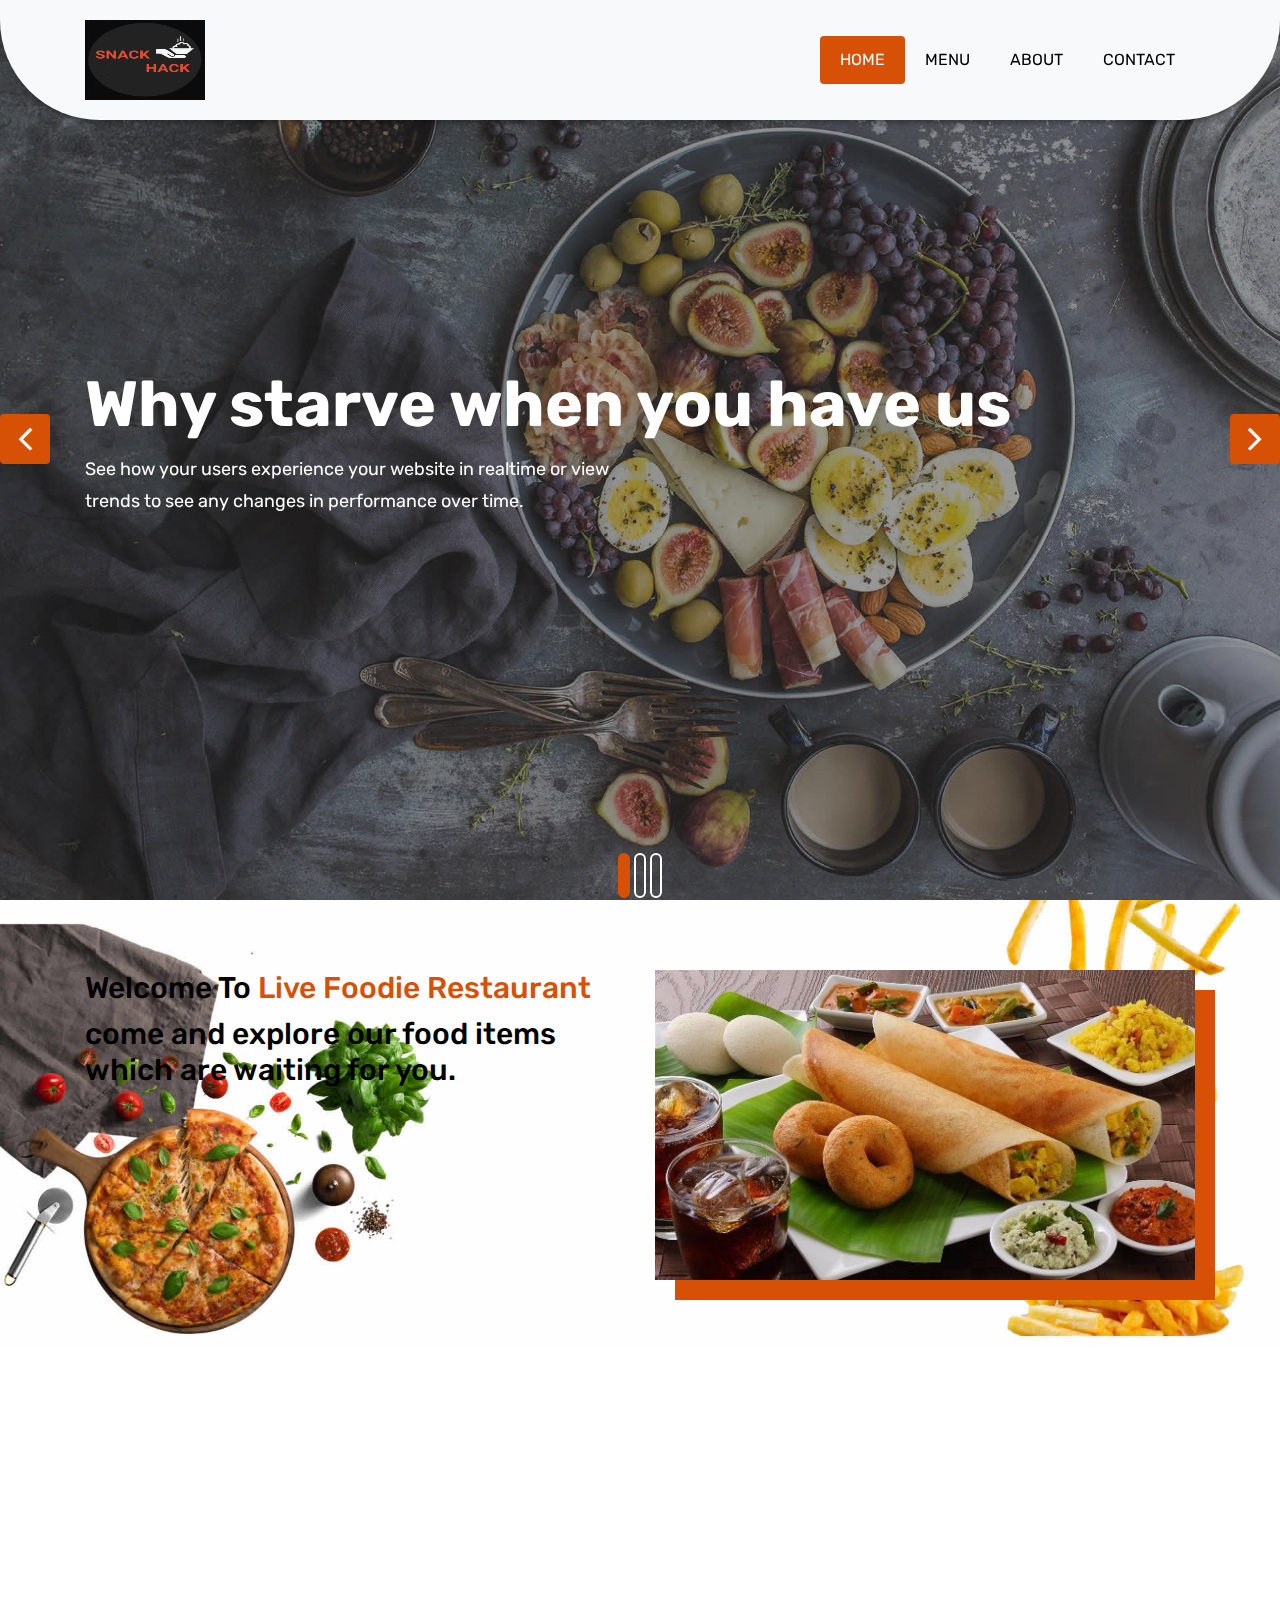
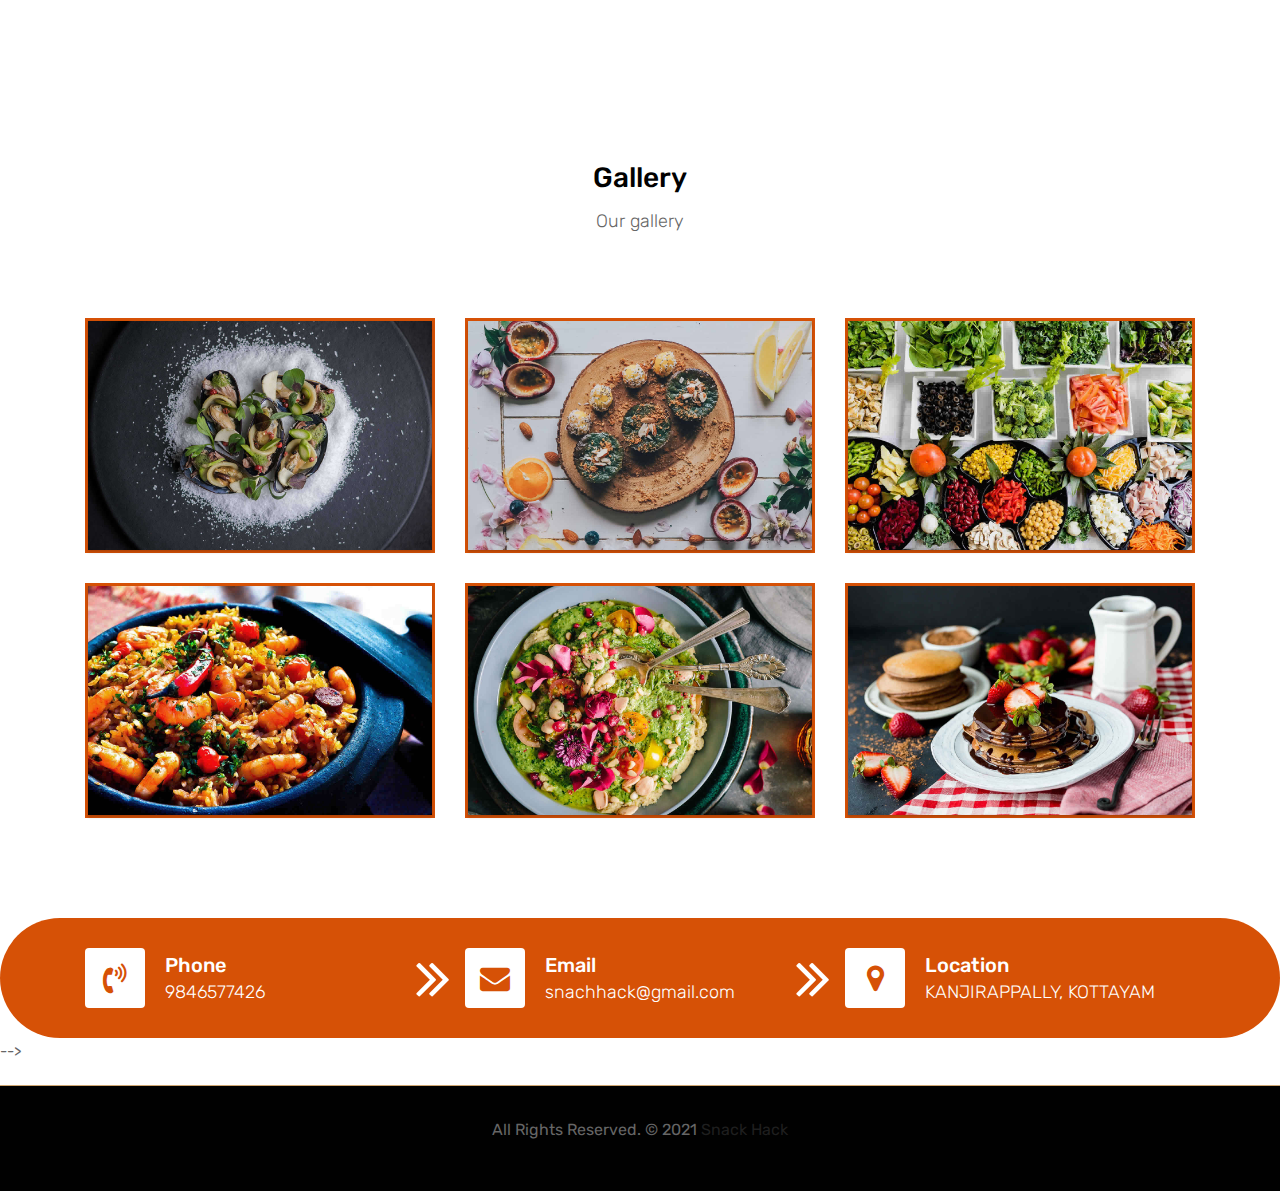
<file: live-dinner/index.html>
<!DOCTYPE html>
<html lang="en"><!-- Basic -->
<head>
	<meta charset="utf-8">
    <meta http-equiv="X-UA-Compatible" content="IE=edge">   
   
    <!-- Mobile Metas -->
    <meta name="viewport" content="width=device-width, initial-scale=1">
 
     <!-- Site Metas -->
    <title>SNACK HACK</title>  
    <meta name="keywords" content="">
    <meta name="description" content="">
    <meta name="author" content="">

    <!-- Site Icons -->
    <link rel="shortcut icon" href="images/favicon.ico" type="image/x-icon">
    <link rel="apple-touch-icon" href="images/apple-touch-icon.png">

    <!-- Bootstrap CSS -->
    <link rel="stylesheet" href="css/bootstrap.min.css">    
	<!-- Site CSS -->
    <link rel="stylesheet" href="css/style.css">    
    <!-- Responsive CSS -->
    <link rel="stylesheet" href="css/responsive.css">
    <!-- Custom CSS -->
    <link rel="stylesheet" href="css/custom.css">

    <!--[if lt IE 9]>
      <script src="https://oss.maxcdn.com/libs/html5shiv/3.7.0/html5shiv.js"></script>
      <script src="https://oss.maxcdn.com/libs/respond.js/1.4.2/respond.min.js"></script>
    <![endif]-->

</head>

<body>
	<!-- Start header -->
	<header class="top-navbar">
		<nav class="navbar navbar-expand-lg navbar-light bg-light">
			<div class="container">
				<a class="navbar-brand" href="index.html">
					<img src="images/f.png" alt="" width="120Px" height="80px"/>
				</a>
				<button class="navbar-toggler" type="button" data-toggle="collapse" data-target="#navbars-rs-food" aria-controls="navbars-rs-food" aria-expanded="false" aria-label="Toggle navigation">
				  <span class="navbar-toggler-icon"></span>
				</button>
				<div class="collapse navbar-collapse" id="navbars-rs-food">
					<ul class="navbar-nav ml-auto">
						<li class="nav-item active"><a class="nav-link" href="index.html">Home</a></li>
						<li class="nav-item"><a class="nav-link" href="menu.html">Menu</a></li>
						<li class="nav-item"><a class="nav-link" href="about.html">About</a></li>
						<!-- <li class="nav-item"><a class="nav-link" href="gallery.html">Gallery</a></li>
						 <li> -->
							<!-- <a class="nav-link dropdown-toggle" href="#" id="dropdown-a" data-toggle="dropdown">Pages</a>
							<div class="dropdown-menu" aria-labelledby="dropdown-a"> -->
								<!-- <a class="dropdown-item" href="reservation.html">Reservation</a> --> 
								<!-- <a class="dropdown-item" href="stuff.html">Stuff</a> -->
								
							<!-- </div>
						</li>  -->
						<!-- <li class="nav-item dropdown">
							<a class="nav-link dropdown-toggle" href="#" id="dropdown-a" data-toggle="dropdown">Blog</a>
							<!-- <div class="dropdown-menu" aria-labelledby="dropdown-a">
								<a class="dropdown-item" href="blog.html">blog</a>
								<a class="dropdown-item" href="blog-details.html">blog Single</a>
							</div> -->
						<!-- </li> --> 
						<li class="nav-item"><a class="nav-link" href="contact.html">Contact</a></li>
					</ul>
				</div>
			</div>
		</nav>
	</header>
	<!-- End header -->
	
	<!-- Start slides -->
	<div id="slides" class="cover-slides">
		<ul class="slides-container">
			<li class="text-left">
				<img src="images/slider-01.jpg" alt="">
				<div class="container">
					<div class="row">
						<div class="col-md-12">
							<h1 class="m-b-20"><strong>Why starve when you have us</strong></h1>
							<p class="m-b-40">See how your users experience your website in realtime or view  <br> 
							trends to see any changes in performance over time.</p>
							<!-- <p><a class="btn btn-lg btn-circle btn-outline-new-white" href="#">Reservation</a></p> -->
						</div>
					</div>
				</div>
			</li>
			<li class="text-left">
				<img src="images/slider-02.jpg" alt="">
				<div class="container">
					<div class="row">
						<div class="col-md-12">
							<h1 class="m-b-20"><strong>The food at your doorstep</strong></h1>
							<p class="m-b-40">See how your users experience your website in realtime or view  <br> 
							trends to see any changes in performance over time.</p>
							<!-- <p><a class="btn btn-lg btn-circle btn-outline-new-white" href="#">Reservation</a></p>
						</div> -->
					</div>
				</div>
			</li>
			<li class="text-left">
				<img src="images/slider-03.jpg" alt="">
				<div class="container">
					<div class="row">
						<div class="col-md-12">
							<h1 class="m-b-20"><strong>Welcome To <br> SNACK HACK</strong></h1>
							<p class="m-b-40">See how your users experience your website in realtime or view  <br> 
							trends to see any changes in performance over time.</p>
							<!-- <p><a class="btn btn-lg btn-circle btn-outline-new-white" href="#">Reservation</a></p> -->
						</div>
					</div>
				</div>
			</li>
		</ul>
		<div class="slides-navigation">
			<a href="#" class="next"><i class="fa fa-angle-right" aria-hidden="true"></i></a>
			<a href="#" class="prev"><i class="fa fa-angle-left" aria-hidden="true"></i></a>
		</div>
	</div>
	<!-- End slides -->
	
	<!-- Start About -->
	<div class="about-section-box">
		<div class="container">
			<div class="row">
				<div class="col-lg-6 col-md-6 col-sm-12 text-center">
					<div class="inner-column">
						<h1>Welcome To <span>Live Foodie Restaurant</span></h1>

						
						<h1>come and explore our food items which are waiting for you.</h1>
						<!-- <a class="btn btn-lg btn-circle btn-outline-new-white" href="#">Reservation</a> -->
					</div>
				</div>
				<div class="col-lg-6 col-md-6 col-sm-12">
					<img src="images\masala-dhosha-vada.jpg" alt="" class="img-fluid">
				</div>
			</div>
		</div>
	</div>
	<!-- End About -->
	
	<!-- Start QT -->
	<div class="qt-box qt-background">
		<div class="container">
			<div class="row">
				<div class="col-md-8 ml-auto mr-auto text-center">
					<p class="lead ">
						" If you're not the one cooking, stay out of the way and compliment the chef. "
					</p>
					<span class="lead">Michael Strahan</span>
				</div>
			</div>
		</div>
	</div>
	<!-- End QT -->
	
	<!-- start menu -->
	<!-- End Menu -->
	
	<!-- Start Gallery -->
	<div class="gallery-box">
		<div class="container">
			<div class="row">
				<div class="col-lg-12">
					<div class="heading-title text-center">
						<h2>Gallery</h2>
						<p>Our gallery</p>
					</div>
				</div>
			</div>
			<div class="tz-gallery">
				<div class="row">
					<div class="col-sm-12 col-md-4 col-lg-4">
						<a class="lightbox" href="images/gallery-img-01.jpg">
							<img class="img-fluid" src="images/gallery-img-01.jpg" alt="Gallery Images">
						</a>
					</div>
					<div class="col-sm-6 col-md-4 col-lg-4">
						<a class="lightbox" href="images/gallery-img-02.jpg">
							<img class="img-fluid" src="images/gallery-img-02.jpg" alt="Gallery Images">
						</a>
					</div>
					<div class="col-sm-6 col-md-4 col-lg-4">
						<a class="lightbox" href="images/gallery-img-03.jpg">
							<img class="img-fluid" src="images/gallery-img-03.jpg" alt="Gallery Images">
						</a>
					</div>
					<div class="col-sm-12 col-md-4 col-lg-4">
						<a class="lightbox" href="images/gallery-img-04.jpg">
							<img class="img-fluid" src="images/gallery-img-04.jpg" alt="Gallery Images">
						</a>
					</div>
					<div class="col-sm-6 col-md-4 col-lg-4">
						<a class="lightbox" href="images/gallery-img-05.jpg">
							<img class="img-fluid" src="images/gallery-img-05.jpg" alt="Gallery Images">
						</a>
					</div> 
					<div class="col-sm-6 col-md-4 col-lg-4">
						<a class="lightbox" href="images/gallery-img-06.jpg">
							<img class="img-fluid" src="images/gallery-img-06.jpg" alt="Gallery Images">
						</a>
					</div>
				</div>
			</div>
		</div>
	</div>
	<!-- End Gallery -->
	
	<!-- Start Customer Reviews -->
	<!-- <div class="customer-reviews-box">
		<div class="container">
			<div class="row">
				<div class="col-lg-12">
					<div class="heading-title text-center">
						<h2>Customer Reviews</h2>
						<p>Lorem Ipsum is simply dummy text of the printing and typesetting</p>
					</div>
				</div>
			</div>
			<div class="row">
				<div class="col-md-8 mr-auto ml-auto text-center">
					<div id="reviews" class="carousel slide" data-ride="carousel">
						<div class="carousel-inner mt-4">
							<div class="carousel-item text-center active">
								<div class="img-box p-1 border rounded-circle m-auto">
									<img class="d-block w-100 rounded-circle" src="images/quotations-button.png" alt="">
								</div>
								<h5 class="mt-4 mb-0"><strong class="text-warning text-uppercase">Paul Mitchel</strong></h5>
								<h6 class="text-dark m-0">Web Developer</h6>
								<p class="m-0 pt-3">Lorem ipsum dolor sit amet, consectetur adipiscing elit. Nam eu sem tempor, varius quam at, luctus dui. Mauris magna metus, dapibus nec turpis vel, semper malesuada ante. Idac bibendum scelerisque non non purus. Suspendisse varius nibh non aliquet.</p>
							</div>
							<div class="carousel-item text-center">
								<div class="img-box p-1 border rounded-circle m-auto">
									<img class="d-block w-100 rounded-circle" src="images/quotations-button.png" alt="">
								</div>
								<h5 class="mt-4 mb-0"><strong class="text-warning text-uppercase">Steve Fonsi</strong></h5>
								<h6 class="text-dark m-0">Web Designer</h6>
								<p class="m-0 pt-3">Lorem ipsum dolor sit amet, consectetur adipiscing elit. Nam eu sem tempor, varius quam at, luctus dui. Mauris magna metus, dapibus nec turpis vel, semper malesuada ante. Idac bibendum scelerisque non non purus. Suspendisse varius nibh non aliquet.</p>
							</div>
							<div class="carousel-item text-center">
								<div class="img-box p-1 border rounded-circle m-auto">
									<img class="d-block w-100 rounded-circle" src="images/quotations-button.png" alt="">
								</div>
								<h5 class="mt-4 mb-0"><strong class="text-warning text-uppercase">Daniel vebar</strong></h5>
								<h6 class="text-dark m-0">Seo Analyst</h6>
								<p class="m-0 pt-3">Lorem ipsum dolor sit amet, consectetur adipiscing elit. Nam eu sem tempor, varius quam at, luctus dui. Mauris magna metus, dapibus nec turpis vel, semper malesuada ante. Idac bibendum scelerisque non non purus. Suspendisse varius nibh non aliquet.</p>
							</div>
						</div>
						<a class="carousel-control-prev" href="#reviews" role="button" data-slide="prev">
							<i class="fa fa-angle-left" aria-hidden="true"></i>
							<span class="sr-only">Previous</span>
						</a>
						<a class="carousel-control-next" href="#reviews" role="button" data-slide="next">
							<i class="fa fa-angle-right" aria-hidden="true"></i>
							<span class="sr-only">Next</span>
						</a>
                    </div>
				</div>
			</div>
		</div>
	</div> -->
	<!-- End Customer Reviews -->
	
	<!-- Start Contact info -->
	<div class="contact-imfo-box">
		<div class="container">
			<div class="row">
				<div class="col-md-4 arrow-right">
					<i class="fa fa-volume-control-phone"></i>
					<div class="overflow-hidden">
						<h4>Phone</h4>
						<p class="lead">
							9846577426
						</p>
					</div>
				</div>
				<div class="col-md-4 arrow-right">
					<i class="fa fa-envelope"></i>
					<div class="overflow-hidden">
						<h4>Email</h4>
						<p class="lead">
							snachhack@gmail.com
						</p>
					</div>
				</div>
				<div class="col-md-4">
					<i class="fa fa-map-marker"></i>
					<div class="overflow-hidden">
						<h4>Location</h4>
						<p class="lead">
							KANJIRAPPALLY, KOTTAYAM
						</p>
					</div>
				</div>
			</div>
		</div>
	</div>
	
	<!-- End Contact info -->
	
	<!-- Start Footer -->
	<!-- <footer class="footer-area bg-f">
		<div class="container">
			<div class="row">
				<!-- <div class="col-lg-3 col-md-6">
					<h3>About Us</h3>
					<p>Integer cursus scelerisque ipsum id efficitur. Donec a dui fringilla, gravida lorem ac, semper magna. Aenean rhoncus ac lectus a interdum. Vivamus semper posuere dui.</p>
				</div> -->
				<!-- <div class="col-lg-3 col-md-6">
					<h3>Subscribe</h3>
					<div class="subscribe_form">
						<form class="subscribe_form">
							<input name="EMAIL" id="subs-email" class="form_input" placeholder="Email Address..." type="email">
							<button type="submit" class="submit">SUBSCRIBE</button>
							<div class="clearfix"></div>
						</form>
					</div>
					<ul class="list-inline f-social">
						<li class="list-inline-item"><a href="#"><i class="fa fa-facebook" aria-hidden="true"></i></a></li>
						<li class="list-inline-item"><a href="#"><i class="fa fa-twitter" aria-hidden="true"></i></a></li>
						<li class="list-inline-item"><a href="#"><i class="fa fa-linkedin" aria-hidden="true"></i></a></li>
						<li class="list-inline-item"><a href="#"><i class="fa fa-google-plus" aria-hidden="true"></i></a></li>
						<li class="list-inline-item"><a href="#"><i class="fa fa-instagram" aria-hidden="true"></i></a></li>
					</ul>
				</div> -->
				<!-- <div class="col-lg-3 col-md-6">
					<h3>Contact information</h3>
					<p class="lead">Ipsum Street, Lorem Tower, MO, Columbia, 508000</p>
					<p class="lead"><a href="#">+01 2000 800 9999</a></p>
					<p><a href="#"> info@admin.com</a></p>
				</div> -->
				<!-- <div class="col-lg-3 col-md-6">
					<h3>Opening hours</h3>
					<p><span class="text-color">Monday: </span>Closed</p>
					<p><span class="text-color">Tue-Wed :</span> 9:Am - 10PM</p>
					<p><span class="text-color">Thu-Fri :</span> 9:Am - 10PM</p>
					<p><span class="text-color">Sat-Sun :</span> 5:PM - 10PM</p>
				</div>
			</div>
		</div> --> -->
		
		<div class="copyright">
			<div class="container">
				<div class="row">
					<div class="col-lg-12">
						<p class="company-name">All Rights Reserved. &copy; 2021 <a href="#">Snack Hack</a> </p>
					</div>
				</div>
			</div>
		</div>
		
	</footer>
	<!-- End Footer -->
	
	<a href="#" id="back-to-top" title="Back to top" style="display: none;"><i class="fa fa-paper-plane-o" aria-hidden="true"></i></a>

	<!-- ALL JS FILES -->
	<script src="js/jquery-3.2.1.min.js"></script>
	<script src="js/popper.min.js"></script>
	<script src="js/bootstrap.min.js"></script>
    <!-- ALL PLUGINS -->
	<script src="js/jquery.superslides.min.js"></script>
	<script src="js/images-loded.min.js"></script>
	<script src="js/isotope.min.js"></script>
	<script src="js/baguetteBox.min.js"></script>
	<script src="js/form-validator.min.js"></script>
    <script src="js/contact-form-script.js"></script>
    <script src="js/custom.js"></script>
</body>
</html>
</file>
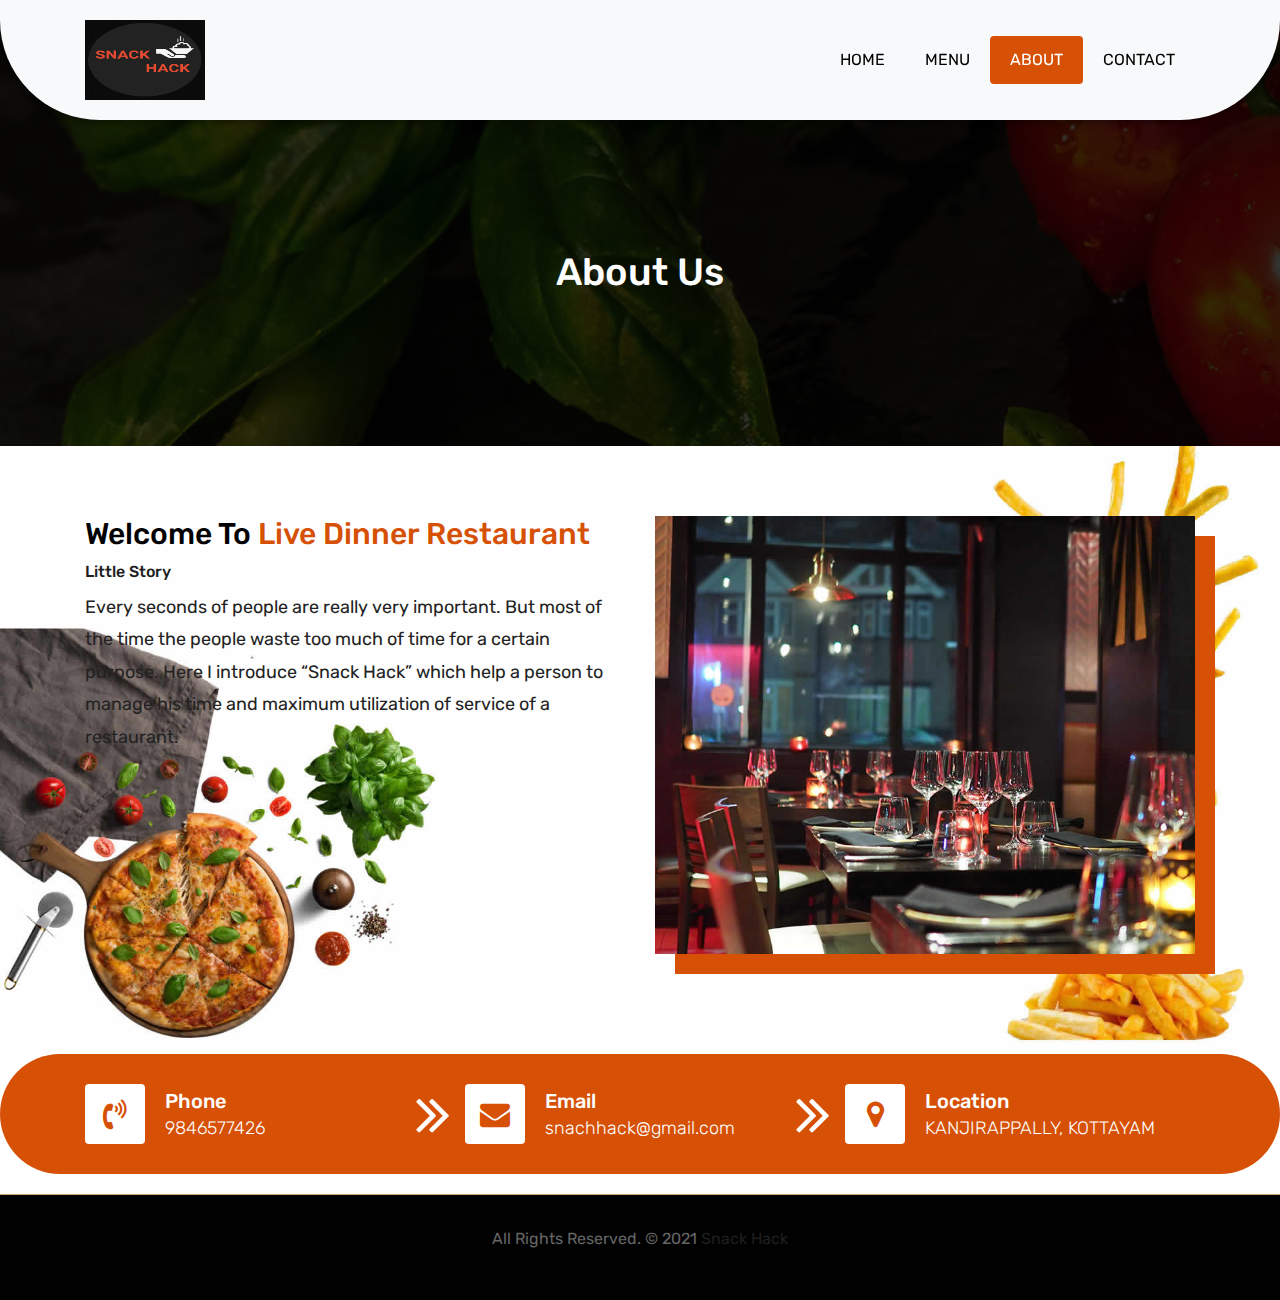
<file: live-dinner/about.html>
<!DOCTYPE html>
<html lang="en"><!-- Basic -->
<head>
	<meta charset="utf-8">
    <meta http-equiv="X-UA-Compatible" content="IE=edge">   
   
    <!-- Mobile Metas -->
    <meta name="viewport" content="width=device-width, initial-scale=1">
 
     <!-- Site Metas -->
    <title>Live Dinner Restaurant - Responsive HTML5 Template</title>  
    <meta name="keywords" content="">
    <meta name="description" content="">
    <meta name="author" content="">

    <!-- Site Icons -->
    <link rel="shortcut icon" href="images/favicon.ico" type="image/x-icon">
    <link rel="apple-touch-icon" href="images/apple-touch-icon.png">

    <!-- Bootstrap CSS -->
    <link rel="stylesheet" href="css/bootstrap.min.css">    
	<!-- Site CSS -->
    <link rel="stylesheet" href="css/style.css">    
    <!-- Responsive CSS -->
    <link rel="stylesheet" href="css/responsive.css">
    <!-- Custom CSS -->
    <link rel="stylesheet" href="css/custom.css">

    <!--[if lt IE 9]>
      <script src="https://oss.maxcdn.com/libs/html5shiv/3.7.0/html5shiv.js"></script>
      <script src="https://oss.maxcdn.com/libs/respond.js/1.4.2/respond.min.js"></script>
    <![endif]-->

</head>

<body>
	<!-- Start header -->
	<header class="top-navbar">
		<nav class="navbar navbar-expand-lg navbar-light bg-light">
			<div class="container">
				<a class="navbar-brand" href="index.html">
					<img src="images/f.png" alt="" width="120Px" height="80px"/>
				</a>
				<button class="navbar-toggler" type="button" data-toggle="collapse" data-target="#navbars-rs-food" aria-controls="navbars-rs-food" aria-expanded="false" aria-label="Toggle navigation">
				  <span class="navbar-toggler-icon"></span>
				</button>
				<div class="collapse navbar-collapse" id="navbars-rs-food">
					<ul class="navbar-nav ml-auto">
						<li class="nav-item"><a class="nav-link" href="index.html">Home</a></li>
						<li class="nav-item"><a class="nav-link" href="menu.html">Menu</a></li>
						<li class="nav-item active"><a class="nav-link" href="about.html">About</a></li>
						<!-- <li class="nav-item"><a class="nav-link" href="gallery.html">Gallery</a></li> -->
						<!-- <li class="nav-item dropdown">
							<a class="nav-link dropdown-toggle" href="#" id="dropdown-a" data-toggle="dropdown">Pages</a>
							<div class="dropdown-menu" aria-labelledby="dropdown-a">
								<a class="dropdown-item" href="reservation.html">Reservation</a>
								<a class="dropdown-item" href="stuff.html">Stuff</a>
								<a class="dropdown-item" href="gallery.html">Gallery</a>
							</div>
						</li>
						<li class="nav-item dropdown">
							<a class="nav-link dropdown-toggle" href="#" id="dropdown-a" data-toggle="dropdown">Blog</a>
							<div class="dropdown-menu" aria-labelledby="dropdown-a">
								<a class="dropdown-item" href="blog.html">blog</a>
								<a class="dropdown-item" href="blog-details.html">blog Single</a>
							</div>
						</li> -->
						<li class="nav-item"><a class="nav-link" href="contact.html">Contact</a></li>
					</ul>
				</div>
			</div>
		</nav>
	</header>
	<!-- End header -->
	
	<!-- Start header -->
	<div class="all-page-title page-breadcrumb">
		<div class="container text-center">
			<div class="row">
				<div class="col-lg-12">
					<h1>About Us</h1>
				</div>
			</div>
		</div>
	</div>
	<!-- End header -->
	
	<!-- Start About -->
	<div class="about-section-box">
		<div class="container">
			<div class="row">
				<div class="col-lg-6 col-md-6 text-center">
					<div class="inner-column">
						<h1>Welcome To <span>Live Dinner Restaurant</span></h1>
						<h4>Little Story</h4>
						<p>Every seconds of people are really very important. But most of the time the 
							people waste too much of time for a certain purpose. Here I introduce “Snack 
							Hack” which help a person to manage his time and maximum utilization of service 
							of a restaurant. </p>
						
						<!-- <a class="btn btn-lg btn-circle btn-outline-new-white" href="#">Reservation</a> -->
					</div>
				</div>
				<div class="col-lg-6 col-md-6">
					<img src="images/about-img.jpg" alt="" class="img-fluid">
				</div>
				<div class="col-md-12">
					<div class="inner-pt">
						<!-- <p>Sed tincidunt, neque at egestas imperdiet, nulla sapien blandit nunc, sit amet pulvinar orci nibh ut massa. Proin nec lectus sed nunc placerat semper. Duis hendrerit elit nec sapien porttitor, ut pretium ipsum feugiat. Aenean volutpat porta nisi in gravida. Curabitur pulvinar ligula sed facilisis bibendum. Nullam vitae nulla elit. </p>
						<p>Integer purus velit, eleifend eu magna volutpat, porttitor blandit lectus. Aenean risus odio, efficitur quis erat eget, mattis tristique arcu. Fusce in ante enim. Integer consectetur elit nec laoreet rutrum. Mauris porta turpis nec tellus accumsan pellentesque. Morbi non quam tempus, convallis urna in, cursus mauris. </p> -->
					</div>
				</div>
			</div>
		</div>
	</div>
	<!-- End About -->
	
	
	<!-- Start Contact info -->
	<div class="contact-imfo-box">
		<div class="container">
			<div class="row">
				<div class="col-md-4 arrow-right">
					<i class="fa fa-volume-control-phone"></i>
					<div class="overflow-hidden">
						<h4>Phone</h4>
						<p class="lead">
							9846577426
						</p>
					</div>
				</div>
				<div class="col-md-4 arrow-right">
					<i class="fa fa-envelope"></i>
					<div class="overflow-hidden">
						<h4>Email</h4>
						<p class="lead">
							snachhack@gmail.com
						</p>
					</div>
				</div>
				<div class="col-md-4">
					<i class="fa fa-map-marker"></i>
					<div class="overflow-hidden">
						<h4>Location</h4>
						<p class="lead">
							KANJIRAPPALLY, KOTTAYAM
						</p>
					</div>
				</div>
			</div>
		</div>
	</div>
	<!-- End Contact info -->
	
	<!-- Start Footer -->
	<!-- <footer class="footer-area bg-f">
		<div class="container">
			<div class="row">
				<div class="col-lg-3 col-md-6">
					<h3>About Us</h3>
					<p>Every seconds of people are really very important. But most of the time the 
						people waste too much of time for a certain purpose. Here I introduce <b>“Snack 
						Hack”</b> which help a person to manage his time and maximum utilization of service 
						of a restaurant.</p>
				</div>
				<div class="col-lg-3 col-md-6">
					<h3>Subscribe</h3>
					<div class="subscribe_form">
						<form class="subscribe_form">
							<input name="EMAIL" id="subs-email" class="form_input" placeholder="Email Address..." type="email">
							<button type="submit" class="submit">SUBSCRIBE</button>
							<div class="clearfix"></div>
						</form>
					</div>
					<ul class="list-inline f-social">
						<li class="list-inline-item"><a href="#"><i class="fa fa-facebook" aria-hidden="true"></i></a></li>
						<li class="list-inline-item"><a href="#"><i class="fa fa-twitter" aria-hidden="true"></i></a></li>
						<li class="list-inline-item"><a href="#"><i class="fa fa-linkedin" aria-hidden="true"></i></a></li>
						<li class="list-inline-item"><a href="#"><i class="fa fa-google-plus" aria-hidden="true"></i></a></li>
						<li class="list-inline-item"><a href="#"><i class="fa fa-instagram" aria-hidden="true"></i></a></li>
					</ul>
				</div>
				<div class="col-lg-3 col-md-6">
					<h3>Contact information</h3>
					<p class="lead">Ipsum Street, Lorem Tower, MO, Columbia, 508000</p>
					<p class="lead"><a href="#">+01 2000 800 9999</a></p>
					<p><a href="#"> info@admin.com</a></p>
				</div>
				<div class="col-lg-3 col-md-6">
					<h3>Opening hours</h3>
					<p><span class="text-color">Monday: </span>Closed</p>
					<p><span class="text-color">Tue-Wed :</span> 9:Am - 10PM</p>
					<p><span class="text-color">Thu-Fri :</span> 9:Am - 10PM</p>
					<p><span class="text-color">Sat-Sun :</span> 5:PM - 10PM</p>
				</div>
			</div>
		</div> -->
		
		<div class="copyright">
			<div class="container">
				<div class="row">
					<div class="col-lg-12">
						<p class="company-name">All Rights Reserved. &copy; 2021 <a href="#">Snack Hack</a> </p>
					</div>
				</div>
			</div>
		</div>
		
	</footer>
	<!-- End Footer -->
	
	<a href="#" id="back-to-top" title="Back to top" style="display: none;"><i class="fa fa-paper-plane-o" aria-hidden="true"></i></a>

	<!-- ALL JS FILES -->
	<script src="js/jquery-3.2.1.min.js"></script>
	<script src="js/popper.min.js"></script>
	<script src="js/bootstrap.min.js"></script>
    <!-- ALL PLUGINS -->
	<script src="js/jquery.superslides.min.js"></script>
	<script src="js/images-loded.min.js"></script>
	<script src="js/isotope.min.js"></script>
	<script src="js/baguetteBox.min.js"></script>
	<script src="js/form-validator.min.js"></script>
    <script src="js/contact-form-script.js"></script>
    <script src="js/custom.js"></script>
</body>
</html>
</file>
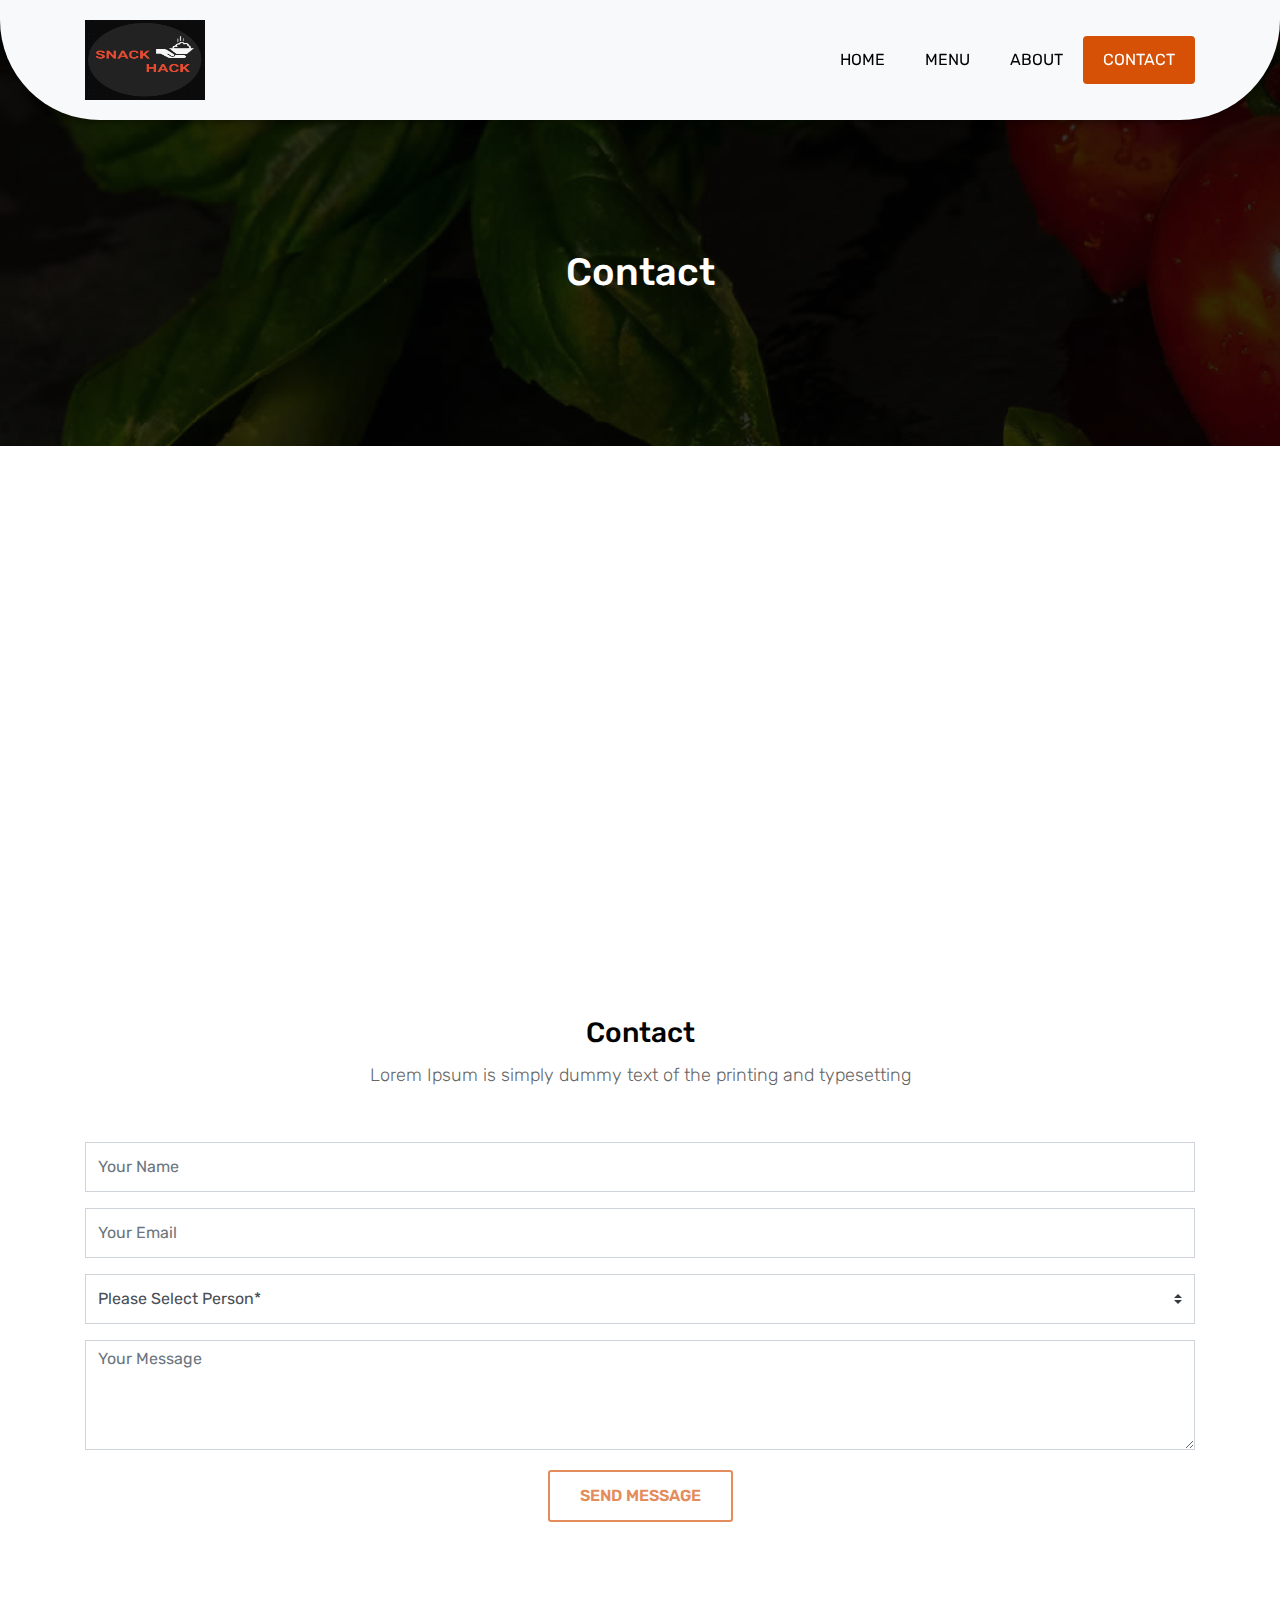
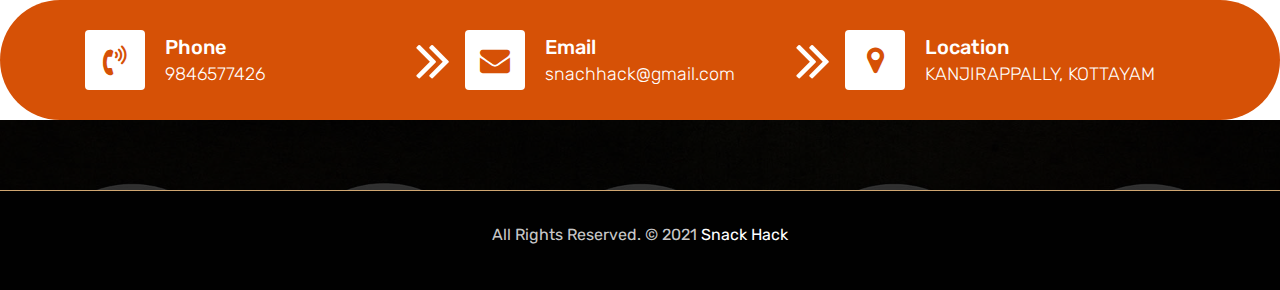
<file: live-dinner/contact.html>
<!DOCTYPE html>
<html lang="en"><!-- Basic -->
<head>
	<meta charset="utf-8">
    <meta http-equiv="X-UA-Compatible" content="IE=edge">   
   
    <!-- Mobile Metas -->
    <meta name="viewport" content="width=device-width, initial-scale=1">
 
     <!-- Site Metas -->
    <title>Live Dinner Restaurant - Responsive HTML5 Template</title>  
    <meta name="keywords" content="">
    <meta name="description" content="">
    <meta name="author" content="">

    <!-- Site Icons -->
    <link rel="shortcut icon" href="images/favicon.ico" type="image/x-icon">
    <link rel="apple-touch-icon" href="images/apple-touch-icon.png">

    <!-- Bootstrap CSS -->
    <link rel="stylesheet" href="css/bootstrap.min.css">    
	<!-- Site CSS -->
    <link rel="stylesheet" href="css/style.css">    
    <!-- Responsive CSS -->
    <link rel="stylesheet" href="css/responsive.css">
    <!-- Custom CSS -->
    <link rel="stylesheet" href="css/custom.css">

    <!--[if lt IE 9]>
      <script src="https://oss.maxcdn.com/libs/html5shiv/3.7.0/html5shiv.js"></script>
      <script src="https://oss.maxcdn.com/libs/respond.js/1.4.2/respond.min.js"></script>
    <![endif]-->

</head>

<body>
	<!-- Start header -->
	<header class="top-navbar">
		<nav class="navbar navbar-expand-lg navbar-light bg-light">
			<div class="container">
				<a class="navbar-brand" href="index.html">
					<img src="images/f.png" alt="" width="120Px" height="80px"/>
				</a>
				<button class="navbar-toggler" type="button" data-toggle="collapse" data-target="#navbars-rs-food" aria-controls="navbars-rs-food" aria-expanded="false" aria-label="Toggle navigation">
				  <span class="navbar-toggler-icon"></span>
				</button>
				<div class="collapse navbar-collapse" id="navbars-rs-food">
					<ul class="navbar-nav ml-auto">
						<li class="nav-item"><a class="nav-link" href="index.html">Home</a></li>
						<li class="nav-item"><a class="nav-link" href="menu.html">Menu</a></li>
						<li class="nav-item"><a class="nav-link" href="about.html">About</a></li>
						<!-- <li class="nav-item"><a class="nav-link" href="gallery.html">Gallery</a></li> -->
						<!-- <li class="nav-item dropdown">
							<a class="nav-link dropdown-toggle" href="#" id="dropdown-a" data-toggle="dropdown">Pages</a>
							<div class="dropdown-menu" aria-labelledby="dropdown-a">
								<a class="dropdown-item" href="reservation.html">Reservation</a>
								<a class="dropdown-item" href="stuff.html">Stuff</a>
								<a class="dropdown-item" href="gallery.html">Gallery</a>
							</div>
						</li> -->
						<!-- <li class="nav-item dropdown">
							<a class="nav-link dropdown-toggle" href="#" id="dropdown-a" data-toggle="dropdown">Blog</a>
							<div class="dropdown-menu" aria-labelledby="dropdown-a">
								<a class="dropdown-item" href="blog.html">blog</a>
								<a class="dropdown-item" href="blog-details.html">blog Single</a>
							</div>
						</li> -->
						<li class="nav-item active"><a class="nav-link" href="contact.html">Contact</a></li>
					</ul>
				</div>
			</div>
		</nav>
	</header>
	<!-- End header -->
	
	<!-- Start All Pages -->
	<div class="all-page-title page-breadcrumb">
		<div class="container text-center">
			<div class="row">
				<div class="col-lg-12">
					<h1>Contact</h1>
				</div>
			</div>
		</div>
	</div>
	<!-- End All Pages -->
	
	<!-- Start Contact -->
	<div class="map-full"></div>
	<div class="contact-box">
		<div class="container">
			<div class="row">
				<div class="col-lg-12">
					<div class="heading-title text-center">
						<h2>Contact</h2>
						<p>Lorem Ipsum is simply dummy text of the printing and typesetting</p>
					</div>
				</div>
			</div>
			<div class="row">
				<div class="col-lg-12">
					<form id="contactForm">
						<div class="row">
							<div class="col-md-12">
								<div class="form-group">
									<input type="text" class="form-control" id="name" name="name" placeholder="Your Name" required data-error="Please enter your name">
									<div class="help-block with-errors"></div>
								</div>                                 
							</div>
							<div class="col-md-12">
								<div class="form-group">
									<input type="text" placeholder="Your Email" id="email" class="form-control" name="name" required data-error="Please enter your email">
									<div class="help-block with-errors"></div>
								</div> 
							</div>
							<div class="col-md-12">
								<div class="form-group">
									<select class="custom-select d-block form-control" id="guest" required data-error="Please Select Person">
									  <option disabled selected>Please Select Person*</option>
									  <option value="1">1</option>
									  <option value="2">2</option>
									  <option value="3">3</option>
									  <option value="4">4</option>
									  <option value="5">5</option>
									</select>
									<div class="help-block with-errors"></div>
								</div> 
							</div>
							<div class="col-md-12">
								<div class="form-group"> 
									<textarea class="form-control" id="message" placeholder="Your Message" rows="4" data-error="Write your message" required></textarea>
									<div class="help-block with-errors"></div>
								</div>
								<div class="submit-button text-center">
									<button class="btn btn-common" id="submit" type="submit">Send Message</button>
									<div id="msgSubmit" class="h3 text-center hidden"></div> 
									<div class="clearfix"></div> 
								</div>
							</div>
						</div>            
					</form>
				</div>
			</div>
		</div>
	</div>
	<!-- End Contact -->
	
	<!-- Start Contact info -->
	<div class="contact-imfo-box">
		<div class="container">
			<div class="row">
				<div class="col-md-4 arrow-right">
					<i class="fa fa-volume-control-phone"></i>
					<div class="overflow-hidden">
						<h4>Phone</h4>
						<p class="lead">
							9846577426
						</p>
					</div>
				</div>
				<div class="col-md-4 arrow-right">
					<i class="fa fa-envelope"></i>
					<div class="overflow-hidden">
						<h4>Email</h4>
						<p class="lead">
							snachhack@gmail.com
						</p>
					</div>
				</div>
				<div class="col-md-4">
					<i class="fa fa-map-marker"></i>
					<div class="overflow-hidden">
						<h4>Location</h4>
						<p class="lead">
							KANJIRAPPALLY, KOTTAYAM
						</p>
					</div>
				</div>
			</div>
		</div>
	</div>
	<!-- End Contact info -->
	
	<!-- Start Footer -->
	<footer class="footer-area bg-f">
	
		
		<div class="copyright">
			<div class="container">
				<div class="row">
					<div class="col-lg-12">
						<p class="company-name">All Rights Reserved. &copy; 2021 <a href="#">Snack Hack</a> </p>
					</div>
				</div>
			</div>
		</div>
		
	</footer>
	<!-- End Footer -->
	
	<a href="#" id="back-to-top" title="Back to top" style="display: none;"><i class="fa fa-paper-plane-o" aria-hidden="true"></i></a>

	<!-- ALL JS FILES -->
	<script src="js/jquery-3.2.1.min.js"></script>
	<script src="js/popper.min.js"></script>
	<script src="js/bootstrap.min.js"></script>
    <!-- ALL PLUGINS -->
	
	<script src="js/jquery.superslides.min.js"></script>
	<script src="js/images-loded.min.js"></script>
	<script src="js/isotope.min.js"></script>
	<script src="js/baguetteBox.min.js"></script>
	<script src="js/jquery.mapify.js"></script>
	<script src="js/form-validator.min.js"></script>
    <script src="js/contact-form-script.js"></script>
    <script src="js/custom.js"></script>
	<script>
		$('.map-full').mapify({
			points: [
				{
					lat: 40.7143528,
					lng: -74.0059731,
					marker: true,
					title: 'Marker title',
					infoWindow: 'Live Dinner Restaurant'
				}
			]
		});	
	</script>
</body>
</html>
</file>
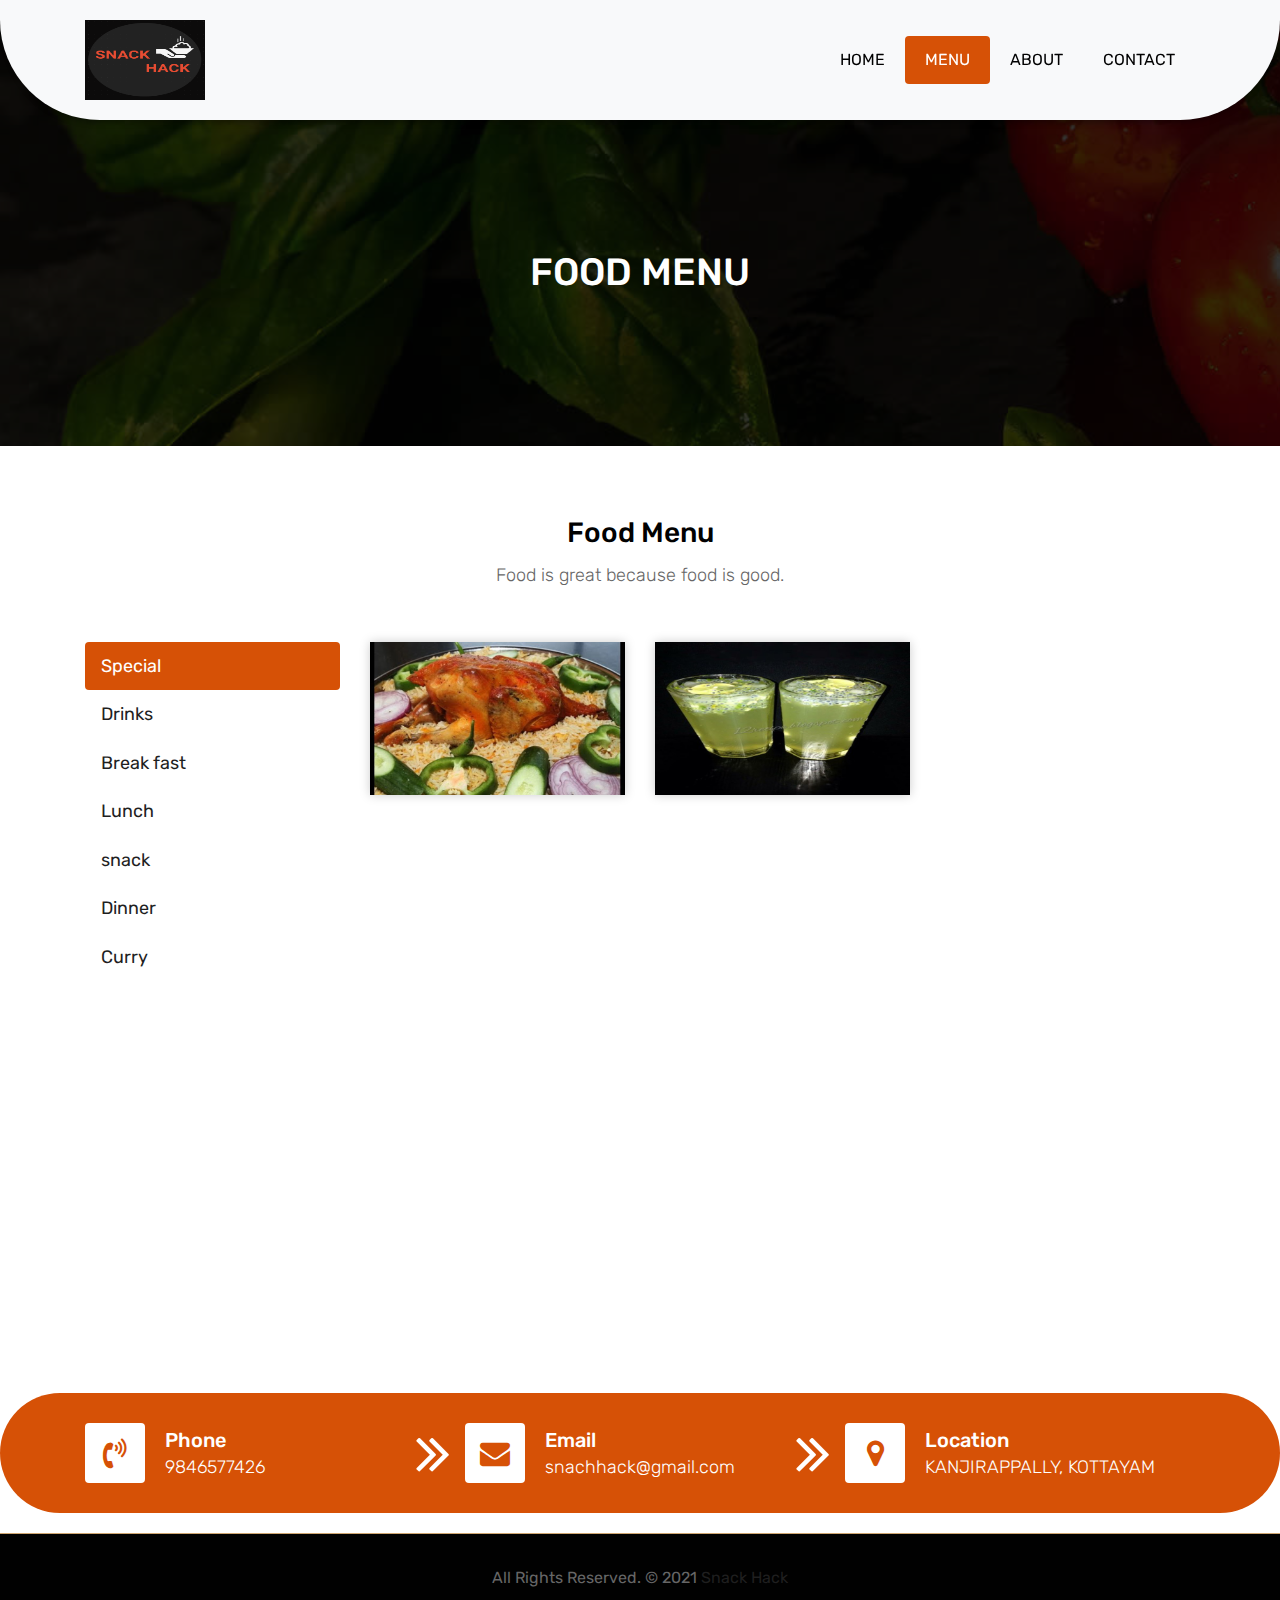
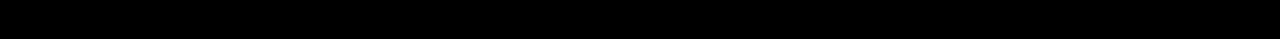
<file: live-dinner/menu.html>
<!DOCTYPE html>
<html lang="en"><!-- Basic -->
<head>
	<meta charset="utf-8">
    <meta http-equiv="X-UA-Compatible" content="IE=edge">   
   
    <!-- Mobile Metas -->
    <meta name="viewport" content="width=device-width, initial-scale=1">
 
     <!-- Site Metas -->
    <title>SNACK HACK</title>  
    <meta name="keywords" content="">
    <meta name="description" content="">
    <meta name="author" content="">

    <!-- Site Icons -->
    <link rel="shortcut icon" href="images/favicon.ico" type="image/x-icon">
    <link rel="apple-touch-icon" href="images/apple-touch-icon.png">

    <!-- Bootstrap CSS -->
    <link rel="stylesheet" href="css/bootstrap.min.css">    
	<!-- Site CSS -->
    <link rel="stylesheet" href="css/style.css">    
    <!-- Responsive CSS -->
    <link rel="stylesheet" href="css/responsive.css">
    <!-- Custom CSS -->
    <link rel="stylesheet" href="css/custom.css">

    <!--[if lt IE 9]>
      <script src="https://oss.maxcdn.com/libs/html5shiv/3.7.0/html5shiv.js"></script>
      <script src="https://oss.maxcdn.com/libs/respond.js/1.4.2/respond.min.js"></script>
    <![endif]-->

</head>

<body>
	<!-- Start header -->
	<header class="top-navbar">
		<nav class="navbar navbar-expand-lg navbar-light bg-light">
			<div class="container">
				<a class="navbar-brand" href="index.html">
					<img src="images/f.png" alt="" width="120Px" height="80px"/>
				</a>
				<button class="navbar-toggler" type="button" data-toggle="collapse" data-target="#navbars-rs-food" aria-controls="navbars-rs-food" aria-expanded="false" aria-label="Toggle navigation">
				  <span class="navbar-toggler-icon"></span>
				</button>
				<div class="collapse navbar-collapse" id="navbars-rs-food">
					<ul class="navbar-nav ml-auto">
						<li class="nav-item"><a class="nav-link" href="index.html">Home</a></li>
						<li class="nav-item active"><a class="nav-link" href="menu.html">Menu</a></li>
						<li class="nav-item"><a class="nav-link" href="about.html">About</a></li>
						<!-- <li class="nav-item"><a class="nav-link" href="gallery.html">Gallery</a></li> -->
						<!-- <li class="nav-item dropdown">
							<a class="nav-link dropdown-toggle" href="#" id="dropdown-a" data-toggle="dropdown">Pages</a>
							<div class="dropdown-menu" aria-labelledby="dropdown-a">
								<a class="dropdown-item" href="reservation.html">Reservation</a>
								<a class="dropdown-item" href="stuff.html">Stuff</a>
								<a class="dropdown-item" href="gallery.html">Gallery</a>
							</div>
						</li> -->
						<!-- <li class="nav-item dropdown">
							<a class="nav-link dropdown-toggle" href="#" id="dropdown-a" data-toggle="dropdown">Blog</a>
							<div class="dropdown-menu" aria-labelledby="dropdown-a">
								<a class="dropdown-item" href="blog.html">blog</a>
								<a class="dropdown-item" href="blog-details.html">blog Single</a>
							</div>
						</li> -->
						<li class="nav-item"><a class="nav-link" href="contact.html">Contact</a></li>
					</ul>
				</div>
			</div>
		</nav>
	</header>
	<!-- End header -->
	
	<!-- Start All Pages -->
	<div class="all-page-title page-breadcrumb">
		<div class="container text-center">
			<div class="row">
				<div class="col-lg-12">
					<h1>FOOD MENU</h1>
				</div>
			</div>
		</div>
	</div>
	<!-- End All Pages -->
	
	<!-- Start Menu -->
	<div class="menu-box">
		<div class="container">
			<div class="row">
				<div class="col-lg-12">
					<div class="heading-title text-center">
						<h2>Food Menu</h2>
						<p>Food is great because food is good.</p>
					</div>
				</div>
			</div>
			
			<div class="row inner-menu-box">
				<div class="col-3">
					<div class="nav flex-column nav-pills" id="v-pills-tab" role="tablist" aria-orientation="vertical">
						<a class="nav-link active" id="v-pills-special-tab" data-toggle="pill" href="#v-pills-special" role="tab" aria-controls="v-pills-special" aria-selected="true">Special</a>
						<a class="nav-link" id="v-pills-drinks-tab" data-toggle="pill" href="#v-pills-drinks" role="tab" aria-controls="v-pills-drinks" aria-selected="false">Drinks</a>
						<a class="nav-link" id="v-pills-bf-tab" data-toggle="pill" href="#v-pills-bf" role="tab" aria-controls="v-pills-bf" aria-selected="false">Break fast</a>
						<a class="nav-link" id="v-pills-launch-tab" data-toggle="pill" href="#v-pills-launch" role="tab" aria-controls="v-pills-launch" aria-selected="false">Lunch</a>
						<a class="nav-link" id="v-pills-snack-tab" data-toggle="pill" href="#v-pills-snack" role="tab" aria-controls="v-pills-snack" aria-selected="false">snack</a>
						<a class="nav-link" id="v-pills-dinner-tab" data-toggle="pill" href="#v-pills-dinner" role="tab" aria-controls="v-pills-dinner" aria-selected="false">Dinner</a>
						<a class="nav-link" id="v-pills-curry-tab" data-toggle="pill" href="#v-pills-curry" role="tab" aria-controls="v-pills-curry" aria-selected="false">Curry</a>
					</div>
				</div>
				
				<div class="col-9">
					<div class="tab-content" id="v-pills-tabContent">
						<div class="tab-pane fade show active" id="v-pills-special" role="tabpanel" aria-labelledby="v-pills-special-tab">
							<div class="row">
								<div class="col-lg-4 col-md-6 special-grid drinks">
									<div class="gallery-single fix">
										<img src="images/kuzhimandhe.jpg" class="img-fluid" alt="Image" height="80px">
										<div class="why-text">
											<a href="order.html"><h4>kuzhimandhi</h4>
											<p>Mix of rice and chicken</p>
											<h5> 150</h5>
											</a>
										</div>
									</div>
								</div>
								
								<div class="col-lg-4 col-md-6 special-grid Special">
									<div class="gallery-single fix">
										<img src="images/kulukkisarbhath.jpg" class="img-fluid" alt="Image">
										<div class="why-text">
											<a href="order.html"><h4>kulukki sarbhath</h4>
											<p>Sed idsagittis euismod.</p>
											<h5> 15 </h5>
											</a>
										</div>
									</div>
								</div>
								
									

							</div>	
								
								
							
						</div>
						<div class="tab-pane fade" id="v-pills-drinks" role="tabpanel" aria-labelledby="v-pills-drinks-tab">
							<div class="row">
								<div class="col-lg-4 col-md-6 special-grid drinks">
									<div class="gallery-single fix">
										<img src="images/seven up.jpg" class="img-fluid" alt="Image">
										<div class="why-text">
											<a href="order.html"><h4>7up</h4>
											<p>Sed id magna vitae eros sagittis euismod.</p>
											<h5> 18 </h5>
											</a>
										</div>
									</div>
								</div>
								
								<div class="col-lg-4 col-md-6 special-grid drinks">
									<div class="gallery-single fix">
										<img src="images/coff.jpg" class="img-fluid" alt="Image">
										<div class="why-text">
											<a href="order.html"><h4>coffiee</h4>
											<p>Sed id magna vitae eros sagittis euismod.</p>
											<h5> 10 </h5>
											</a>
										</div>
									</div>
								</div>
								
								<div class="col-lg-4 col-md-6 special-grid drinks">
									<div class="gallery-single fix">
										<img src="images/grape.jpg" class="img-fluid" alt="Image">
										<div class="why-text">
											<a href="order.html"><h4>grape juice</h4>
											<p>Sed id magna vitae eros sagittis euismod.</p>
											<h5> 16 </h5>
											</a>
										</div>
									</div>
								</div>
								<div class="col-lg-4 col-md-6 special-grid drinks">
									<div class="gallery-single fix">
										<img src="images/milk_tea.jpg" class="img-fluid" alt="Image">
										<div class="why-text">
											<a href="order.html"><h4>milk tea</h4>
											<p>Sed id magna vitae eros sagittis euismod.</p>
											<h5> 12 </h5>
											</a>
										</div>
									</div>
								</div>
								<div class="col-lg-4 col-md-6 special-grid drinks">
									<div class="gallery-single fix">
										<img src="images/pepsii.jpg" class="img-fluid" alt="Image">
										<div class="why-text">
											<a href="order.html"><h4>pepsi</h4>
											<p>Sed id magna vitae eros sagittis euismod.</p>
											<h5> 18 </h5>
											</a>
										</div>
									</div>
								</div>
								<div class="col-lg-4 col-md-6 special-grid drinks">
									<div class="gallery-single fix">
										<img src="images/pinapple juice.jpg" class="img-fluid" alt="Image">
										<div class="why-text">
											<a href="order.html"><h4>pinapple juice</h4>
											<p>Sed id magna vitae eros sagittis euismod.</p>
											<h5> 25</h5>
											</a>
										</div>
									</div>
								</div>
								<div class="col-lg-4 col-md-6 special-grid drinks">
									<div class="gallery-single fix">
										<img src="images/sprite.jpg" class="img-fluid" alt="Image">
										<div class="why-text">
											<a href="order.html"><h4>sprite</h4>
											<p>Sed id magna vitae eros sagittis euismod.</p>
											<h5> 20 </h5>
											</a>
										</div>
									</div>
								</div>
								<div class="col-lg-4 col-md-6 special-grid drinks">
									<div class="gallery-single fix">
										<img src="images/sugarcane.jpg" class="img-fluid" alt="Image">
										<div class="why-text">
											<a href="order.html"><h4>sugarcane juice</h4>
											<p>Sed id magna vitae eros sagittis euismod.</p>
											<h5> 20 </h5>
											</a>
										</div>
									</div>
								</div>
							</div>
							
						</div>
						<div class="tab-pane fade" id="v-pills-bf" role="tabpanel" aria-labelledby="v-pills-bf-tab">
							<div class="row">
								<div class="col-lg-4 col-md-6 special-grid breakfast">
									<div class="gallery-single fix">
										<img src="images/dhosaa.jpg" class="img-fluid" alt="Image">
										<div class="why-text">
											<a href="order.html"><h4>dhosha</h4>
											<p>Sed id magna vitae eros sagittis euismod.</p>
											<h5> 8 </h5>
											</a>
										</div>
									</div>
								</div>
								<div class="col-lg-4 col-md-6 special-grid breakfast">
									<div class="gallery-single fix">
										<img src="images/idalii.jpg" class="img-fluid" alt="Image">
										<div class="why-text">
											<a href="order.html"><h4>idali</h4>
											<p>Sed id magna vitae eros sagittis euismod.</p>
											<h5> 12 </h5>
											</a>
										</div>
									</div>
								</div>
								<div class="col-lg-4 col-md-6 special-grid breakfast">
									<div class="gallery-single fix">
										<img src="images/idiyappam.jpg" class="img-fluid" alt="Image">
										<div class="why-text">
											<a href="order.html"><h4>idiyappam</h4>
											<p>Sed id magna vitae eros sagittis euismod.</p>
											<h5> 12 </h5>
											</a>
										</div>
									</div>
								</div>
								<div class="col-lg-4 col-md-6 special-grid breakfast">
									<div class="gallery-single fix">
										<img src="images/putt.jpg" class="img-fluid" alt="Image">
										<div class="why-text">
											<a href="order.html"><h4>puttu</h4>
											<p>Sed id magna vitae eros sagittis euismod.</p>
											<h5> 12 </h5>
											</a>
										</div>
									</div>
								</div>
								<div class="col-lg-4 col-md-6 special-grid breakfast">
									<div class="gallery-single fix">
										<img src="images/vellayapam.jpg" class="img-fluid" alt="Image">
										<div class="why-text">
											<a href="order.html"><h4>vellayappam</h4>
											<p>Sed id magna vitae eros sagittis euismod.</p>
											<h5> 10 </h5>
											</a>
										</div>
									</div>
								</div>
							</div>
						</div>
						<div class="tab-pane fade" id="v-pills-launch" role="tabpanel" aria-labelledby="v-pills-launch-tab">
							<div class="row">
								<div class="col-lg-4 col-md-6 special-grid lunch">
									<div class="gallery-single fix">
										<img src="images/chiken_biriyani.jpg" class="img-fluid" alt="Image">
										<div class="why-text">
											<a href="order.html"><h4>chicken-Biryani</h4>
											<p>Sed id magna vitae eros sagittis euismod.</p>
											<h5> 120 </h5>
											</a>
										</div>
									</div>
								</div>
								
								<div class="col-lg-4 col-md-6 special-grid lunch">
									<div class="gallery-single fix">
										<img src="images/masala-dhosha.jpg" class="img-fluid" alt="Image">
										<div class="why-text">
											<a href="order.html"><h4>masala dhosha</h4>
											<p>Sed id magna vitae eros sagittis euismod.</p>
											<h5> 24</h5>
											</a>
										</div>
									</div>
								</div>
								
								<div class="col-lg-4 col-md-6 special-grid lunch">
									<div class="gallery-single fix">
										<img src="images/mealss.jpg" class="img-fluid" alt="Image">
										<div class="why-text">
											<a href="order.html"><h4>meals </h4>
											<p>Sed id magna vitae eros sagittis euismod.</p>
											<h5> 50</h5>
											</a>
										</div>
									</div>
								</div>
								<div class="col-lg-4 col-md-6 special-grid lunch">
									<div class="gallery-single fix">
										<img src="images/porotta.jpg" class="img-fluid" alt="Image">
										<div class="why-text">
											<a href="order.html"><h4>Porotta</h4>
											<p>Sed id magna vitae eros sagittis euismod.</p>
											<h5> 10</h5>
											</a>
										</div>
									</div>
								</div>
							</div>
						</div>
						<div class="tab-pane fade" id="v-pills-snack" role="tabpanel" aria-labelledby="v-pills-snack-tab">
							<div class="row">
								<div class="col-lg-4 col-md-6 special-grid snack">
									<div class="gallery-single fix">
										<img src="images/parippuvada.jpg" class="img-fluid" alt="Image">
										<div class="why-text">
											<a href="order.html"><h4>parippu vada</h4>
											<p>Sed id magna vitae eros sagittis euismod.</p>
											<h5> 8</h5>
											</a>
										</div>
									</div>
								</div>
								<div class="col-lg-4 col-md-6 special-grid snack">
									<div class="gallery-single fix">
										<img src="images/pazhampori.jpg" class="img-fluid" alt="Image">
										<div class="why-text">
											<a href="order.html"><h4>pazham pori</h4>
											<p>Sed id magna vitae eros sagittis euismod.</p>
											<h5> 10 </h5>
											</a>
										</div>
									</div>
								</div>
								<div class="col-lg-4 col-md-6 special-grid snack">
									<div class="gallery-single fix">
										<img src="images/uzhunnuvada.jpg" class="img-fluid" alt="Image">
										<div class="why-text">
											<a href="order.html"><h4>uzhunnu vada</h4>
											<p>Sed id magna vitae eros sagittis euismod.</p>
											<h5> 8</h5>
											</a>
										</div>
									</div>
								</div>
								
								
							</div>
						</div>	
						<div class="tab-pane fade" id="v-pills-dinner" role="tabpanel" aria-labelledby="v-pills-dinner-tab">
							<div class="row">
								<div class="col-lg-4 col-md-6 special-grid dinner">
									<div class="gallery-single fix">
										<img src="images/chappathi1.jpg" class="img-fluid" alt="Image">
										<div class="why-text">
											<a href="order.html"><h4>chappathi</h4>
											<p>Sed id magna vitae eros sagittis euismod.</p>
											<h5> 8</h5>
											</a>
										</div>
									</div>
								</div>
								
								
								<div class="col-lg-4 col-md-6 special-grid dinner">
									<div class="gallery-single fix">
										<img src="images/chiken_biriyani.jpg" class="img-fluid" alt="Image">
										<div class="why-text">
											<a href="order.html"><h4>chicken Biryani</h4>
											<p>Sed id magna vitae eros sagittis euismod.</p>
											<h5> 120</h5>
											</a>
										</div>
									</div>
								</div>
								
								<div class="col-lg-4 col-md-6 special-grid dinner">
									<div class="gallery-single fix">
										<img src="images/omllete.jpg" class="img-fluid" alt="Image">
										<div class="why-text">
											<a href="order.html"><h4>omelette</h4>
											<p>Sed id magna vitae eros sagittis euismod.</p>
											<h5>12</h5>
											</a>
										</div>
									</div>
								</div>
								<div class="col-lg-4 col-md-6 special-grid dinner">
									<div class="gallery-single fix">
										<img src="images/porotta.jpg" class="img-fluid" alt="Image">
										<div class="why-text">
											<a href="order.html"><h4>Porotta</h4>
											<p>Sed id magna vitae eros sagittis euismod.</p>
											<h5> 10</h5>
											</a>
										</div>
									</div>
								</div>
							</div>	
						</div>
								<div class="tab-pane fade" id="v-pills-curry" role="tabpanel" aria-labelledby="v-pills-curry-tab">
									<div class="row">
										<div class="col-lg-4 col-md-6 special-grid Curry">
											<div class="gallery-single fix">
												<img src="images/beef.jpg" class="img-fluid" alt="Image">
												<div class="why-text">
													<a href="order.html"><h4>beef curry</h4>
													<p>Sed id magna vitae eros sagittis euismod.</p>
													<h5> 150</h5>
													</a>
												</div>
											</div>
										</div>
										<div class="col-lg-4 col-md-6 special-grid Curry">
											<div class="gallery-single fix">
												<img src="images/cabbage thoran.jpg" class="img-fluid" alt="Image">
												<div class="why-text">
													<a href="order.html"><h4>cabbage carrot thoran-</h4>
													<p>Sed id magna vitae eros sagittis euismod.</p>
													<h5> 40</h5>
													</a>
												</div>
											</div>
										</div>
										<div class="col-lg-4 col-md-6 special-grid Curry">
											<div class="gallery-single fix">
												<img src="images/fish.jpg" class="img-fluid" alt="Image">
												<div class="why-text">
													<a href="order.html"><h4>fish curry</h4>
													<p>Sed id magna vitae eros sagittis euismod.</p>
													<h5> 65</h5>
													</a>
												</div>
											</div>
										</div>
										<div class="col-lg-4 col-md-6 special-grid Curry">
											<div class="gallery-single fix">
												<img src="images/kadala.jpg" class="img-fluid" alt="Image">
												<div class="why-text">
													<a href="order.html"><h4>kadala curry</h4>
													<p>Sed id magna vitae eros sagittis euismod.</p>
													<h5> 30</h5>
													</a>
												</div>
											</div>
										</div>
										<div class="col-lg-4 col-md-6 special-grid Curry">
											<div class="gallery-single fix">
												<img src="images/sambaar.jpg" class="img-fluid" alt="Image">
												<div class="why-text">
													<a href="order.html"><h4>sambar</h4>
													<p>Sed id magna vitae eros sagittis euismod.</p>
													<h5> 45</h5>
													</a>
												</div>
											</div>
										</div>
										<div class="col-lg-4 col-md-6 special-grid Curry">
											<div class="gallery-single fix">
												<img src="images/spicy chicken.jpg" class="img-fluid" alt="Image">
												<div class="why-text">
													<a href="order.html"><h4>spicy chicken curry</h4>
													<p>Sed id magna vitae eros sagittis euismod.</p>
													<h5> 95</h5>
													</a>
												</div>
											</div>
										</div>
									</div>
					            </div>			
				</div>	
					
				</div>
			</div>
		</div>
	</div>
	<!-- End Menu -->
	
	<!-- Start QT -->
	<div class="qt-box qt-background">
		<div class="container">
			<div class="row">
				<div class="col-md-8 ml-auto mr-auto text-center">
					<p class="lead ">
						" If you're not the one cooking, stay out of the way and compliment the chef. "
					</p>
					<span class="lead">JOMEESH JOSE</span>
				</div>
			</div>
		</div>
	</div>
	<!-- End QT -->
	
	<!-- Start Customer Reviews -->
	<!-- <div class="customer-reviews-box">
		<div class="container">
			<div class="row">
				<div class="col-lg-12">
					<div class="heading-title text-center">
						<h2>Customer Reviews</h2>
						<p>Lorem Ipsum is simply dummy text of the printing and typesetting</p>
					</div>
				</div>
			</div>
			<div class="row">
				<div class="col-md-8 mr-auto ml-auto text-center">
					<div id="reviews" class="carousel slide" data-ride="carousel">
						<div class="carousel-inner mt-4">
							<div class="carousel-item text-center active">
								<div class="img-box p-1 border rounded-circle m-auto">
									<img class="d-block w-100 rounded-circle" src="images/quotations-button.png" alt="">
								</div>
								<h5 class="mt-4 mb-0"><strong class="text-warning text-uppercase">Paul Mitchel</strong></h5>
								<h6 class="text-dark m-0">Web Developer</h6>
								<p class="m-0 pt-3">Lorem ipsum dolor sit amet, consectetur adipiscing elit. Nam eu sem tempor, varius quam at, luctus dui. Mauris magna metus, dapibus nec turpis vel, semper malesuada ante. Idac bibendum scelerisque non non purus. Suspendisse varius nibh non aliquet.</p>
							</div>
							<div class="carousel-item text-center">
								<div class="img-box p-1 border rounded-circle m-auto">
									<img class="d-block w-100 rounded-circle" src="images/quotations-button.png" alt="">
								</div>
								<h5 class="mt-4 mb-0"><strong class="text-warning text-uppercase">Steve Fonsi</strong></h5>
								<h6 class="text-dark m-0">Web Designer</h6>
								<p class="m-0 pt-3">Lorem ipsum dolor sit amet, consectetur adipiscing elit. Nam eu sem tempor, varius quam at, luctus dui. Mauris magna metus, dapibus nec turpis vel, semper malesuada ante. Idac bibendum scelerisque non non purus. Suspendisse varius nibh non aliquet.</p>
							</div>
							<div class="carousel-item text-center">
								<div class="img-box p-1 border rounded-circle m-auto">
									<img class="d-block w-100 rounded-circle" src="images/quotations-button.png" alt="">
								</div>
								<h5 class="mt-4 mb-0"><strong class="text-warning text-uppercase">Daniel vebar</strong></h5>
								<h6 class="text-dark m-0">Seo Analyst</h6>
								<p class="m-0 pt-3">Lorem ipsum dolor sit amet, consectetur adipiscing elit. Nam eu sem tempor, varius quam at, luctus dui. Mauris magna metus, dapibus nec turpis vel, semper malesuada ante. Idac bibendum scelerisque non non purus. Suspendisse varius nibh non aliquet.</p>
							</div>
						</div>
						<a class="carousel-control-prev" href="#reviews" role="button" data-slide="prev">
							<i class="fa fa-angle-left" aria-hidden="true"></i>
							<span class="sr-only">Previous</span>
						</a>
						<a class="carousel-control-next" href="#reviews" role="button" data-slide="next">
							<i class="fa fa-angle-right" aria-hidden="true"></i>
							<span class="sr-only">Next</span>
						</a>
                    </div>
				</div>
			</div>
		</div>
	</div> -->
	<!-- End Customer Reviews -->
	
	<!-- Start Contact info -->
	<div class="contact-imfo-box">
		<div class="container">
			<div class="row">
				<div class="col-md-4 arrow-right">
					<i class="fa fa-volume-control-phone"></i>
					<div class="overflow-hidden">
						<h4>Phone</h4>
						<p class="lead">
							9846577426
						</p>
					</div>
				</div>
				<div class="col-md-4 arrow-right">
					<i class="fa fa-envelope"></i>
					<div class="overflow-hidden">
						<h4>Email</h4>
						<p class="lead">
							snachhack@gmail.com
						</p>
					</div>
				</div>
				<div class="col-md-4">
					<i class="fa fa-map-marker"></i>
					<div class="overflow-hidden">
						<h4>Location</h4>
						<p class="lead">
							KANJIRAPPALLY, KOTTAYAM
						</p>
					</div>
				</div>
			</div>
		</div>
	</div>
	<!-- End Contact info -->
	
	<!-- Start Footer -->
	
		<div class="copyright">
			<div class="container">
				<div class="row">
					<div class="col-lg-12">
						<p class="company-name">All Rights Reserved. &copy; 2021 <a href="#">Snack Hack</a> </p>
					
					</div>
				</div>
			</div>
		</div>
		
	</footer>
	<!-- End Footer -->
	
	<a href="#" id="back-to-top" title="Back to top" style="display: none;"><i class="fa fa-paper-plane-o" aria-hidden="true"></i></a>

	<!-- ALL JS FILES -->
	<script src="js/jquery-3.2.1.min.js"></script>
	<script src="js/popper.min.js"></script>
	<script src="js/bootstrap.min.js"></script>
    <!-- ALL PLUGINS -->
	<script src="js/jquery.superslides.min.js"></script>
	<script src="js/images-loded.min.js"></script>
	<script src="js/isotope.min.js"></script>
	<script src="js/baguetteBox.min.js"></script>
	<script src="js/form-validator.min.js"></script>
    <script src="js/contact-form-script.js"></script>
    <script src="js/custom.js"></script>
</body>
</html>
</file>
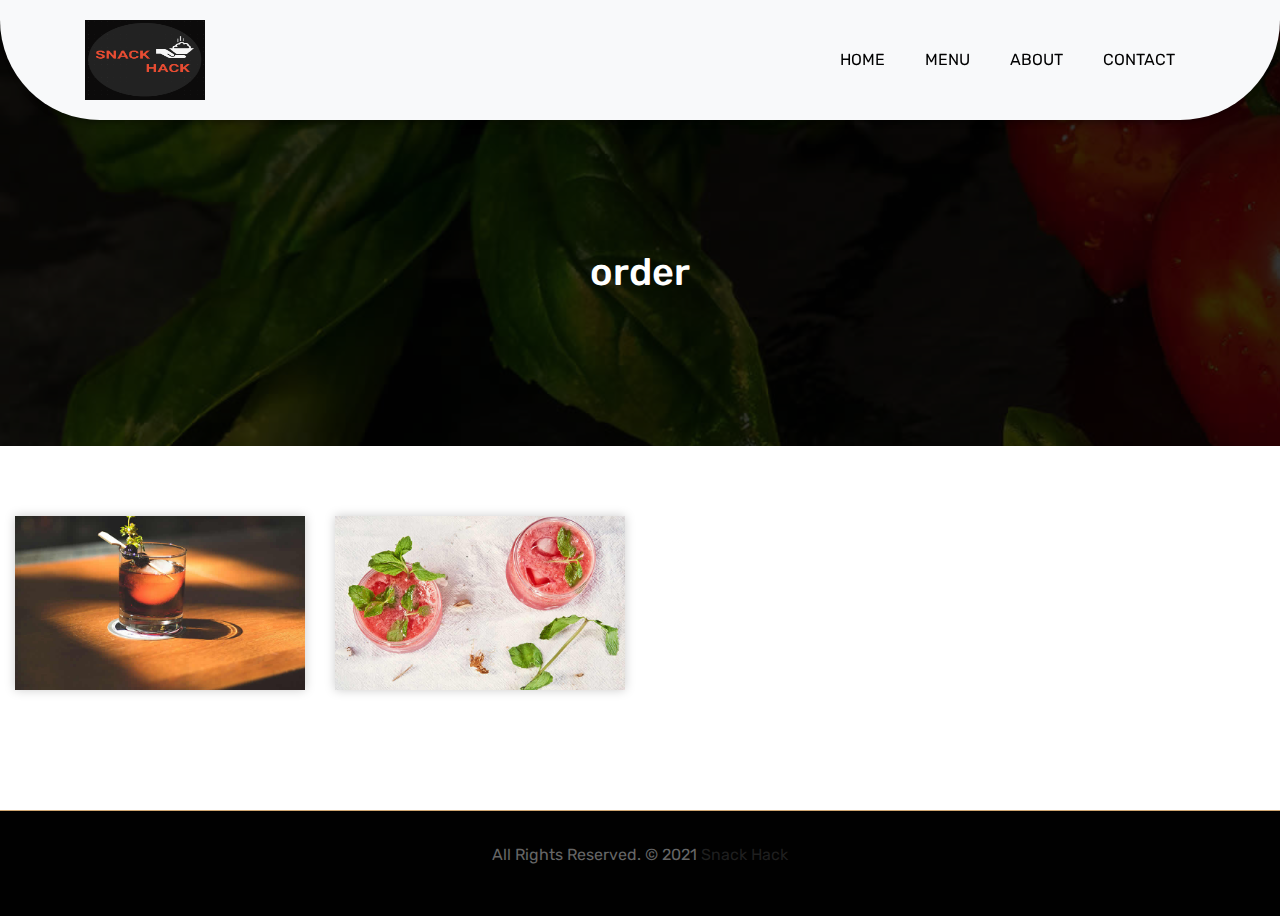
<file: live-dinner/order.html>
<!DOCTYPE html>
<html lang="en"><!-- Basic -->
<head>
	<meta charset="utf-8">
    <meta http-equiv="X-UA-Compatible" content="IE=edge">   
   
    <!-- Mobile Metas
    <meta name="viewport" content="width=device-width, initial-scale=1"> -->
 
     <!-- Site Metas -->
    <title>Live Dinner Restaurant - Responsive HTML5 Template</title>  
    <meta name="keywords" content="">
    <meta name="description" content="">
    <meta name="author" content="">

    <!-- Site Icons -->
    <link rel="shortcut icon" href="images/favicon.ico" type="image/x-icon">
    <link rel="apple-touch-icon" href="images/apple-touch-icon.png">

    <!-- Bootstrap CSS -->
    <link rel="stylesheet" href="css/bootstrap.min.css">    
	<!-- Site CSS -->
    <link rel="stylesheet" href="css/style.css">    
    <!-- Responsive CSS -->
    <link rel="stylesheet" href="css/responsive.css">
    <!-- Custom CSS -->
    <link rel="stylesheet" href="css/custom.css">

    <!--[if lt IE 9]>
      <script src="https://oss.maxcdn.com/libs/html5shiv/3.7.0/html5shiv.js"></script>
      <script src="https://oss.maxcdn.com/libs/respond.js/1.4.2/respond.min.js"></script>
    <![endif]-->

</head>

<body>
	<!-- Start header -->
	<header class="top-navbar">
		<nav class="navbar navbar-expand-lg navbar-light bg-light">
			<div class="container">
				<a class="navbar-brand" href="index.html">
					<img src="images/f.png" alt="" width="120Px" height="80px"/>
				</a>
				<button class="navbar-toggler" type="button" data-toggle="collapse" data-target="#navbars-rs-food" aria-controls="navbars-rs-food" aria-expanded="false" aria-label="Toggle navigation">
				  <span class="navbar-toggler-icon"></span>
				</button>
				<div class="collapse navbar-collapse" id="navbars-rs-food">
					<ul class="navbar-nav ml-auto">
						<li class="nav-item"><a class="nav-link" href="index.html">Home</a></li>
						<li class="nav-item"><a class="nav-link" href="menu.html">Menu</a></li>
						<li class="nav-item"><a class="nav-link" href="about.html">About</a></li>
						<!-- <li class="nav-item"><a class="nav-link" href="gallery.html">Gallery</a></li> -->
						
						<li class="nav-item"><a class="nav-link" href="contact.html">Contact</a></li>
					</ul>
				</div>
			</div>
		</nav>
	</header>
	<!-- End header -->
	
	<!-- Start All Pages -->
	<div class="all-page-title page-breadcrumb">
		<div class="container text-center">
			<div class="row">
				<div class="col-lg-12">
					<h1>order </h1>
				</div>
			</div>
		</div>
	</div>
	<!-- End All Pages -->
	
	<!-- Start Gallery -->
	<div class="gallery-box">
        <div class="col-9">
            <div class="tab-content" id="v-pills-tabContent">
                <div class="tab-pane fade show active" id="v-pills-home" role="tabpanel" aria-labelledby="v-pills-home-tab">
                    <div class="row">
                        <div class="col-lg-4 col-md-6 special-grid drinks">
                            <div class="gallery-single fix">
                                <img src="images/img-01.jpg" class="img-fluid" alt="Image"></a>
                                <div class="why-text">
                                    <h4>Leomon Tea</h4>
                                    <p>Mix of Tea and Leomon.</p>
                                    <h5> 10</h5>
                                </div>
                            </div>
                        </div>
                        <div class="col-lg-4 col-md-6 special-grid drinks">
                            <div class="gallery-single fix">
                                <img src="images/img-02.jpg" class="img-fluid" alt="Image">
                                <div class="why-text">
                                    <h4>Special Drinks 2</h4>
                                    <p>Sed id magna vitae eros sagittis euismod.</p>
                                    <h5> $9.79</h5>
                                </div>
                            </div>
                        </div>
                    </div>
                </div>
            </div>
        </div>
		
	</div>
	<!-- End Gallery -->
	
	<!-- Start Contact info -->
	
	
		
		<div class="copyright">
			<div class="container">
				<div class="row">
					<div class="col-lg-12">
						<p class="company-name">All Rights Reserved. &copy; 2021 <a href="#">Snack Hack</a> </p>
					</div>
				</div>
			</div>
		</div>
		
	</footer>
	<!-- End Footer -->
	
	

	<!-- ALL JS FILES -->
	<script src="js/jquery-3.2.1.min.js"></script>
	<script src="js/popper.min.js"></script>
	<script src="js/bootstrap.min.js"></script>
    <!-- ALL PLUGINS -->
	<script src="js/jquery.superslides.min.js"></script>
	<script src="js/images-loded.min.js"></script>
	<script src="js/isotope.min.js"></script>
	<script src="js/baguetteBox.min.js"></script>
	<script src="js/form-validator.min.js"></script>
    <script src="js/contact-form-script.js"></script>
    <script src="js/custom.js"></script>
</body>
</html>
</file>
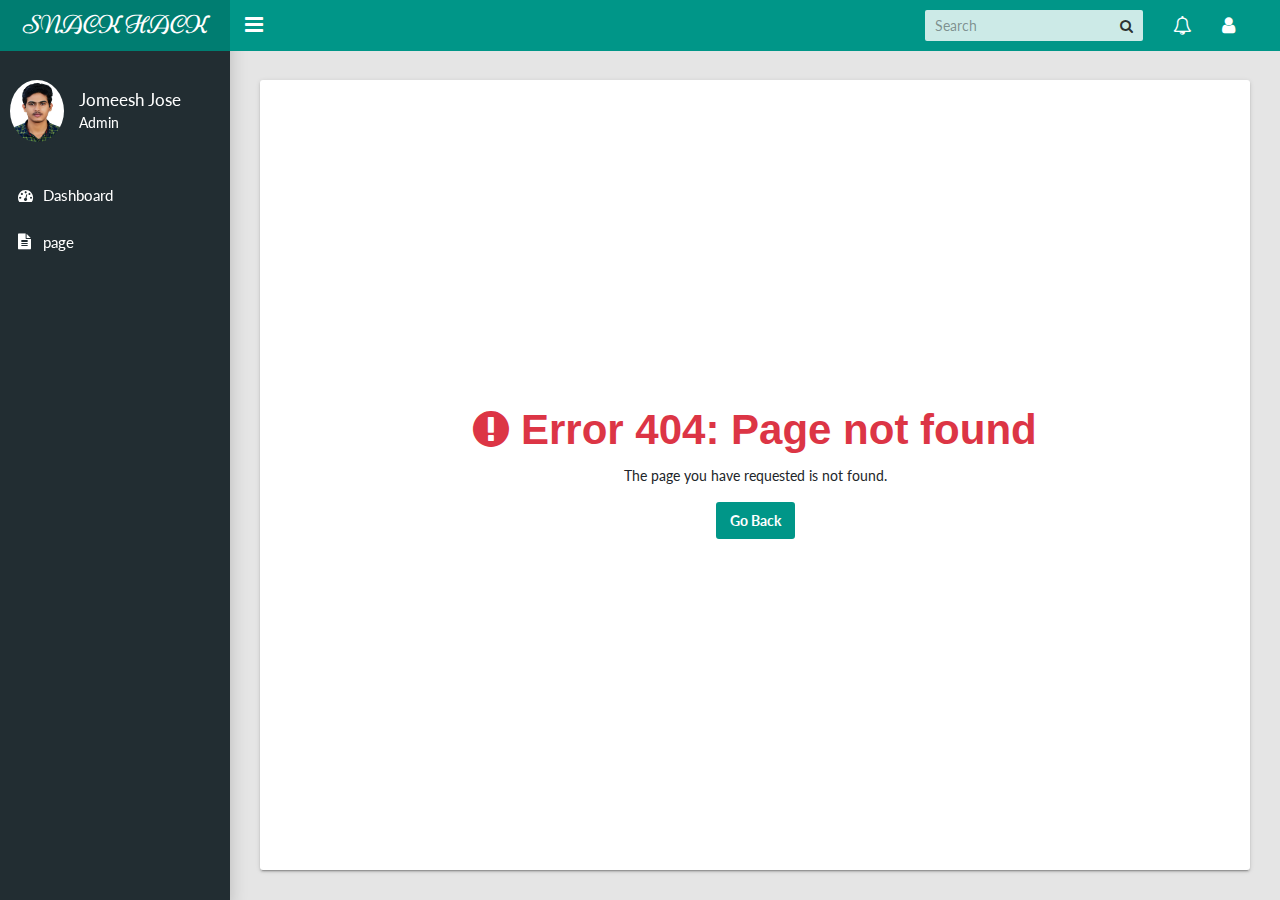
<file: employee - Copy/docs/page-error.html>
<!DOCTYPE html>
<html lang="en">
  <head>
    <meta name="description" content="Vali is a responsive and free admin theme built with Bootstrap 4, SASS and PUG.js. It's fully customizable and modular.">
    <!-- Twitter meta-->
    <meta property="twitter:card" content="summary_large_image">
    <meta property="twitter:site" content="@pratikborsadiya">
    <meta property="twitter:creator" content="@pratikborsadiya">
    <!-- Open Graph Meta-->
    <meta property="og:type" content="website">
    <meta property="og:site_name" content="Vali Admin">
    <meta property="og:title" content="Vali - Free Bootstrap 4 admin theme">
    <meta property="og:url" content="http://pratikborsadiya.in/blog/vali-admin">
    <meta property="og:image" content="http://pratikborsadiya.in/blog/vali-admin/hero-social.png">
    <meta property="og:description" content="Vali is a responsive and free admin theme built with Bootstrap 4, SASS and PUG.js. It's fully customizable and modular.">
    <title>Error Page - SNACK HACK</title>
    <meta charset="utf-8">
    <meta http-equiv="X-UA-Compatible" content="IE=edge">
    <meta name="viewport" content="width=device-width, initial-scale=1">
    <!-- Main CSS-->
    <link rel="stylesheet" type="text/css" href="css/main.css">
    <!-- Font-icon css-->
    <link rel="stylesheet" type="text/css" href="https://maxcdn.bootstrapcdn.com/font-awesome/4.7.0/css/font-awesome.min.css">
  </head>
  <body class="app sidebar-mini rtl">
    <!-- Navbar-->
    <header class="app-header"><a class="app-header__logo" href="kitch_dash.php">SNACK HACK</a>
      <!-- Sidebar toggle button--><a class="app-sidebar__toggle" href="#" data-toggle="sidebar" aria-label="Hide Sidebar"></a>
      <!-- Navbar Right Menu-->
      <ul class="app-nav">
        <li class="app-search">
          <input class="app-search__input" type="search" placeholder="Search">
          <button class="app-search__button"><i class="fa fa-search"></i></button>
        </li>
        <!--Notification Menu-->
        <li class="dropdown"><a class="app-nav__item" href="#" data-toggle="dropdown" aria-label="Show notifications"><i class="fa fa-bell-o fa-lg"></i></a>
          <ul class="app-notification dropdown-menu dropdown-menu-right">
            <li class="app-notification__title">You have 4 new notifications.</li>
            <div class="app-notification__content">
              <li><a class="app-notification__item" href="javascript:;"><span class="app-notification__icon"><span class="fa-stack fa-lg"><i class="fa fa-circle fa-stack-2x text-primary"></i><i class="fa fa-envelope fa-stack-1x fa-inverse"></i></span></span>
                  <div>
                    <p class="app-notification__message">Lisa sent you a mail</p>
                    <p class="app-notification__meta">2 min ago</p>
                  </div></a></li>
              <li><a class="app-notification__item" href="javascript:;"><span class="app-notification__icon"><span class="fa-stack fa-lg"><i class="fa fa-circle fa-stack-2x text-danger"></i><i class="fa fa-hdd-o fa-stack-1x fa-inverse"></i></span></span>
                  <div>
                    <p class="app-notification__message">Mail server not working</p>
                    <p class="app-notification__meta">5 min ago</p>
                  </div></a></li>
              <li><a class="app-notification__item" href="javascript:;"><span class="app-notification__icon"><span class="fa-stack fa-lg"><i class="fa fa-circle fa-stack-2x text-success"></i><i class="fa fa-money fa-stack-1x fa-inverse"></i></span></span>
                  <div>
                    <p class="app-notification__message">Transaction complete</p>
                    <p class="app-notification__meta">2 days ago</p>
                  </div></a></li>
              <div class="app-notification__content">
                <li><a class="app-notification__item" href="javascript:;"><span class="app-notification__icon"><span class="fa-stack fa-lg"><i class="fa fa-circle fa-stack-2x text-primary"></i><i class="fa fa-envelope fa-stack-1x fa-inverse"></i></span></span>
                    <div>
                      <p class="app-notification__message">Lisa sent you a mail</p>
                      <p class="app-notification__meta">2 min ago</p>
                    </div></a></li>
                <li><a class="app-notification__item" href="javascript:;"><span class="app-notification__icon"><span class="fa-stack fa-lg"><i class="fa fa-circle fa-stack-2x text-danger"></i><i class="fa fa-hdd-o fa-stack-1x fa-inverse"></i></span></span>
                    <div>
                      <p class="app-notification__message">Mail server not working</p>
                      <p class="app-notification__meta">5 min ago</p>
                    </div></a></li>
                <li><a class="app-notification__item" href="javascript:;"><span class="app-notification__icon"><span class="fa-stack fa-lg"><i class="fa fa-circle fa-stack-2x text-success"></i><i class="fa fa-money fa-stack-1x fa-inverse"></i></span></span>
                    <div>
                      <p class="app-notification__message">Transaction complete</p>
                      <p class="app-notification__meta">2 days ago</p>
                    </div></a></li>
              </div>
            </div>
            <li class="app-notification__footer"><a href="#">See all notifications.</a></li>
          </ul>
        </li>
        <!-- User Menu-->
        <li class="dropdown"><a class="app-nav__item" href="#" data-toggle="dropdown" aria-label="Open Profile Menu"><i class="fa fa-user fa-lg"></i></a>
          <ul class="dropdown-menu settings-menu dropdown-menu-right">
            <li><a class="dropdown-item" href="page-user.html"><i class="fa fa-cog fa-lg"></i> Settings</a></li>
            <li><a class="dropdown-item" href="page-user.html"><i class="fa fa-user fa-lg"></i> Profile</a></li>
            <li><a class="dropdown-item" href="page-login.html"><i class="fa fa-sign-out fa-lg"></i> Logout</a></li>
          </ul>
        </li>
      </ul>
    </header>
    <!-- Sidebar menu-->
    <div class="app-sidebar__overlay" data-toggle="sidebar"></div>
    <aside class="app-sidebar">
      <div class="app-sidebar__user"><img class="app-sidebar__user-avatar" src="image/Jomeesh Jose.jpg" alt="User Image" width="54px" height="62px">
        <div>
          <p class="app-sidebar__user-name">Jomeesh Jose</p>
          <p class="app-sidebar__user-designation">Admin</p>
        </div>
      </div>
      <ul class="app-menu">
        <li><a class="app-menu__item" href="kitch_dash.php"><i class="app-menu__icon fa fa-dashboard"></i><span class="app-menu__label">Dashboard</span></a></li>
        <li class="treeview"><a class="app-menu__item" href="blank-page.html"><i class="app-menu__icon fa fa-file-text"></i><span class="app-menu__label">page</span></a>
        <!-- <li class="treeview"><a class="app-menu__item" href="#" data-toggle="treeview"><i class="app-menu__icon fa fa-laptop"></i><span class="app-menu__label">UI Elements</span><i class="treeview-indicator fa fa-angle-right"></i></a>
          <ul class="treeview-menu">
            <li><a class="treeview-item" href="bootstrap-components.html"><i class="icon fa fa-circle-o"></i> Bootstrap Elements</a></li>
            <li><a class="treeview-item" href="https://fontawesome.com/v4.7.0/icons/" target="_blank" rel="noopener"><i class="icon fa fa-circle-o"></i> Font Icons</a></li>
            <li><a class="treeview-item" href="ui-cards.html"><i class="icon fa fa-circle-o"></i> Cards</a></li>
            <li><a class="treeview-item" href="widgets.html"><i class="icon fa fa-circle-o"></i> Widgets</a></li>
          </ul>
        </li> -->
        <!-- <li><a class="app-menu__item" href="charts.html"><i class="app-menu__icon fa fa-pie-chart"></i><span class="app-menu__label">Charts</span></a></li>
        <li class="treeview"><a class="app-menu__item" href="#" data-toggle="treeview"><i class="app-menu__icon fa fa-edit"></i><span class="app-menu__label">Forms</span><i class="treeview-indicator fa fa-angle-right"></i></a>
          <ul class="treeview-menu">
            <li><a class="treeview-item" href="form-components.html"><i class="icon fa fa-circle-o"></i> Form Components</a></li>
            <li><a class="treeview-item" href="form-custom.html"><i class="icon fa fa-circle-o"></i> Custom Components</a></li>
            <li><a class="treeview-item" href="form-samples.html"><i class="icon fa fa-circle-o"></i> Form Samples</a></li>
            <li><a class="treeview-item" href="form-notifications.html"><i class="icon fa fa-circle-o"></i> Form Notifications</a></li>
          </ul>
        </li> -->
        <!-- <li class="treeview"><a class="app-menu__item" href="#" data-toggle="treeview"><i class="app-menu__icon fa fa-th-list"></i><span class="app-menu__label">Tables</span><i class="treeview-indicator fa fa-angle-right"></i></a>
          <ul class="treeview-menu">
            <li><a class="treeview-item" href="table-basic.html"><i class="icon fa fa-circle-o"></i> Basic Tables</a></li>
            <li><a class="treeview-item" href="table-data-table.html"><i class="icon fa fa-circle-o"></i> Data Tables</a></li>
          </ul>
        </li>
        <li class="treeview is-expanded"><a class="app-menu__item" href="#" data-toggle="treeview"><i class="app-menu__icon fa fa-file-text"></i><span class="app-menu__label">Pages</span><i class="treeview-indicator fa fa-angle-right"></i></a>
          <ul class="treeview-menu">
            <li><a class="treeview-item" href="blank-page.html"><i class="icon fa fa-circle-o"></i> Blank Page</a></li>
            <li><a class="treeview-item" href="page-login.html"><i class="icon fa fa-circle-o"></i> Login Page</a></li>
            <li><a class="treeview-item" href="page-lockscreen.html"><i class="icon fa fa-circle-o"></i> Lockscreen Page</a></li>
            <li><a class="treeview-item" href="page-user.html"><i class="icon fa fa-circle-o"></i> User Page</a></li>
            <li><a class="treeview-item" href="page-invoice.html"><i class="icon fa fa-circle-o"></i> Invoice Page</a></li>
            <li><a class="treeview-item" href="page-calendar.html"><i class="icon fa fa-circle-o"></i> Calendar Page</a></li>
            <li><a class="treeview-item" href="page-mailbox.html"><i class="icon fa fa-circle-o"></i> Mailbox</a></li>
            <li><a class="treeview-item active" href="page-error.html"><i class="icon fa fa-circle-o"></i> Error Page</a></li>
          </ul>
        </li> -->
      </ul>
    </aside>
    <main class="app-content">
      <div class="page-error tile">
        <h1><i class="fa fa-exclamation-circle"></i> Error 404: Page not found</h1>
        <p>The page you have requested is not found.</p>
        <p><a class="btn btn-primary" href="javascript:window.history.back();">Go Back</a></p>
      </div>
    </main>
    <!-- Essential javascripts for application to work-->
    <script src="js/jquery-3.2.1.min.js"></script>
    <script src="js/popper.min.js"></script>
    <script src="js/bootstrap.min.js"></script>
    <script src="js/main.js"></script>
    <!-- The javascript plugin to display page loading on top-->
    <script src="js/plugins/pace.min.js"></script>
    <!-- Page specific javascripts-->
    <!-- Google analytics script-->
    <script type="text/javascript">
      if(document.location.hostname == 'pratikborsadiya.in') {
      	(function(i,s,o,g,r,a,m){i['GoogleAnalyticsObject']=r;i[r]=i[r]||function(){
      	(i[r].q=i[r].q||[]).push(arguments)},i[r].l=1*new Date();a=s.createElement(o),
      	m=s.getElementsByTagName(o)[0];a.async=1;a.src=g;m.parentNode.insertBefore(a,m)
      	})(window,document,'script','//www.google-analytics.com/analytics.js','ga');
      	ga('create', 'UA-72504830-1', 'auto');
      	ga('send', 'pageview');
      }
    </script>
  </body>
</html>
</file>
<file: live-dinner/css/style.css>
/*------------------------------------------------------------------
    IMPORT FONTS
-------------------------------------------------------------------*/

@import url('https://fonts.googleapis.com/css?family=Rubik:300,400,500,700,900');

/*------------------------------------------------------------------
    IMPORT FILES
-------------------------------------------------------------------*/

@import url(animate.css);
@import url(font-awesome.min.css);
@import url(superslides.css);
@import url(baguetteBox.min.css);

/*------------------------------------------------------------------
    SKELETON
-------------------------------------------------------------------*/

body {
    color: #666666;
    font-size: 15px;
    font-family: 'Rubik', sans-serif;
    line-height: 1.80857;
}


a {
    color: #1f1f1f;
    text-decoration: none !important;
    outline: none !important;
    -webkit-transition: all .3s ease-in-out;
    -moz-transition: all .3s ease-in-out;
    -ms-transition: all .3s ease-in-out;
    -o-transition: all .3s ease-in-out;
    transition: all .3s ease-in-out;
}

h1,
h2,
h3,
h4,
h5,
h6 {
    letter-spacing: 0;
    font-weight: normal;
    position: relative;
    padding: 0 0 10px 0;
    font-weight: normal;
    line-height: 120% !important;
    color: #1f1f1f;
    margin: 0
}

h1 {
    font-size: 24px
}

h2 {
    font-size: 22px
}

h3 {
    font-size: 18px
}

h4 {
    font-size: 16px
}

h5 {
    font-size: 14px
}

h6 {
    font-size: 13px
}

h1 a,
h2 a,
h3 a,
h4 a,
h5 a,
h6 a {
    color: #212121;
    text-decoration: none!important;
    opacity: 1
}

h1 a:hover,
h2 a:hover,
h3 a:hover,
h4 a:hover,
h5 a:hover,
h6 a:hover {
    opacity: .8
}

a {
    color: #1f1f1f;
    text-decoration: none;
    outline: none;
}

a,
.btn {
    text-decoration: none !important;
    outline: none !important;
    -webkit-transition: all .3s ease-in-out;
    -moz-transition: all .3s ease-in-out;
    -ms-transition: all .3s ease-in-out;
    -o-transition: all .3s ease-in-out;
    transition: all .3s ease-in-out;
}

.btn-custom {
    margin-top: 20px;
    background-color: transparent !important;
    border: 2px solid #ddd;
    padding: 12px 40px;
    font-size: 16px;
}

.lead {
    font-size: 18px;
    line-height: 30px;
    color: #767676;
    margin: 0;
    padding: 0;
}

blockquote {
    margin: 20px 0 20px;
    padding: 30px;
}

ul, li, ol{
	list-style: none;
	margin: 0px;
	padding: 0px;
}
button:focus{
	outline: none;
}

.form-control::-moz-placeholder {
    color: #2a2a2a;
    opacity: 1;
}

/*------------------------------------------------------------------
    LOADER 
-------------------------------------------------------------------*/


/*------------------------------------------------------------------
    HEADER
-------------------------------------------------------------------*/
.top-navbar{
	position: relative;
	z-index: 10;
}

.top-navbar .navbar{
	padding: 15px 0px;
	position: fixed;
	width: 100%;
	border-radius: 0px 0px 100px 100px;
	transition: height .3s ease-out, background .3s ease-out, box-shadow .3s ease-out;
	-webkit-transform: translate3d(0, 0, 0);
	transform: translate3d(0, 0, 0);
	-webkit-box-shadow: 0 8px 6px -6px rgba(0, 0, 0, 0.4);
	box-shadow: 0 8px 6px -6px rgba(0, 0, 0, 0.4);
	z-index: 100;
}

.top-navbar .navbar-light .navbar-nav .nav-link{
	color: #010101;
	font-size: 16px;
	padding: 10px 20px;
	border-radius: 4px;
	text-transform: uppercase;
}

.top-navbar .navbar-light .navbar-nav .nav-item .nav-link:hover{
	background: #d65106;
	color: #ffffff;
}
.top-navbar .navbar-light .navbar-nav .nav-item.active .nav-link{
	background: #d65106;
	color: #ffffff;
	border-radius: 4px;
}

.navbar-expand-lg .navbar-nav .dropdown-menu{
	border: none;
	border-radius: 0px;
	padding: 10px;
	box-shadow: 2px 5px 6px rgba(0,0,0,0.5);
}
.navbar-expand-lg .navbar-nav .dropdown-menu a{
	padding: 10px 10px;
	text-transform: uppercase;
}

.navbar-expand-lg .navbar-nav .dropdown-menu a.dropdown-item:hover{
	background: #d65106;
	color: #ffffff;
}
.navbar-light .navbar-toggler:hover{
	background: #d65106;
}

/*------------------------------------------------------------------
    Slider
-------------------------------------------------------------------*/

.cover-slides{
	height: 100vh;
}
.slides-navigation a {
	background: #d65106;
    position: absolute;
    height: 50px;
    width: 50px;
    top: 50%;
    font-size: 20px;
    display: block;
    color: #fff;
	border-radius: 4px;
	line-height: 63px;
	text-align: center;
    transition: all .3s ease-in-out;
}
.slides-navigation a i{
	font-size: 40px;
}
.slides-navigation a:hover {
	background: #010101;
}
.cover-slides .container{
	height: 100%;
	position: relative;
	z-index: 2;
}
.cover-slides .container > .row {
	-webkit-box-align: center;
	-ms-flex-align: center;
	align-items: center;
}
.cover-slides .container > .row {
    height: 100%;
}

.btn{
	text-transform: uppercase;
	padding: 19px 36px;
}
.btn{
	display: inline-block;
	font-weight: 600;
	text-align: center;
	white-space: nowrap;
	vertical-align: middle;
	-webkit-user-select: none;
	-moz-user-select: none;
	-ms-user-select: none;
	user-select: none;
	border: 2px solid transparent;
	padding: 12px 30px;
	font-size: 16px;
	line-height: 1.5;
	border-radius: .1875rem;
	transition: color .15s ease-in-out, background-color .15s ease-in-out, border-color .15s ease-in-out, box-shadow .15s ease-in-out;
}
.btn-outline-new-white {
    color: #fff;
    background-color: #d65106;
    background-image: none;
    border-color: #d65106;
}
.btn-outline-new-white:hover {
    color: #ffffff;
    background-color: #333333;
    border-color: #333333;
}

.overlay-background {
    background: #333;
    position: absolute;
    height: 100%;
    width: 100%;
    left: 0;
    top: 0;
	opacity: 0.5;
}

.cover-slides h1{
	font-family: 'Rubik', sans-serif;
	font-weight: 500;
	font-size: 64px;
	color: #fff;
}
.cover-slides p{
	font-size: 18px;
	color: #fff;
}
.slides-pagination a{
	border: 2px solid #ffffff;
}
.slides-pagination a.current{
	background: #d65106;
	border: 2px solid #d65106;
}

/*------------------------------------------------------------------
    About
-------------------------------------------------------------------*/

.about-section-box{
	padding: 70px 0px;
	background: #ffffff url(../images/about-bg.jpg) no-repeat bottom center;
	background-size: cover;
}
.about-section-box .img-fluid{
	box-shadow: 20px 20px 0px #d65106;
}
.inner-column{
	text-align: left;
}
.inner-column h1{
	font-family: 'Rubik', sans-serif;
	font-size: 30px;
	color: #010101;
	font-weight: 500;
}
.inner-column h1 span{
	color: #d65106;
}
.inner-column h4{
	font-size: 16px;
	font-weight: 500;
}
.inner-column p{
	font-size: 18px;
	color: #222222;
}
.inner-column .btn-outline-new-white{
	color: #fff;
}
.inner-column .btn-outline-new-white:hover{
	color: #ffffff;
}

/*------------------------------------------------------------------
    QT
-------------------------------------------------------------------*/


.qt-background{
	background: url(../images/qt-bg.jpg) no-repeat;
	background-size: cover;
	padding: 100px 0;
	background-attachment: fixed;
	background-position: center center;
	position: relative;
}
.qt-background p {
    font-size: 35px;
    font-weight: 300;
    line-height: 44px;
    color: #fff;
	font-family: 'Rubik', sans-serif;
	margin-bottom: 20px;
}

.qt-background span {
    color: #fff;
    font-size: 28px;  
	font-weight: 600;	
}

/*------------------------------------------------------------------
    Menu
-------------------------------------------------------------------*/

.menu-box{
	padding: 70px 0px;
}

.heading-title{
	margin-bottom: 50px;
}
.heading-title h2{
	color: #010101;
	font-size: 28px;
	font-family: 'Rubik', sans-serif;
	font-weight: 500;
}
.heading-title p{
	font-size: 18px;
	font-weight: 200;
	margin: 0px;
}

.inner-menu-box{}
.inner-menu-box .nav-pills .nav-link.active{
	background: #d65106;
}
.inner-menu-box .nav-pills .nav-link{
	font-size: 18px;
}
.inner-menu-box .nav-pills .nav-link:hover{
	background: #d65106;
	color: #ffffff;
}

.gallery-single{
	margin-bottom: 30px;
}

.gallery-single {
    position: relative;
    overflow: hidden;
    -webkit-box-shadow: 0 0 10px #ccc;
    box-shadow: 0 0 10px #ccc;
}

.why-text {
    position: absolute;
    left: 0;
    bottom: -100%;
    right: 0;
    height: 100%;
    background: rgba(207, 166, 113, 0.9);
    padding: 12px 12px;
    -webkit-transition: all .3s ease;
    transition: all .3s ease;
}
.why-text h4{
	color: #ffffff;
	font-size: 16px;
	font-weight: 500;
	font-family: 'Rubik', sans-serif;
}
.why-text p{
	color: #ffffff;
	font-size: 13px;
	border-bottom: 1px dashed #010101;
	margin: 0px;
	padding-bottom: 15px;
	margin-top: 0px;
	margin-bottom: 15px;
}
.why-text h5{
	font-size: 18px;
	font-weight: 600;
	color: #ffffff;
}

.gallery-single:hover .why-text{
	bottom: 0px;
}


/*------------------------------------------------------------------
    Gallery
-------------------------------------------------------------------*/

.gallery-box{
	padding: 70px 0px;
}
.tz-gallery{
	margin-top: 30px;
}
.tz-gallery .lightbox img {
    width: 100%;
    transition: 0.2s ease-in-out;
    box-shadow: 0 2px 3px rgba(0,0,0,0.2);
}
.tz-gallery .lightbox img:hover {
    transform: scale(1.05);
    box-shadow: 0 8px 15px rgba(0,0,0,0.3);
}
.tz-gallery .lightbox{
	border: 3px solid #d65106;
	display: inline-block;
	margin-bottom: 30px;
}


/*------------------------------------------------------------------
    Customer Reviews
-------------------------------------------------------------------*/

.customer-reviews-box{
	padding: 70px 0px;
}

.carousel-inner .carousel-item .img-box{
	width: 135px;
	height: 135px;
}
.carousel-control-prev{
	left: -100px;
}
.carousel-control-next{
	right: -100px;
}
.carousel-indicators{
	top: 320px;
}

.text-warning{
	color: #d65106 !important;
	font-size: 24px;
}

@media (min-width: 320px) and (max-width: 640px) {
	.carousel-inner .carousel-item p{
		font-size: 14px;
	}
	.carousel-control-prev{
		left: -5px;
	}
	.carousel-control-next{
		right: -5px;
	}
 	.carousel-indicators{
		top: 400px;
	}
}

#reviews .carousel-control-prev{
	background: #d65106;
	color: #ffffff;
	display: block;
	position: absolute;
	width: 8%;
	height: 50px;
	top: 50%;
	border-radius: 4px;
	font-size: 28px;
	opacity: 1;
}
#reviews .carousel-control-prev:hover{
	background: #010101;
	color: #ffffff;
}

#reviews .carousel-control-next{
	background: #d65106;
	color: #ffffff;
	display: block;
	position: absolute;
	width: 8%;
	height: 50px;
	top: 50%;
	border-radius: 4px;
	font-size: 28px;
	opacity: 1;
}
#reviews .carousel-control-next:hover{
	background: #010101;
	color: #ffffff;
}


/*------------------------------------------------------------------
    Contact info
-------------------------------------------------------------------*/

.contact-imfo-box{
	background: #d65106;
	padding: 30px 0;
	border-radius: 100px;
}

.overflow-hidden {
    overflow: hidden;
}

.contact-imfo-box i{
	display: block;
	float: left;
	width: 60px;
	height: 60px;
	line-height: 60px;
	text-align: center;
	background: #fff;
	color: #d65106;
	font-size: 30px;
	-webkit-border-radius: 4px;
	-moz-border-radius: 4px;
	-ms-border-radius: 4px;
	border-radius: 4px;
	margin-right: 20px;
}
.contact-imfo-box h4 {
    margin: 0px;
    margin-top: 5px;
	color: #ffffff;
	font-size: 20px;
	padding: 0px;
	font-weight: 500;
	line-height: 24px;
}
.contact-imfo-box p {
    margin: 0px;
	color: #ffffff;
	font-weight: 300;
}

/*------------------------------------------------------------------
    Footer
-------------------------------------------------------------------*/

.footer-area{
	padding-top: 50px;
	padding-bottom: 0px;
}
.bg-f{
	background-image: url("../images/footer-bg.jpg");
	background-attachment: scroll;
	background-clip: initial;
	background-color: rgba(0, 0, 0, 0);
	background-origin: initial;
	background-position: center center;
	background-repeat: no-repeat;
	background-size: cover;
	position: relative;
}
.bg-f::before {
    background: #010101;
    content: "";
    height: 100%;
    left: 0;
    position: absolute;
    top: 0;
    width: 100%;
    z-index: 1;
	opacity: 0.8;
}

.footer-area .container{
	position: relative;
	z-index: 1;
}
.footer-area h3{
	color: #ffffff;
	text-transform: uppercase;
	font-size: 18px;
	font-weight: 500;
	border-bottom: 2px solid rgba(207, 166, 113, 0.5);
	margin-bottom: 10px;
}
.footer-area p{
	font-size: 15px;
	color: rgba(255, 255, 255, 0.8);
	margin: 0;
	padding-bottom: 10px;
}

.arrow-right{
	position: relative;
}
.arrow-right::before {
    content: "\f101";
	font-family: 'FontAwesome';	
	position: absolute;
	right: 0px;
	top: 0;
	color: #fff;
	font-size: 60px;
	line-height: 60px;
}


.footer-area p.lead{
	font-size: 19px;
	color: #ffffff;
	margin-bottom: 0px;
}
.footer-area p.lead a{
	color: #ffffff;
	margin-bottom: 15px;
}
.footer-area p.lead a:hover{
	color: #d65106;
}
.footer-area p a{
	font-size: 18px;
	color: #ffffff;
}
.footer-area p a:hover{
	color: #d65106;
}

.subscribe_form {
    display: block;
    text-align: center;
    padding: 5px 0;
}

.subscribe_form .form_input {
    display: block;
    background-color: rgba(0,0,0,0.9);
	border: 1px solid #ffffff;
    color: #fff;
    font-size: 14px;
    line-height: 50px;
    padding: 0 10px;
    float: left;
	font-weight: 300;
    width: 100%;
    transition: all 0.5s ease-in-out;
}

.subscribe_form .submit {
    background-color: #d65106;
    color: #fff;
    font-size: 16px;
    font-weight: 500;
    line-height: 50px;
    display: inline-block;
    padding: 0 10px;
    float: left;
    width: 100%;
	border: none;
	cursor: pointer;
    transition: all 0.5s ease-in-out;
}
.subscribe_form .submit:hover{
	background: #010101;
}

.f-social {
    padding-bottom: 10px;
    margin: 0px;
    margin-top: 20px;
}
.f-social li a {
    font-size: 18px;
    color: rgba(214, 81, 6);
	width: 38px;
	height: 38px;
	display: block;
	text-align: center;
	line-height: 38px;
	background: #ffffff;
	border-radius: 4px;
}

.copyright{
	margin-top: 20px;
	position: relative;
	display: block;
	background-color: #010101;
	border-top: 1px solid rgba(207, 166, 113);
	padding: 30px 0;
	z-index: 1;
}

.copyright .company-name{
	font-size: 16px;
	text-align: center;
}
.copyright .company-name a{
	font-size: 16px;
}

/*------------------------------------------------------------------
    All Pages
-------------------------------------------------------------------*/

.page-breadcrumb {
    padding: 250px 0 150px;
    background: url(../images/all-bg.jpg) no-repeat;
    background-attachment: fixed;
    background-size: cover;
    background-position: 0 0;
    position: relative;
}
.all-page-title .container{
	position: relative;
	z-index: 2;
}
.all-page-title::before{
	background: #010101;
	content: "";
	height: 100%;
	left: 0;
	position: absolute;
	top: 0;
	width: 100%;
	z-index: 1;
	opacity: 0.8;	
}
.all-page-title h1{
	font-size: 38px;
	color: #ffffff;
	font-family: 'Rubik', sans-serif;
	padding: 0px;
	font-weight: 500;
}

.inner-pt{
	margin-top: 30px;
}
.inner-pt p{
	font-size: 18px;
}

.stuff-box{
	padding: 70px 0px;
}


.our-team{
    text-align: center;
    transition: all 0.5s ease 0s;
	margin-bottom: 30px;
}
.our-team:hover{
    box-shadow: 0 15px 10px -10px rgba(0, 0, 0, 0.5), 0 1px 4px rgba(0, 0, 0, 0.3), 0 0 40px rgba(0, 0, 0, 0.1) inset;
}
.our-team .pic{
    overflow: hidden;
    position: relative;
}
.our-team .pic:before,
.our-team .pic:after{
    content: "";
    width: 200%;
    height: 80%;
    background: rgba(38,37,37,0.8);
    position: absolute;
    top: -100%;
    left: -4%;
    transform: rotate(45deg);
    transition: all 0.5s ease 0s;
}
.our-team .pic:after{
    background: rgba(214,81,6,0.8);
    top: auto;
    left: auto;
    bottom: -100%;
    right: -4%;
}
.our-team:hover .pic:before{ top: 0; }
.our-team:hover .pic:after{ bottom: 0; }
.our-team .pic img{
    width: 100%;
    height: auto;
}
.our-team .social{
    width: 100%;
    padding: 0;
    margin: 0;
    list-style: none;
    position: absolute;
    bottom: 45%;
    left: 0;
    opacity: 0;
    z-index: 2;
    transition: all 0.5s ease 0.3s;
}
.our-team:hover .social{ opacity: 1; }
.our-team .social li{ display: inline-block; }
.our-team .social li a{
    display: block;
    width: 40px;
    height: 40px;
    line-height: 40px;
    font-size: 20px;
    color: #fff;
    margin-right: 10px;
    position: relative;
    transition: all 0.3s ease 0s;
}
.our-team .social li a:after{
    content: "";
    width: 100%;
    height: 100%;
    background: #d65106;
    border-radius: 0 20px 20px 20px;
    position: absolute;
    top: 0;
    left: 0;
    z-index: -1;
    transition: all 0.3s ease 0s;
}
.our-team .social li a:hover:after{ transform: rotate(180deg); }
.our-team .team-content{ padding: 20px; }
.our-team .title{
    font-size: 22px;
    font-weight: 700;
    letter-spacing: 2px;
    color: #d65106;
    text-transform: uppercase;
    margin-bottom: 7px;
}
.our-team .post{
    display: block;
    font-size: 17px;
    font-weight: 600;
    color: #333333;
    text-transform: capitalize;
}
@media only screen and (max-width: 990px){
    .our-team{ margin-bottom: 30px; }
}


.reservation-box{
	padding: 70px 0px;
}

.reservation-box h3{
	padding: 0px 15px;
	margin-bottom: 20px;
	font-weight: 600;
}

.help-block ul li{
	color: red;
}

.form-control[readonly]{
	background-color: #ffffff;
}

.form-control{
	border-radius: 0px;
	min-height: 50px;
}
.form-control:focus{
	border: 1px solid #d65106;
	box-shadow: none;
}

.form-group .picker__input.picker__input--active{
	border-color: #d65106;
}

.submit-button{
	margin-top: 20px;
}
.btn.btn-common{
	color: #d65106;
	background-color: transparent;
	background-image: none;
	border-color: #d65106;
}
.btn.btn-common:hover{
	color: #ffffff;
	background-color: #333333;
	border-color: #333333;
}
.blog-box{
	padding: 70px 0px;
}
.blog-box-inner{
	position: relative;
	margin-bottom: 30px;
}

.blog-box-inner .blog-img-box{
	position: relative;
	display: block;
}

.blog-box-inner .blog-detail{
	position: absolute;
	top: 0;
	background: #fff;
	padding: 30px 25px;
	border: 1px solid #ddd;
	transition-duration: .5s;
	height: 100%;
}

.blog-detail h4 {
    font-size: 18px;
    font-weight: 500;
    color: #222222;
}

.blog-detail ul li {
    display: inline-block;
    padding: 0px 5px;
}
.blog-detail ul li span{
	color: #d65106;
	cursor: pointer;
}
.blog-detail ul li span:hover{
	color: #010101;
}

.blog-detail ul li:first-child {
    padding-left: 0px;
}

.blog-detail p {
    padding: 10px 0px 0 0;
	margin: 0px;
	font-size: 13px;
}

.blog-detail a{
	color: #ffffff;
	margin-top: 20px;
}

.blog-box-inner .blog-detail:hover{
	background: rgba(255, 255, 255, .9);
}

.blog-inner-box {
    position: relative;
    margin: 0px 10px;
    margin-bottom: 30px;
}
.side-blog-img {
    box-shadow: 15px 15px 0px 0px rgba(214, 81, 6, 0.4);
    -webkit-transition: all 1s ease 0.01s;
    transition: all 1s ease 0.01s;
    position: relative;
}

.date-blog-up {
    position: absolute;
    right: 0px;
    top: 0px;
    background: #d65106;
    font-size: 18px;
    color: #ffffff;
    padding: 5px 15px 5px 5px;
}
.inner-blog-detail {
    background: #ffffff;
    position: relative;
    padding: 30px 20px;
}

.inner-blog-detail h3 {
    font-size: 20px;
    font-weight: 500;
    padding-bottom: 15px;
}
.inner-blog-detail ul li {
    display: inline-block;
    padding: 0px 5px;
    color: #222222;
}
.inner-blog-detail ul li span {
    color: #d65106;
}
.inner-blog-detail p {
    padding: 10px 0px;
}
.details-page blockquote {
    border-left: 5px solid #d65106;
}
.details-page blockquote {
    padding: 20px;
}
blockquote {
    margin: 20px 0 20px;
    padding: 30px;
}
.blog-inner-details-line {
    margin: 20px 0px;
    clear: both;
    float: left;
    width: 100%;
}
.line-left-social h5 {
    font-size: 18px;
    font-weight: 600;
    padding-bottom: 15px;
}
.line-left-social ul li {
    display: inline-block;
    margin-bottom: 5px;
}
.line-right-social ul li {
    display: inline-block;
}
.line-right-social ul li a {
    display: block;
    padding: 5px;
    background: #f5f5f5;
    border-radius: 6px;
    font-weight: 500;
    width: 35px;
    height: 35px;
    text-align: center;
    line-height: 25px;
    font-size: 15px;
}
.line-left-social ul li a {
    display: block;
    padding: 5px 10px;
    background: #f5f5f5;
    border-radius: 6px;
    font-weight: 400;
    font-size: 12px;
}
.line-left-social ul li a:hover {
    background: #d65106;
    color: #ffffff;
}
.line-right-social ul li a:hover {
    background: #d65106;
    color: #ffffff;
}
.line-right-social h5 {
    font-size: 18px;
    font-weight: 600;
    padding-bottom: 15px;
}
.blog-comment-box {
    clear: both;
    margin: 20px 0px;
    float: left;
    width: 100%;
}
.blog-comment-box h3 {
    font-size: 18px;
    font-weight: 600;
    padding-bottom: 20px;
}
.comment-item {
    margin-bottom: 30px;
}
.comment-item-left {
    float: left;
    width: 90px;
    height: 90px;
}
.comment-item-left img {
    width: 100%;
    border-radius: 20px;
}
.comment-item-right {
    padding-left: 110px;
}
.comment-item-right a {
    font-size: 16px;
    font-weight: 500;
}
.des-l {
    display: inline-block;
    width: 100%;
}
.des-l p {
    font-size: 13px;
}
.comment-item-right a {
    font-size: 16px;
    font-weight: 500;
}
.right-btn-re {
    float: right;
    font-style: italic;
    text-align: right;
    font-size: 16px;
    padding: 5px 10px;
    background: #f5f5f5;
    border-radius: 6px;
}
.right-btn-re:hover {
    background: #d65106;
    color: #ffffff !important;
}
.comment-respond-box {
    clear: both;
}
.blog-comment-box .children {
    margin-left: 70px;
}
.comment-item {
    margin-bottom: 30px;
}
.comment-item-right i {
    padding-right: 10px;
}

.comment-form-respond input {
    min-height: 38px;
    border: 1px solid #010101;
    border-radius: 0px;
    padding: 10px;
}
.comment-form-respond textarea {
    border: 1px solid #010101;
    border-radius: 0px;
    padding: 10px;
    min-height: 110px;
}

.btn-submit{
	color: #d65106;
	background-color: transparent;
	background-image: none;
	border-color: #d65106;
}
.btn-submit:hover{
	color: #ffffff;
	background-color: #333333;
	border-color: #333333;
}

.right-side-blog h3 {
    font-weight: 600;
    font-size: 18px;
    padding-bottom: 20px;
}
.blog-search-form {
    position: relative;
    border-bottom: 1px solid #010101;
    padding-bottom: 30px;
    margin-bottom: 20px;
}
.blog-search-form input {
    width: 100%;
    min-height: 40px;
    border: 1px solid rgba(214, 81, 6, 0.4);
    padding: 5px 40px 5px 10px;
    font-size: 15px;
    color: #222222;
}
.blog-search-form .search-btn {
    position: absolute;
    right: 0px;
    background: none;
    border: none;
    font-size: 20px;
    min-height: 40px;
    padding: 0px 15px;
}

.right-side-blog h3 {
    font-weight: 500;
    font-size: 18px;
    padding-bottom: 20px;
}
.blog-categories {
    padding-bottom: 30px;
    margin-bottom: 20px;
}
.blog-categories ul li {
    line-height: 14px;
    padding: 10px 0px;
    border-top: 1px solid #f5f5f5;
}
.blog-categories ul li a {
    display: inline-block;
    text-transform: capitalize;
    width: 100%;
}
.blog-categories ul li a:hover{
	color: #d65106;
}
.recent-box-blog {
    margin-bottom: 20px;
	display: inline-block;
}
.recent-img {
    float: left;
    position: relative;
}
.recent-img::before {
    position: absolute;
    content: '';
    z-index: 2;
    top: 0;
    left: 0;
    width: 100%;
    height: 100%;
    background-color: #d65106;
    opacity: 0.4;
    transform: scale(0);
    -webkit-transform: scale(0);
    -moz-transform: scale(0);
    -ms-transform: scale(0);
    -o-transform: scale(0);
    transition: all 0.5s ease;
    -webkit-transition: all 0.5s ease;
    -moz-transition: all 0.5s ease;
    -o-transition: all 0.5s ease;
}
.recent-box-blog:hover .recent-img::before {
    transform: scale(1);
    -webkit-transform: scale(1);
    -moz-transform: scale(1);
    -ms-transform: scale(1);
    -o-transform: scale(1);
}
.recent-info {
    display: table-cell;
    vertical-align: top;
    padding-left: 15px;
}
.recent-info ul li {
    display: inline-block;
    font-size: 11px;
    padding: 0px;
    color: #222222;
}
.recent-info h4 {
    font-size: 14px;
    padding: 0px;
    margin: 11px 0px;
    font-weight: 500;
}
.blog-tag-box ul li {
    display: inline-block;
    margin-bottom: 3px;
}
.blog-tag-box ul li a {
    padding: 5px 15px;
    display: block;
    background: #f5f5f5;
    color: #222222;
    border-radius: 6px;
}
.blog-tag-box ul li a:hover {
    color: #ffffff;
    background: #d65106;
}

.contact-box{
	padding: 70px 0px;
}

.map-full {
    width: 100%;
    height: 500px;
    border-radius: 0px;
    margin: 0px auto;
}

#back-to-top {
    position: fixed;
    bottom: 40px;
    right: 40px;
    z-index: 9999;
    width: 52px;
    height: 40px;
    text-align: center;
    line-height: 40px;
    background: #d65106;
    color: #ffffff;
    cursor: pointer;
    border: 0;
    border-radius: 2px;
    text-decoration: none;
    transition: opacity 0.2s ease-out;
	font-size: 30px;
}
</file>
<file: live-dinner/css/responsive.css>
/* only small desktops */
/* tablets */
/* only small tablets */
@media only screen and (min-width: 992px) and (max-width: 1180px) {
	.footer-area h3{
		font-size: 18px;
	}
}
@media (min-width: 768px) and (max-width: 991px) {
	.navbar-light .navbar-brand{
		margin-left: 15px;
	}
	.navbar-light .navbar-toggler{
		margin-right: 15px;
		border-radius: 0px;
	}
	.navbar-expand-lg .navbar-nav .dropdown-menu{
		box-shadow: none;
	}
	.carousel-control-prev{
		left: -60px;
	}
	.carousel-control-next{
		right: -60px;
	}
	.why-text h4{
		font-size: 18px;
	}
	.why-text p{
		margin: 0px;
	}
}

/* mobile or only mobile */
@media (max-width: 767px) {
	.navbar-light .navbar-brand{
		margin-left: 15px;
	}
	.navbar-light .navbar-toggler{
		margin-right: 15px;
		border-radius: 0px;
	}
	.navbar-expand-lg .navbar-nav .dropdown-menu{
		box-shadow: none;
	}
	.cover-slides h1{
		font-size: 22px;
	}
	.cover-slides p {
		font-size: 14px;
	}
	.slides-navigation a{
		height: 42px;
		width: 38px;
		line-height: 33px;
	}
	.inner-column{
		margin-top: 15px;
	}
	.inner-column h1{
		font-size: 22px;
	}
	.filter-button-group{
		margin: 10px 0px;
	}
	
	.contact-imfo-box .col-md-4{
		margin-bottom: 15px;
	}
	.carousel-control-prev{
		left: 0px;
	}
	.carousel-control-next{
		right: 0px;
	}
	.blog-box-inner .blog-detail{
		overflow: hidden;
	}
	.blog-sidebar{
		margin-top: 50px;
	}
	.top-navbar .navbar{
		border-radius: 0px 0px 50px 50px;
	}
	
}
@media only screen and (min-width: 280px) and (max-width: 599px) {
	
	.why-text p{
		margin-bottom: 0px;
		margin-top: 0px;
	}
	.inner-column{
		margin-bottom: 30px;
	}
	.inner-menu-box .nav-pills .nav-link{
		font-size: 12px;
		padding: 5px;
	}
}
</file>
<file: live-dinner/css/custom.css>
/** ADD YOUR AWESOME CODES HERE **/
</file>
<file: employee - Copy/docs/css/main.css>
@charset "UTF-8";
/*!
 * Vali Admin
 * Author: Pratik Borsadiya
 * ================================*/
@import url(https://fonts.googleapis.com/css?family=Lato:300,400,400i,700);
@import url(https://fonts.googleapis.com/css?family=Niconne);
/*!
 * Bootstrap v4.1.1 (https://getbootstrap.com/)
 * Copyright 2011-2018 The Bootstrap Authors
 * Copyright 2011-2018 Twitter, Inc.
 * Licensed under MIT (https://github.com/twbs/bootstrap/blob/master/LICENSE)
 */
:root {
  --blue: #007bff;
  --indigo: #6610f2;
  --purple: #6f42c1;
  --pink: #e83e8c;
  --red: #dc3545;
  --orange: #fd7e14;
  --yellow: #ffc107;
  --green: #28a745;
  --teal: #20c997;
  --cyan: #17a2b8;
  --white: #FFF;
  --gray: #6c757d;
  --gray-dark: #343a40;
  --primary: #009688;
  --secondary: #6c757d;
  --success: #28a745;
  --info: #17a2b8;
  --warning: #ffc107;
  --danger: #dc3545;
  --light: #f8f9fa;
  --dark: #343a40;
  --breakpoint-xs: 0;
  --breakpoint-sm: 576px;
  --breakpoint-md: 768px;
  --breakpoint-lg: 992px;
  --breakpoint-xl: 1200px;
  --font-family-sans-serif: "Lato", -apple-system, BlinkMacSystemFont, "Segoe UI", Roboto, "Helvetica Neue", Arial, sans-serif;
  --font-family-monospace: SFMono-Regular, Menlo, Monaco, Consolas, "Liberation Mono", "Courier New", monospace;
}

*,
*::before,
*::after {
  -webkit-box-sizing: border-box;
          box-sizing: border-box;
}

html {
  font-family: sans-serif;
  line-height: 1.15;
  -webkit-text-size-adjust: 100%;
  -ms-text-size-adjust: 100%;
  -ms-overflow-style: scrollbar;
  -webkit-tap-highlight-color: rgba(0, 0, 0, 0);
}

@-ms-viewport {
  width: device-width;
}

article, aside, figcaption, figure, footer, header, hgroup, main, nav, section {
  display: block;
}

body {
  margin: 0;
  font-family: "Lato", -apple-system, BlinkMacSystemFont, "Segoe UI", Roboto, "Helvetica Neue", Arial, sans-serif;
  font-size: 0.875rem;
  font-weight: 400;
  line-height: 1.5;
  color: #212529;
  text-align: left;
  background-color: #FFF;
}

[tabindex="-1"]:focus {
  outline: 0 !important;
}

hr {
  -webkit-box-sizing: content-box;
          box-sizing: content-box;
  height: 0;
  overflow: visible;
}

h1, h2, h3, h4, h5, h6 {
  margin-top: 0;
  margin-bottom: 0.5rem;
}

p {
  margin-top: 0;
  margin-bottom: 1rem;
}

abbr[title],
abbr[data-original-title] {
  text-decoration: underline;
  -webkit-text-decoration: underline dotted;
          text-decoration: underline dotted;
  cursor: help;
  border-bottom: 0;
}

address {
  margin-bottom: 1rem;
  font-style: normal;
  line-height: inherit;
}

ol,
ul,
dl {
  margin-top: 0;
  margin-bottom: 1rem;
}

ol ol,
ul ul,
ol ul,
ul ol {
  margin-bottom: 0;
}

dt {
  font-weight: 700;
}

dd {
  margin-bottom: .5rem;
  margin-left: 0;
}

blockquote {
  margin: 0 0 1rem;
}

dfn {
  font-style: italic;
}

b,
strong {
  font-weight: bolder;
}

small {
  font-size: 80%;
}

sub,
sup {
  position: relative;
  font-size: 75%;
  line-height: 0;
  vertical-align: baseline;
}

sub {
  bottom: -.25em;
}

sup {
  top: -.5em;
}

a {
  color: #009688;
  text-decoration: none;
  background-color: transparent;
  -webkit-text-decoration-skip: objects;
}

a:hover {
  color: #004a43;
  text-decoration: underline;
}

a:not([href]):not([tabindex]) {
  color: inherit;
  text-decoration: none;
}

a:not([href]):not([tabindex]):hover, a:not([href]):not([tabindex]):focus {
  color: inherit;
  text-decoration: none;
}

a:not([href]):not([tabindex]):focus {
  outline: 0;
}

pre,
code,
kbd,
samp {
  font-family: SFMono-Regular, Menlo, Monaco, Consolas, "Liberation Mono", "Courier New", monospace;
  font-size: 1em;
}

pre {
  margin-top: 0;
  margin-bottom: 1rem;
  overflow: auto;
  -ms-overflow-style: scrollbar;
}

figure {
  margin: 0 0 1rem;
}

img {
  vertical-align: middle;
  border-style: none;
}

svg:not(:root) {
  overflow: hidden;
}

table {
  border-collapse: collapse;
}

caption {
  padding-top: 0.75rem;
  padding-bottom: 0.75rem;
  color: #6c757d;
  text-align: left;
  caption-side: bottom;
}

th {
  text-align: inherit;
}

label {
  display: inline-block;
  margin-bottom: 0.5rem;
}

button {
  border-radius: 0;
}

button:focus {
  outline: 1px dotted;
  outline: 5px auto -webkit-focus-ring-color;
}

input,
button,
select,
optgroup,
textarea {
  margin: 0;
  font-family: inherit;
  font-size: inherit;
  line-height: inherit;
}

button,
input {
  overflow: visible;
}

button,
select {
  text-transform: none;
}

button,
html [type="button"],
[type="reset"],
[type="submit"] {
  -webkit-appearance: button;
}

button::-moz-focus-inner,
[type="button"]::-moz-focus-inner,
[type="reset"]::-moz-focus-inner,
[type="submit"]::-moz-focus-inner {
  padding: 0;
  border-style: none;
}

input[type="radio"],
input[type="checkbox"] {
  -webkit-box-sizing: border-box;
          box-sizing: border-box;
  padding: 0;
}

input[type="date"],
input[type="time"],
input[type="datetime-local"],
input[type="month"] {
  -webkit-appearance: listbox;
}

textarea {
  overflow: auto;
  resize: vertical;
}

fieldset {
  min-width: 0;
  padding: 0;
  margin: 0;
  border: 0;
}

legend {
  display: block;
  width: 100%;
  max-width: 100%;
  padding: 0;
  margin-bottom: .5rem;
  font-size: 1.5rem;
  line-height: inherit;
  color: inherit;
  white-space: normal;
}

progress {
  vertical-align: baseline;
}

[type="number"]::-webkit-inner-spin-button,
[type="number"]::-webkit-outer-spin-button {
  height: auto;
}

[type="search"] {
  outline-offset: -2px;
  -webkit-appearance: none;
}

[type="search"]::-webkit-search-cancel-button,
[type="search"]::-webkit-search-decoration {
  -webkit-appearance: none;
}

::-webkit-file-upload-button {
  font: inherit;
  -webkit-appearance: button;
}

output {
  display: inline-block;
}

summary {
  display: list-item;
  cursor: pointer;
}

template {
  display: none;
}

[hidden] {
  display: none !important;
}

h1, h2, h3, h4, h5, h6,
.h1, .h2, .h3, .h4, .h5, .h6 {
  margin-bottom: 0.5rem;
  font-family: sans-serif;
  font-weight: bold;
  line-height: 1.2;
  color: inherit;
}

h1, .h1 {
  font-size: 2.1875rem;
}

h2, .h2 {
  font-size: 1.75rem;
}

h3, .h3 {
  font-size: 1.53125rem;
}

h4, .h4 {
  font-size: 1.3125rem;
}

h5, .h5 {
  font-size: 1.09375rem;
}

h6, .h6 {
  font-size: 0.875rem;
}

.lead {
  font-size: 1.09375rem;
  font-weight: 300;
}

.display-1 {
  font-size: 6rem;
  font-weight: 300;
  line-height: 1.2;
}

.display-2 {
  font-size: 5.5rem;
  font-weight: 300;
  line-height: 1.2;
}

.display-3 {
  font-size: 4.5rem;
  font-weight: 300;
  line-height: 1.2;
}

.display-4 {
  font-size: 3.5rem;
  font-weight: 300;
  line-height: 1.2;
}

hr {
  margin-top: 1rem;
  margin-bottom: 1rem;
  border: 0;
  border-top: 1px solid rgba(0, 0, 0, 0.1);
}

small,
.small {
  font-size: 80%;
  font-weight: 400;
}

mark,
.mark {
  padding: 0.2em;
  background-color: #fcf8e3;
}

.list-unstyled, .app-nav, .app-menu, .treeview-menu {
  padding-left: 0;
  list-style: none;
}

.list-inline {
  padding-left: 0;
  list-style: none;
}

.list-inline-item {
  display: inline-block;
}

.list-inline-item:not(:last-child) {
  margin-right: 0.5rem;
}

.initialism {
  font-size: 90%;
  text-transform: uppercase;
}

.blockquote {
  margin-bottom: 1rem;
  font-size: 1.09375rem;
}

.blockquote-footer {
  display: block;
  font-size: 80%;
  color: #6c757d;
}

.blockquote-footer::before {
  content: "\2014 \00A0";
}

.img-fluid {
  max-width: 100%;
  height: auto;
}

.img-thumbnail {
  padding: 0.25rem;
  background-color: #FFF;
  border: 1px solid #dee2e6;
  border-radius: 0.25rem;
  max-width: 100%;
  height: auto;
}

.figure {
  display: inline-block;
}

.figure-img {
  margin-bottom: 0.5rem;
  line-height: 1;
}

.figure-caption {
  font-size: 90%;
  color: #6c757d;
}

code {
  font-size: 87.5%;
  color: #e83e8c;
  word-break: break-word;
}

a > code {
  color: inherit;
}

kbd {
  padding: 0.2rem 0.4rem;
  font-size: 87.5%;
  color: #FFF;
  background-color: #212529;
  border-radius: 0.2rem;
}

kbd kbd {
  padding: 0;
  font-size: 100%;
  font-weight: 700;
}

pre {
  display: block;
  font-size: 87.5%;
  color: #212529;
}

pre code {
  font-size: inherit;
  color: inherit;
  word-break: normal;
}

.pre-scrollable {
  max-height: 340px;
  overflow-y: scroll;
}

.container {
  width: 100%;
  padding-right: 15px;
  padding-left: 15px;
  margin-right: auto;
  margin-left: auto;
}

@media (min-width: 576px) {
  .container {
    max-width: 540px;
  }
}

@media (min-width: 768px) {
  .container {
    max-width: 720px;
  }
}

@media (min-width: 992px) {
  .container {
    max-width: 960px;
  }
}

@media (min-width: 1200px) {
  .container {
    max-width: 1140px;
  }
}

.container-fluid {
  width: 100%;
  padding-right: 15px;
  padding-left: 15px;
  margin-right: auto;
  margin-left: auto;
}

.row {
  display: -webkit-box;
  display: -ms-flexbox;
  display: flex;
  -ms-flex-wrap: wrap;
      flex-wrap: wrap;
  margin-right: -15px;
  margin-left: -15px;
}

.no-gutters {
  margin-right: 0;
  margin-left: 0;
}

.no-gutters > .col,
.no-gutters > [class*="col-"] {
  padding-right: 0;
  padding-left: 0;
}

.col-1, .col-2, .col-3, .col-4, .col-5, .col-6, .col-7, .col-8, .col-9, .col-10, .col-11, .col-12, .col,
.col-auto, .col-sm-1, .col-sm-2, .col-sm-3, .col-sm-4, .col-sm-5, .col-sm-6, .col-sm-7, .col-sm-8, .col-sm-9, .col-sm-10, .col-sm-11, .col-sm-12, .col-sm,
.col-sm-auto, .col-md-1, .col-md-2, .col-md-3, .col-md-4, .col-md-5, .col-md-6, .col-md-7, .col-md-8, .col-md-9, .col-md-10, .col-md-11, .col-md-12, .col-md,
.col-md-auto, .col-lg-1, .col-lg-2, .col-lg-3, .col-lg-4, .col-lg-5, .col-lg-6, .col-lg-7, .col-lg-8, .col-lg-9, .col-lg-10, .col-lg-11, .col-lg-12, .col-lg,
.col-lg-auto, .col-xl-1, .col-xl-2, .col-xl-3, .col-xl-4, .col-xl-5, .col-xl-6, .col-xl-7, .col-xl-8, .col-xl-9, .col-xl-10, .col-xl-11, .col-xl-12, .col-xl,
.col-xl-auto {
  position: relative;
  width: 100%;
  min-height: 1px;
  padding-right: 15px;
  padding-left: 15px;
}

.col {
  -ms-flex-preferred-size: 0;
      flex-basis: 0;
  -webkit-box-flex: 1;
      -ms-flex-positive: 1;
          flex-grow: 1;
  max-width: 100%;
}

.col-auto {
  -webkit-box-flex: 0;
      -ms-flex: 0 0 auto;
          flex: 0 0 auto;
  width: auto;
  max-width: none;
}

.col-1 {
  -webkit-box-flex: 0;
      -ms-flex: 0 0 8.3333333333%;
          flex: 0 0 8.3333333333%;
  max-width: 8.3333333333%;
}

.col-2 {
  -webkit-box-flex: 0;
      -ms-flex: 0 0 16.6666666667%;
          flex: 0 0 16.6666666667%;
  max-width: 16.6666666667%;
}

.col-3 {
  -webkit-box-flex: 0;
      -ms-flex: 0 0 25%;
          flex: 0 0 25%;
  max-width: 25%;
}

.col-4 {
  -webkit-box-flex: 0;
      -ms-flex: 0 0 33.3333333333%;
          flex: 0 0 33.3333333333%;
  max-width: 33.3333333333%;
}

.col-5 {
  -webkit-box-flex: 0;
      -ms-flex: 0 0 41.6666666667%;
          flex: 0 0 41.6666666667%;
  max-width: 41.6666666667%;
}

.col-6 {
  -webkit-box-flex: 0;
      -ms-flex: 0 0 50%;
          flex: 0 0 50%;
  max-width: 50%;
}

.col-7 {
  -webkit-box-flex: 0;
      -ms-flex: 0 0 58.3333333333%;
          flex: 0 0 58.3333333333%;
  max-width: 58.3333333333%;
}

.col-8 {
  -webkit-box-flex: 0;
      -ms-flex: 0 0 66.6666666667%;
          flex: 0 0 66.6666666667%;
  max-width: 66.6666666667%;
}

.col-9 {
  -webkit-box-flex: 0;
      -ms-flex: 0 0 75%;
          flex: 0 0 75%;
  max-width: 75%;
}

.col-10 {
  -webkit-box-flex: 0;
      -ms-flex: 0 0 83.3333333333%;
          flex: 0 0 83.3333333333%;
  max-width: 83.3333333333%;
}

.col-11 {
  -webkit-box-flex: 0;
      -ms-flex: 0 0 91.6666666667%;
          flex: 0 0 91.6666666667%;
  max-width: 91.6666666667%;
}

.col-12 {
  -webkit-box-flex: 0;
      -ms-flex: 0 0 100%;
          flex: 0 0 100%;
  max-width: 100%;
  /* max-height: 22px; */
}

.order-first {
  -webkit-box-ordinal-group: 0;
      -ms-flex-order: -1;
          order: -1;
}

.order-last {
  -webkit-box-ordinal-group: 14;
      -ms-flex-order: 13;
          order: 13;
}

.order-0 {
  -webkit-box-ordinal-group: 1;
      -ms-flex-order: 0;
          order: 0;
}

.order-1 {
  -webkit-box-ordinal-group: 2;
      -ms-flex-order: 1;
          order: 1;
}

.order-2 {
  -webkit-box-ordinal-group: 3;
      -ms-flex-order: 2;
          order: 2;
}

.order-3 {
  -webkit-box-ordinal-group: 4;
      -ms-flex-order: 3;
          order: 3;
}

.order-4 {
  -webkit-box-ordinal-group: 5;
      -ms-flex-order: 4;
          order: 4;
}

.order-5 {
  -webkit-box-ordinal-group: 6;
      -ms-flex-order: 5;
          order: 5;
}

.order-6 {
  -webkit-box-ordinal-group: 7;
      -ms-flex-order: 6;
          order: 6;
}

.order-7 {
  -webkit-box-ordinal-group: 8;
      -ms-flex-order: 7;
          order: 7;
}

.order-8 {
  -webkit-box-ordinal-group: 9;
      -ms-flex-order: 8;
          order: 8;
}

.order-9 {
  -webkit-box-ordinal-group: 10;
      -ms-flex-order: 9;
          order: 9;
}

.order-10 {
  -webkit-box-ordinal-group: 11;
      -ms-flex-order: 10;
          order: 10;
}

.order-11 {
  -webkit-box-ordinal-group: 12;
      -ms-flex-order: 11;
          order: 11;
}

.order-12 {
  -webkit-box-ordinal-group: 13;
      -ms-flex-order: 12;
          order: 12;
}

.offset-1 {
  margin-left: 8.3333333333%;
}

.offset-2 {
  margin-left: 16.6666666667%;
}

.offset-3 {
  margin-left: 25%;
}

.offset-4 {
  margin-left: 33.3333333333%;
}

.offset-5 {
  margin-left: 41.6666666667%;
}

.offset-6 {
  margin-left: 50%;
}

.offset-7 {
  margin-left: 58.3333333333%;
}

.offset-8 {
  margin-left: 66.6666666667%;
}

.offset-9 {
  margin-left: 75%;
}

.offset-10 {
  margin-left: 83.3333333333%;
}

.offset-11 {
  margin-left: 91.6666666667%;
}

@media (min-width: 576px) {
  .col-sm {
    -ms-flex-preferred-size: 0;
        flex-basis: 0;
    -webkit-box-flex: 1;
        -ms-flex-positive: 1;
            flex-grow: 1;
    max-width: 100%;
  }
  .col-sm-auto {
    -webkit-box-flex: 0;
        -ms-flex: 0 0 auto;
            flex: 0 0 auto;
    width: auto;
    max-width: none;
  }
  .col-sm-1 {
    -webkit-box-flex: 0;
        -ms-flex: 0 0 8.3333333333%;
            flex: 0 0 8.3333333333%;
    max-width: 8.3333333333%;
  }
  .col-sm-2 {
    -webkit-box-flex: 0;
        -ms-flex: 0 0 16.6666666667%;
            flex: 0 0 16.6666666667%;
    max-width: 16.6666666667%;
  }
  .col-sm-3 {
    -webkit-box-flex: 0;
        -ms-flex: 0 0 25%;
            flex: 0 0 25%;
    max-width: 25%;
  }
  .col-sm-4 {
    -webkit-box-flex: 0;
        -ms-flex: 0 0 33.3333333333%;
            flex: 0 0 33.3333333333%;
    max-width: 33.3333333333%;
  }
  .col-sm-5 {
    -webkit-box-flex: 0;
        -ms-flex: 0 0 41.6666666667%;
            flex: 0 0 41.6666666667%;
    max-width: 41.6666666667%;
  }
  .col-sm-6 {
    -webkit-box-flex: 0;
        -ms-flex: 0 0 50%;
            flex: 0 0 50%;
    max-width: 50%;
  }
  .col-sm-7 {
    -webkit-box-flex: 0;
        -ms-flex: 0 0 58.3333333333%;
            flex: 0 0 58.3333333333%;
    max-width: 58.3333333333%;
  }
  .col-sm-8 {
    -webkit-box-flex: 0;
        -ms-flex: 0 0 66.6666666667%;
            flex: 0 0 66.6666666667%;
    max-width: 66.6666666667%;
  }
  .col-sm-9 {
    -webkit-box-flex: 0;
        -ms-flex: 0 0 75%;
            flex: 0 0 75%;
    max-width: 75%;
  }
  .col-sm-10 {
    -webkit-box-flex: 0;
        -ms-flex: 0 0 83.3333333333%;
            flex: 0 0 83.3333333333%;
    max-width: 83.3333333333%;
  }
  .col-sm-11 {
    -webkit-box-flex: 0;
        -ms-flex: 0 0 91.6666666667%;
            flex: 0 0 91.6666666667%;
    max-width: 91.6666666667%;
  }
  .col-sm-12 {
    -webkit-box-flex: 0;
        -ms-flex: 0 0 100%;
            flex: 0 0 100%;
    max-width: 100%;
  }
  .order-sm-first {
    -webkit-box-ordinal-group: 0;
        -ms-flex-order: -1;
            order: -1;
  }
  .order-sm-last {
    -webkit-box-ordinal-group: 14;
        -ms-flex-order: 13;
            order: 13;
  }
  .order-sm-0 {
    -webkit-box-ordinal-group: 1;
        -ms-flex-order: 0;
            order: 0;
  }
  .order-sm-1 {
    -webkit-box-ordinal-group: 2;
        -ms-flex-order: 1;
            order: 1;
  }
  .order-sm-2 {
    -webkit-box-ordinal-group: 3;
        -ms-flex-order: 2;
            order: 2;
  }
  .order-sm-3 {
    -webkit-box-ordinal-group: 4;
        -ms-flex-order: 3;
            order: 3;
  }
  .order-sm-4 {
    -webkit-box-ordinal-group: 5;
        -ms-flex-order: 4;
            order: 4;
  }
  .order-sm-5 {
    -webkit-box-ordinal-group: 6;
        -ms-flex-order: 5;
            order: 5;
  }
  .order-sm-6 {
    -webkit-box-ordinal-group: 7;
        -ms-flex-order: 6;
            order: 6;
  }
  .order-sm-7 {
    -webkit-box-ordinal-group: 8;
        -ms-flex-order: 7;
            order: 7;
  }
  .order-sm-8 {
    -webkit-box-ordinal-group: 9;
        -ms-flex-order: 8;
            order: 8;
  }
  .order-sm-9 {
    -webkit-box-ordinal-group: 10;
        -ms-flex-order: 9;
            order: 9;
  }
  .order-sm-10 {
    -webkit-box-ordinal-group: 11;
        -ms-flex-order: 10;
            order: 10;
  }
  .order-sm-11 {
    -webkit-box-ordinal-group: 12;
        -ms-flex-order: 11;
            order: 11;
  }
  .order-sm-12 {
    -webkit-box-ordinal-group: 13;
        -ms-flex-order: 12;
            order: 12;
  }
  .offset-sm-0 {
    margin-left: 0;
  }
  .offset-sm-1 {
    margin-left: 8.3333333333%;
  }
  .offset-sm-2 {
    margin-left: 16.6666666667%;
  }
  .offset-sm-3 {
    margin-left: 25%;
  }
  .offset-sm-4 {
    margin-left: 33.3333333333%;
  }
  .offset-sm-5 {
    margin-left: 41.6666666667%;
  }
  .offset-sm-6 {
    margin-left: 50%;
  }
  .offset-sm-7 {
    margin-left: 58.3333333333%;
  }
  .offset-sm-8 {
    margin-left: 66.6666666667%;
  }
  .offset-sm-9 {
    margin-left: 75%;
  }
  .offset-sm-10 {
    margin-left: 83.3333333333%;
  }
  .offset-sm-11 {
    margin-left: 91.6666666667%;
  }
}

@media (min-width: 768px) {
  .col-md {
    -ms-flex-preferred-size: 0;
        flex-basis: 0;
    -webkit-box-flex: 1;
        -ms-flex-positive: 1;
            flex-grow: 1;
    max-width: 100%;
  }
  .col-md-auto {
    -webkit-box-flex: 0;
        -ms-flex: 0 0 auto;
            flex: 0 0 auto;
    width: auto;
    max-width: none;
  }
  .col-md-1 {
    -webkit-box-flex: 0;
        -ms-flex: 0 0 8.3333333333%;
            flex: 0 0 8.3333333333%;
    max-width: 8.3333333333%;
  }
  .col-md-2 {
    -webkit-box-flex: 0;
        -ms-flex: 0 0 16.6666666667%;
            flex: 0 0 16.6666666667%;
    max-width: 16.6666666667%;
  }
  .col-md-3 {
    -webkit-box-flex: 0;
        -ms-flex: 0 0 25%;
            flex: 0 0 25%;
    max-width: 25%;
  }
  .col-md-4 {
    -webkit-box-flex: 0;
        -ms-flex: 0 0 33.3333333333%;
            flex: 0 0 33.3333333333%;
    max-width: 33.3333333333%;
  }
  .col-md-5 {
    -webkit-box-flex: 0;
        -ms-flex: 0 0 41.6666666667%;
            flex: 0 0 41.6666666667%;
    max-width: 41.6666666667%;
  }
  .col-md-6 {
    -webkit-box-flex: 0;
        -ms-flex: 0 0 50%;
            flex: 0 0 50%;
    max-width: 50%;
  }
  .col-md-7 {
    -webkit-box-flex: 0;
        -ms-flex: 0 0 58.3333333333%;
            flex: 0 0 58.3333333333%;
    max-width: 58.3333333333%;
  }
  .col-md-8 {
    -webkit-box-flex: 0;
        -ms-flex: 0 0 66.6666666667%;
            flex: 0 0 66.6666666667%;
    max-width: 66.6666666667%;
  }
  .col-md-9 {
    -webkit-box-flex: 0;
        -ms-flex: 0 0 75%;
            flex: 0 0 75%;
    max-width: 75%;
  }
  .col-md-10 {
    -webkit-box-flex: 0;
        -ms-flex: 0 0 83.3333333333%;
            flex: 0 0 83.3333333333%;
    max-width: 83.3333333333%;
  }
  .col-md-11 {
    -webkit-box-flex: 0;
        -ms-flex: 0 0 91.6666666667%;
            flex: 0 0 91.6666666667%;
    max-width: 91.6666666667%;
  }
  .col-md-12 {
    -webkit-box-flex: 0;
        -ms-flex: 0 0 100%;
            flex: 0 0 100%;
    max-width: 100%;
  }
  .order-md-first {
    -webkit-box-ordinal-group: 0;
        -ms-flex-order: -1;
            order: -1;
  }
  .order-md-last {
    -webkit-box-ordinal-group: 14;
        -ms-flex-order: 13;
            order: 13;
  }
  .order-md-0 {
    -webkit-box-ordinal-group: 1;
        -ms-flex-order: 0;
            order: 0;
  }
  .order-md-1 {
    -webkit-box-ordinal-group: 2;
        -ms-flex-order: 1;
            order: 1;
  }
  .order-md-2 {
    -webkit-box-ordinal-group: 3;
        -ms-flex-order: 2;
            order: 2;
  }
  .order-md-3 {
    -webkit-box-ordinal-group: 4;
        -ms-flex-order: 3;
            order: 3;
  }
  .order-md-4 {
    -webkit-box-ordinal-group: 5;
        -ms-flex-order: 4;
            order: 4;
  }
  .order-md-5 {
    -webkit-box-ordinal-group: 6;
        -ms-flex-order: 5;
            order: 5;
  }
  .order-md-6 {
    -webkit-box-ordinal-group: 7;
        -ms-flex-order: 6;
            order: 6;
  }
  .order-md-7 {
    -webkit-box-ordinal-group: 8;
        -ms-flex-order: 7;
            order: 7;
  }
  .order-md-8 {
    -webkit-box-ordinal-group: 9;
        -ms-flex-order: 8;
            order: 8;
  }
  .order-md-9 {
    -webkit-box-ordinal-group: 10;
        -ms-flex-order: 9;
            order: 9;
  }
  .order-md-10 {
    -webkit-box-ordinal-group: 11;
        -ms-flex-order: 10;
            order: 10;
  }
  .order-md-11 {
    -webkit-box-ordinal-group: 12;
        -ms-flex-order: 11;
            order: 11;
  }
  .order-md-12 {
    -webkit-box-ordinal-group: 13;
        -ms-flex-order: 12;
            order: 12;
  }
  .offset-md-0 {
    margin-left: 0;
  }
  .offset-md-1 {
    margin-left: 8.3333333333%;
  }
  .offset-md-2 {
    margin-left: 16.6666666667%;
  }
  .offset-md-3 {
    margin-left: 25%;
  }
  .offset-md-4 {
    margin-left: 33.3333333333%;
  }
  .offset-md-5 {
    margin-left: 41.6666666667%;
  }
  .offset-md-6 {
    margin-left: 50%;
  }
  .offset-md-7 {
    margin-left: 58.3333333333%;
  }
  .offset-md-8 {
    margin-left: 66.6666666667%;
  }
  .offset-md-9 {
    margin-left: 75%;
  }
  .offset-md-10 {
    margin-left: 83.3333333333%;
  }
  .offset-md-11 {
    margin-left: 91.6666666667%;
  }
}

@media (min-width: 992px) {
  .col-lg {
    -ms-flex-preferred-size: 0;
        flex-basis: 0;
    -webkit-box-flex: 1;
        -ms-flex-positive: 1;
            flex-grow: 1;
    max-width: 100%;
  }
  .col-lg-auto {
    -webkit-box-flex: 0;
        -ms-flex: 0 0 auto;
            flex: 0 0 auto;
    width: auto;
    max-width: none;
  }
  .col-lg-1 {
    -webkit-box-flex: 0;
        -ms-flex: 0 0 8.3333333333%;
            flex: 0 0 8.3333333333%;
    max-width: 8.3333333333%;
  }
  .col-lg-2 {
    -webkit-box-flex: 0;
        -ms-flex: 0 0 16.6666666667%;
            flex: 0 0 16.6666666667%;
    max-width: 16.6666666667%;
  }
  .col-lg-3 {
    -webkit-box-flex: 0;
        -ms-flex: 0 0 25%;
            flex: 0 0 25%;
    max-width: 25%;
  }
  .col-lg-4 {
    -webkit-box-flex: 0;
        -ms-flex: 0 0 33.3333333333%;
            flex: 0 0 33.3333333333%;
    max-width: 33.3333333333%;
  }
  .col-lg-5 {
    -webkit-box-flex: 0;
        -ms-flex: 0 0 41.6666666667%;
            flex: 0 0 41.6666666667%;
    max-width: 41.6666666667%;
  }
  .col-lg-6 {
    -webkit-box-flex: 0;
        -ms-flex: 0 0 50%;
            flex: 0 0 50%;
    max-width: 50%;
  }
  .col-lg-7 {
    -webkit-box-flex: 0;
        -ms-flex: 0 0 58.3333333333%;
            flex: 0 0 58.3333333333%;
    max-width: 58.3333333333%;
  }
  .col-lg-8 {
    -webkit-box-flex: 0;
        -ms-flex: 0 0 66.6666666667%;
            flex: 0 0 66.6666666667%;
    max-width: 66.6666666667%;
  }
  .col-lg-9 {
    -webkit-box-flex: 0;
        -ms-flex: 0 0 75%;
            flex: 0 0 75%;
    max-width: 75%;
  }
  .col-lg-10 {
    -webkit-box-flex: 0;
        -ms-flex: 0 0 83.3333333333%;
            flex: 0 0 83.3333333333%;
    max-width: 83.3333333333%;
  }
  .col-lg-11 {
    -webkit-box-flex: 0;
        -ms-flex: 0 0 91.6666666667%;
            flex: 0 0 91.6666666667%;
    max-width: 91.6666666667%;
  }
  .col-lg-12 {
    -webkit-box-flex: 0;
        -ms-flex: 0 0 100%;
            flex: 0 0 100%;
    max-width: 100%;
  }
  .order-lg-first {
    -webkit-box-ordinal-group: 0;
        -ms-flex-order: -1;
            order: -1;
  }
  .order-lg-last {
    -webkit-box-ordinal-group: 14;
        -ms-flex-order: 13;
            order: 13;
  }
  .order-lg-0 {
    -webkit-box-ordinal-group: 1;
        -ms-flex-order: 0;
            order: 0;
  }
  .order-lg-1 {
    -webkit-box-ordinal-group: 2;
        -ms-flex-order: 1;
            order: 1;
  }
  .order-lg-2 {
    -webkit-box-ordinal-group: 3;
        -ms-flex-order: 2;
            order: 2;
  }
  .order-lg-3 {
    -webkit-box-ordinal-group: 4;
        -ms-flex-order: 3;
            order: 3;
  }
  .order-lg-4 {
    -webkit-box-ordinal-group: 5;
        -ms-flex-order: 4;
            order: 4;
  }
  .order-lg-5 {
    -webkit-box-ordinal-group: 6;
        -ms-flex-order: 5;
            order: 5;
  }
  .order-lg-6 {
    -webkit-box-ordinal-group: 7;
        -ms-flex-order: 6;
            order: 6;
  }
  .order-lg-7 {
    -webkit-box-ordinal-group: 8;
        -ms-flex-order: 7;
            order: 7;
  }
  .order-lg-8 {
    -webkit-box-ordinal-group: 9;
        -ms-flex-order: 8;
            order: 8;
  }
  .order-lg-9 {
    -webkit-box-ordinal-group: 10;
        -ms-flex-order: 9;
            order: 9;
  }
  .order-lg-10 {
    -webkit-box-ordinal-group: 11;
        -ms-flex-order: 10;
            order: 10;
  }
  .order-lg-11 {
    -webkit-box-ordinal-group: 12;
        -ms-flex-order: 11;
            order: 11;
  }
  .order-lg-12 {
    -webkit-box-ordinal-group: 13;
        -ms-flex-order: 12;
            order: 12;
  }
  .offset-lg-0 {
    margin-left: 0;
  }
  .offset-lg-1 {
    margin-left: 8.3333333333%;
  }
  .offset-lg-2 {
    margin-left: 16.6666666667%;
  }
  .offset-lg-3 {
    margin-left: 25%;
  }
  .offset-lg-4 {
    margin-left: 33.3333333333%;
  }
  .offset-lg-5 {
    margin-left: 41.6666666667%;
  }
  .offset-lg-6 {
    margin-left: 50%;
  }
  .offset-lg-7 {
    margin-left: 58.3333333333%;
  }
  .offset-lg-8 {
    margin-left: 66.6666666667%;
  }
  .offset-lg-9 {
    margin-left: 75%;
  }
  .offset-lg-10 {
    margin-left: 83.3333333333%;
  }
  .offset-lg-11 {
    margin-left: 91.6666666667%;
  }
}

@media (min-width: 1200px) {
  .col-xl {
    -ms-flex-preferred-size: 0;
        flex-basis: 0;
    -webkit-box-flex: 1;
        -ms-flex-positive: 1;
            flex-grow: 1;
    max-width: 100%;
  }
  .col-xl-auto {
    -webkit-box-flex: 0;
        -ms-flex: 0 0 auto;
            flex: 0 0 auto;
    width: auto;
    max-width: none;
  }
  .col-xl-1 {
    -webkit-box-flex: 0;
        -ms-flex: 0 0 8.3333333333%;
            flex: 0 0 8.3333333333%;
    max-width: 8.3333333333%;
  }
  .col-xl-2 {
    -webkit-box-flex: 0;
        -ms-flex: 0 0 16.6666666667%;
            flex: 0 0 16.6666666667%;
    max-width: 16.6666666667%;
  }
  .col-xl-3 {
    -webkit-box-flex: 0;
        -ms-flex: 0 0 25%;
            flex: 0 0 25%;
    max-width: 25%;
  }
  .col-xl-4 {
    -webkit-box-flex: 0;
        -ms-flex: 0 0 33.3333333333%;
            flex: 0 0 33.3333333333%;
    max-width: 33.3333333333%;
  }
  .col-xl-5 {
    -webkit-box-flex: 0;
        -ms-flex: 0 0 41.6666666667%;
            flex: 0 0 41.6666666667%;
    max-width: 41.6666666667%;
  }
  .col-xl-6 {
    -webkit-box-flex: 0;
        -ms-flex: 0 0 50%;
            flex: 0 0 50%;
    max-width: 50%;
  }
  .col-xl-7 {
    -webkit-box-flex: 0;
        -ms-flex: 0 0 58.3333333333%;
            flex: 0 0 58.3333333333%;
    max-width: 58.3333333333%;
  }
  .col-xl-8 {
    -webkit-box-flex: 0;
        -ms-flex: 0 0 66.6666666667%;
            flex: 0 0 66.6666666667%;
    max-width: 66.6666666667%;
  }
  .col-xl-9 {
    -webkit-box-flex: 0;
        -ms-flex: 0 0 75%;
            flex: 0 0 75%;
    max-width: 75%;
  }
  .col-xl-10 {
    -webkit-box-flex: 0;
        -ms-flex: 0 0 83.3333333333%;
            flex: 0 0 83.3333333333%;
    max-width: 83.3333333333%;
  }
  .col-xl-11 {
    -webkit-box-flex: 0;
        -ms-flex: 0 0 91.6666666667%;
            flex: 0 0 91.6666666667%;
    max-width: 91.6666666667%;
  }
  .col-xl-12 {
    -webkit-box-flex: 0;
        -ms-flex: 0 0 100%;
            flex: 0 0 100%;
    max-width: 100%;
  }
  .order-xl-first {
    -webkit-box-ordinal-group: 0;
        -ms-flex-order: -1;
            order: -1;
  }
  .order-xl-last {
    -webkit-box-ordinal-group: 14;
        -ms-flex-order: 13;
            order: 13;
  }
  .order-xl-0 {
    -webkit-box-ordinal-group: 1;
        -ms-flex-order: 0;
            order: 0;
  }
  .order-xl-1 {
    -webkit-box-ordinal-group: 2;
        -ms-flex-order: 1;
            order: 1;
  }
  .order-xl-2 {
    -webkit-box-ordinal-group: 3;
        -ms-flex-order: 2;
            order: 2;
  }
  .order-xl-3 {
    -webkit-box-ordinal-group: 4;
        -ms-flex-order: 3;
            order: 3;
  }
  .order-xl-4 {
    -webkit-box-ordinal-group: 5;
        -ms-flex-order: 4;
            order: 4;
  }
  .order-xl-5 {
    -webkit-box-ordinal-group: 6;
        -ms-flex-order: 5;
            order: 5;
  }
  .order-xl-6 {
    -webkit-box-ordinal-group: 7;
        -ms-flex-order: 6;
            order: 6;
  }
  .order-xl-7 {
    -webkit-box-ordinal-group: 8;
        -ms-flex-order: 7;
            order: 7;
  }
  .order-xl-8 {
    -webkit-box-ordinal-group: 9;
        -ms-flex-order: 8;
            order: 8;
  }
  .order-xl-9 {
    -webkit-box-ordinal-group: 10;
        -ms-flex-order: 9;
            order: 9;
  }
  .order-xl-10 {
    -webkit-box-ordinal-group: 11;
        -ms-flex-order: 10;
            order: 10;
  }
  .order-xl-11 {
    -webkit-box-ordinal-group: 12;
        -ms-flex-order: 11;
            order: 11;
  }
  .order-xl-12 {
    -webkit-box-ordinal-group: 13;
        -ms-flex-order: 12;
            order: 12;
  }
  .offset-xl-0 {
    margin-left: 0;
  }
  .offset-xl-1 {
    margin-left: 8.3333333333%;
  }
  .offset-xl-2 {
    margin-left: 16.6666666667%;
  }
  .offset-xl-3 {
    margin-left: 25%;
  }
  .offset-xl-4 {
    margin-left: 33.3333333333%;
  }
  .offset-xl-5 {
    margin-left: 41.6666666667%;
  }
  .offset-xl-6 {
    margin-left: 50%;
  }
  .offset-xl-7 {
    margin-left: 58.3333333333%;
  }
  .offset-xl-8 {
    margin-left: 66.6666666667%;
  }
  .offset-xl-9 {
    margin-left: 75%;
  }
  .offset-xl-10 {
    margin-left: 83.3333333333%;
  }
  .offset-xl-11 {
    margin-left: 91.6666666667%;
  }
}

.table {
  width: 100%;
  max-width: 100%;
  margin-bottom: 1rem;
  background-color: transparent;
}

.table th,
.table td {
  padding: 0.75rem;
  vertical-align: top;
  border-top: 1px solid #dee2e6;
}

.table thead th {
  vertical-align: bottom;
  border-bottom: 2px solid #dee2e6;
}

.table tbody + tbody {
  border-top: 2px solid #dee2e6;
}

.table .table {
  background-color: #FFF;
}

.table-sm th,
.table-sm td {
  padding: 0.3rem;
}

.table-bordered {
  border: 1px solid #dee2e6;
}

.table-bordered th,
.table-bordered td {
  border: 1px solid #dee2e6;
}

.table-bordered thead th,
.table-bordered thead td {
  border-bottom-width: 2px;
}

.table-borderless th,
.table-borderless td,
.table-borderless thead th,
.table-borderless tbody + tbody {
  border: 0;
}

.table-striped tbody tr:nth-of-type(odd) {
  background-color: rgba(0, 0, 0, 0.05);
}

.table-hover tbody tr:hover {
  background-color: rgba(0, 0, 0, 0.075);
}

.table-primary,
.table-primary > th,
.table-primary > td {
  background-color: #b8e2de;
}

.table-hover .table-primary:hover {
  background-color: #a6dbd6;
}

.table-hover .table-primary:hover > td,
.table-hover .table-primary:hover > th {
  background-color: #a6dbd6;
}

.table-secondary,
.table-secondary > th,
.table-secondary > td {
  background-color: #d6d8db;
}

.table-hover .table-secondary:hover {
  background-color: #c8cbcf;
}

.table-hover .table-secondary:hover > td,
.table-hover .table-secondary:hover > th {
  background-color: #c8cbcf;
}

.table-success,
.table-success > th,
.table-success > td {
  background-color: #c3e6cb;
}

.table-hover .table-success:hover {
  background-color: #b1dfbb;
}

.table-hover .table-success:hover > td,
.table-hover .table-success:hover > th {
  background-color: #b1dfbb;
}

.table-info,
.table-info > th,
.table-info > td {
  background-color: #bee5eb;
}

.table-hover .table-info:hover {
  background-color: #abdde5;
}

.table-hover .table-info:hover > td,
.table-hover .table-info:hover > th {
  background-color: #abdde5;
}

.table-warning,
.table-warning > th,
.table-warning > td {
  background-color: #ffeeba;
}

.table-hover .table-warning:hover {
  background-color: #ffe8a1;
}

.table-hover .table-warning:hover > td,
.table-hover .table-warning:hover > th {
  background-color: #ffe8a1;
}

.table-danger,
.table-danger > th,
.table-danger > td {
  background-color: #f5c6cb;
}

.table-hover .table-danger:hover {
  background-color: #f1b0b7;
}

.table-hover .table-danger:hover > td,
.table-hover .table-danger:hover > th {
  background-color: #f1b0b7;
}

.table-light,
.table-light > th,
.table-light > td {
  background-color: #fdfdfe;
}

.table-hover .table-light:hover {
  background-color: #ececf6;
}

.table-hover .table-light:hover > td,
.table-hover .table-light:hover > th {
  background-color: #ececf6;
}

.table-dark,
.table-dark > th,
.table-dark > td {
  background-color: #c6c8ca;
}

.table-hover .table-dark:hover {
  background-color: #b9bbbe;
}

.table-hover .table-dark:hover > td,
.table-hover .table-dark:hover > th {
  background-color: #b9bbbe;
}

.table-active,
.table-active > th,
.table-active > td {
  background-color: rgba(0, 0, 0, 0.075);
}

.table-hover .table-active:hover {
  background-color: rgba(0, 0, 0, 0.075);
}

.table-hover .table-active:hover > td,
.table-hover .table-active:hover > th {
  background-color: rgba(0, 0, 0, 0.075);
}

.table .thead-dark th {
  color: #FFF;
  background-color: #212529;
  border-color: #32383e;
}

.table .thead-light th {
  color: #495057;
  background-color: #e9ecef;
  border-color: #dee2e6;
}

.table-dark {
  color: #FFF;
  background-color: #212529;
}

.table-dark th,
.table-dark td,
.table-dark thead th {
  border-color: #32383e;
}

.table-dark.table-bordered {
  border: 0;
}

.table-dark.table-striped tbody tr:nth-of-type(odd) {
  background-color: rgba(255, 255, 255, 0.05);
}

.table-dark.table-hover tbody tr:hover {
  background-color: rgba(255, 255, 255, 0.075);
}

@media (max-width: 575.98px) {
  .table-responsive-sm {
    display: block;
    width: 100%;
    overflow-x: auto;
    -webkit-overflow-scrolling: touch;
    -ms-overflow-style: -ms-autohiding-scrollbar;
  }
  .table-responsive-sm > .table-bordered {
    border: 0;
  }
}

@media (max-width: 767.98px) {
  .table-responsive-md {
    display: block;
    width: 100%;
    overflow-x: auto;
    -webkit-overflow-scrolling: touch;
    -ms-overflow-style: -ms-autohiding-scrollbar;
  }
  .table-responsive-md > .table-bordered {
    border: 0;
  }
}

@media (max-width: 991.98px) {
  .table-responsive-lg {
    display: block;
    width: 100%;
    overflow-x: auto;
    -webkit-overflow-scrolling: touch;
    -ms-overflow-style: -ms-autohiding-scrollbar;
  }
  .table-responsive-lg > .table-bordered {
    border: 0;
  }
}

@media (max-width: 1199.98px) {
  .table-responsive-xl {
    display: block;
    width: 100%;
    overflow-x: auto;
    -webkit-overflow-scrolling: touch;
    -ms-overflow-style: -ms-autohiding-scrollbar;
  }
  .table-responsive-xl > .table-bordered {
    border: 0;
  }
}

.table-responsive {
  display: block;
  width: 100%;
  overflow-x: auto;
  -webkit-overflow-scrolling: touch;
  -ms-overflow-style: -ms-autohiding-scrollbar;
}

.table-responsive > .table-bordered {
  border: 0;
}

.form-control {
  display: block;
  width: 100%;
  padding: 0.375rem 0.75rem;
  font-size: 0.875rem;
  line-height: 1.5;
  color: #495057;
  background-color: #FFF;
  background-clip: padding-box;
  border: 2px solid #ced4da;
  border-radius: 4px;
  -webkit-transition: border-color 0.15s ease-in-out, -webkit-box-shadow 0.15s ease-in-out;
  transition: border-color 0.15s ease-in-out, -webkit-box-shadow 0.15s ease-in-out;
  -o-transition: border-color 0.15s ease-in-out, box-shadow 0.15s ease-in-out;
  transition: border-color 0.15s ease-in-out, box-shadow 0.15s ease-in-out;
  transition: border-color 0.15s ease-in-out, box-shadow 0.15s ease-in-out, -webkit-box-shadow 0.15s ease-in-out;
}

@media screen and (prefers-reduced-motion: reduce) {
  .form-control {
    -webkit-transition: none;
    -o-transition: none;
    transition: none;
  }
}

.form-control::-ms-expand {
  background-color: transparent;
  border: 0;
}

.form-control:focus {
  color: #495057;
  background-color: #FFF;
  border-color: #009688;
  outline: 0;
  -webkit-box-shadow: none;
          box-shadow: none;
}

.form-control::-webkit-input-placeholder {
  color: #6c757d;
  opacity: 1;
}

.form-control:-ms-input-placeholder {
  color: #6c757d;
  opacity: 1;
}

.form-control::-ms-input-placeholder {
  color: #6c757d;
  opacity: 1;
}

.form-control::placeholder {
  color: #6c757d;
  opacity: 1;
}

.form-control:disabled, .form-control[readonly] {
  background-color: #e9ecef;
  opacity: 1;
}

select.form-control:not([size]):not([multiple]) {
  height: calc(2.0625rem + 4px);
}

select.form-control:focus::-ms-value {
  color: #495057;
  background-color: #FFF;
}

.form-control-file,
.form-control-range {
  display: block;
  width: 100%;
}

.col-form-label {
  padding-top: calc(0.375rem + 2px);
  padding-bottom: calc(0.375rem + 2px);
  margin-bottom: 0;
  font-size: inherit;
  line-height: 1.5;
}

.col-form-label-lg {
  padding-top: calc(0.5rem + 2px);
  padding-bottom: calc(0.5rem + 2px);
  font-size: 1.09375rem;
  line-height: 1.5;
}

.col-form-label-sm {
  padding-top: calc(0.25rem + 2px);
  padding-bottom: calc(0.25rem + 2px);
  font-size: 0.765625rem;
  line-height: 1.5;
}

.form-control-plaintext {
  display: block;
  width: 100%;
  padding-top: 0.375rem;
  padding-bottom: 0.375rem;
  margin-bottom: 0;
  line-height: 1.5;
  color: #212529;
  background-color: transparent;
  border: solid transparent;
  border-width: 2px 0;
}

.form-control-plaintext.form-control-sm, .input-group-sm > .form-control-plaintext.form-control,
.input-group-sm > .input-group-prepend > .form-control-plaintext.input-group-text,
.input-group-sm > .input-group-append > .form-control-plaintext.input-group-text,
.input-group-sm > .input-group-prepend > .form-control-plaintext.btn,
.input-group-sm > .input-group-append > .form-control-plaintext.btn, .form-control-plaintext.form-control-lg, .input-group-lg > .form-control-plaintext.form-control,
.input-group-lg > .input-group-prepend > .form-control-plaintext.input-group-text,
.input-group-lg > .input-group-append > .form-control-plaintext.input-group-text,
.input-group-lg > .input-group-prepend > .form-control-plaintext.btn,
.input-group-lg > .input-group-append > .form-control-plaintext.btn {
  padding-right: 0;
  padding-left: 0;
}

.form-control-sm, .input-group-sm > .form-control,
.input-group-sm > .input-group-prepend > .input-group-text,
.input-group-sm > .input-group-append > .input-group-text,
.input-group-sm > .input-group-prepend > .btn,
.input-group-sm > .input-group-append > .btn {
  padding: 0.25rem 0.5rem;
  font-size: 0.765625rem;
  line-height: 1.5;
  border-radius: 4px;
}

select.form-control-sm:not([size]):not([multiple]), .input-group-sm > select.form-control:not([size]):not([multiple]),
.input-group-sm > .input-group-prepend > select.input-group-text:not([size]):not([multiple]),
.input-group-sm > .input-group-append > select.input-group-text:not([size]):not([multiple]),
.input-group-sm > .input-group-prepend > select.btn:not([size]):not([multiple]),
.input-group-sm > .input-group-append > select.btn:not([size]):not([multiple]) {
  height: calc(1.6484375rem + 4px);
}

.form-control-lg, .input-group-lg > .form-control,
.input-group-lg > .input-group-prepend > .input-group-text,
.input-group-lg > .input-group-append > .input-group-text,
.input-group-lg > .input-group-prepend > .btn,
.input-group-lg > .input-group-append > .btn {
  padding: 0.5rem 1rem;
  font-size: 1.09375rem;
  line-height: 1.5;
  border-radius: 4px;
}

select.form-control-lg:not([size]):not([multiple]), .input-group-lg > select.form-control:not([size]):not([multiple]),
.input-group-lg > .input-group-prepend > select.input-group-text:not([size]):not([multiple]),
.input-group-lg > .input-group-append > select.input-group-text:not([size]):not([multiple]),
.input-group-lg > .input-group-prepend > select.btn:not([size]):not([multiple]),
.input-group-lg > .input-group-append > select.btn:not([size]):not([multiple]) {
  height: calc(2.640625rem + 4px);
}

.form-group {
  margin-bottom: 1rem;
}

.form-text {
  display: block;
  margin-top: 0.25rem;
}

.form-row {
  display: -webkit-box;
  display: -ms-flexbox;
  display: flex;
  -ms-flex-wrap: wrap;
      flex-wrap: wrap;
  margin-right: -5px;
  margin-left: -5px;
}

.form-row > .col,
.form-row > [class*="col-"] {
  padding-right: 5px;
  padding-left: 5px;
}

.form-check {
  position: relative;
  display: block;
  padding-left: 1.25rem;
}

.form-check-input {
  position: absolute;
  margin-top: 0.3rem;
  margin-left: -1.25rem;
}

.form-check-input:disabled ~ .form-check-label {
  color: #6c757d;
}

.form-check-label {
  margin-bottom: 0;
}

.form-check-inline {
  display: -webkit-inline-box;
  display: -ms-inline-flexbox;
  display: inline-flex;
  -webkit-box-align: center;
      -ms-flex-align: center;
          align-items: center;
  padding-left: 0;
  margin-right: 0.75rem;
}

.form-check-inline .form-check-input {
  position: static;
  margin-top: 0;
  margin-right: 0.3125rem;
  margin-left: 0;
}

.valid-feedback {
  display: none;
  width: 100%;
  margin-top: 0.25rem;
  font-size: 80%;
  color: #28a745;
}

.valid-tooltip {
  position: absolute;
  top: 100%;
  z-index: 5;
  display: none;
  max-width: 100%;
  padding: .5rem;
  margin-top: .1rem;
  font-size: .875rem;
  line-height: 1;
  color: #FFF;
  background-color: rgba(40, 167, 69, 0.8);
  border-radius: .2rem;
}

.was-validated .form-control:valid, .form-control.is-valid, .was-validated
.custom-select:valid,
.custom-select.is-valid {
  border-color: #28a745;
}

.was-validated .form-control:valid:focus, .form-control.is-valid:focus, .was-validated
.custom-select:valid:focus,
.custom-select.is-valid:focus {
  border-color: #28a745;
  -webkit-box-shadow: 0 0 0 0 rgba(40, 167, 69, 0.25);
          box-shadow: 0 0 0 0 rgba(40, 167, 69, 0.25);
}

.was-validated .form-control:valid ~ .valid-feedback,
.was-validated .form-control:valid ~ .valid-tooltip, .form-control.is-valid ~ .valid-feedback,
.form-control.is-valid ~ .valid-tooltip, .was-validated
.custom-select:valid ~ .valid-feedback,
.was-validated
.custom-select:valid ~ .valid-tooltip,
.custom-select.is-valid ~ .valid-feedback,
.custom-select.is-valid ~ .valid-tooltip {
  display: block;
}

.was-validated .form-control-file:valid ~ .valid-feedback,
.was-validated .form-control-file:valid ~ .valid-tooltip, .form-control-file.is-valid ~ .valid-feedback,
.form-control-file.is-valid ~ .valid-tooltip {
  display: block;
}

.was-validated .form-check-input:valid ~ .form-check-label, .form-check-input.is-valid ~ .form-check-label {
  color: #28a745;
}

.was-validated .form-check-input:valid ~ .valid-feedback,
.was-validated .form-check-input:valid ~ .valid-tooltip, .form-check-input.is-valid ~ .valid-feedback,
.form-check-input.is-valid ~ .valid-tooltip {
  display: block;
}

.was-validated .custom-control-input:valid ~ .custom-control-label, .custom-control-input.is-valid ~ .custom-control-label {
  color: #28a745;
}

.was-validated .custom-control-input:valid ~ .custom-control-label::before, .custom-control-input.is-valid ~ .custom-control-label::before {
  background-color: #71dd8a;
}

.was-validated .custom-control-input:valid ~ .valid-feedback,
.was-validated .custom-control-input:valid ~ .valid-tooltip, .custom-control-input.is-valid ~ .valid-feedback,
.custom-control-input.is-valid ~ .valid-tooltip {
  display: block;
}

.was-validated .custom-control-input:valid:checked ~ .custom-control-label::before, .custom-control-input.is-valid:checked ~ .custom-control-label::before {
  background-color: #34ce57;
}

.was-validated .custom-control-input:valid:focus ~ .custom-control-label::before, .custom-control-input.is-valid:focus ~ .custom-control-label::before {
  -webkit-box-shadow: 0 0 0 1px #FFF, 0 0 0 0 rgba(40, 167, 69, 0.25);
          box-shadow: 0 0 0 1px #FFF, 0 0 0 0 rgba(40, 167, 69, 0.25);
}

.was-validated .custom-file-input:valid ~ .custom-file-label, .custom-file-input.is-valid ~ .custom-file-label {
  border-color: #28a745;
}

.was-validated .custom-file-input:valid ~ .custom-file-label::before, .custom-file-input.is-valid ~ .custom-file-label::before {
  border-color: inherit;
}

.was-validated .custom-file-input:valid ~ .valid-feedback,
.was-validated .custom-file-input:valid ~ .valid-tooltip, .custom-file-input.is-valid ~ .valid-feedback,
.custom-file-input.is-valid ~ .valid-tooltip {
  display: block;
}

.was-validated .custom-file-input:valid:focus ~ .custom-file-label, .custom-file-input.is-valid:focus ~ .custom-file-label {
  -webkit-box-shadow: 0 0 0 0 rgba(40, 167, 69, 0.25);
          box-shadow: 0 0 0 0 rgba(40, 167, 69, 0.25);
}

.invalid-feedback {
  display: none;
  width: 100%;
  margin-top: 0.25rem;
  font-size: 80%;
  color: #dc3545;
}

.invalid-tooltip {
  position: absolute;
  top: 100%;
  z-index: 5;
  display: none;
  max-width: 100%;
  padding: .5rem;
  margin-top: .1rem;
  font-size: .875rem;
  line-height: 1;
  color: #FFF;
  background-color: rgba(220, 53, 69, 0.8);
  border-radius: .2rem;
}

.was-validated .form-control:invalid, .form-control.is-invalid, .was-validated
.custom-select:invalid,
.custom-select.is-invalid {
  border-color: #dc3545;
}

.was-validated .form-control:invalid:focus, .form-control.is-invalid:focus, .was-validated
.custom-select:invalid:focus,
.custom-select.is-invalid:focus {
  border-color: #dc3545;
  -webkit-box-shadow: 0 0 0 0 rgba(220, 53, 69, 0.25);
          box-shadow: 0 0 0 0 rgba(220, 53, 69, 0.25);
}

.was-validated .form-control:invalid ~ .invalid-feedback,
.was-validated .form-control:invalid ~ .invalid-tooltip, .form-control.is-invalid ~ .invalid-feedback,
.form-control.is-invalid ~ .invalid-tooltip, .was-validated
.custom-select:invalid ~ .invalid-feedback,
.was-validated
.custom-select:invalid ~ .invalid-tooltip,
.custom-select.is-invalid ~ .invalid-feedback,
.custom-select.is-invalid ~ .invalid-tooltip {
  display: block;
}

.was-validated .form-control-file:invalid ~ .invalid-feedback,
.was-validated .form-control-file:invalid ~ .invalid-tooltip, .form-control-file.is-invalid ~ .invalid-feedback,
.form-control-file.is-invalid ~ .invalid-tooltip {
  display: block;
}

.was-validated .form-check-input:invalid ~ .form-check-label, .form-check-input.is-invalid ~ .form-check-label {
  color: #dc3545;
}

.was-validated .form-check-input:invalid ~ .invalid-feedback,
.was-validated .form-check-input:invalid ~ .invalid-tooltip, .form-check-input.is-invalid ~ .invalid-feedback,
.form-check-input.is-invalid ~ .invalid-tooltip {
  display: block;
}

.was-validated .custom-control-input:invalid ~ .custom-control-label, .custom-control-input.is-invalid ~ .custom-control-label {
  color: #dc3545;
}

.was-validated .custom-control-input:invalid ~ .custom-control-label::before, .custom-control-input.is-invalid ~ .custom-control-label::before {
  background-color: #efa2a9;
}

.was-validated .custom-control-input:invalid ~ .invalid-feedback,
.was-validated .custom-control-input:invalid ~ .invalid-tooltip, .custom-control-input.is-invalid ~ .invalid-feedback,
.custom-control-input.is-invalid ~ .invalid-tooltip {
  display: block;
}

.was-validated .custom-control-input:invalid:checked ~ .custom-control-label::before, .custom-control-input.is-invalid:checked ~ .custom-control-label::before {
  background-color: #e4606d;
}

.was-validated .custom-control-input:invalid:focus ~ .custom-control-label::before, .custom-control-input.is-invalid:focus ~ .custom-control-label::before {
  -webkit-box-shadow: 0 0 0 1px #FFF, 0 0 0 0 rgba(220, 53, 69, 0.25);
          box-shadow: 0 0 0 1px #FFF, 0 0 0 0 rgba(220, 53, 69, 0.25);
}

.was-validated .custom-file-input:invalid ~ .custom-file-label, .custom-file-input.is-invalid ~ .custom-file-label {
  border-color: #dc3545;
}

.was-validated .custom-file-input:invalid ~ .custom-file-label::before, .custom-file-input.is-invalid ~ .custom-file-label::before {
  border-color: inherit;
}

.was-validated .custom-file-input:invalid ~ .invalid-feedback,
.was-validated .custom-file-input:invalid ~ .invalid-tooltip, .custom-file-input.is-invalid ~ .invalid-feedback,
.custom-file-input.is-invalid ~ .invalid-tooltip {
  display: block;
}

.was-validated .custom-file-input:invalid:focus ~ .custom-file-label, .custom-file-input.is-invalid:focus ~ .custom-file-label {
  -webkit-box-shadow: 0 0 0 0 rgba(220, 53, 69, 0.25);
          box-shadow: 0 0 0 0 rgba(220, 53, 69, 0.25);
}

.form-inline {
  display: -webkit-box;
  display: -ms-flexbox;
  display: flex;
  -webkit-box-orient: horizontal;
  -webkit-box-direction: normal;
      -ms-flex-flow: row wrap;
          flex-flow: row wrap;
  -webkit-box-align: center;
      -ms-flex-align: center;
          align-items: center;
}

.form-inline .form-check {
  width: 100%;
}

@media (min-width: 576px) {
  .form-inline label {
    display: -webkit-box;
    display: -ms-flexbox;
    display: flex;
    -webkit-box-align: center;
        -ms-flex-align: center;
            align-items: center;
    -webkit-box-pack: center;
        -ms-flex-pack: center;
            justify-content: center;
    margin-bottom: 0;
  }
  .form-inline .form-group {
    display: -webkit-box;
    display: -ms-flexbox;
    display: flex;
    -webkit-box-flex: 0;
        -ms-flex: 0 0 auto;
            flex: 0 0 auto;
    -webkit-box-orient: horizontal;
    -webkit-box-direction: normal;
        -ms-flex-flow: row wrap;
            flex-flow: row wrap;
    -webkit-box-align: center;
        -ms-flex-align: center;
            align-items: center;
    margin-bottom: 0;
  }
  .form-inline .form-control {
    display: inline-block;
    width: auto;
    vertical-align: middle;
  }
  .form-inline .form-control-plaintext {
    display: inline-block;
  }
  .form-inline .input-group,
  .form-inline .custom-select {
    width: auto;
  }
  .form-inline .form-check {
    display: -webkit-box;
    display: -ms-flexbox;
    display: flex;
    -webkit-box-align: center;
        -ms-flex-align: center;
            align-items: center;
    -webkit-box-pack: center;
        -ms-flex-pack: center;
            justify-content: center;
    width: auto;
    padding-left: 0;
  }
  .form-inline .form-check-input {
    position: relative;
    margin-top: 0;
    margin-right: 0.25rem;
    margin-left: 0;
  }
  .form-inline .custom-control {
    -webkit-box-align: center;
        -ms-flex-align: center;
            align-items: center;
    -webkit-box-pack: center;
        -ms-flex-pack: center;
            justify-content: center;
  }
  .form-inline .custom-control-label {
    margin-bottom: 0;
  }
}

.btn {
  display: inline-block;
  font-weight: 700;
  text-align: center;
  white-space: nowrap;
  vertical-align: middle;
  -webkit-user-select: none;
     -moz-user-select: none;
      -ms-user-select: none;
          user-select: none;
  border: 2px solid transparent;
  padding: 0.375rem 0.75rem;
  font-size: 0.875rem;
  line-height: 1.5;
  border-radius: 3px;
  -webkit-transition: background-color 0.3s ease-in-out, border-color 0.3s ease-in-out, -webkit-box-shadow 0.3s cubic-bezier(0.35, 0, 0.25, 1), -webkit-transform 0.2s cubic-bezier(0.35, 0, 0.25, 1);
  transition: background-color 0.3s ease-in-out, border-color 0.3s ease-in-out, -webkit-box-shadow 0.3s cubic-bezier(0.35, 0, 0.25, 1), -webkit-transform 0.2s cubic-bezier(0.35, 0, 0.25, 1);
  -o-transition: box-shadow 0.3s cubic-bezier(0.35, 0, 0.25, 1), transform 0.2s cubic-bezier(0.35, 0, 0.25, 1), background-color 0.3s ease-in-out, border-color 0.3s ease-in-out;
  transition: box-shadow 0.3s cubic-bezier(0.35, 0, 0.25, 1), transform 0.2s cubic-bezier(0.35, 0, 0.25, 1), background-color 0.3s ease-in-out, border-color 0.3s ease-in-out;
  transition: box-shadow 0.3s cubic-bezier(0.35, 0, 0.25, 1), transform 0.2s cubic-bezier(0.35, 0, 0.25, 1), background-color 0.3s ease-in-out, border-color 0.3s ease-in-out, -webkit-box-shadow 0.3s cubic-bezier(0.35, 0, 0.25, 1), -webkit-transform 0.2s cubic-bezier(0.35, 0, 0.25, 1);
}

@media screen and (prefers-reduced-motion: reduce) {
  .btn {
    -webkit-transition: none;
    -o-transition: none;
    transition: none;
  }
}

.btn:hover, .btn:focus {
  text-decoration: none;
}

.btn:focus, .btn.focus {
  outline: 0;
  -webkit-box-shadow: none;
          box-shadow: none;
}

.btn.disabled, .btn:disabled {
  opacity: 0.65;
}

.btn:not(:disabled):not(.disabled) {
  cursor: pointer;
}

.btn:not(:disabled):not(.disabled):active, .btn:not(:disabled):not(.disabled).active {
  background-image: none;
}

a.btn.disabled,
fieldset:disabled a.btn {
  pointer-events: none;
}

.btn-primary {
  color: #FFF;
  background-color: #009688;
  border-color: #009688;
}

.btn-primary:hover {
  color: #FFF;
  background-color: #007065;
  border-color: #00635a;
}

.btn-primary:focus, .btn-primary.focus {
  -webkit-box-shadow: 0 0 0 0 rgba(0, 150, 136, 0.5);
          box-shadow: 0 0 0 0 rgba(0, 150, 136, 0.5);
}

.btn-primary.disabled, .btn-primary:disabled {
  color: #FFF;
  background-color: #009688;
  border-color: #009688;
}

.btn-primary:not(:disabled):not(.disabled):active, .btn-primary:not(:disabled):not(.disabled).active,
.show > .btn-primary.dropdown-toggle {
  color: #FFF;
  background-color: #00635a;
  border-color: #00564e;
}

.btn-primary:not(:disabled):not(.disabled):active:focus, .btn-primary:not(:disabled):not(.disabled).active:focus,
.show > .btn-primary.dropdown-toggle:focus {
  -webkit-box-shadow: 0 0 0 0 rgba(0, 150, 136, 0.5);
          box-shadow: 0 0 0 0 rgba(0, 150, 136, 0.5);
}

.btn-secondary {
  color: #FFF;
  background-color: #6c757d;
  border-color: #6c757d;
}

.btn-secondary:hover {
  color: #FFF;
  background-color: #5a6268;
  border-color: #545b62;
}

.btn-secondary:focus, .btn-secondary.focus {
  -webkit-box-shadow: 0 0 0 0 rgba(108, 117, 125, 0.5);
          box-shadow: 0 0 0 0 rgba(108, 117, 125, 0.5);
}

.btn-secondary.disabled, .btn-secondary:disabled {
  color: #FFF;
  background-color: #6c757d;
  border-color: #6c757d;
}

.btn-secondary:not(:disabled):not(.disabled):active, .btn-secondary:not(:disabled):not(.disabled).active,
.show > .btn-secondary.dropdown-toggle {
  color: #FFF;
  background-color: #545b62;
  border-color: #4e555b;
}

.btn-secondary:not(:disabled):not(.disabled):active:focus, .btn-secondary:not(:disabled):not(.disabled).active:focus,
.show > .btn-secondary.dropdown-toggle:focus {
  -webkit-box-shadow: 0 0 0 0 rgba(108, 117, 125, 0.5);
          box-shadow: 0 0 0 0 rgba(108, 117, 125, 0.5);
}

.btn-success {
  color: #FFF;
  background-color: #28a745;
  border-color: #28a745;
}

.btn-success:hover {
  color: #FFF;
  background-color: #218838;
  border-color: #1e7e34;
}

.btn-success:focus, .btn-success.focus {
  -webkit-box-shadow: 0 0 0 0 rgba(40, 167, 69, 0.5);
          box-shadow: 0 0 0 0 rgba(40, 167, 69, 0.5);
}

.btn-success.disabled, .btn-success:disabled {
  color: #FFF;
  background-color: #28a745;
  border-color: #28a745;
}

.btn-success:not(:disabled):not(.disabled):active, .btn-success:not(:disabled):not(.disabled).active,
.show > .btn-success.dropdown-toggle {
  color: #FFF;
  background-color: #1e7e34;
  border-color: #1c7430;
}

.btn-success:not(:disabled):not(.disabled):active:focus, .btn-success:not(:disabled):not(.disabled).active:focus,
.show > .btn-success.dropdown-toggle:focus {
  -webkit-box-shadow: 0 0 0 0 rgba(40, 167, 69, 0.5);
          box-shadow: 0 0 0 0 rgba(40, 167, 69, 0.5);
}

.btn-info {
  color: #FFF;
  background-color: #17a2b8;
  border-color: #17a2b8;
}

.btn-info:hover {
  color: #FFF;
  background-color: #138496;
  border-color: #117a8b;
}

.btn-info:focus, .btn-info.focus {
  -webkit-box-shadow: 0 0 0 0 rgba(23, 162, 184, 0.5);
          box-shadow: 0 0 0 0 rgba(23, 162, 184, 0.5);
}

.btn-info.disabled, .btn-info:disabled {
  color: #FFF;
  background-color: #17a2b8;
  border-color: #17a2b8;
}

.btn-info:not(:disabled):not(.disabled):active, .btn-info:not(:disabled):not(.disabled).active,
.show > .btn-info.dropdown-toggle {
  color: #FFF;
  background-color: #117a8b;
  border-color: #10707f;
}

.btn-info:not(:disabled):not(.disabled):active:focus, .btn-info:not(:disabled):not(.disabled).active:focus,
.show > .btn-info.dropdown-toggle:focus {
  -webkit-box-shadow: 0 0 0 0 rgba(23, 162, 184, 0.5);
          box-shadow: 0 0 0 0 rgba(23, 162, 184, 0.5);
}

.btn-warning {
  color: #212529;
  background-color: #ffc107;
  border-color: #ffc107;
}

.btn-warning:hover {
  color: #212529;
  background-color: #e0a800;
  border-color: #d39e00;
}

.btn-warning:focus, .btn-warning.focus {
  -webkit-box-shadow: 0 0 0 0 rgba(255, 193, 7, 0.5);
          box-shadow: 0 0 0 0 rgba(255, 193, 7, 0.5);
}

.btn-warning.disabled, .btn-warning:disabled {
  color: #212529;
  background-color: #ffc107;
  border-color: #ffc107;
}

.btn-warning:not(:disabled):not(.disabled):active, .btn-warning:not(:disabled):not(.disabled).active,
.show > .btn-warning.dropdown-toggle {
  color: #212529;
  background-color: #d39e00;
  border-color: #c69500;
}

.btn-warning:not(:disabled):not(.disabled):active:focus, .btn-warning:not(:disabled):not(.disabled).active:focus,
.show > .btn-warning.dropdown-toggle:focus {
  -webkit-box-shadow: 0 0 0 0 rgba(255, 193, 7, 0.5);
          box-shadow: 0 0 0 0 rgba(255, 193, 7, 0.5);
}

.btn-danger {
  color: #FFF;
  background-color: #dc3545;
  border-color: #dc3545;
}

.btn-danger:hover {
  color: #FFF;
  background-color: #c82333;
  border-color: #bd2130;
}

.btn-danger:focus, .btn-danger.focus {
  -webkit-box-shadow: 0 0 0 0 rgba(220, 53, 69, 0.5);
          box-shadow: 0 0 0 0 rgba(220, 53, 69, 0.5);
}

.btn-danger.disabled, .btn-danger:disabled {
  color: #FFF;
  background-color: #dc3545;
  border-color: #dc3545;
}

.btn-danger:not(:disabled):not(.disabled):active, .btn-danger:not(:disabled):not(.disabled).active,
.show > .btn-danger.dropdown-toggle {
  color: #FFF;
  background-color: #bd2130;
  border-color: #b21f2d;
}

.btn-danger:not(:disabled):not(.disabled):active:focus, .btn-danger:not(:disabled):not(.disabled).active:focus,
.show > .btn-danger.dropdown-toggle:focus {
  -webkit-box-shadow: 0 0 0 0 rgba(220, 53, 69, 0.5);
          box-shadow: 0 0 0 0 rgba(220, 53, 69, 0.5);
}

.btn-light {
  color: #212529;
  background-color: #f8f9fa;
  border-color: #f8f9fa;
}

.btn-light:hover {
  color: #212529;
  background-color: #e2e6ea;
  border-color: #dae0e5;
}

.btn-light:focus, .btn-light.focus {
  -webkit-box-shadow: 0 0 0 0 rgba(248, 249, 250, 0.5);
          box-shadow: 0 0 0 0 rgba(248, 249, 250, 0.5);
}

.btn-light.disabled, .btn-light:disabled {
  color: #212529;
  background-color: #f8f9fa;
  border-color: #f8f9fa;
}

.btn-light:not(:disabled):not(.disabled):active, .btn-light:not(:disabled):not(.disabled).active,
.show > .btn-light.dropdown-toggle {
  color: #212529;
  background-color: #dae0e5;
  border-color: #d3d9df;
}

.btn-light:not(:disabled):not(.disabled):active:focus, .btn-light:not(:disabled):not(.disabled).active:focus,
.show > .btn-light.dropdown-toggle:focus {
  -webkit-box-shadow: 0 0 0 0 rgba(248, 249, 250, 0.5);
          box-shadow: 0 0 0 0 rgba(248, 249, 250, 0.5);
}

.btn-dark {
  color: #FFF;
  background-color: #343a40;
  border-color: #343a40;
}

.btn-dark:hover {
  color: #FFF;
  background-color: #23272b;
  border-color: #1d2124;
}

.btn-dark:focus, .btn-dark.focus {
  -webkit-box-shadow: 0 0 0 0 rgba(52, 58, 64, 0.5);
          box-shadow: 0 0 0 0 rgba(52, 58, 64, 0.5);
}

.btn-dark.disabled, .btn-dark:disabled {
  color: #FFF;
  background-color: #343a40;
  border-color: #343a40;
}

.btn-dark:not(:disabled):not(.disabled):active, .btn-dark:not(:disabled):not(.disabled).active,
.show > .btn-dark.dropdown-toggle {
  color: #FFF;
  background-color: #1d2124;
  border-color: #171a1d;
}

.btn-dark:not(:disabled):not(.disabled):active:focus, .btn-dark:not(:disabled):not(.disabled).active:focus,
.show > .btn-dark.dropdown-toggle:focus {
  -webkit-box-shadow: 0 0 0 0 rgba(52, 58, 64, 0.5);
          box-shadow: 0 0 0 0 rgba(52, 58, 64, 0.5);
}

.btn-outline-primary {
  color: #009688;
  background-color: transparent;
  background-image: none;
  border-color: #009688;
}

.btn-outline-primary:hover {
  color: #FFF;
  background-color: #009688;
  border-color: #009688;
}

.btn-outline-primary:focus, .btn-outline-primary.focus {
  -webkit-box-shadow: 0 0 0 0 rgba(0, 150, 136, 0.5);
          box-shadow: 0 0 0 0 rgba(0, 150, 136, 0.5);
}

.btn-outline-primary.disabled, .btn-outline-primary:disabled {
  color: #009688;
  background-color: transparent;
}

.btn-outline-primary:not(:disabled):not(.disabled):active, .btn-outline-primary:not(:disabled):not(.disabled).active,
.show > .btn-outline-primary.dropdown-toggle {
  color: #FFF;
  background-color: #009688;
  border-color: #009688;
}

.btn-outline-primary:not(:disabled):not(.disabled):active:focus, .btn-outline-primary:not(:disabled):not(.disabled).active:focus,
.show > .btn-outline-primary.dropdown-toggle:focus {
  -webkit-box-shadow: 0 0 0 0 rgba(0, 150, 136, 0.5);
          box-shadow: 0 0 0 0 rgba(0, 150, 136, 0.5);
}

.btn-outline-secondary {
  color: #6c757d;
  background-color: transparent;
  background-image: none;
  border-color: #6c757d;
}

.btn-outline-secondary:hover {
  color: #FFF;
  background-color: #6c757d;
  border-color: #6c757d;
}

.btn-outline-secondary:focus, .btn-outline-secondary.focus {
  -webkit-box-shadow: 0 0 0 0 rgba(108, 117, 125, 0.5);
          box-shadow: 0 0 0 0 rgba(108, 117, 125, 0.5);
}

.btn-outline-secondary.disabled, .btn-outline-secondary:disabled {
  color: #6c757d;
  background-color: transparent;
}

.btn-outline-secondary:not(:disabled):not(.disabled):active, .btn-outline-secondary:not(:disabled):not(.disabled).active,
.show > .btn-outline-secondary.dropdown-toggle {
  color: #FFF;
  background-color: #6c757d;
  border-color: #6c757d;
}

.btn-outline-secondary:not(:disabled):not(.disabled):active:focus, .btn-outline-secondary:not(:disabled):not(.disabled).active:focus,
.show > .btn-outline-secondary.dropdown-toggle:focus {
  -webkit-box-shadow: 0 0 0 0 rgba(108, 117, 125, 0.5);
          box-shadow: 0 0 0 0 rgba(108, 117, 125, 0.5);
}

.btn-outline-success {
  color: #28a745;
  background-color: transparent;
  background-image: none;
  border-color: #28a745;
}

.btn-outline-success:hover {
  color: #FFF;
  background-color: #28a745;
  border-color: #28a745;
}

.btn-outline-success:focus, .btn-outline-success.focus {
  -webkit-box-shadow: 0 0 0 0 rgba(40, 167, 69, 0.5);
          box-shadow: 0 0 0 0 rgba(40, 167, 69, 0.5);
}

.btn-outline-success.disabled, .btn-outline-success:disabled {
  color: #28a745;
  background-color: transparent;
}

.btn-outline-success:not(:disabled):not(.disabled):active, .btn-outline-success:not(:disabled):not(.disabled).active,
.show > .btn-outline-success.dropdown-toggle {
  color: #FFF;
  background-color: #28a745;
  border-color: #28a745;
}

.btn-outline-success:not(:disabled):not(.disabled):active:focus, .btn-outline-success:not(:disabled):not(.disabled).active:focus,
.show > .btn-outline-success.dropdown-toggle:focus {
  -webkit-box-shadow: 0 0 0 0 rgba(40, 167, 69, 0.5);
          box-shadow: 0 0 0 0 rgba(40, 167, 69, 0.5);
}

.btn-outline-info {
  color: #17a2b8;
  background-color: transparent;
  background-image: none;
  border-color: #17a2b8;
}

.btn-outline-info:hover {
  color: #FFF;
  background-color: #17a2b8;
  border-color: #17a2b8;
}

.btn-outline-info:focus, .btn-outline-info.focus {
  -webkit-box-shadow: 0 0 0 0 rgba(23, 162, 184, 0.5);
          box-shadow: 0 0 0 0 rgba(23, 162, 184, 0.5);
}

.btn-outline-info.disabled, .btn-outline-info:disabled {
  color: #17a2b8;
  background-color: transparent;
}

.btn-outline-info:not(:disabled):not(.disabled):active, .btn-outline-info:not(:disabled):not(.disabled).active,
.show > .btn-outline-info.dropdown-toggle {
  color: #FFF;
  background-color: #17a2b8;
  border-color: #17a2b8;
}

.btn-outline-info:not(:disabled):not(.disabled):active:focus, .btn-outline-info:not(:disabled):not(.disabled).active:focus,
.show > .btn-outline-info.dropdown-toggle:focus {
  -webkit-box-shadow: 0 0 0 0 rgba(23, 162, 184, 0.5);
          box-shadow: 0 0 0 0 rgba(23, 162, 184, 0.5);
}

.btn-outline-warning {
  color: #ffc107;
  background-color: transparent;
  background-image: none;
  border-color: #ffc107;
}

.btn-outline-warning:hover {
  color: #212529;
  background-color: #ffc107;
  border-color: #ffc107;
}

.btn-outline-warning:focus, .btn-outline-warning.focus {
  -webkit-box-shadow: 0 0 0 0 rgba(255, 193, 7, 0.5);
          box-shadow: 0 0 0 0 rgba(255, 193, 7, 0.5);
}

.btn-outline-warning.disabled, .btn-outline-warning:disabled {
  color: #ffc107;
  background-color: transparent;
}

.btn-outline-warning:not(:disabled):not(.disabled):active, .btn-outline-warning:not(:disabled):not(.disabled).active,
.show > .btn-outline-warning.dropdown-toggle {
  color: #212529;
  background-color: #ffc107;
  border-color: #ffc107;
}

.btn-outline-warning:not(:disabled):not(.disabled):active:focus, .btn-outline-warning:not(:disabled):not(.disabled).active:focus,
.show > .btn-outline-warning.dropdown-toggle:focus {
  -webkit-box-shadow: 0 0 0 0 rgba(255, 193, 7, 0.5);
          box-shadow: 0 0 0 0 rgba(255, 193, 7, 0.5);
}

.btn-outline-danger {
  color: #dc3545;
  background-color: transparent;
  background-image: none;
  border-color: #dc3545;
}

.btn-outline-danger:hover {
  color: #FFF;
  background-color: #dc3545;
  border-color: #dc3545;
}

.btn-outline-danger:focus, .btn-outline-danger.focus {
  -webkit-box-shadow: 0 0 0 0 rgba(220, 53, 69, 0.5);
          box-shadow: 0 0 0 0 rgba(220, 53, 69, 0.5);
}

.btn-outline-danger.disabled, .btn-outline-danger:disabled {
  color: #dc3545;
  background-color: transparent;
}

.btn-outline-danger:not(:disabled):not(.disabled):active, .btn-outline-danger:not(:disabled):not(.disabled).active,
.show > .btn-outline-danger.dropdown-toggle {
  color: #FFF;
  background-color: #dc3545;
  border-color: #dc3545;
}

.btn-outline-danger:not(:disabled):not(.disabled):active:focus, .btn-outline-danger:not(:disabled):not(.disabled).active:focus,
.show > .btn-outline-danger.dropdown-toggle:focus {
  -webkit-box-shadow: 0 0 0 0 rgba(220, 53, 69, 0.5);
          box-shadow: 0 0 0 0 rgba(220, 53, 69, 0.5);
}

.btn-outline-light {
  color: #f8f9fa;
  background-color: transparent;
  background-image: none;
  border-color: #f8f9fa;
}

.btn-outline-light:hover {
  color: #212529;
  background-color: #f8f9fa;
  border-color: #f8f9fa;
}

.btn-outline-light:focus, .btn-outline-light.focus {
  -webkit-box-shadow: 0 0 0 0 rgba(248, 249, 250, 0.5);
          box-shadow: 0 0 0 0 rgba(248, 249, 250, 0.5);
}

.btn-outline-light.disabled, .btn-outline-light:disabled {
  color: #f8f9fa;
  background-color: transparent;
}

.btn-outline-light:not(:disabled):not(.disabled):active, .btn-outline-light:not(:disabled):not(.disabled).active,
.show > .btn-outline-light.dropdown-toggle {
  color: #212529;
  background-color: #f8f9fa;
  border-color: #f8f9fa;
}

.btn-outline-light:not(:disabled):not(.disabled):active:focus, .btn-outline-light:not(:disabled):not(.disabled).active:focus,
.show > .btn-outline-light.dropdown-toggle:focus {
  -webkit-box-shadow: 0 0 0 0 rgba(248, 249, 250, 0.5);
          box-shadow: 0 0 0 0 rgba(248, 249, 250, 0.5);
}

.btn-outline-dark {
  color: #343a40;
  background-color: transparent;
  background-image: none;
  border-color: #343a40;
}

.btn-outline-dark:hover {
  color: #FFF;
  background-color: #343a40;
  border-color: #343a40;
}

.btn-outline-dark:focus, .btn-outline-dark.focus {
  -webkit-box-shadow: 0 0 0 0 rgba(52, 58, 64, 0.5);
          box-shadow: 0 0 0 0 rgba(52, 58, 64, 0.5);
}

.btn-outline-dark.disabled, .btn-outline-dark:disabled {
  color: #343a40;
  background-color: transparent;
}

.btn-outline-dark:not(:disabled):not(.disabled):active, .btn-outline-dark:not(:disabled):not(.disabled).active,
.show > .btn-outline-dark.dropdown-toggle {
  color: #FFF;
  background-color: #343a40;
  border-color: #343a40;
}

.btn-outline-dark:not(:disabled):not(.disabled):active:focus, .btn-outline-dark:not(:disabled):not(.disabled).active:focus,
.show > .btn-outline-dark.dropdown-toggle:focus {
  -webkit-box-shadow: 0 0 0 0 rgba(52, 58, 64, 0.5);
          box-shadow: 0 0 0 0 rgba(52, 58, 64, 0.5);
}

.btn-link {
  font-weight: 400;
  color: #009688;
  background-color: transparent;
}

.btn-link:hover {
  color: #004a43;
  text-decoration: underline;
  background-color: transparent;
  border-color: transparent;
}

.btn-link:focus, .btn-link.focus {
  text-decoration: underline;
  border-color: transparent;
  -webkit-box-shadow: none;
          box-shadow: none;
}

.btn-link:disabled, .btn-link.disabled {
  color: #6c757d;
  pointer-events: none;
}

.btn-lg, .btn-group-lg > .btn {
  padding: 0.5rem 1rem;
  font-size: 1.09375rem;
  line-height: 1.5;
  border-radius: 3px;
}

.btn-sm, .btn-group-sm > .btn {
  padding: 0.25rem 0.5rem;
  font-size: 0.765625rem;
  line-height: 1.5;
  border-radius: 3px;
}

.btn-block {
  display: block;
  width: 100%;
}

.btn-block + .btn-block {
  margin-top: 0.5rem;
}

input[type="submit"].btn-block,
input[type="reset"].btn-block,
input[type="button"].btn-block {
  width: 100%;
}

.fade {
  -webkit-transition: opacity 0.15s linear;
  -o-transition: opacity 0.15s linear;
  transition: opacity 0.15s linear;
}

@media screen and (prefers-reduced-motion: reduce) {
  .fade {
    -webkit-transition: none;
    -o-transition: none;
    transition: none;
  }
}

.fade:not(.show) {
  opacity: 0;
}

.collapse:not(.show) {
  display: none;
}

.collapsing {
  position: relative;
  height: 0;
  overflow: hidden;
  -webkit-transition: height 0.35s ease;
  -o-transition: height 0.35s ease;
  transition: height 0.35s ease;
}

@media screen and (prefers-reduced-motion: reduce) {
  .collapsing {
    -webkit-transition: none;
    -o-transition: none;
    transition: none;
  }
}

.dropup,
.dropright,
.dropdown,
.dropleft {
  position: relative;
}

.dropdown-toggle::after {
  display: inline-block;
  width: 0;
  height: 0;
  margin-left: 0.255em;
  vertical-align: 0.255em;
  content: "";
  border-top: 0.3em solid;
  border-right: 0.3em solid transparent;
  border-bottom: 0;
  border-left: 0.3em solid transparent;
}

.dropdown-toggle:empty::after {
  margin-left: 0;
}

.dropdown-menu {
  position: absolute;
  top: 100%;
  left: 0;
  z-index: 1000;
  display: none;
  float: left;
  min-width: 10rem;
  padding: 0 0;
  margin: 0 0 0;
  font-size: 0.875rem;
  color: #212529;
  text-align: left;
  list-style: none;
  background-color: #FFF;
  background-clip: padding-box;
  border: 0 solid rgba(0, 0, 0, 0.15);
  border-radius: 0.25rem;
}

.dropdown-menu-right {
  right: 0;
  left: auto;
}

.dropup .dropdown-menu {
  top: auto;
  bottom: 100%;
  margin-top: 0;
  margin-bottom: 0;
}

.dropup .dropdown-toggle::after {
  display: inline-block;
  width: 0;
  height: 0;
  margin-left: 0.255em;
  vertical-align: 0.255em;
  content: "";
  border-top: 0;
  border-right: 0.3em solid transparent;
  border-bottom: 0.3em solid;
  border-left: 0.3em solid transparent;
}

.dropup .dropdown-toggle:empty::after {
  margin-left: 0;
}

.dropright .dropdown-menu {
  top: 0;
  right: auto;
  left: 100%;
  margin-top: 0;
  margin-left: 0;
}

.dropright .dropdown-toggle::after {
  display: inline-block;
  width: 0;
  height: 0;
  margin-left: 0.255em;
  vertical-align: 0.255em;
  content: "";
  border-top: 0.3em solid transparent;
  border-right: 0;
  border-bottom: 0.3em solid transparent;
  border-left: 0.3em solid;
}

.dropright .dropdown-toggle:empty::after {
  margin-left: 0;
}

.dropright .dropdown-toggle::after {
  vertical-align: 0;
}

.dropleft .dropdown-menu {
  top: 0;
  right: 100%;
  left: auto;
  margin-top: 0;
  margin-right: 0;
}

.dropleft .dropdown-toggle::after {
  display: inline-block;
  width: 0;
  height: 0;
  margin-left: 0.255em;
  vertical-align: 0.255em;
  content: "";
}

.dropleft .dropdown-toggle::after {
  display: none;
}

.dropleft .dropdown-toggle::before {
  display: inline-block;
  width: 0;
  height: 0;
  margin-right: 0.255em;
  vertical-align: 0.255em;
  content: "";
  border-top: 0.3em solid transparent;
  border-right: 0.3em solid;
  border-bottom: 0.3em solid transparent;
}

.dropleft .dropdown-toggle:empty::after {
  margin-left: 0;
}

.dropleft .dropdown-toggle::before {
  vertical-align: 0;
}

.dropdown-menu[x-placement^="top"], .dropdown-menu[x-placement^="right"], .dropdown-menu[x-placement^="bottom"], .dropdown-menu[x-placement^="left"] {
  right: auto;
  bottom: auto;
}

.dropdown-divider {
  height: 0;
  margin: 0.5rem 0;
  overflow: hidden;
  border-top: 1px solid #e9ecef;
}

.dropdown-item {
  display: block;
  width: 100%;
  padding: 8px 20px;
  clear: both;
  font-weight: 400;
  color: #212529;
  text-align: inherit;
  white-space: nowrap;
  background-color: transparent;
  border: 0;
}

.dropdown-item:hover, .dropdown-item:focus {
  color: #16181b;
  text-decoration: none;
  background-color: #f8f9fa;
}

.dropdown-item.active, .dropdown-item:active {
  color: #FFF;
  text-decoration: none;
  background-color: #009688;
}

.dropdown-item.disabled, .dropdown-item:disabled {
  color: #6c757d;
  background-color: transparent;
}

.dropdown-menu.show {
  display: block;
}

.dropdown-header {
  display: block;
  padding: 0 20px;
  margin-bottom: 0;
  font-size: 0.765625rem;
  color: #6c757d;
  white-space: nowrap;
}

.dropdown-item-text {
  display: block;
  padding: 8px 20px;
  color: #212529;
}

.btn-group,
.btn-group-vertical {
  position: relative;
  display: -webkit-inline-box;
  display: -ms-inline-flexbox;
  display: inline-flex;
  vertical-align: middle;
}

.btn-group > .btn,
.btn-group-vertical > .btn {
  position: relative;
  -webkit-box-flex: 0;
      -ms-flex: 0 1 auto;
          flex: 0 1 auto;
}

.btn-group > .btn:hover,
.btn-group-vertical > .btn:hover {
  z-index: 1;
}

.btn-group > .btn:focus, .btn-group > .btn:active, .btn-group > .btn.active,
.btn-group-vertical > .btn:focus,
.btn-group-vertical > .btn:active,
.btn-group-vertical > .btn.active {
  z-index: 1;
}

.btn-group .btn + .btn,
.btn-group .btn + .btn-group,
.btn-group .btn-group + .btn,
.btn-group .btn-group + .btn-group,
.btn-group-vertical .btn + .btn,
.btn-group-vertical .btn + .btn-group,
.btn-group-vertical .btn-group + .btn,
.btn-group-vertical .btn-group + .btn-group {
  margin-left: -2px;
}

.btn-toolbar {
  display: -webkit-box;
  display: -ms-flexbox;
  display: flex;
  -ms-flex-wrap: wrap;
      flex-wrap: wrap;
  -webkit-box-pack: start;
      -ms-flex-pack: start;
          justify-content: flex-start;
}

.btn-toolbar .input-group {
  width: auto;
}

.btn-group > .btn:first-child {
  margin-left: 0;
}

.btn-group > .btn:not(:last-child):not(.dropdown-toggle),
.btn-group > .btn-group:not(:last-child) > .btn {
  border-top-right-radius: 0;
  border-bottom-right-radius: 0;
}

.btn-group > .btn:not(:first-child),
.btn-group > .btn-group:not(:first-child) > .btn {
  border-top-left-radius: 0;
  border-bottom-left-radius: 0;
}

.dropdown-toggle-split {
  padding-right: 0.5625rem;
  padding-left: 0.5625rem;
}

.dropdown-toggle-split::after,
.dropup .dropdown-toggle-split::after,
.dropright .dropdown-toggle-split::after {
  margin-left: 0;
}

.dropleft .dropdown-toggle-split::before {
  margin-right: 0;
}

.btn-sm + .dropdown-toggle-split, .btn-group-sm > .btn + .dropdown-toggle-split {
  padding-right: 0.375rem;
  padding-left: 0.375rem;
}

.btn-lg + .dropdown-toggle-split, .btn-group-lg > .btn + .dropdown-toggle-split {
  padding-right: 0.75rem;
  padding-left: 0.75rem;
}

.btn-group-vertical {
  -webkit-box-orient: vertical;
  -webkit-box-direction: normal;
      -ms-flex-direction: column;
          flex-direction: column;
  -webkit-box-align: start;
      -ms-flex-align: start;
          align-items: flex-start;
  -webkit-box-pack: center;
      -ms-flex-pack: center;
          justify-content: center;
}

.btn-group-vertical .btn,
.btn-group-vertical .btn-group {
  width: 100%;
}

.btn-group-vertical > .btn + .btn,
.btn-group-vertical > .btn + .btn-group,
.btn-group-vertical > .btn-group + .btn,
.btn-group-vertical > .btn-group + .btn-group {
  margin-top: -2px;
  margin-left: 0;
}

.btn-group-vertical > .btn:not(:last-child):not(.dropdown-toggle),
.btn-group-vertical > .btn-group:not(:last-child) > .btn {
  border-bottom-right-radius: 0;
  border-bottom-left-radius: 0;
}

.btn-group-vertical > .btn:not(:first-child),
.btn-group-vertical > .btn-group:not(:first-child) > .btn {
  border-top-left-radius: 0;
  border-top-right-radius: 0;
}

.btn-group-toggle > .btn,
.btn-group-toggle > .btn-group > .btn {
  margin-bottom: 0;
}

.btn-group-toggle > .btn input[type="radio"],
.btn-group-toggle > .btn input[type="checkbox"],
.btn-group-toggle > .btn-group > .btn input[type="radio"],
.btn-group-toggle > .btn-group > .btn input[type="checkbox"] {
  position: absolute;
  clip: rect(0, 0, 0, 0);
  pointer-events: none;
}

.input-group {
  position: relative;
  display: -webkit-box;
  display: -ms-flexbox;
  display: flex;
  -ms-flex-wrap: wrap;
      flex-wrap: wrap;
  -webkit-box-align: stretch;
      -ms-flex-align: stretch;
          align-items: stretch;
  width: 100%;
}

.input-group > .form-control,
.input-group > .custom-select,
.input-group > .custom-file {
  position: relative;
  -webkit-box-flex: 1;
      -ms-flex: 1 1 auto;
          flex: 1 1 auto;
  width: 1%;
  margin-bottom: 0;
}

.input-group > .form-control:focus,
.input-group > .custom-select:focus,
.input-group > .custom-file:focus {
  z-index: 3;
}

.input-group > .form-control + .form-control,
.input-group > .form-control + .custom-select,
.input-group > .form-control + .custom-file,
.input-group > .custom-select + .form-control,
.input-group > .custom-select + .custom-select,
.input-group > .custom-select + .custom-file,
.input-group > .custom-file + .form-control,
.input-group > .custom-file + .custom-select,
.input-group > .custom-file + .custom-file {
  margin-left: -2px;
}

.input-group > .form-control:not(:last-child),
.input-group > .custom-select:not(:last-child) {
  border-top-right-radius: 0;
  border-bottom-right-radius: 0;
}

.input-group > .form-control:not(:first-child),
.input-group > .custom-select:not(:first-child) {
  border-top-left-radius: 0;
  border-bottom-left-radius: 0;
}

.input-group > .custom-file {
  display: -webkit-box;
  display: -ms-flexbox;
  display: flex;
  -webkit-box-align: center;
      -ms-flex-align: center;
          align-items: center;
}

.input-group > .custom-file:not(:last-child) .custom-file-label,
.input-group > .custom-file:not(:last-child) .custom-file-label::after {
  border-top-right-radius: 0;
  border-bottom-right-radius: 0;
}

.input-group > .custom-file:not(:first-child) .custom-file-label {
  border-top-left-radius: 0;
  border-bottom-left-radius: 0;
}

.input-group-prepend,
.input-group-append {
  display: -webkit-box;
  display: -ms-flexbox;
  display: flex;
}

.input-group-prepend .btn,
.input-group-append .btn {
  position: relative;
  z-index: 2;
}

.input-group-prepend .btn + .btn,
.input-group-prepend .btn + .input-group-text,
.input-group-prepend .input-group-text + .input-group-text,
.input-group-prepend .input-group-text + .btn,
.input-group-append .btn + .btn,
.input-group-append .btn + .input-group-text,
.input-group-append .input-group-text + .input-group-text,
.input-group-append .input-group-text + .btn {
  margin-left: -2px;
}

.input-group-prepend {
  margin-right: -2px;
}

.input-group-append {
  margin-left: -2px;
}

.input-group-text {
  display: -webkit-box;
  display: -ms-flexbox;
  display: flex;
  -webkit-box-align: center;
      -ms-flex-align: center;
          align-items: center;
  padding: 0.375rem 0.75rem;
  margin-bottom: 0;
  font-size: 0.875rem;
  font-weight: 400;
  line-height: 1.5;
  color: #495057;
  text-align: center;
  white-space: nowrap;
  background-color: #e9ecef;
  border: 2px solid #ced4da;
  border-radius: 4px;
}

.input-group-text input[type="radio"],
.input-group-text input[type="checkbox"] {
  margin-top: 0;
}

.input-group > .input-group-prepend > .btn,
.input-group > .input-group-prepend > .input-group-text,
.input-group > .input-group-append:not(:last-child) > .btn,
.input-group > .input-group-append:not(:last-child) > .input-group-text,
.input-group > .input-group-append:last-child > .btn:not(:last-child):not(.dropdown-toggle),
.input-group > .input-group-append:last-child > .input-group-text:not(:last-child) {
  border-top-right-radius: 0;
  border-bottom-right-radius: 0;
}

.input-group > .input-group-append > .btn,
.input-group > .input-group-append > .input-group-text,
.input-group > .input-group-prepend:not(:first-child) > .btn,
.input-group > .input-group-prepend:not(:first-child) > .input-group-text,
.input-group > .input-group-prepend:first-child > .btn:not(:first-child),
.input-group > .input-group-prepend:first-child > .input-group-text:not(:first-child) {
  border-top-left-radius: 0;
  border-bottom-left-radius: 0;
}

.custom-control {
  position: relative;
  display: block;
  min-height: 1.5rem;
  padding-left: 1.5rem;
}

.custom-control-inline {
  display: -webkit-inline-box;
  display: -ms-inline-flexbox;
  display: inline-flex;
  margin-right: 1rem;
}

.custom-control-input {
  position: absolute;
  z-index: -1;
  opacity: 0;
}

.custom-control-input:checked ~ .custom-control-label::before {
  color: #FFF;
  background-color: #009688;
}

.custom-control-input:focus ~ .custom-control-label::before {
  -webkit-box-shadow: 0 0 0 1px #FFF, none;
          box-shadow: 0 0 0 1px #FFF, none;
}

.custom-control-input:active ~ .custom-control-label::before {
  color: #FFF;
  background-color: #4affee;
}

.custom-control-input:disabled ~ .custom-control-label {
  color: #6c757d;
}

.custom-control-input:disabled ~ .custom-control-label::before {
  background-color: #e9ecef;
}

.custom-control-label {
  position: relative;
  margin-bottom: 0;
}

.custom-control-label::before {
  position: absolute;
  top: 0.25rem;
  left: -1.5rem;
  display: block;
  width: 1rem;
  height: 1rem;
  pointer-events: none;
  content: "";
  -webkit-user-select: none;
     -moz-user-select: none;
      -ms-user-select: none;
          user-select: none;
  background-color: #dee2e6;
}

.custom-control-label::after {
  position: absolute;
  top: 0.25rem;
  left: -1.5rem;
  display: block;
  width: 1rem;
  height: 1rem;
  content: "";
  background-repeat: no-repeat;
  background-position: center center;
  background-size: 50% 50%;
}

.custom-checkbox .custom-control-label::before {
  border-radius: 0.25rem;
}

.custom-checkbox .custom-control-input:checked ~ .custom-control-label::before {
  background-color: #009688;
}

.custom-checkbox .custom-control-input:checked ~ .custom-control-label::after {
  background-image: url("data:image/svg+xml;charset=utf8,%3Csvg xmlns='http://www.w3.org/2000/svg' viewBox='0 0 8 8'%3E%3Cpath fill='%23FFF' d='M6.564.75l-3.59 3.612-1.538-1.55L0 4.26 2.974 7.25 8 2.193z'/%3E%3C/svg%3E");
}

.custom-checkbox .custom-control-input:indeterminate ~ .custom-control-label::before {
  background-color: #009688;
}

.custom-checkbox .custom-control-input:indeterminate ~ .custom-control-label::after {
  background-image: url("data:image/svg+xml;charset=utf8,%3Csvg xmlns='http://www.w3.org/2000/svg' viewBox='0 0 4 4'%3E%3Cpath stroke='%23FFF' d='M0 2h4'/%3E%3C/svg%3E");
}

.custom-checkbox .custom-control-input:disabled:checked ~ .custom-control-label::before {
  background-color: rgba(0, 150, 136, 0.5);
}

.custom-checkbox .custom-control-input:disabled:indeterminate ~ .custom-control-label::before {
  background-color: rgba(0, 150, 136, 0.5);
}

.custom-radio .custom-control-label::before {
  border-radius: 50%;
}

.custom-radio .custom-control-input:checked ~ .custom-control-label::before {
  background-color: #009688;
}

.custom-radio .custom-control-input:checked ~ .custom-control-label::after {
  background-image: url("data:image/svg+xml;charset=utf8,%3Csvg xmlns='http://www.w3.org/2000/svg' viewBox='-4 -4 8 8'%3E%3Ccircle r='3' fill='%23FFF'/%3E%3C/svg%3E");
}

.custom-radio .custom-control-input:disabled:checked ~ .custom-control-label::before {
  background-color: rgba(0, 150, 136, 0.5);
}

.custom-select {
  display: inline-block;
  width: 100%;
  height: calc(2.0625rem + 4px);
  padding: 0.375rem 1.75rem 0.375rem 0.75rem;
  line-height: 1.5;
  color: #495057;
  vertical-align: middle;
  background: #FFF url("data:image/svg+xml;charset=utf8,%3Csvg xmlns='http://www.w3.org/2000/svg' viewBox='0 0 4 5'%3E%3Cpath fill='%23343a40' d='M2 0L0 2h4zm0 5L0 3h4z'/%3E%3C/svg%3E") no-repeat right 0.75rem center;
  background-size: 8px 10px;
  border: 2px solid #ced4da;
  border-radius: 0.25rem;
  -webkit-appearance: none;
     -moz-appearance: none;
          appearance: none;
}

.custom-select:focus {
  border-color: #009688;
  outline: 0;
  -webkit-box-shadow: inset 0 1px 2px rgba(0, 0, 0, 0.075), 0 0 5px rgba(0, 150, 136, 0.5);
          box-shadow: inset 0 1px 2px rgba(0, 0, 0, 0.075), 0 0 5px rgba(0, 150, 136, 0.5);
}

.custom-select:focus::-ms-value {
  color: #495057;
  background-color: #FFF;
}

.custom-select[multiple], .custom-select[size]:not([size="1"]) {
  height: auto;
  padding-right: 0.75rem;
  background-image: none;
}

.custom-select:disabled {
  color: #6c757d;
  background-color: #e9ecef;
}

.custom-select::-ms-expand {
  opacity: 0;
}

.custom-select-sm {
  height: calc(1.6484375rem + 4px);
  padding-top: 0.375rem;
  padding-bottom: 0.375rem;
  font-size: 75%;
}

.custom-select-lg {
  height: calc(2.640625rem + 4px);
  padding-top: 0.375rem;
  padding-bottom: 0.375rem;
  font-size: 125%;
}

.custom-file {
  position: relative;
  display: inline-block;
  width: 100%;
  height: calc(2.0625rem + 4px);
  margin-bottom: 0;
}

.custom-file-input {
  position: relative;
  z-index: 2;
  width: 100%;
  height: calc(2.0625rem + 4px);
  margin: 0;
  opacity: 0;
}

.custom-file-input:focus ~ .custom-file-label {
  border-color: #009688;
  -webkit-box-shadow: none;
          box-shadow: none;
}

.custom-file-input:focus ~ .custom-file-label::after {
  border-color: #009688;
}

.custom-file-input:lang(en) ~ .custom-file-label::after {
  content: "Browse";
}

.custom-file-label {
  position: absolute;
  top: 0;
  right: 0;
  left: 0;
  z-index: 1;
  height: calc(2.0625rem + 4px);
  padding: 0.375rem 0.75rem;
  line-height: 1.5;
  color: #495057;
  background-color: #FFF;
  border: 2px solid #ced4da;
  border-radius: 4px;
}

.custom-file-label::after {
  position: absolute;
  top: 0;
  right: 0;
  bottom: 0;
  z-index: 3;
  display: block;
  height: 2.0625rem;
  padding: 0.375rem 0.75rem;
  line-height: 1.5;
  color: #495057;
  content: "Browse";
  background-color: #e9ecef;
  border-left: 2px solid #ced4da;
  border-radius: 0 4px 4px 0;
}

.custom-range {
  width: 100%;
  padding-left: 0;
  background-color: transparent;
  -webkit-appearance: none;
     -moz-appearance: none;
          appearance: none;
}

.custom-range:focus {
  outline: none;
}

.custom-range::-moz-focus-outer {
  border: 0;
}

.custom-range::-webkit-slider-thumb {
  width: 1rem;
  height: 1rem;
  margin-top: -0.25rem;
  background-color: #009688;
  border: 0;
  border-radius: 1rem;
  -webkit-appearance: none;
          appearance: none;
}

.custom-range::-webkit-slider-thumb:focus {
  outline: none;
  -webkit-box-shadow: 0 0 0 1px #FFF, none;
          box-shadow: 0 0 0 1px #FFF, none;
}

.custom-range::-webkit-slider-thumb:active {
  background-color: #4affee;
}

.custom-range::-webkit-slider-runnable-track {
  width: 100%;
  height: 0.5rem;
  color: transparent;
  cursor: pointer;
  background-color: #dee2e6;
  border-color: transparent;
  border-radius: 1rem;
}

.custom-range::-moz-range-thumb {
  width: 1rem;
  height: 1rem;
  background-color: #009688;
  border: 0;
  border-radius: 1rem;
  -moz-appearance: none;
       appearance: none;
}

.custom-range::-moz-range-thumb:focus {
  outline: none;
  box-shadow: 0 0 0 1px #FFF, none;
}

.custom-range::-moz-range-thumb:active {
  background-color: #4affee;
}

.custom-range::-moz-range-track {
  width: 100%;
  height: 0.5rem;
  color: transparent;
  cursor: pointer;
  background-color: #dee2e6;
  border-color: transparent;
  border-radius: 1rem;
}

.custom-range::-ms-thumb {
  width: 1rem;
  height: 1rem;
  background-color: #009688;
  border: 0;
  border-radius: 1rem;
  appearance: none;
}

.custom-range::-ms-thumb:focus {
  outline: none;
  box-shadow: 0 0 0 1px #FFF, none;
}

.custom-range::-ms-thumb:active {
  background-color: #4affee;
}

.custom-range::-ms-track {
  width: 100%;
  height: 0.5rem;
  color: transparent;
  cursor: pointer;
  background-color: transparent;
  border-color: transparent;
  border-width: 0.5rem;
}

.custom-range::-ms-fill-lower {
  background-color: #dee2e6;
  border-radius: 1rem;
}

.custom-range::-ms-fill-upper {
  margin-right: 15px;
  background-color: #dee2e6;
  border-radius: 1rem;
}

.nav {
  display: -webkit-box;
  display: -ms-flexbox;
  display: flex;
  -ms-flex-wrap: wrap;
      flex-wrap: wrap;
  padding-left: 0;
  margin-bottom: 0;
  list-style: none;
}

.nav-link {
  display: block;
  padding: 0.5rem 1rem;
}

.nav-link:hover, .nav-link:focus {
  text-decoration: none;
}

.nav-link.disabled {
  color: #6c757d;
}

.nav-tabs {
  border-bottom: 1px solid #dee2e6;
}

.nav-tabs .nav-item {
  margin-bottom: -1px;
}

.nav-tabs .nav-link {
  border: 1px solid transparent;
  border-top-left-radius: 0.25rem;
  border-top-right-radius: 0.25rem;
}

.nav-tabs .nav-link:hover, .nav-tabs .nav-link:focus {
  border-color: #e9ecef #e9ecef #dee2e6;
}

.nav-tabs .nav-link.disabled {
  color: #6c757d;
  background-color: transparent;
  border-color: transparent;
}

.nav-tabs .nav-link.active,
.nav-tabs .nav-item.show .nav-link {
  color: #495057;
  background-color: #FFF;
  border-color: #dee2e6 #dee2e6 #FFF;
}

.nav-tabs .dropdown-menu {
  margin-top: -1px;
  border-top-left-radius: 0;
  border-top-right-radius: 0;
}

.nav-pills .nav-link {
  border-radius: 0.25rem;
}

.nav-pills .nav-link.active,
.nav-pills .show > .nav-link {
  color: #FFF;
  background-color: #009688;
}

.nav-fill .nav-item {
  -webkit-box-flex: 1;
      -ms-flex: 1 1 auto;
          flex: 1 1 auto;
  text-align: center;
}

.nav-justified .nav-item {
  -ms-flex-preferred-size: 0;
      flex-basis: 0;
  -webkit-box-flex: 1;
      -ms-flex-positive: 1;
          flex-grow: 1;
  text-align: center;
}

.tab-content > .tab-pane {
  display: none;
}

.tab-content > .active {
  display: block;
}

.navbar {
  position: relative;
  display: -webkit-box;
  display: -ms-flexbox;
  display: flex;
  -ms-flex-wrap: wrap;
      flex-wrap: wrap;
  -webkit-box-align: center;
      -ms-flex-align: center;
          align-items: center;
  -webkit-box-pack: justify;
      -ms-flex-pack: justify;
          justify-content: space-between;
  padding: 0.5rem 1rem;
}

.navbar > .container,
.navbar > .container-fluid {
  display: -webkit-box;
  display: -ms-flexbox;
  display: flex;
  -ms-flex-wrap: wrap;
      flex-wrap: wrap;
  -webkit-box-align: center;
      -ms-flex-align: center;
          align-items: center;
  -webkit-box-pack: justify;
      -ms-flex-pack: justify;
          justify-content: space-between;
}

.navbar-brand {
  display: inline-block;
  padding-top: 0.3359375rem;
  padding-bottom: 0.3359375rem;
  margin-right: 1rem;
  font-size: 1.09375rem;
  line-height: inherit;
  white-space: nowrap;
}

.navbar-brand:hover, .navbar-brand:focus {
  text-decoration: none;
}

.navbar-nav {
  display: -webkit-box;
  display: -ms-flexbox;
  display: flex;
  -webkit-box-orient: vertical;
  -webkit-box-direction: normal;
      -ms-flex-direction: column;
          flex-direction: column;
  padding-left: 0;
  margin-bottom: 0;
  list-style: none;
}

.navbar-nav .nav-link {
  padding-right: 0;
  padding-left: 0;
}

.navbar-nav .dropdown-menu {
  position: static;
  float: none;
}

.navbar-text {
  display: inline-block;
  padding-top: 0.5rem;
  padding-bottom: 0.5rem;
}

.navbar-collapse {
  -ms-flex-preferred-size: 100%;
      flex-basis: 100%;
  -webkit-box-flex: 1;
      -ms-flex-positive: 1;
          flex-grow: 1;
  -webkit-box-align: center;
      -ms-flex-align: center;
          align-items: center;
}

.navbar-toggler {
  padding: 0.25rem 0.75rem;
  font-size: 1.09375rem;
  line-height: 1;
  background-color: transparent;
  border: 1px solid transparent;
  border-radius: 3px;
}

.navbar-toggler:hover, .navbar-toggler:focus {
  text-decoration: none;
}

.navbar-toggler:not(:disabled):not(.disabled) {
  cursor: pointer;
}

.navbar-toggler-icon {
  display: inline-block;
  width: 1.5em;
  height: 1.5em;
  vertical-align: middle;
  content: "";
  background: no-repeat center center;
  background-size: 100% 100%;
}

@media (max-width: 575.98px) {
  .navbar-expand-sm > .container,
  .navbar-expand-sm > .container-fluid {
    padding-right: 0;
    padding-left: 0;
  }
}

@media (min-width: 576px) {
  .navbar-expand-sm {
    -webkit-box-orient: horizontal;
    -webkit-box-direction: normal;
        -ms-flex-flow: row nowrap;
            flex-flow: row nowrap;
    -webkit-box-pack: start;
        -ms-flex-pack: start;
            justify-content: flex-start;
  }
  .navbar-expand-sm .navbar-nav {
    -webkit-box-orient: horizontal;
    -webkit-box-direction: normal;
        -ms-flex-direction: row;
            flex-direction: row;
  }
  .navbar-expand-sm .navbar-nav .dropdown-menu {
    position: absolute;
  }
  .navbar-expand-sm .navbar-nav .nav-link {
    padding-right: 0.5rem;
    padding-left: 0.5rem;
  }
  .navbar-expand-sm > .container,
  .navbar-expand-sm > .container-fluid {
    -ms-flex-wrap: nowrap;
        flex-wrap: nowrap;
  }
  .navbar-expand-sm .navbar-collapse {
    display: -webkit-box !important;
    display: -ms-flexbox !important;
    display: flex !important;
    -ms-flex-preferred-size: auto;
        flex-basis: auto;
  }
  .navbar-expand-sm .navbar-toggler {
    display: none;
  }
}

@media (max-width: 767.98px) {
  .navbar-expand-md > .container,
  .navbar-expand-md > .container-fluid {
    padding-right: 0;
    padding-left: 0;
  }
}

@media (min-width: 768px) {
  .navbar-expand-md {
    -webkit-box-orient: horizontal;
    -webkit-box-direction: normal;
        -ms-flex-flow: row nowrap;
            flex-flow: row nowrap;
    -webkit-box-pack: start;
        -ms-flex-pack: start;
            justify-content: flex-start;
  }
  .navbar-expand-md .navbar-nav {
    -webkit-box-orient: horizontal;
    -webkit-box-direction: normal;
        -ms-flex-direction: row;
            flex-direction: row;
  }
  .navbar-expand-md .navbar-nav .dropdown-menu {
    position: absolute;
  }
  .navbar-expand-md .navbar-nav .nav-link {
    padding-right: 0.5rem;
    padding-left: 0.5rem;
  }
  .navbar-expand-md > .container,
  .navbar-expand-md > .container-fluid {
    -ms-flex-wrap: nowrap;
        flex-wrap: nowrap;
  }
  .navbar-expand-md .navbar-collapse {
    display: -webkit-box !important;
    display: -ms-flexbox !important;
    display: flex !important;
    -ms-flex-preferred-size: auto;
        flex-basis: auto;
  }
  .navbar-expand-md .navbar-toggler {
    display: none;
  }
}

@media (max-width: 991.98px) {
  .navbar-expand-lg > .container,
  .navbar-expand-lg > .container-fluid {
    padding-right: 0;
    padding-left: 0;
  }
}

@media (min-width: 992px) {
  .navbar-expand-lg {
    -webkit-box-orient: horizontal;
    -webkit-box-direction: normal;
        -ms-flex-flow: row nowrap;
            flex-flow: row nowrap;
    -webkit-box-pack: start;
        -ms-flex-pack: start;
            justify-content: flex-start;
  }
  .navbar-expand-lg .navbar-nav {
    -webkit-box-orient: horizontal;
    -webkit-box-direction: normal;
        -ms-flex-direction: row;
            flex-direction: row;
  }
  .navbar-expand-lg .navbar-nav .dropdown-menu {
    position: absolute;
  }
  .navbar-expand-lg .navbar-nav .nav-link {
    padding-right: 0.5rem;
    padding-left: 0.5rem;
  }
  .navbar-expand-lg > .container,
  .navbar-expand-lg > .container-fluid {
    -ms-flex-wrap: nowrap;
        flex-wrap: nowrap;
  }
  .navbar-expand-lg .navbar-collapse {
    display: -webkit-box !important;
    display: -ms-flexbox !important;
    display: flex !important;
    -ms-flex-preferred-size: auto;
        flex-basis: auto;
  }
  .navbar-expand-lg .navbar-toggler {
    display: none;
  }
}

@media (max-width: 1199.98px) {
  .navbar-expand-xl > .container,
  .navbar-expand-xl > .container-fluid {
    padding-right: 0;
    padding-left: 0;
  }
}

@media (min-width: 1200px) {
  .navbar-expand-xl {
    -webkit-box-orient: horizontal;
    -webkit-box-direction: normal;
        -ms-flex-flow: row nowrap;
            flex-flow: row nowrap;
    -webkit-box-pack: start;
        -ms-flex-pack: start;
            justify-content: flex-start;
  }
  .navbar-expand-xl .navbar-nav {
    -webkit-box-orient: horizontal;
    -webkit-box-direction: normal;
        -ms-flex-direction: row;
            flex-direction: row;
  }
  .navbar-expand-xl .navbar-nav .dropdown-menu {
    position: absolute;
  }
  .navbar-expand-xl .navbar-nav .nav-link {
    padding-right: 0.5rem;
    padding-left: 0.5rem;
  }
  .navbar-expand-xl > .container,
  .navbar-expand-xl > .container-fluid {
    -ms-flex-wrap: nowrap;
        flex-wrap: nowrap;
  }
  .navbar-expand-xl .navbar-collapse {
    display: -webkit-box !important;
    display: -ms-flexbox !important;
    display: flex !important;
    -ms-flex-preferred-size: auto;
        flex-basis: auto;
  }
  .navbar-expand-xl .navbar-toggler {
    display: none;
  }
}

.navbar-expand {
  -webkit-box-orient: horizontal;
  -webkit-box-direction: normal;
      -ms-flex-flow: row nowrap;
          flex-flow: row nowrap;
  -webkit-box-pack: start;
      -ms-flex-pack: start;
          justify-content: flex-start;
}

.navbar-expand > .container,
.navbar-expand > .container-fluid {
  padding-right: 0;
  padding-left: 0;
}

.navbar-expand .navbar-nav {
  -webkit-box-orient: horizontal;
  -webkit-box-direction: normal;
      -ms-flex-direction: row;
          flex-direction: row;
}

.navbar-expand .navbar-nav .dropdown-menu {
  position: absolute;
}

.navbar-expand .navbar-nav .nav-link {
  padding-right: 0.5rem;
  padding-left: 0.5rem;
}

.navbar-expand > .container,
.navbar-expand > .container-fluid {
  -ms-flex-wrap: nowrap;
      flex-wrap: nowrap;
}

.navbar-expand .navbar-collapse {
  display: -webkit-box !important;
  display: -ms-flexbox !important;
  display: flex !important;
  -ms-flex-preferred-size: auto;
      flex-basis: auto;
}

.navbar-expand .navbar-toggler {
  display: none;
}

.navbar-light .navbar-brand {
  color: rgba(0, 0, 0, 0.9);
}

.navbar-light .navbar-brand:hover, .navbar-light .navbar-brand:focus {
  color: rgba(0, 0, 0, 0.9);
}

.navbar-light .navbar-nav .nav-link {
  color: rgba(0, 0, 0, 0.5);
}

.navbar-light .navbar-nav .nav-link:hover, .navbar-light .navbar-nav .nav-link:focus {
  color: rgba(0, 0, 0, 0.7);
}

.navbar-light .navbar-nav .nav-link.disabled {
  color: rgba(0, 0, 0, 0.3);
}

.navbar-light .navbar-nav .show > .nav-link,
.navbar-light .navbar-nav .active > .nav-link,
.navbar-light .navbar-nav .nav-link.show,
.navbar-light .navbar-nav .nav-link.active {
  color: rgba(0, 0, 0, 0.9);
}

.navbar-light .navbar-toggler {
  color: rgba(0, 0, 0, 0.5);
  border-color: rgba(0, 0, 0, 0.1);
}

.navbar-light .navbar-toggler-icon {
  background-image: url("data:image/svg+xml;charset=utf8,%3Csvg viewBox='0 0 30 30' xmlns='http://www.w3.org/2000/svg'%3E%3Cpath stroke='rgba(0, 0, 0, 0.5)' stroke-width='2' stroke-linecap='round' stroke-miterlimit='10' d='M4 7h22M4 15h22M4 23h22'/%3E%3C/svg%3E");
}

.navbar-light .navbar-text {
  color: rgba(0, 0, 0, 0.5);
}

.navbar-light .navbar-text a {
  color: rgba(0, 0, 0, 0.9);
}

.navbar-light .navbar-text a:hover, .navbar-light .navbar-text a:focus {
  color: rgba(0, 0, 0, 0.9);
}

.navbar-dark .navbar-brand {
  color: #FFF;
}

.navbar-dark .navbar-brand:hover, .navbar-dark .navbar-brand:focus {
  color: #FFF;
}

.navbar-dark .navbar-nav .nav-link {
  color: rgba(255, 255, 255, 0.5);
}

.navbar-dark .navbar-nav .nav-link:hover, .navbar-dark .navbar-nav .nav-link:focus {
  color: rgba(255, 255, 255, 0.75);
}

.navbar-dark .navbar-nav .nav-link.disabled {
  color: rgba(255, 255, 255, 0.25);
}

.navbar-dark .navbar-nav .show > .nav-link,
.navbar-dark .navbar-nav .active > .nav-link,
.navbar-dark .navbar-nav .nav-link.show,
.navbar-dark .navbar-nav .nav-link.active {
  color: #FFF;
}

.navbar-dark .navbar-toggler {
  color: rgba(255, 255, 255, 0.5);
  border-color: rgba(255, 255, 255, 0.1);
}

.navbar-dark .navbar-toggler-icon {
  background-image: url("data:image/svg+xml;charset=utf8,%3Csvg viewBox='0 0 30 30' xmlns='http://www.w3.org/2000/svg'%3E%3Cpath stroke='rgba(255, 255, 255, 0.5)' stroke-width='2' stroke-linecap='round' stroke-miterlimit='10' d='M4 7h22M4 15h22M4 23h22'/%3E%3C/svg%3E");
}

.navbar-dark .navbar-text {
  color: rgba(255, 255, 255, 0.5);
}

.navbar-dark .navbar-text a {
  color: #FFF;
}

.navbar-dark .navbar-text a:hover, .navbar-dark .navbar-text a:focus {
  color: #FFF;
}

.card {
  position: relative;
  display: -webkit-box;
  display: -ms-flexbox;
  display: flex;
  -webkit-box-orient: vertical;
  -webkit-box-direction: normal;
      -ms-flex-direction: column;
          flex-direction: column;
  min-width: 0;
  word-wrap: break-word;
  background-color: #FFF;
  background-clip: border-box;
  border: 1px solid rgba(0, 0, 0, 0.125);
  border-radius: 0.25rem;
}

.card > hr {
  margin-right: 0;
  margin-left: 0;
}

.card > .list-group:first-child .list-group-item:first-child {
  border-top-left-radius: 0.25rem;
  border-top-right-radius: 0.25rem;
}

.card > .list-group:last-child .list-group-item:last-child {
  border-bottom-right-radius: 0.25rem;
  border-bottom-left-radius: 0.25rem;
}

.card-body {
  -webkit-box-flex: 1;
      -ms-flex: 1 1 auto;
          flex: 1 1 auto;
  padding: 1.25rem;
}

.card-title {
  margin-bottom: 0.75rem;
}

.card-subtitle {
  margin-top: -0.375rem;
  margin-bottom: 0;
}

.card-text:last-child {
  margin-bottom: 0;
}

.card-link:hover {
  text-decoration: none;
}

.card-link + .card-link {
  margin-left: 1.25rem;
}

.card-header {
  padding: 0.75rem 1.25rem;
  margin-bottom: 0;
  background-color: rgba(0, 0, 0, 0.03);
  border-bottom: 1px solid rgba(0, 0, 0, 0.125);
}

.card-header:first-child {
  border-radius: calc(0.25rem - 1px) calc(0.25rem - 1px) 0 0;
}

.card-header + .list-group .list-group-item:first-child {
  border-top: 0;
}

.card-footer {
  padding: 0.75rem 1.25rem;
  background-color: rgba(0, 0, 0, 0.03);
  border-top: 1px solid rgba(0, 0, 0, 0.125);
}

.card-footer:last-child {
  border-radius: 0 0 calc(0.25rem - 1px) calc(0.25rem - 1px);
}

.card-header-tabs {
  margin-right: -0.625rem;
  margin-bottom: -0.75rem;
  margin-left: -0.625rem;
  border-bottom: 0;
}

.card-header-pills {
  margin-right: -0.625rem;
  margin-left: -0.625rem;
}

.card-img-overlay {
  position: absolute;
  top: 0;
  right: 0;
  bottom: 0;
  left: 0;
  padding: 1.25rem;
}

.card-img {
  width: 100%;
  border-radius: calc(0.25rem - 1px);
}

.card-img-top {
  width: 100%;
  border-top-left-radius: calc(0.25rem - 1px);
  border-top-right-radius: calc(0.25rem - 1px);
}

.card-img-bottom {
  width: 100%;
  border-bottom-right-radius: calc(0.25rem - 1px);
  border-bottom-left-radius: calc(0.25rem - 1px);
}

.card-deck {
  display: -webkit-box;
  display: -ms-flexbox;
  display: flex;
  -webkit-box-orient: vertical;
  -webkit-box-direction: normal;
      -ms-flex-direction: column;
          flex-direction: column;
}

.card-deck .card {
  margin-bottom: 15px;
}

@media (min-width: 576px) {
  .card-deck {
    -webkit-box-orient: horizontal;
    -webkit-box-direction: normal;
        -ms-flex-flow: row wrap;
            flex-flow: row wrap;
    margin-right: -15px;
    margin-left: -15px;
  }
  .card-deck .card {
    display: -webkit-box;
    display: -ms-flexbox;
    display: flex;
    -webkit-box-flex: 1;
        -ms-flex: 1 0 0%;
            flex: 1 0 0%;
    -webkit-box-orient: vertical;
    -webkit-box-direction: normal;
        -ms-flex-direction: column;
            flex-direction: column;
    margin-right: 15px;
    margin-bottom: 0;
    margin-left: 15px;
  }
}

.card-group {
  display: -webkit-box;
  display: -ms-flexbox;
  display: flex;
  -webkit-box-orient: vertical;
  -webkit-box-direction: normal;
      -ms-flex-direction: column;
          flex-direction: column;
}

.card-group > .card {
  margin-bottom: 15px;
}

@media (min-width: 576px) {
  .card-group {
    -webkit-box-orient: horizontal;
    -webkit-box-direction: normal;
        -ms-flex-flow: row wrap;
            flex-flow: row wrap;
  }
  .card-group > .card {
    -webkit-box-flex: 1;
        -ms-flex: 1 0 0%;
            flex: 1 0 0%;
    margin-bottom: 0;
  }
  .card-group > .card + .card {
    margin-left: 0;
    border-left: 0;
  }
  .card-group > .card:first-child {
    border-top-right-radius: 0;
    border-bottom-right-radius: 0;
  }
  .card-group > .card:first-child .card-img-top,
  .card-group > .card:first-child .card-header {
    border-top-right-radius: 0;
  }
  .card-group > .card:first-child .card-img-bottom,
  .card-group > .card:first-child .card-footer {
    border-bottom-right-radius: 0;
  }
  .card-group > .card:last-child {
    border-top-left-radius: 0;
    border-bottom-left-radius: 0;
  }
  .card-group > .card:last-child .card-img-top,
  .card-group > .card:last-child .card-header {
    border-top-left-radius: 0;
  }
  .card-group > .card:last-child .card-img-bottom,
  .card-group > .card:last-child .card-footer {
    border-bottom-left-radius: 0;
  }
  .card-group > .card:only-child {
    border-radius: 0.25rem;
  }
  .card-group > .card:only-child .card-img-top,
  .card-group > .card:only-child .card-header {
    border-top-left-radius: 0.25rem;
    border-top-right-radius: 0.25rem;
  }
  .card-group > .card:only-child .card-img-bottom,
  .card-group > .card:only-child .card-footer {
    border-bottom-right-radius: 0.25rem;
    border-bottom-left-radius: 0.25rem;
  }
  .card-group > .card:not(:first-child):not(:last-child):not(:only-child) {
    border-radius: 0;
  }
  .card-group > .card:not(:first-child):not(:last-child):not(:only-child) .card-img-top,
  .card-group > .card:not(:first-child):not(:last-child):not(:only-child) .card-img-bottom,
  .card-group > .card:not(:first-child):not(:last-child):not(:only-child) .card-header,
  .card-group > .card:not(:first-child):not(:last-child):not(:only-child) .card-footer {
    border-radius: 0;
  }
}

.card-columns .card {
  margin-bottom: 0.75rem;
}

@media (min-width: 576px) {
  .card-columns {
    -webkit-column-count: 3;
            column-count: 3;
    -webkit-column-gap: 1.25rem;
            column-gap: 1.25rem;
    orphans: 1;
    widows: 1;
  }
  .card-columns .card {
    display: inline-block;
    width: 100%;
  }
}

.accordion .card:not(:first-of-type):not(:last-of-type) {
  border-bottom: 0;
  border-radius: 0;
}

.accordion .card:not(:first-of-type) .card-header:first-child {
  border-radius: 0;
}

.accordion .card:first-of-type {
  border-bottom: 0;
  border-bottom-right-radius: 0;
  border-bottom-left-radius: 0;
}

.accordion .card:last-of-type {
  border-top-left-radius: 0;
  border-top-right-radius: 0;
}

.breadcrumb {
  display: -webkit-box;
  display: -ms-flexbox;
  display: flex;
  -ms-flex-wrap: wrap;
      flex-wrap: wrap;
  padding: 0.75rem 1rem;
  margin-bottom: 1rem;
  list-style: none;
  background-color: #e9ecef;
  border-radius: 0.25rem;
}

.breadcrumb-item + .breadcrumb-item {
  padding-left: 0.5rem;
}

.breadcrumb-item + .breadcrumb-item::before {
  display: inline-block;
  padding-right: 0.5rem;
  color: #6c757d;
  content: "/";
}

.breadcrumb-item + .breadcrumb-item:hover::before {
  text-decoration: underline;
}

.breadcrumb-item + .breadcrumb-item:hover::before {
  text-decoration: none;
}

.breadcrumb-item.active {
  color: #6c757d;
}

.pagination {
  display: -webkit-box;
  display: -ms-flexbox;
  display: flex;
  padding-left: 0;
  list-style: none;
  border-radius: 0.25rem;
}

.page-link {
  position: relative;
  display: block;
  padding: 0.5rem 0.75rem;
  margin-left: -1px;
  line-height: 1.25;
  color: #009688;
  background-color: #FFF;
  border: 1px solid #dee2e6;
}

.page-link:hover {
  z-index: 2;
  color: #004a43;
  text-decoration: none;
  background-color: #e9ecef;
  border-color: #dee2e6;
}

.page-link:focus {
  z-index: 2;
  outline: 0;
  -webkit-box-shadow: none;
          box-shadow: none;
}

.page-link:not(:disabled):not(.disabled) {
  cursor: pointer;
}

.page-item:first-child .page-link {
  margin-left: 0;
  border-top-left-radius: 0.25rem;
  border-bottom-left-radius: 0.25rem;
}

.page-item:last-child .page-link {
  border-top-right-radius: 0.25rem;
  border-bottom-right-radius: 0.25rem;
}

.page-item.active .page-link {
  z-index: 1;
  color: #FFF;
  background-color: #009688;
  border-color: #009688;
}

.page-item.disabled .page-link {
  color: #6c757d;
  pointer-events: none;
  cursor: auto;
  background-color: #FFF;
  border-color: #dee2e6;
}

.pagination-lg .page-link {
  padding: 0.75rem 1.5rem;
  font-size: 1.09375rem;
  line-height: 1.5;
}

.pagination-lg .page-item:first-child .page-link {
  border-top-left-radius: 0.3rem;
  border-bottom-left-radius: 0.3rem;
}

.pagination-lg .page-item:last-child .page-link {
  border-top-right-radius: 0.3rem;
  border-bottom-right-radius: 0.3rem;
}

.pagination-sm .page-link {
  padding: 0.25rem 0.5rem;
  font-size: 0.765625rem;
  line-height: 1.5;
}

.pagination-sm .page-item:first-child .page-link {
  border-top-left-radius: 0.2rem;
  border-bottom-left-radius: 0.2rem;
}

.pagination-sm .page-item:last-child .page-link {
  border-top-right-radius: 0.2rem;
  border-bottom-right-radius: 0.2rem;
}

.badge {
  display: inline-block;
  padding: 0.25em 0.4em;
  font-size: 75%;
  font-weight: 700;
  line-height: 1;
  text-align: center;
  white-space: nowrap;
  vertical-align: baseline;
  border-radius: 0.25rem;
}

.badge:empty {
  display: none;
}

.btn .badge {
  position: relative;
  top: -1px;
}

.badge-pill {
  padding-right: 0.6em;
  padding-left: 0.6em;
  border-radius: 10rem;
}

.badge-primary {
  color: #FFF;
  background-color: #009688;
}

.badge-primary[href]:hover, .badge-primary[href]:focus {
  color: #FFF;
  text-decoration: none;
  background-color: #00635a;
}

.badge-secondary {
  color: #FFF;
  background-color: #6c757d;
}

.badge-secondary[href]:hover, .badge-secondary[href]:focus {
  color: #FFF;
  text-decoration: none;
  background-color: #545b62;
}

.badge-success {
  color: #FFF;
  background-color: #28a745;
}

.badge-success[href]:hover, .badge-success[href]:focus {
  color: #FFF;
  text-decoration: none;
  background-color: #1e7e34;
}

.badge-info {
  color: #FFF;
  background-color: #17a2b8;
}

.badge-info[href]:hover, .badge-info[href]:focus {
  color: #FFF;
  text-decoration: none;
  background-color: #117a8b;
}

.badge-warning {
  color: #212529;
  background-color: #ffc107;
}

.badge-warning[href]:hover, .badge-warning[href]:focus {
  color: #212529;
  text-decoration: none;
  background-color: #d39e00;
}

.badge-danger {
  color: #FFF;
  background-color: #dc3545;
}

.badge-danger[href]:hover, .badge-danger[href]:focus {
  color: #FFF;
  text-decoration: none;
  background-color: #bd2130;
}

.badge-light {
  color: #212529;
  background-color: #f8f9fa;
}

.badge-light[href]:hover, .badge-light[href]:focus {
  color: #212529;
  text-decoration: none;
  background-color: #dae0e5;
}

.badge-dark {
  color: #FFF;
  background-color: #343a40;
}

.badge-dark[href]:hover, .badge-dark[href]:focus {
  color: #FFF;
  text-decoration: none;
  background-color: #1d2124;
}

.jumbotron {
  padding: 2rem 1rem;
  margin-bottom: 2rem;
  background-color: #e9ecef;
  border-radius: 0.3rem;
}

@media (min-width: 576px) {
  .jumbotron {
    padding: 4rem 2rem;
  }
}

.jumbotron-fluid {
  padding-right: 0;
  padding-left: 0;
  border-radius: 0;
}

.alert {
  position: relative;
  padding: 0.75rem 1.25rem;
  margin-bottom: 1rem;
  border: 1px solid transparent;
  border-radius: 0.25rem;
}

.alert-heading {
  color: inherit;
}

.alert-link {
  font-weight: 700;
}

.alert-dismissible {
  padding-right: 3.8125rem;
}

.alert-dismissible .close {
  position: absolute;
  top: 0;
  right: 0;
  padding: 0.75rem 1.25rem;
  color: inherit;
}

.alert-primary {
  color: #004e47;
  background-color: #cceae7;
  border-color: #b8e2de;
}

.alert-primary hr {
  border-top-color: #a6dbd6;
}

.alert-primary .alert-link {
  color: #001b19;
}

.alert-secondary {
  color: #383d41;
  background-color: #e2e3e5;
  border-color: #d6d8db;
}

.alert-secondary hr {
  border-top-color: #c8cbcf;
}

.alert-secondary .alert-link {
  color: #202326;
}

.alert-success {
  color: #155724;
  background-color: #d4edda;
  border-color: #c3e6cb;
}

.alert-success hr {
  border-top-color: #b1dfbb;
}

.alert-success .alert-link {
  color: #0b2e13;
}

.alert-info {
  color: #0c5460;
  background-color: #d1ecf1;
  border-color: #bee5eb;
}

.alert-info hr {
  border-top-color: #abdde5;
}

.alert-info .alert-link {
  color: #062c33;
}

.alert-warning {
  color: #856404;
  background-color: #fff3cd;
  border-color: #ffeeba;
}

.alert-warning hr {
  border-top-color: #ffe8a1;
}

.alert-warning .alert-link {
  color: #533f03;
}

.alert-danger {
  color: #721c24;
  background-color: #f8d7da;
  border-color: #f5c6cb;
}

.alert-danger hr {
  border-top-color: #f1b0b7;
}

.alert-danger .alert-link {
  color: #491217;
}

.alert-light {
  color: #818182;
  background-color: #fefefe;
  border-color: #fdfdfe;
}

.alert-light hr {
  border-top-color: #ececf6;
}

.alert-light .alert-link {
  color: #686868;
}

.alert-dark {
  color: #1b1e21;
  background-color: #d6d8d9;
  border-color: #c6c8ca;
}

.alert-dark hr {
  border-top-color: #b9bbbe;
}

.alert-dark .alert-link {
  color: #040505;
}

@-webkit-keyframes progress-bar-stripes {
  from {
    background-position: 1rem 0;
  }
  to {
    background-position: 0 0;
  }
}

@keyframes progress-bar-stripes {
  from {
    background-position: 1rem 0;
  }
  to {
    background-position: 0 0;
  }
}

.progress {
  display: -webkit-box;
  display: -ms-flexbox;
  display: flex;
  height: 1rem;
  overflow: hidden;
  font-size: 0.65625rem;
  background-color: #e9ecef;
  border-radius: 0.25rem;
}

.progress-bar {
  display: -webkit-box;
  display: -ms-flexbox;
  display: flex;
  -webkit-box-orient: vertical;
  -webkit-box-direction: normal;
      -ms-flex-direction: column;
          flex-direction: column;
  -webkit-box-pack: center;
      -ms-flex-pack: center;
          justify-content: center;
  color: #FFF;
  text-align: center;
  white-space: nowrap;
  background-color: #009688;
  -webkit-transition: width 0.6s ease;
  -o-transition: width 0.6s ease;
  transition: width 0.6s ease;
}

@media screen and (prefers-reduced-motion: reduce) {
  .progress-bar {
    -webkit-transition: none;
    -o-transition: none;
    transition: none;
  }
}

.progress-bar-striped {
  background-image: -o-linear-gradient(45deg, rgba(255, 255, 255, 0.15) 25%, transparent 25%, transparent 50%, rgba(255, 255, 255, 0.15) 50%, rgba(255, 255, 255, 0.15) 75%, transparent 75%, transparent);
  background-image: linear-gradient(45deg, rgba(255, 255, 255, 0.15) 25%, transparent 25%, transparent 50%, rgba(255, 255, 255, 0.15) 50%, rgba(255, 255, 255, 0.15) 75%, transparent 75%, transparent);
  background-size: 1rem 1rem;
}

.progress-bar-animated {
  -webkit-animation: progress-bar-stripes 1s linear infinite;
          animation: progress-bar-stripes 1s linear infinite;
}

.media {
  display: -webkit-box;
  display: -ms-flexbox;
  display: flex;
  -webkit-box-align: start;
      -ms-flex-align: start;
          align-items: flex-start;
}

.media-body {
  -webkit-box-flex: 1;
      -ms-flex: 1;
          flex: 1;
}

.list-group {
  display: -webkit-box;
  display: -ms-flexbox;
  display: flex;
  -webkit-box-orient: vertical;
  -webkit-box-direction: normal;
      -ms-flex-direction: column;
          flex-direction: column;
  padding-left: 0;
  margin-bottom: 0;
}

.list-group-item-action {
  width: 100%;
  color: #495057;
  text-align: inherit;
}

.list-group-item-action:hover, .list-group-item-action:focus {
  color: #495057;
  text-decoration: none;
  background-color: #f8f9fa;
}

.list-group-item-action:active {
  color: #212529;
  background-color: #e9ecef;
}

.list-group-item {
  position: relative;
  display: block;
  padding: 0.75rem 1.25rem;
  margin-bottom: -1px;
  background-color: #FFF;
  border: 1px solid rgba(0, 0, 0, 0.125);
}

.list-group-item:first-child {
  border-top-left-radius: 0.25rem;
  border-top-right-radius: 0.25rem;
}

.list-group-item:last-child {
  margin-bottom: 0;
  border-bottom-right-radius: 0.25rem;
  border-bottom-left-radius: 0.25rem;
}

.list-group-item:hover, .list-group-item:focus {
  z-index: 1;
  text-decoration: none;
}

.list-group-item.disabled, .list-group-item:disabled {
  color: #6c757d;
  background-color: #FFF;
}

.list-group-item.active {
  z-index: 2;
  color: #FFF;
  background-color: #009688;
  border-color: #009688;
}

.list-group-flush .list-group-item {
  border-right: 0;
  border-left: 0;
  border-radius: 0;
}

.list-group-flush:first-child .list-group-item:first-child {
  border-top: 0;
}

.list-group-flush:last-child .list-group-item:last-child {
  border-bottom: 0;
}

.list-group-item-primary {
  color: #004e47;
  background-color: #b8e2de;
}

.list-group-item-primary.list-group-item-action:hover, .list-group-item-primary.list-group-item-action:focus {
  color: #004e47;
  background-color: #a6dbd6;
}

.list-group-item-primary.list-group-item-action.active {
  color: #FFF;
  background-color: #004e47;
  border-color: #004e47;
}

.list-group-item-secondary {
  color: #383d41;
  background-color: #d6d8db;
}

.list-group-item-secondary.list-group-item-action:hover, .list-group-item-secondary.list-group-item-action:focus {
  color: #383d41;
  background-color: #c8cbcf;
}

.list-group-item-secondary.list-group-item-action.active {
  color: #FFF;
  background-color: #383d41;
  border-color: #383d41;
}

.list-group-item-success {
  color: #155724;
  background-color: #c3e6cb;
}

.list-group-item-success.list-group-item-action:hover, .list-group-item-success.list-group-item-action:focus {
  color: #155724;
  background-color: #b1dfbb;
}

.list-group-item-success.list-group-item-action.active {
  color: #FFF;
  background-color: #155724;
  border-color: #155724;
}

.list-group-item-info {
  color: #0c5460;
  background-color: #bee5eb;
}

.list-group-item-info.list-group-item-action:hover, .list-group-item-info.list-group-item-action:focus {
  color: #0c5460;
  background-color: #abdde5;
}

.list-group-item-info.list-group-item-action.active {
  color: #FFF;
  background-color: #0c5460;
  border-color: #0c5460;
}

.list-group-item-warning {
  color: #856404;
  background-color: #ffeeba;
}

.list-group-item-warning.list-group-item-action:hover, .list-group-item-warning.list-group-item-action:focus {
  color: #856404;
  background-color: #ffe8a1;
}

.list-group-item-warning.list-group-item-action.active {
  color: #FFF;
  background-color: #856404;
  border-color: #856404;
}

.list-group-item-danger {
  color: #721c24;
  background-color: #f5c6cb;
}

.list-group-item-danger.list-group-item-action:hover, .list-group-item-danger.list-group-item-action:focus {
  color: #721c24;
  background-color: #f1b0b7;
}

.list-group-item-danger.list-group-item-action.active {
  color: #FFF;
  background-color: #721c24;
  border-color: #721c24;
}

.list-group-item-light {
  color: #818182;
  background-color: #fdfdfe;
}

.list-group-item-light.list-group-item-action:hover, .list-group-item-light.list-group-item-action:focus {
  color: #818182;
  background-color: #ececf6;
}

.list-group-item-light.list-group-item-action.active {
  color: #FFF;
  background-color: #818182;
  border-color: #818182;
}

.list-group-item-dark {
  color: #1b1e21;
  background-color: #c6c8ca;
}

.list-group-item-dark.list-group-item-action:hover, .list-group-item-dark.list-group-item-action:focus {
  color: #1b1e21;
  background-color: #b9bbbe;
}

.list-group-item-dark.list-group-item-action.active {
  color: #FFF;
  background-color: #1b1e21;
  border-color: #1b1e21;
}

.close {
  float: right;
  font-size: 1.3125rem;
  font-weight: 700;
  line-height: 1;
  color: #000;
  text-shadow: 0 1px 0 #FFF;
  opacity: .5;
}

.close:hover, .close:focus {
  color: #000;
  text-decoration: none;
  opacity: .75;
}

.close:not(:disabled):not(.disabled) {
  cursor: pointer;
}

button.close {
  padding: 0;
  background-color: transparent;
  border: 0;
  -webkit-appearance: none;
}

.modal-open {
  overflow: hidden;
}

.modal {
  position: fixed;
  top: 0;
  right: 0;
  bottom: 0;
  left: 0;
  z-index: 1050;
  display: none;
  overflow: hidden;
  outline: 0;
}

.modal-open .modal {
  overflow-x: hidden;
  overflow-y: auto;
}

.modal-dialog {
  position: relative;
  width: auto;
  margin: 0.5rem;
  pointer-events: none;
}

.modal.fade .modal-dialog {
  -webkit-transition: -webkit-transform 0.3s ease-out;
  transition: -webkit-transform 0.3s ease-out;
  -o-transition: transform 0.3s ease-out;
  transition: transform 0.3s ease-out;
  transition: transform 0.3s ease-out, -webkit-transform 0.3s ease-out;
  -webkit-transform: translate(0, -25%);
      -ms-transform: translate(0, -25%);
          transform: translate(0, -25%);
}

@media screen and (prefers-reduced-motion: reduce) {
  .modal.fade .modal-dialog {
    -webkit-transition: none;
    -o-transition: none;
    transition: none;
  }
}

.modal.show .modal-dialog {
  -webkit-transform: translate(0, 0);
      -ms-transform: translate(0, 0);
          transform: translate(0, 0);
}

.modal-dialog-centered {
  display: -webkit-box;
  display: -ms-flexbox;
  display: flex;
  -webkit-box-align: center;
      -ms-flex-align: center;
          align-items: center;
  min-height: calc(100% - (0.5rem * 2));
}

.modal-content {
  position: relative;
  display: -webkit-box;
  display: -ms-flexbox;
  display: flex;
  -webkit-box-orient: vertical;
  -webkit-box-direction: normal;
      -ms-flex-direction: column;
          flex-direction: column;
  width: 100%;
  pointer-events: auto;
  background-color: #FFF;
  background-clip: padding-box;
  border: 1px solid rgba(0, 0, 0, 0.2);
  border-radius: 0.3rem;
  outline: 0;
}

.modal-backdrop {
  position: fixed;
  top: 0;
  right: 0;
  bottom: 0;
  left: 0;
  z-index: 1040;
  background-color: #000;
}

.modal-backdrop.fade {
  opacity: 0;
}

.modal-backdrop.show {
  opacity: 0.5;
}

.modal-header {
  display: -webkit-box;
  display: -ms-flexbox;
  display: flex;
  -webkit-box-align: start;
      -ms-flex-align: start;
          align-items: flex-start;
  -webkit-box-pack: justify;
      -ms-flex-pack: justify;
          justify-content: space-between;
  padding: 1rem;
  border-bottom: 1px solid #e9ecef;
  border-top-left-radius: 0.3rem;
  border-top-right-radius: 0.3rem;
}

.modal-header .close {
  padding: 1rem;
  margin: -1rem -1rem -1rem auto;
}

.modal-title {
  margin-bottom: 0;
  line-height: 1.5;
}

.modal-body {
  position: relative;
  -webkit-box-flex: 1;
      -ms-flex: 1 1 auto;
          flex: 1 1 auto;
  padding: 1rem;
}

.modal-footer {
  display: -webkit-box;
  display: -ms-flexbox;
  display: flex;
  -webkit-box-align: center;
      -ms-flex-align: center;
          align-items: center;
  -webkit-box-pack: end;
      -ms-flex-pack: end;
          justify-content: flex-end;
  padding: 1rem;
  border-top: 1px solid #e9ecef;
}

.modal-footer > :not(:first-child) {
  margin-left: .25rem;
}

.modal-footer > :not(:last-child) {
  margin-right: .25rem;
}

.modal-scrollbar-measure {
  position: absolute;
  top: -9999px;
  width: 50px;
  height: 50px;
  overflow: scroll;
}

@media (min-width: 576px) {
  .modal-dialog {
    max-width: 500px;
    margin: 1.75rem auto;
  }
  .modal-dialog-centered {
    min-height: calc(100% - (1.75rem * 2));
  }
  .modal-sm {
    max-width: 300px;
  }
}

@media (min-width: 992px) {
  .modal-lg {
    max-width: 800px;
  }
}

.tooltip {
  position: absolute;
  z-index: 1070;
  display: block;
  margin: 0;
  font-family: "Lato", -apple-system, BlinkMacSystemFont, "Segoe UI", Roboto, "Helvetica Neue", Arial, sans-serif;
  font-style: normal;
  font-weight: 400;
  line-height: 1.5;
  text-align: left;
  text-align: start;
  text-decoration: none;
  text-shadow: none;
  text-transform: none;
  letter-spacing: normal;
  word-break: normal;
  word-spacing: normal;
  white-space: normal;
  line-break: auto;
  font-size: 0.765625rem;
  word-wrap: break-word;
  opacity: 0;
}

.tooltip.show {
  opacity: 0.9;
}

.tooltip .arrow {
  position: absolute;
  display: block;
  width: 0.8rem;
  height: 0.4rem;
}

.tooltip .arrow::before {
  position: absolute;
  content: "";
  border-color: transparent;
  border-style: solid;
}

.bs-tooltip-top, .bs-tooltip-auto[x-placement^="top"] {
  padding: 0.4rem 0;
}

.bs-tooltip-top .arrow, .bs-tooltip-auto[x-placement^="top"] .arrow {
  bottom: 0;
}

.bs-tooltip-top .arrow::before, .bs-tooltip-auto[x-placement^="top"] .arrow::before {
  top: 0;
  border-width: 0.4rem 0.4rem 0;
  border-top-color: #000;
}

.bs-tooltip-right, .bs-tooltip-auto[x-placement^="right"] {
  padding: 0 0.4rem;
}

.bs-tooltip-right .arrow, .bs-tooltip-auto[x-placement^="right"] .arrow {
  left: 0;
  width: 0.4rem;
  height: 0.8rem;
}

.bs-tooltip-right .arrow::before, .bs-tooltip-auto[x-placement^="right"] .arrow::before {
  right: 0;
  border-width: 0.4rem 0.4rem 0.4rem 0;
  border-right-color: #000;
}

.bs-tooltip-bottom, .bs-tooltip-auto[x-placement^="bottom"] {
  padding: 0.4rem 0;
}

.bs-tooltip-bottom .arrow, .bs-tooltip-auto[x-placement^="bottom"] .arrow {
  top: 0;
}

.bs-tooltip-bottom .arrow::before, .bs-tooltip-auto[x-placement^="bottom"] .arrow::before {
  bottom: 0;
  border-width: 0 0.4rem 0.4rem;
  border-bottom-color: #000;
}

.bs-tooltip-left, .bs-tooltip-auto[x-placement^="left"] {
  padding: 0 0.4rem;
}

.bs-tooltip-left .arrow, .bs-tooltip-auto[x-placement^="left"] .arrow {
  right: 0;
  width: 0.4rem;
  height: 0.8rem;
}

.bs-tooltip-left .arrow::before, .bs-tooltip-auto[x-placement^="left"] .arrow::before {
  left: 0;
  border-width: 0.4rem 0 0.4rem 0.4rem;
  border-left-color: #000;
}

.tooltip-inner {
  max-width: 200px;
  padding: 0.25rem 0.5rem;
  color: #FFF;
  text-align: center;
  background-color: #000;
  border-radius: 0.25rem;
}

.popover {
  position: absolute;
  top: 0;
  left: 0;
  z-index: 1060;
  display: block;
  max-width: 276px;
  font-family: "Lato", -apple-system, BlinkMacSystemFont, "Segoe UI", Roboto, "Helvetica Neue", Arial, sans-serif;
  font-style: normal;
  font-weight: 400;
  line-height: 1.5;
  text-align: left;
  text-align: start;
  text-decoration: none;
  text-shadow: none;
  text-transform: none;
  letter-spacing: normal;
  word-break: normal;
  word-spacing: normal;
  white-space: normal;
  line-break: auto;
  font-size: 0.765625rem;
  word-wrap: break-word;
  background-color: #FFF;
  background-clip: padding-box;
  border: 1px solid rgba(0, 0, 0, 0.2);
  border-radius: 0.3rem;
}

.popover .arrow {
  position: absolute;
  display: block;
  width: 1rem;
  height: 0.5rem;
  margin: 0 0.3rem;
}

.popover .arrow::before, .popover .arrow::after {
  position: absolute;
  display: block;
  content: "";
  border-color: transparent;
  border-style: solid;
}

.bs-popover-top, .bs-popover-auto[x-placement^="top"] {
  margin-bottom: 0.5rem;
}

.bs-popover-top .arrow, .bs-popover-auto[x-placement^="top"] .arrow {
  bottom: calc((0.5rem + 1px) * -1);
}

.bs-popover-top .arrow::before, .bs-popover-auto[x-placement^="top"] .arrow::before,
.bs-popover-top .arrow::after,
.bs-popover-auto[x-placement^="top"] .arrow::after {
  border-width: 0.5rem 0.5rem 0;
}

.bs-popover-top .arrow::before, .bs-popover-auto[x-placement^="top"] .arrow::before {
  bottom: 0;
  border-top-color: rgba(0, 0, 0, 0.25);
}


.bs-popover-top .arrow::after,
.bs-popover-auto[x-placement^="top"] .arrow::after {
  bottom: 1px;
  border-top-color: #FFF;
}

.bs-popover-right, .bs-popover-auto[x-placement^="right"] {
  margin-left: 0.5rem;
}

.bs-popover-right .arrow, .bs-popover-auto[x-placement^="right"] .arrow {
  left: calc((0.5rem + 1px) * -1);
  width: 0.5rem;
  height: 1rem;
  margin: 0.3rem 0;
}

.bs-popover-right .arrow::before, .bs-popover-auto[x-placement^="right"] .arrow::before,
.bs-popover-right .arrow::after,
.bs-popover-auto[x-placement^="right"] .arrow::after {
  border-width: 0.5rem 0.5rem 0.5rem 0;
}

.bs-popover-right .arrow::before, .bs-popover-auto[x-placement^="right"] .arrow::before {
  left: 0;
  border-right-color: rgba(0, 0, 0, 0.25);
}


.bs-popover-right .arrow::after,
.bs-popover-auto[x-placement^="right"] .arrow::after {
  left: 1px;
  border-right-color: #FFF;
}

.bs-popover-bottom, .bs-popover-auto[x-placement^="bottom"] {
  margin-top: 0.5rem;
}

.bs-popover-bottom .arrow, .bs-popover-auto[x-placement^="bottom"] .arrow {
  top: calc((0.5rem + 1px) * -1);
}

.bs-popover-bottom .arrow::before, .bs-popover-auto[x-placement^="bottom"] .arrow::before,
.bs-popover-bottom .arrow::after,
.bs-popover-auto[x-placement^="bottom"] .arrow::after {
  border-width: 0 0.5rem 0.5rem 0.5rem;
}

.bs-popover-bottom .arrow::before, .bs-popover-auto[x-placement^="bottom"] .arrow::before {
  top: 0;
  border-bottom-color: rgba(0, 0, 0, 0.25);
}


.bs-popover-bottom .arrow::after,
.bs-popover-auto[x-placement^="bottom"] .arrow::after {
  top: 1px;
  border-bottom-color: #FFF;
}

.bs-popover-bottom .popover-header::before, .bs-popover-auto[x-placement^="bottom"] .popover-header::before {
  position: absolute;
  top: 0;
  left: 50%;
  display: block;
  width: 1rem;
  margin-left: -0.5rem;
  content: "";
  border-bottom: 1px solid #f7f7f7;
}

.bs-popover-left, .bs-popover-auto[x-placement^="left"] {
  margin-right: 0.5rem;
}

.bs-popover-left .arrow, .bs-popover-auto[x-placement^="left"] .arrow {
  right: calc((0.5rem + 1px) * -1);
  width: 0.5rem;
  height: 1rem;
  margin: 0.3rem 0;
}

.bs-popover-left .arrow::before, .bs-popover-auto[x-placement^="left"] .arrow::before,
.bs-popover-left .arrow::after,
.bs-popover-auto[x-placement^="left"] .arrow::after {
  border-width: 0.5rem 0 0.5rem 0.5rem;
}

.bs-popover-left .arrow::before, .bs-popover-auto[x-placement^="left"] .arrow::before {
  right: 0;
  border-left-color: rgba(0, 0, 0, 0.25);
}


.bs-popover-left .arrow::after,
.bs-popover-auto[x-placement^="left"] .arrow::after {
  right: 1px;
  border-left-color: #FFF;
}

.popover-header {
  padding: 0.5rem 0.75rem;
  margin-bottom: 0;
  font-size: 0.875rem;
  color: inherit;
  background-color: #f7f7f7;
  border-bottom: 1px solid #ebebeb;
  border-top-left-radius: calc(0.3rem - 1px);
  border-top-right-radius: calc(0.3rem - 1px);
}

.popover-header:empty {
  display: none;
}

.popover-body {
  padding: 0.5rem 0.75rem;
  color: #212529;
}

.carousel {
  position: relative;
}

.carousel-inner {
  position: relative;
  width: 100%;
  overflow: hidden;
}

.carousel-item {
  position: relative;
  display: none;
  -webkit-box-align: center;
      -ms-flex-align: center;
          align-items: center;
  width: 100%;
  -webkit-transition: -webkit-transform 0.6s ease;
  transition: -webkit-transform 0.6s ease;
  -o-transition: transform 0.6s ease;
  transition: transform 0.6s ease;
  transition: transform 0.6s ease, -webkit-transform 0.6s ease;
  -webkit-backface-visibility: hidden;
          backface-visibility: hidden;
  -webkit-perspective: 1000px;
          perspective: 1000px;
}

@media screen and (prefers-reduced-motion: reduce) {
  .carousel-item {
    -webkit-transition: none;
    -o-transition: none;
    transition: none;
  }
}

.carousel-item.active,
.carousel-item-next,
.carousel-item-prev {
  display: block;
}

.carousel-item-next,
.carousel-item-prev {
  position: absolute;
  top: 0;
}

.carousel-item-next.carousel-item-left,
.carousel-item-prev.carousel-item-right {
  -webkit-transform: translateX(0);
      -ms-transform: translateX(0);
          transform: translateX(0);
}

@supports ((-webkit-transform-style: preserve-3d) or (transform-style: preserve-3d)) {
  .carousel-item-next.carousel-item-left,
  .carousel-item-prev.carousel-item-right {
    -webkit-transform: translate3d(0, 0, 0);
            transform: translate3d(0, 0, 0);
  }
}

.carousel-item-next,
.active.carousel-item-right {
  -webkit-transform: translateX(100%);
      -ms-transform: translateX(100%);
          transform: translateX(100%);
}

@supports ((-webkit-transform-style: preserve-3d) or (transform-style: preserve-3d)) {
  .carousel-item-next,
  .active.carousel-item-right {
    -webkit-transform: translate3d(100%, 0, 0);
            transform: translate3d(100%, 0, 0);
  }
}

.carousel-item-prev,
.active.carousel-item-left {
  -webkit-transform: translateX(-100%);
      -ms-transform: translateX(-100%);
          transform: translateX(-100%);
}

@supports ((-webkit-transform-style: preserve-3d) or (transform-style: preserve-3d)) {
  .carousel-item-prev,
  .active.carousel-item-left {
    -webkit-transform: translate3d(-100%, 0, 0);
            transform: translate3d(-100%, 0, 0);
  }
}

.carousel-fade .carousel-item {
  opacity: 0;
  -webkit-transition-duration: .6s;
       -o-transition-duration: .6s;
          transition-duration: .6s;
  -webkit-transition-property: opacity;
  -o-transition-property: opacity;
  transition-property: opacity;
}

.carousel-fade .carousel-item.active,
.carousel-fade .carousel-item-next.carousel-item-left,
.carousel-fade .carousel-item-prev.carousel-item-right {
  opacity: 1;
}

.carousel-fade .active.carousel-item-left,
.carousel-fade .active.carousel-item-right {
  opacity: 0;
}

.carousel-fade .carousel-item-next,
.carousel-fade .carousel-item-prev,
.carousel-fade .carousel-item.active,
.carousel-fade .active.carousel-item-left,
.carousel-fade .active.carousel-item-prev {
  -webkit-transform: translateX(0);
      -ms-transform: translateX(0);
          transform: translateX(0);
}

@supports ((-webkit-transform-style: preserve-3d) or (transform-style: preserve-3d)) {
  .carousel-fade .carousel-item-next,
  .carousel-fade .carousel-item-prev,
  .carousel-fade .carousel-item.active,
  .carousel-fade .active.carousel-item-left,
  .carousel-fade .active.carousel-item-prev {
    -webkit-transform: translate3d(0, 0, 0);
            transform: translate3d(0, 0, 0);
  }
}

.carousel-control-prev,
.carousel-control-next {
  position: absolute;
  top: 0;
  bottom: 0;
  display: -webkit-box;
  display: -ms-flexbox;
  display: flex;
  -webkit-box-align: center;
      -ms-flex-align: center;
          align-items: center;
  -webkit-box-pack: center;
      -ms-flex-pack: center;
          justify-content: center;
  width: 15%;
  color: #FFF;
  text-align: center;
  opacity: 0.5;
}

.carousel-control-prev:hover, .carousel-control-prev:focus,
.carousel-control-next:hover,
.carousel-control-next:focus {
  color: #FFF;
  text-decoration: none;
  outline: 0;
  opacity: .9;
}

.carousel-control-prev {
  left: 0;
}

.carousel-control-next {
  right: 0;
}

.carousel-control-prev-icon,
.carousel-control-next-icon {
  display: inline-block;
  width: 20px;
  height: 20px;
  background: transparent no-repeat center center;
  background-size: 100% 100%;
}

.carousel-control-prev-icon {
  background-image: url("data:image/svg+xml;charset=utf8,%3Csvg xmlns='http://www.w3.org/2000/svg' fill='%23FFF' viewBox='0 0 8 8'%3E%3Cpath d='M5.25 0l-4 4 4 4 1.5-1.5-2.5-2.5 2.5-2.5-1.5-1.5z'/%3E%3C/svg%3E");
}

.carousel-control-next-icon {
  background-image: url("data:image/svg+xml;charset=utf8,%3Csvg xmlns='http://www.w3.org/2000/svg' fill='%23FFF' viewBox='0 0 8 8'%3E%3Cpath d='M2.75 0l-1.5 1.5 2.5 2.5-2.5 2.5 1.5 1.5 4-4-4-4z'/%3E%3C/svg%3E");
}

.carousel-indicators {
  position: absolute;
  right: 0;
  bottom: 10px;
  left: 0;
  z-index: 15;
  display: -webkit-box;
  display: -ms-flexbox;
  display: flex;
  -webkit-box-pack: center;
      -ms-flex-pack: center;
          justify-content: center;
  padding-left: 0;
  margin-right: 15%;
  margin-left: 15%;
  list-style: none;
}

.carousel-indicators li {
  position: relative;
  -webkit-box-flex: 0;
      -ms-flex: 0 1 auto;
          flex: 0 1 auto;
  width: 30px;
  height: 3px;
  margin-right: 3px;
  margin-left: 3px;
  text-indent: -999px;
  cursor: pointer;
  background-color: rgba(255, 255, 255, 0.5);
}

.carousel-indicators li::before {
  position: absolute;
  top: -10px;
  left: 0;
  display: inline-block;
  width: 100%;
  height: 10px;
  content: "";
}

.carousel-indicators li::after {
  position: absolute;
  bottom: -10px;
  left: 0;
  display: inline-block;
  width: 100%;
  height: 10px;
  content: "";
}

.carousel-indicators .active {
  background-color: #FFF;
}

.carousel-caption {
  position: absolute;
  right: 15%;
  bottom: 20px;
  left: 15%;
  z-index: 10;
  padding-top: 20px;
  padding-bottom: 20px;
  color: #FFF;
  text-align: center;
}

.align-baseline {
  vertical-align: baseline !important;
}

.align-top {
  vertical-align: top !important;
}

.align-middle {
  vertical-align: middle !important;
}

.align-bottom {
  vertical-align: bottom !important;
}

.align-text-bottom {
  vertical-align: text-bottom !important;
}

.align-text-top {
  vertical-align: text-top !important;
}

.bg-primary {
  background-color: #009688 !important;
}

a.bg-primary:hover, a.bg-primary:focus,
button.bg-primary:hover,
button.bg-primary:focus {
  background-color: #00635a !important;
}

.bg-secondary {
  background-color: #6c757d !important;
}

a.bg-secondary:hover, a.bg-secondary:focus,
button.bg-secondary:hover,
button.bg-secondary:focus {
  background-color: #545b62 !important;
}

.bg-success {
  background-color: #28a745 !important;
}

a.bg-success:hover, a.bg-success:focus,
button.bg-success:hover,
button.bg-success:focus {
  background-color: #1e7e34 !important;
}

.bg-info {
  background-color: #17a2b8 !important;
}

a.bg-info:hover, a.bg-info:focus,
button.bg-info:hover,
button.bg-info:focus {
  background-color: #117a8b !important;
}

.bg-warning {
  background-color: #ffc107 !important;
}

a.bg-warning:hover, a.bg-warning:focus,
button.bg-warning:hover,
button.bg-warning:focus {
  background-color: #d39e00 !important;
}

.bg-danger {
  background-color: #dc3545 !important;
}

a.bg-danger:hover, a.bg-danger:focus,
button.bg-danger:hover,
button.bg-danger:focus {
  background-color: #bd2130 !important;
}

.bg-light {
  background-color: #f8f9fa !important;
}

a.bg-light:hover, a.bg-light:focus,
button.bg-light:hover,
button.bg-light:focus {
  background-color: #dae0e5 !important;
}

.bg-dark {
  background-color: #343a40 !important;
}

a.bg-dark:hover, a.bg-dark:focus,
button.bg-dark:hover,
button.bg-dark:focus {
  background-color: #1d2124 !important;
}

.bg-white {
  background-color: #FFF !important;
}

.bg-transparent {
  background-color: transparent !important;
}

.border {
  border: 1px solid #dee2e6 !important;
}

.border-top {
  border-top: 1px solid #dee2e6 !important;
}

.border-right {
  border-right: 1px solid #dee2e6 !important;
}

.border-bottom {
  border-bottom: 1px solid #dee2e6 !important;
}

.border-left {
  border-left: 1px solid #dee2e6 !important;
}

.border-0 {
  border: 0 !important;
}

.border-top-0 {
  border-top: 0 !important;
}

.border-right-0 {
  border-right: 0 !important;
}

.border-bottom-0 {
  border-bottom: 0 !important;
}

.border-left-0 {
  border-left: 0 !important;
}

.border-primary {
  border-color: #009688 !important;
}

.border-secondary {
  border-color: #6c757d !important;
}

.border-success {
  border-color: #28a745 !important;
}

.border-info {
  border-color: #17a2b8 !important;
}

.border-warning {
  border-color: #ffc107 !important;
}

.border-danger {
  border-color: #dc3545 !important;
}

.border-light {
  border-color: #f8f9fa !important;
}

.border-dark {
  border-color: #343a40 !important;
}

.border-white {
  border-color: #FFF !important;
}

.rounded {
  border-radius: 0.25rem !important;
}

.rounded-top {
  border-top-left-radius: 0.25rem !important;
  border-top-right-radius: 0.25rem !important;
}

.rounded-right {
  border-top-right-radius: 0.25rem !important;
  border-bottom-right-radius: 0.25rem !important;
}

.rounded-bottom {
  border-bottom-right-radius: 0.25rem !important;
  border-bottom-left-radius: 0.25rem !important;
}

.rounded-left {
  border-top-left-radius: 0.25rem !important;
  border-bottom-left-radius: 0.25rem !important;
}

.rounded-circle, .app-sidebar__user-avatar {
  border-radius: 50% !important;
}

.rounded-0 {
  border-radius: 0 !important;
}

.clearfix::after {
  display: block;
  clear: both;
  content: "";
}

.d-none {
  display: none !important;
}

.d-inline {
  display: inline !important;
}

.d-inline-block {
  display: inline-block !important;
}

.d-block {
  display: block !important;
}

.d-table {
  display: table !important;
}

.d-table-row {
  display: table-row !important;
}

.d-table-cell {
  display: table-cell !important;
}

.d-flex {
  display: -webkit-box !important;
  display: -ms-flexbox !important;
  display: flex !important;
}

.d-inline-flex {
  display: -webkit-inline-box !important;
  display: -ms-inline-flexbox !important;
  display: inline-flex !important;
}

@media (min-width: 576px) {
  .d-sm-none {
    display: none !important;
  }
  .d-sm-inline {
    display: inline !important;
  }
  .d-sm-inline-block {
    display: inline-block !important;
  }
  .d-sm-block {
    display: block !important;
  }
  .d-sm-table {
    display: table !important;
  }
  .d-sm-table-row {
    display: table-row !important;
  }
  .d-sm-table-cell {
    display: table-cell !important;
  }
  .d-sm-flex {
    display: -webkit-box !important;
    display: -ms-flexbox !important;
    display: flex !important;
  }
  .d-sm-inline-flex {
    display: -webkit-inline-box !important;
    display: -ms-inline-flexbox !important;
    display: inline-flex !important;
  }
}

@media (min-width: 768px) {
  .d-md-none {
    display: none !important;
  }
  .d-md-inline {
    display: inline !important;
  }
  .d-md-inline-block {
    display: inline-block !important;
  }
  .d-md-block {
    display: block !important;
  }
  .d-md-table {
    display: table !important;
  }
  .d-md-table-row {
    display: table-row !important;
  }
  .d-md-table-cell {
    display: table-cell !important;
  }
  .d-md-flex {
    display: -webkit-box !important;
    display: -ms-flexbox !important;
    display: flex !important;
  }
  .d-md-inline-flex {
    display: -webkit-inline-box !important;
    display: -ms-inline-flexbox !important;
    display: inline-flex !important;
  }
}

@media (min-width: 992px) {
  .d-lg-none {
    display: none !important;
  }
  .d-lg-inline {
    display: inline !important;
  }
  .d-lg-inline-block {
    display: inline-block !important;
  }
  .d-lg-block {
    display: block !important;
  }
  .d-lg-table {
    display: table !important;
  }
  .d-lg-table-row {
    display: table-row !important;
  }
  .d-lg-table-cell {
    display: table-cell !important;
  }
  .d-lg-flex {
    display: -webkit-box !important;
    display: -ms-flexbox !important;
    display: flex !important;
  }
  .d-lg-inline-flex {
    display: -webkit-inline-box !important;
    display: -ms-inline-flexbox !important;
    display: inline-flex !important;
  }
}

@media (min-width: 1200px) {
  .d-xl-none {
    display: none !important;
  }
  .d-xl-inline {
    display: inline !important;
  }
  .d-xl-inline-block {
    display: inline-block !important;
  }
  .d-xl-block {
    display: block !important;
  }
  .d-xl-table {
    display: table !important;
  }
  .d-xl-table-row {
    display: table-row !important;
  }
  .d-xl-table-cell {
    display: table-cell !important;
  }
  .d-xl-flex {
    display: -webkit-box !important;
    display: -ms-flexbox !important;
    display: flex !important;
  }
  .d-xl-inline-flex {
    display: -webkit-inline-box !important;
    display: -ms-inline-flexbox !important;
    display: inline-flex !important;
  }
}

@media print {
  .d-print-none {
    display: none !important;
  }
  .d-print-inline {
    display: inline !important;
  }
  .d-print-inline-block {
    display: inline-block !important;
  }
  .d-print-block {
    display: block !important;
  }
  .d-print-table {
    display: table !important;
  }
  .d-print-table-row {
    display: table-row !important;
  }
  .d-print-table-cell {
    display: table-cell !important;
  }
  .d-print-flex {
    display: -webkit-box !important;
    display: -ms-flexbox !important;
    display: flex !important;
  }
  .d-print-inline-flex {
    display: -webkit-inline-box !important;
    display: -ms-inline-flexbox !important;
    display: inline-flex !important;
  }
}

.embed-responsive {
  position: relative;
  display: block;
  width: 100%;
  padding: 0;
  overflow: hidden;
}

.embed-responsive::before {
  display: block;
  content: "";
}

.embed-responsive .embed-responsive-item,
.embed-responsive iframe,
.embed-responsive embed,
.embed-responsive object,
.embed-responsive video {
  position: absolute;
  top: 0;
  bottom: 0;
  left: 0;
  width: 100%;
  height: 100%;
  border: 0;
}

.embed-responsive-21by9::before {
  padding-top: 42.8571428571%;
}

.embed-responsive-16by9::before {
  padding-top: 56.25%;
}

.embed-responsive-4by3::before {
  padding-top: 75%;
}

.embed-responsive-1by1::before {
  padding-top: 100%;
}

.flex-row {
  -webkit-box-orient: horizontal !important;
  -webkit-box-direction: normal !important;
      -ms-flex-direction: row !important;
          flex-direction: row !important;
}

.flex-column {
  -webkit-box-orient: vertical !important;
  -webkit-box-direction: normal !important;
      -ms-flex-direction: column !important;
          flex-direction: column !important;
}

.flex-row-reverse {
  -webkit-box-orient: horizontal !important;
  -webkit-box-direction: reverse !important;
      -ms-flex-direction: row-reverse !important;
          flex-direction: row-reverse !important;
}

.flex-column-reverse {
  -webkit-box-orient: vertical !important;
  -webkit-box-direction: reverse !important;
      -ms-flex-direction: column-reverse !important;
          flex-direction: column-reverse !important;
}

.flex-wrap {
  -ms-flex-wrap: wrap !important;
      flex-wrap: wrap !important;
}

.flex-nowrap {
  -ms-flex-wrap: nowrap !important;
      flex-wrap: nowrap !important;
}

.flex-wrap-reverse {
  -ms-flex-wrap: wrap-reverse !important;
      flex-wrap: wrap-reverse !important;
}

.flex-fill {
  -webkit-box-flex: 1 !important;
      -ms-flex: 1 1 auto !important;
          flex: 1 1 auto !important;
}

.flex-grow-0 {
  -webkit-box-flex: 0 !important;
      -ms-flex-positive: 0 !important;
          flex-grow: 0 !important;
}

.flex-grow-1 {
  -webkit-box-flex: 1 !important;
      -ms-flex-positive: 1 !important;
          flex-grow: 1 !important;
}

.flex-shrink-0 {
  -ms-flex-negative: 0 !important;
      flex-shrink: 0 !important;
}

.flex-shrink-1 {
  -ms-flex-negative: 1 !important;
      flex-shrink: 1 !important;
}

.justify-content-start {
  -webkit-box-pack: start !important;
      -ms-flex-pack: start !important;
          justify-content: flex-start !important;
}

.justify-content-end {
  -webkit-box-pack: end !important;
      -ms-flex-pack: end !important;
          justify-content: flex-end !important;
}

.justify-content-center {
  -webkit-box-pack: center !important;
      -ms-flex-pack: center !important;
          justify-content: center !important;
}

.justify-content-between {
  -webkit-box-pack: justify !important;
      -ms-flex-pack: justify !important;
          justify-content: space-between !important;
}

.justify-content-around {
  -ms-flex-pack: distribute !important;
      justify-content: space-around !important;
}

.align-items-start {
  -webkit-box-align: start !important;
      -ms-flex-align: start !important;
          align-items: flex-start !important;
}

.align-items-end {
  -webkit-box-align: end !important;
      -ms-flex-align: end !important;
          align-items: flex-end !important;
}

.align-items-center {
  -webkit-box-align: center !important;
      -ms-flex-align: center !important;
          align-items: center !important;
}

.align-items-baseline {
  -webkit-box-align: baseline !important;
      -ms-flex-align: baseline !important;
          align-items: baseline !important;
}

.align-items-stretch {
  -webkit-box-align: stretch !important;
      -ms-flex-align: stretch !important;
          align-items: stretch !important;
}

.align-content-start {
  -ms-flex-line-pack: start !important;
      align-content: flex-start !important;
}

.align-content-end {
  -ms-flex-line-pack: end !important;
      align-content: flex-end !important;
}

.align-content-center {
  -ms-flex-line-pack: center !important;
      align-content: center !important;
}

.align-content-between {
  -ms-flex-line-pack: justify !important;
      align-content: space-between !important;
}

.align-content-around {
  -ms-flex-line-pack: distribute !important;
      align-content: space-around !important;
}

.align-content-stretch {
  -ms-flex-line-pack: stretch !important;
      align-content: stretch !important;
}

.align-self-auto {
  -ms-flex-item-align: auto !important;
      align-self: auto !important;
}

.align-self-start {
  -ms-flex-item-align: start !important;
      align-self: flex-start !important;
}

.align-self-end {
  -ms-flex-item-align: end !important;
      align-self: flex-end !important;
}

.align-self-center {
  -ms-flex-item-align: center !important;
      align-self: center !important;
}

.align-self-baseline {
  -ms-flex-item-align: baseline !important;
      align-self: baseline !important;
}

.align-self-stretch {
  -ms-flex-item-align: stretch !important;
      align-self: stretch !important;
}

@media (min-width: 576px) {
  .flex-sm-row {
    -webkit-box-orient: horizontal !important;
    -webkit-box-direction: normal !important;
        -ms-flex-direction: row !important;
            flex-direction: row !important;
  }
  .flex-sm-column {
    -webkit-box-orient: vertical !important;
    -webkit-box-direction: normal !important;
        -ms-flex-direction: column !important;
            flex-direction: column !important;
  }
  .flex-sm-row-reverse {
    -webkit-box-orient: horizontal !important;
    -webkit-box-direction: reverse !important;
        -ms-flex-direction: row-reverse !important;
            flex-direction: row-reverse !important;
  }
  .flex-sm-column-reverse {
    -webkit-box-orient: vertical !important;
    -webkit-box-direction: reverse !important;
        -ms-flex-direction: column-reverse !important;
            flex-direction: column-reverse !important;
  }
  .flex-sm-wrap {
    -ms-flex-wrap: wrap !important;
        flex-wrap: wrap !important;
  }
  .flex-sm-nowrap {
    -ms-flex-wrap: nowrap !important;
        flex-wrap: nowrap !important;
  }
  .flex-sm-wrap-reverse {
    -ms-flex-wrap: wrap-reverse !important;
        flex-wrap: wrap-reverse !important;
  }
  .flex-sm-fill {
    -webkit-box-flex: 1 !important;
        -ms-flex: 1 1 auto !important;
            flex: 1 1 auto !important;
  }
  .flex-sm-grow-0 {
    -webkit-box-flex: 0 !important;
        -ms-flex-positive: 0 !important;
            flex-grow: 0 !important;
  }
  .flex-sm-grow-1 {
    -webkit-box-flex: 1 !important;
        -ms-flex-positive: 1 !important;
            flex-grow: 1 !important;
  }
  .flex-sm-shrink-0 {
    -ms-flex-negative: 0 !important;
        flex-shrink: 0 !important;
  }
  .flex-sm-shrink-1 {
    -ms-flex-negative: 1 !important;
        flex-shrink: 1 !important;
  }
  .justify-content-sm-start {
    -webkit-box-pack: start !important;
        -ms-flex-pack: start !important;
            justify-content: flex-start !important;
  }
  .justify-content-sm-end {
    -webkit-box-pack: end !important;
        -ms-flex-pack: end !important;
            justify-content: flex-end !important;
  }
  .justify-content-sm-center {
    -webkit-box-pack: center !important;
        -ms-flex-pack: center !important;
            justify-content: center !important;
  }
  .justify-content-sm-between {
    -webkit-box-pack: justify !important;
        -ms-flex-pack: justify !important;
            justify-content: space-between !important;
  }
  .justify-content-sm-around {
    -ms-flex-pack: distribute !important;
        justify-content: space-around !important;
  }
  .align-items-sm-start {
    -webkit-box-align: start !important;
        -ms-flex-align: start !important;
            align-items: flex-start !important;
  }
  .align-items-sm-end {
    -webkit-box-align: end !important;
        -ms-flex-align: end !important;
            align-items: flex-end !important;
  }
  .align-items-sm-center {
    -webkit-box-align: center !important;
        -ms-flex-align: center !important;
            align-items: center !important;
  }
  .align-items-sm-baseline {
    -webkit-box-align: baseline !important;
        -ms-flex-align: baseline !important;
            align-items: baseline !important;
  }
  .align-items-sm-stretch {
    -webkit-box-align: stretch !important;
        -ms-flex-align: stretch !important;
            align-items: stretch !important;
  }
  .align-content-sm-start {
    -ms-flex-line-pack: start !important;
        align-content: flex-start !important;
  }
  .align-content-sm-end {
    -ms-flex-line-pack: end !important;
        align-content: flex-end !important;
  }
  .align-content-sm-center {
    -ms-flex-line-pack: center !important;
        align-content: center !important;
  }
  .align-content-sm-between {
    -ms-flex-line-pack: justify !important;
        align-content: space-between !important;
  }
  .align-content-sm-around {
    -ms-flex-line-pack: distribute !important;
        align-content: space-around !important;
  }
  .align-content-sm-stretch {
    -ms-flex-line-pack: stretch !important;
        align-content: stretch !important;
  }
  .align-self-sm-auto {
    -ms-flex-item-align: auto !important;
        align-self: auto !important;
  }
  .align-self-sm-start {
    -ms-flex-item-align: start !important;
        align-self: flex-start !important;
  }
  .align-self-sm-end {
    -ms-flex-item-align: end !important;
        align-self: flex-end !important;
  }
  .align-self-sm-center {
    -ms-flex-item-align: center !important;
        align-self: center !important;
  }
  .align-self-sm-baseline {
    -ms-flex-item-align: baseline !important;
        align-self: baseline !important;
  }
  .align-self-sm-stretch {
    -ms-flex-item-align: stretch !important;
        align-self: stretch !important;
  }
}

@media (min-width: 768px) {
  .flex-md-row {
    -webkit-box-orient: horizontal !important;
    -webkit-box-direction: normal !important;
        -ms-flex-direction: row !important;
            flex-direction: row !important;
  }
  .flex-md-column {
    -webkit-box-orient: vertical !important;
    -webkit-box-direction: normal !important;
        -ms-flex-direction: column !important;
            flex-direction: column !important;
  }
  .flex-md-row-reverse {
    -webkit-box-orient: horizontal !important;
    -webkit-box-direction: reverse !important;
        -ms-flex-direction: row-reverse !important;
            flex-direction: row-reverse !important;
  }
  .flex-md-column-reverse {
    -webkit-box-orient: vertical !important;
    -webkit-box-direction: reverse !important;
        -ms-flex-direction: column-reverse !important;
            flex-direction: column-reverse !important;
  }
  .flex-md-wrap {
    -ms-flex-wrap: wrap !important;
        flex-wrap: wrap !important;
  }
  .flex-md-nowrap {
    -ms-flex-wrap: nowrap !important;
        flex-wrap: nowrap !important;
  }
  .flex-md-wrap-reverse {
    -ms-flex-wrap: wrap-reverse !important;
        flex-wrap: wrap-reverse !important;
  }
  .flex-md-fill {
    -webkit-box-flex: 1 !important;
        -ms-flex: 1 1 auto !important;
            flex: 1 1 auto !important;
  }
  .flex-md-grow-0 {
    -webkit-box-flex: 0 !important;
        -ms-flex-positive: 0 !important;
            flex-grow: 0 !important;
  }
  .flex-md-grow-1 {
    -webkit-box-flex: 1 !important;
        -ms-flex-positive: 1 !important;
            flex-grow: 1 !important;
  }
  .flex-md-shrink-0 {
    -ms-flex-negative: 0 !important;
        flex-shrink: 0 !important;
  }
  .flex-md-shrink-1 {
    -ms-flex-negative: 1 !important;
        flex-shrink: 1 !important;
  }
  .justify-content-md-start {
    -webkit-box-pack: start !important;
        -ms-flex-pack: start !important;
            justify-content: flex-start !important;
  }
  .justify-content-md-end {
    -webkit-box-pack: end !important;
        -ms-flex-pack: end !important;
            justify-content: flex-end !important;
  }
  .justify-content-md-center {
    -webkit-box-pack: center !important;
        -ms-flex-pack: center !important;
            justify-content: center !important;
  }
  .justify-content-md-between {
    -webkit-box-pack: justify !important;
        -ms-flex-pack: justify !important;
            justify-content: space-between !important;
  }
  .justify-content-md-around {
    -ms-flex-pack: distribute !important;
        justify-content: space-around !important;
  }
  .align-items-md-start {
    -webkit-box-align: start !important;
        -ms-flex-align: start !important;
            align-items: flex-start !important;
  }
  .align-items-md-end {
    -webkit-box-align: end !important;
        -ms-flex-align: end !important;
            align-items: flex-end !important;
  }
  .align-items-md-center {
    -webkit-box-align: center !important;
        -ms-flex-align: center !important;
            align-items: center !important;
  }
  .align-items-md-baseline {
    -webkit-box-align: baseline !important;
        -ms-flex-align: baseline !important;
            align-items: baseline !important;
  }
  .align-items-md-stretch {
    -webkit-box-align: stretch !important;
        -ms-flex-align: stretch !important;
            align-items: stretch !important;
  }
  .align-content-md-start {
    -ms-flex-line-pack: start !important;
        align-content: flex-start !important;
  }
  .align-content-md-end {
    -ms-flex-line-pack: end !important;
        align-content: flex-end !important;
  }
  .align-content-md-center {
    -ms-flex-line-pack: center !important;
        align-content: center !important;
  }
  .align-content-md-between {
    -ms-flex-line-pack: justify !important;
        align-content: space-between !important;
  }
  .align-content-md-around {
    -ms-flex-line-pack: distribute !important;
        align-content: space-around !important;
  }
  .align-content-md-stretch {
    -ms-flex-line-pack: stretch !important;
        align-content: stretch !important;
  }
  .align-self-md-auto {
    -ms-flex-item-align: auto !important;
        align-self: auto !important;
  }
  .align-self-md-start {
    -ms-flex-item-align: start !important;
        align-self: flex-start !important;
  }
  .align-self-md-end {
    -ms-flex-item-align: end !important;
        align-self: flex-end !important;
  }
  .align-self-md-center {
    -ms-flex-item-align: center !important;
        align-self: center !important;
  }
  .align-self-md-baseline {
    -ms-flex-item-align: baseline !important;
        align-self: baseline !important;
  }
  .align-self-md-stretch {
    -ms-flex-item-align: stretch !important;
        align-self: stretch !important;
  }
}

@media (min-width: 992px) {
  .flex-lg-row {
    -webkit-box-orient: horizontal !important;
    -webkit-box-direction: normal !important;
        -ms-flex-direction: row !important;
            flex-direction: row !important;
  }
  .flex-lg-column {
    -webkit-box-orient: vertical !important;
    -webkit-box-direction: normal !important;
        -ms-flex-direction: column !important;
            flex-direction: column !important;
  }
  .flex-lg-row-reverse {
    -webkit-box-orient: horizontal !important;
    -webkit-box-direction: reverse !important;
        -ms-flex-direction: row-reverse !important;
            flex-direction: row-reverse !important;
  }
  .flex-lg-column-reverse {
    -webkit-box-orient: vertical !important;
    -webkit-box-direction: reverse !important;
        -ms-flex-direction: column-reverse !important;
            flex-direction: column-reverse !important;
  }
  .flex-lg-wrap {
    -ms-flex-wrap: wrap !important;
        flex-wrap: wrap !important;
  }
  .flex-lg-nowrap {
    -ms-flex-wrap: nowrap !important;
        flex-wrap: nowrap !important;
  }
  .flex-lg-wrap-reverse {
    -ms-flex-wrap: wrap-reverse !important;
        flex-wrap: wrap-reverse !important;
  }
  .flex-lg-fill {
    -webkit-box-flex: 1 !important;
        -ms-flex: 1 1 auto !important;
            flex: 1 1 auto !important;
  }
  .flex-lg-grow-0 {
    -webkit-box-flex: 0 !important;
        -ms-flex-positive: 0 !important;
            flex-grow: 0 !important;
  }
  .flex-lg-grow-1 {
    -webkit-box-flex: 1 !important;
        -ms-flex-positive: 1 !important;
            flex-grow: 1 !important;
  }
  .flex-lg-shrink-0 {
    -ms-flex-negative: 0 !important;
        flex-shrink: 0 !important;
  }
  .flex-lg-shrink-1 {
    -ms-flex-negative: 1 !important;
        flex-shrink: 1 !important;
  }
  .justify-content-lg-start {
    -webkit-box-pack: start !important;
        -ms-flex-pack: start !important;
            justify-content: flex-start !important;
  }
  .justify-content-lg-end {
    -webkit-box-pack: end !important;
        -ms-flex-pack: end !important;
            justify-content: flex-end !important;
  }
  .justify-content-lg-center {
    -webkit-box-pack: center !important;
        -ms-flex-pack: center !important;
            justify-content: center !important;
  }
  .justify-content-lg-between {
    -webkit-box-pack: justify !important;
        -ms-flex-pack: justify !important;
            justify-content: space-between !important;
  }
  .justify-content-lg-around {
    -ms-flex-pack: distribute !important;
        justify-content: space-around !important;
  }
  .align-items-lg-start {
    -webkit-box-align: start !important;
        -ms-flex-align: start !important;
            align-items: flex-start !important;
  }
  .align-items-lg-end {
    -webkit-box-align: end !important;
        -ms-flex-align: end !important;
            align-items: flex-end !important;
  }
  .align-items-lg-center {
    -webkit-box-align: center !important;
        -ms-flex-align: center !important;
            align-items: center !important;
  }
  .align-items-lg-baseline {
    -webkit-box-align: baseline !important;
        -ms-flex-align: baseline !important;
            align-items: baseline !important;
  }
  .align-items-lg-stretch {
    -webkit-box-align: stretch !important;
        -ms-flex-align: stretch !important;
            align-items: stretch !important;
  }
  .align-content-lg-start {
    -ms-flex-line-pack: start !important;
        align-content: flex-start !important;
  }
  .align-content-lg-end {
    -ms-flex-line-pack: end !important;
        align-content: flex-end !important;
  }
  .align-content-lg-center {
    -ms-flex-line-pack: center !important;
        align-content: center !important;
  }
  .align-content-lg-between {
    -ms-flex-line-pack: justify !important;
        align-content: space-between !important;
  }
  .align-content-lg-around {
    -ms-flex-line-pack: distribute !important;
        align-content: space-around !important;
  }
  .align-content-lg-stretch {
    -ms-flex-line-pack: stretch !important;
        align-content: stretch !important;
  }
  .align-self-lg-auto {
    -ms-flex-item-align: auto !important;
        align-self: auto !important;
  }
  .align-self-lg-start {
    -ms-flex-item-align: start !important;
        align-self: flex-start !important;
  }
  .align-self-lg-end {
    -ms-flex-item-align: end !important;
        align-self: flex-end !important;
  }
  .align-self-lg-center {
    -ms-flex-item-align: center !important;
        align-self: center !important;
  }
  .align-self-lg-baseline {
    -ms-flex-item-align: baseline !important;
        align-self: baseline !important;
  }
  .align-self-lg-stretch {
    -ms-flex-item-align: stretch !important;
        align-self: stretch !important;
  }
}

@media (min-width: 1200px) {
  .flex-xl-row {
    -webkit-box-orient: horizontal !important;
    -webkit-box-direction: normal !important;
        -ms-flex-direction: row !important;
            flex-direction: row !important;
  }
  .flex-xl-column {
    -webkit-box-orient: vertical !important;
    -webkit-box-direction: normal !important;
        -ms-flex-direction: column !important;
            flex-direction: column !important;
  }
  .flex-xl-row-reverse {
    -webkit-box-orient: horizontal !important;
    -webkit-box-direction: reverse !important;
        -ms-flex-direction: row-reverse !important;
            flex-direction: row-reverse !important;
  }
  .flex-xl-column-reverse {
    -webkit-box-orient: vertical !important;
    -webkit-box-direction: reverse !important;
        -ms-flex-direction: column-reverse !important;
            flex-direction: column-reverse !important;
  }
  .flex-xl-wrap {
    -ms-flex-wrap: wrap !important;
        flex-wrap: wrap !important;
  }
  .flex-xl-nowrap {
    -ms-flex-wrap: nowrap !important;
        flex-wrap: nowrap !important;
  }
  .flex-xl-wrap-reverse {
    -ms-flex-wrap: wrap-reverse !important;
        flex-wrap: wrap-reverse !important;
  }
  .flex-xl-fill {
    -webkit-box-flex: 1 !important;
        -ms-flex: 1 1 auto !important;
            flex: 1 1 auto !important;
  }
  .flex-xl-grow-0 {
    -webkit-box-flex: 0 !important;
        -ms-flex-positive: 0 !important;
            flex-grow: 0 !important;
  }
  .flex-xl-grow-1 {
    -webkit-box-flex: 1 !important;
        -ms-flex-positive: 1 !important;
            flex-grow: 1 !important;
  }
  .flex-xl-shrink-0 {
    -ms-flex-negative: 0 !important;
        flex-shrink: 0 !important;
  }
  .flex-xl-shrink-1 {
    -ms-flex-negative: 1 !important;
        flex-shrink: 1 !important;
  }
  .justify-content-xl-start {
    -webkit-box-pack: start !important;
        -ms-flex-pack: start !important;
            justify-content: flex-start !important;
  }
  .justify-content-xl-end {
    -webkit-box-pack: end !important;
        -ms-flex-pack: end !important;
            justify-content: flex-end !important;
  }
  .justify-content-xl-center {
    -webkit-box-pack: center !important;
        -ms-flex-pack: center !important;
            justify-content: center !important;
  }
  .justify-content-xl-between {
    -webkit-box-pack: justify !important;
        -ms-flex-pack: justify !important;
            justify-content: space-between !important;
  }
  .justify-content-xl-around {
    -ms-flex-pack: distribute !important;
        justify-content: space-around !important;
  }
  .align-items-xl-start {
    -webkit-box-align: start !important;
        -ms-flex-align: start !important;
            align-items: flex-start !important;
  }
  .align-items-xl-end {
    -webkit-box-align: end !important;
        -ms-flex-align: end !important;
            align-items: flex-end !important;
  }
  .align-items-xl-center {
    -webkit-box-align: center !important;
        -ms-flex-align: center !important;
            align-items: center !important;
  }
  .align-items-xl-baseline {
    -webkit-box-align: baseline !important;
        -ms-flex-align: baseline !important;
            align-items: baseline !important;
  }
  .align-items-xl-stretch {
    -webkit-box-align: stretch !important;
        -ms-flex-align: stretch !important;
            align-items: stretch !important;
  }
  .align-content-xl-start {
    -ms-flex-line-pack: start !important;
        align-content: flex-start !important;
  }
  .align-content-xl-end {
    -ms-flex-line-pack: end !important;
        align-content: flex-end !important;
  }
  .align-content-xl-center {
    -ms-flex-line-pack: center !important;
        align-content: center !important;
  }
  .align-content-xl-between {
    -ms-flex-line-pack: justify !important;
        align-content: space-between !important;
  }
  .align-content-xl-around {
    -ms-flex-line-pack: distribute !important;
        align-content: space-around !important;
  }
  .align-content-xl-stretch {
    -ms-flex-line-pack: stretch !important;
        align-content: stretch !important;
  }
  .align-self-xl-auto {
    -ms-flex-item-align: auto !important;
        align-self: auto !important;
  }
  .align-self-xl-start {
    -ms-flex-item-align: start !important;
        align-self: flex-start !important;
  }
  .align-self-xl-end {
    -ms-flex-item-align: end !important;
        align-self: flex-end !important;
  }
  .align-self-xl-center {
    -ms-flex-item-align: center !important;
        align-self: center !important;
  }
  .align-self-xl-baseline {
    -ms-flex-item-align: baseline !important;
        align-self: baseline !important;
  }
  .align-self-xl-stretch {
    -ms-flex-item-align: stretch !important;
        align-self: stretch !important;
  }
}

.float-left {
  float: left !important;
}

.float-right {
  float: right !important;
}

.float-none {
  float: none !important;
}

@media (min-width: 576px) {
  .float-sm-left {
    float: left !important;
  }
  .float-sm-right {
    float: right !important;
  }
  .float-sm-none {
    float: none !important;
  }
}

@media (min-width: 768px) {
  .float-md-left {
    float: left !important;
  }
  .float-md-right {
    float: right !important;
  }
  .float-md-none {
    float: none !important;
  }
}

@media (min-width: 992px) {
  .float-lg-left {
    float: left !important;
  }
  .float-lg-right {
    float: right !important;
  }
  .float-lg-none {
    float: none !important;
  }
}

@media (min-width: 1200px) {
  .float-xl-left {
    float: left !important;
  }
  .float-xl-right {
    float: right !important;
  }
  .float-xl-none {
    float: none !important;
  }
}

.position-static {
  position: static !important;
}

.position-relative {
  position: relative !important;
}

.position-absolute {
  position: absolute !important;
}

.position-fixed {
  position: fixed !important;
}

.position-sticky {
  position: -webkit-sticky !important;
  position: sticky !important;
}

.fixed-top {
  position: fixed;
  top: 0;
  right: 0;
  left: 0;
  z-index: 1030;
}

.fixed-bottom {
  position: fixed;
  right: 0;
  bottom: 0;
  left: 0;
  z-index: 1030;
}

@supports ((position: -webkit-sticky) or (position: sticky)) {
  .sticky-top {
    position: -webkit-sticky;
    position: sticky;
    top: 0;
    z-index: 1020;
  }
}

.sr-only {
  position: absolute;
  width: 1px;
  height: 1px;
  padding: 0;
  overflow: hidden;
  clip: rect(0, 0, 0, 0);
  white-space: nowrap;
  border: 0;
}

.sr-only-focusable:active, .sr-only-focusable:focus {
  position: static;
  width: auto;
  height: auto;
  overflow: visible;
  clip: auto;
  white-space: normal;
}

.shadow-sm {
  -webkit-box-shadow: 0 0.125rem 0.25rem rgba(0, 0, 0, 0.075) !important;
          box-shadow: 0 0.125rem 0.25rem rgba(0, 0, 0, 0.075) !important;
}

.shadow {
  -webkit-box-shadow: 0 0.5rem 1rem rgba(0, 0, 0, 0.15) !important;
          box-shadow: 0 0.5rem 1rem rgba(0, 0, 0, 0.15) !important;
}

.shadow-lg {
  -webkit-box-shadow: 0 1rem 3rem rgba(0, 0, 0, 0.175) !important;
          box-shadow: 0 1rem 3rem rgba(0, 0, 0, 0.175) !important;
}

.shadow-none {
  -webkit-box-shadow: none !important;
          box-shadow: none !important;
}

.w-25 {
  width: 25% !important;
}

.w-50 {
  width: 50% !important;
}

.w-75 {
  width: 75% !important;
}

.w-100 {
  width: 100% !important;
}

.w-auto {
  width: auto !important;
}

.h-25 {
  height: 25% !important;
}

.h-50 {
  height: 50% !important;
}

.h-75 {
  height: 75% !important;
}

.h-100 {
  height: 100% !important;
}

.h-auto {
  height: auto !important;
}

.mw-100 {
  max-width: 100% !important;
}

.mh-100 {
  max-height: 100% !important;
}

.m-0 {
  margin: 0 !important;
}

.mt-0,
.my-0 {
  margin-top: 0 !important;
}

.mr-0,
.mx-0 {
  margin-right: 0 !important;
}

.mb-0,
.my-0 {
  margin-bottom: 0 !important;
}

.ml-0,
.mx-0 {
  margin-left: 0 !important;
}

.m-1 {
  margin: 0.25rem !important;
}

.mt-1,
.my-1 {
  margin-top: 0.25rem !important;
}

.mr-1,
.mx-1 {
  margin-right: 0.25rem !important;
}

.mb-1,
.my-1 {
  margin-bottom: 0.25rem !important;
}

.ml-1,
.mx-1 {
  margin-left: 0.25rem !important;
}

.m-2 {
  margin: 0.5rem !important;
}

.mt-2,
.my-2 {
  margin-top: 0.5rem !important;
}

.mr-2,
.mx-2 {
  margin-right: 0.5rem !important;
}

.mb-2,
.my-2 {
  margin-bottom: 0.5rem !important;
}

.ml-2,
.mx-2 {
  margin-left: 0.5rem !important;
}

.m-3 {
  margin: 1rem !important;
}

.mt-3,
.my-3 {
  margin-top: 1rem !important;
}

.mr-3,
.mx-3 {
  margin-right: 1rem !important;
}

.mb-3,
.my-3 {
  margin-bottom: 1rem !important;
}

.ml-3,
.mx-3 {
  margin-left: 1rem !important;
}

.m-4 {
  margin: 1.5rem !important;
}

.mt-4,
.my-4 {
  margin-top: 1.5rem !important;
}

.mr-4,
.mx-4 {
  margin-right: 1.5rem !important;
}

.mb-4,
.my-4 {
  margin-bottom: 1.5rem !important;
}

.ml-4,
.mx-4 {
  margin-left: 1.5rem !important;
}

.m-5 {
  margin: 3rem !important;
}

.mt-5,
.my-5 {
  margin-top: 3rem !important;
}

.mr-5,
.mx-5 {
  margin-right: 3rem !important;
}

.mb-5,
.my-5 {
  margin-bottom: 3rem !important;
}

.ml-5,
.mx-5 {
  margin-left: 3rem !important;
}

.p-0 {
  padding: 0 !important;
}

.pt-0,
.py-0 {
  padding-top: 0 !important;
}

.pr-0,
.px-0 {
  padding-right: 0 !important;
}

.pb-0,
.py-0 {
  padding-bottom: 0 !important;
}

.pl-0,
.px-0 {
  padding-left: 0 !important;
}

.p-1 {
  padding: 0.25rem !important;
}

.pt-1,
.py-1 {
  padding-top: 0.25rem !important;
}

.pr-1,
.px-1 {
  padding-right: 0.25rem !important;
}

.pb-1,
.py-1 {
  padding-bottom: 0.25rem !important;
}

.pl-1,
.px-1 {
  padding-left: 0.25rem !important;
}

.p-2 {
  padding: 0.5rem !important;
}

.pt-2,
.py-2 {
  padding-top: 0.5rem !important;
}

.pr-2,
.px-2 {
  padding-right: 0.5rem !important;
}

.pb-2,
.py-2 {
  padding-bottom: 0.5rem !important;
}

.pl-2,
.px-2 {
  padding-left: 0.5rem !important;
}

.p-3 {
  padding: 1rem !important;
}

.pt-3,
.py-3 {
  padding-top: 1rem !important;
}

.pr-3,
.px-3 {
  padding-right: 1rem !important;
}

.pb-3,
.py-3 {
  padding-bottom: 1rem !important;
}

.pl-3,
.px-3 {
  padding-left: 1rem !important;
}

.p-4 {
  padding: 1.5rem !important;
}

.pt-4,
.py-4 {
  padding-top: 1.5rem !important;
}

.pr-4,
.px-4 {
  padding-right: 1.5rem !important;
}

.pb-4,
.py-4 {
  padding-bottom: 1.5rem !important;
}

.pl-4,
.px-4 {
  padding-left: 1.5rem !important;
}

.p-5 {
  padding: 3rem !important;
}

.pt-5,
.py-5 {
  padding-top: 3rem !important;
}

.pr-5,
.px-5 {
  padding-right: 3rem !important;
}

.pb-5,
.py-5 {
  padding-bottom: 3rem !important;
}

.pl-5,
.px-5 {
  padding-left: 3rem !important;
}

.m-auto {
  margin: auto !important;
}

.mt-auto,
.my-auto {
  margin-top: auto !important;
}

.mr-auto,
.mx-auto {
  margin-right: auto !important;
}

.mb-auto,
.my-auto {
  margin-bottom: auto !important;
}

.ml-auto,
.mx-auto {
  margin-left: auto !important;
}

@media (min-width: 576px) {
  .m-sm-0 {
    margin: 0 !important;
  }
  .mt-sm-0,
  .my-sm-0 {
    margin-top: 0 !important;
  }
  .mr-sm-0,
  .mx-sm-0 {
    margin-right: 0 !important;
  }
  .mb-sm-0,
  .my-sm-0 {
    margin-bottom: 0 !important;
  }
  .ml-sm-0,
  .mx-sm-0 {
    margin-left: 0 !important;
  }
  .m-sm-1 {
    margin: 0.25rem !important;
  }
  .mt-sm-1,
  .my-sm-1 {
    margin-top: 0.25rem !important;
  }
  .mr-sm-1,
  .mx-sm-1 {
    margin-right: 0.25rem !important;
  }
  .mb-sm-1,
  .my-sm-1 {
    margin-bottom: 0.25rem !important;
  }
  .ml-sm-1,
  .mx-sm-1 {
    margin-left: 0.25rem !important;
  }
  .m-sm-2 {
    margin: 0.5rem !important;
  }
  .mt-sm-2,
  .my-sm-2 {
    margin-top: 0.5rem !important;
  }
  .mr-sm-2,
  .mx-sm-2 {
    margin-right: 0.5rem !important;
  }
  .mb-sm-2,
  .my-sm-2 {
    margin-bottom: 0.5rem !important;
  }
  .ml-sm-2,
  .mx-sm-2 {
    margin-left: 0.5rem !important;
  }
  .m-sm-3 {
    margin: 1rem !important;
  }
  .mt-sm-3,
  .my-sm-3 {
    margin-top: 1rem !important;
  }
  .mr-sm-3,
  .mx-sm-3 {
    margin-right: 1rem !important;
  }
  .mb-sm-3,
  .my-sm-3 {
    margin-bottom: 1rem !important;
  }
  .ml-sm-3,
  .mx-sm-3 {
    margin-left: 1rem !important;
  }
  .m-sm-4 {
    margin: 1.5rem !important;
  }
  .mt-sm-4,
  .my-sm-4 {
    margin-top: 1.5rem !important;
  }
  .mr-sm-4,
  .mx-sm-4 {
    margin-right: 1.5rem !important;
  }
  .mb-sm-4,
  .my-sm-4 {
    margin-bottom: 1.5rem !important;
  }
  .ml-sm-4,
  .mx-sm-4 {
    margin-left: 1.5rem !important;
  }
  .m-sm-5 {
    margin: 3rem !important;
  }
  .mt-sm-5,
  .my-sm-5 {
    margin-top: 3rem !important;
  }
  .mr-sm-5,
  .mx-sm-5 {
    margin-right: 3rem !important;
  }
  .mb-sm-5,
  .my-sm-5 {
    margin-bottom: 3rem !important;
  }
  .ml-sm-5,
  .mx-sm-5 {
    margin-left: 3rem !important;
  }
  .p-sm-0 {
    padding: 0 !important;
  }
  .pt-sm-0,
  .py-sm-0 {
    padding-top: 0 !important;
  }
  .pr-sm-0,
  .px-sm-0 {
    padding-right: 0 !important;
  }
  .pb-sm-0,
  .py-sm-0 {
    padding-bottom: 0 !important;
  }
  .pl-sm-0,
  .px-sm-0 {
    padding-left: 0 !important;
  }
  .p-sm-1 {
    padding: 0.25rem !important;
  }
  .pt-sm-1,
  .py-sm-1 {
    padding-top: 0.25rem !important;
  }
  .pr-sm-1,
  .px-sm-1 {
    padding-right: 0.25rem !important;
  }
  .pb-sm-1,
  .py-sm-1 {
    padding-bottom: 0.25rem !important;
  }
  .pl-sm-1,
  .px-sm-1 {
    padding-left: 0.25rem !important;
  }
  .p-sm-2 {
    padding: 0.5rem !important;
  }
  .pt-sm-2,
  .py-sm-2 {
    padding-top: 0.5rem !important;
  }
  .pr-sm-2,
  .px-sm-2 {
    padding-right: 0.5rem !important;
  }
  .pb-sm-2,
  .py-sm-2 {
    padding-bottom: 0.5rem !important;
  }
  .pl-sm-2,
  .px-sm-2 {
    padding-left: 0.5rem !important;
  }
  .p-sm-3 {
    padding: 1rem !important;
  }
  .pt-sm-3,
  .py-sm-3 {
    padding-top: 1rem !important;
  }
  .pr-sm-3,
  .px-sm-3 {
    padding-right: 1rem !important;
  }
  .pb-sm-3,
  .py-sm-3 {
    padding-bottom: 1rem !important;
  }
  .pl-sm-3,
  .px-sm-3 {
    padding-left: 1rem !important;
  }
  .p-sm-4 {
    padding: 1.5rem !important;
  }
  .pt-sm-4,
  .py-sm-4 {
    padding-top: 1.5rem !important;
  }
  .pr-sm-4,
  .px-sm-4 {
    padding-right: 1.5rem !important;
  }
  .pb-sm-4,
  .py-sm-4 {
    padding-bottom: 1.5rem !important;
  }
  .pl-sm-4,
  .px-sm-4 {
    padding-left: 1.5rem !important;
  }
  .p-sm-5 {
    padding: 3rem !important;
  }
  .pt-sm-5,
  .py-sm-5 {
    padding-top: 3rem !important;
  }
  .pr-sm-5,
  .px-sm-5 {
    padding-right: 3rem !important;
  }
  .pb-sm-5,
  .py-sm-5 {
    padding-bottom: 3rem !important;
  }
  .pl-sm-5,
  .px-sm-5 {
    padding-left: 3rem !important;
  }
  .m-sm-auto {
    margin: auto !important;
  }
  .mt-sm-auto,
  .my-sm-auto {
    margin-top: auto !important;
  }
  .mr-sm-auto,
  .mx-sm-auto {
    margin-right: auto !important;
  }
  .mb-sm-auto,
  .my-sm-auto {
    margin-bottom: auto !important;
  }
  .ml-sm-auto,
  .mx-sm-auto {
    margin-left: auto !important;
  }
}

@media (min-width: 768px) {
  .m-md-0 {
    margin: 0 !important;
  }
  .mt-md-0,
  .my-md-0 {
    margin-top: 0 !important;
  }
  .mr-md-0,
  .mx-md-0 {
    margin-right: 0 !important;
  }
  .mb-md-0,
  .my-md-0 {
    margin-bottom: 0 !important;
  }
  .ml-md-0,
  .mx-md-0 {
    margin-left: 0 !important;
  }
  .m-md-1 {
    margin: 0.25rem !important;
  }
  .mt-md-1,
  .my-md-1 {
    margin-top: 0.25rem !important;
  }
  .mr-md-1,
  .mx-md-1 {
    margin-right: 0.25rem !important;
  }
  .mb-md-1,
  .my-md-1 {
    margin-bottom: 0.25rem !important;
  }
  .ml-md-1,
  .mx-md-1 {
    margin-left: 0.25rem !important;
  }
  .m-md-2 {
    margin: 0.5rem !important;
  }
  .mt-md-2,
  .my-md-2 {
    margin-top: 0.5rem !important;
  }
  .mr-md-2,
  .mx-md-2 {
    margin-right: 0.5rem !important;
  }
  .mb-md-2,
  .my-md-2 {
    margin-bottom: 0.5rem !important;
  }
  .ml-md-2,
  .mx-md-2 {
    margin-left: 0.5rem !important;
  }
  .m-md-3 {
    margin: 1rem !important;
  }
  .mt-md-3,
  .my-md-3 {
    margin-top: 1rem !important;
  }
  .mr-md-3,
  .mx-md-3 {
    margin-right: 1rem !important;
  }
  .mb-md-3,
  .my-md-3 {
    margin-bottom: 1rem !important;
  }
  .ml-md-3,
  .mx-md-3 {
    margin-left: 1rem !important;
  }
  .m-md-4 {
    margin: 1.5rem !important;
  }
  .mt-md-4,
  .my-md-4 {
    margin-top: 1.5rem !important;
  }
  .mr-md-4,
  .mx-md-4 {
    margin-right: 1.5rem !important;
  }
  .mb-md-4,
  .my-md-4 {
    margin-bottom: 1.5rem !important;
  }
  .ml-md-4,
  .mx-md-4 {
    margin-left: 1.5rem !important;
  }
  .m-md-5 {
    margin: 3rem !important;
  }
  .mt-md-5,
  .my-md-5 {
    margin-top: 3rem !important;
  }
  .mr-md-5,
  .mx-md-5 {
    margin-right: 3rem !important;
  }
  .mb-md-5,
  .my-md-5 {
    margin-bottom: 3rem !important;
  }
  .ml-md-5,
  .mx-md-5 {
    margin-left: 3rem !important;
  }
  .p-md-0 {
    padding: 0 !important;
  }
  .pt-md-0,
  .py-md-0 {
    padding-top: 0 !important;
  }
  .pr-md-0,
  .px-md-0 {
    padding-right: 0 !important;
  }
  .pb-md-0,
  .py-md-0 {
    padding-bottom: 0 !important;
  }
  .pl-md-0,
  .px-md-0 {
    padding-left: 0 !important;
  }
  .p-md-1 {
    padding: 0.25rem !important;
  }
  .pt-md-1,
  .py-md-1 {
    padding-top: 0.25rem !important;
  }
  .pr-md-1,
  .px-md-1 {
    padding-right: 0.25rem !important;
  }
  .pb-md-1,
  .py-md-1 {
    padding-bottom: 0.25rem !important;
  }
  .pl-md-1,
  .px-md-1 {
    padding-left: 0.25rem !important;
  }
  .p-md-2 {
    padding: 0.5rem !important;
  }
  .pt-md-2,
  .py-md-2 {
    padding-top: 0.5rem !important;
  }
  .pr-md-2,
  .px-md-2 {
    padding-right: 0.5rem !important;
  }
  .pb-md-2,
  .py-md-2 {
    padding-bottom: 0.5rem !important;
  }
  .pl-md-2,
  .px-md-2 {
    padding-left: 0.5rem !important;
  }
  .p-md-3 {
    padding: 1rem !important;
  }
  .pt-md-3,
  .py-md-3 {
    padding-top: 1rem !important;
  }
  .pr-md-3,
  .px-md-3 {
    padding-right: 1rem !important;
  }
  .pb-md-3,
  .py-md-3 {
    padding-bottom: 1rem !important;
  }
  .pl-md-3,
  .px-md-3 {
    padding-left: 1rem !important;
  }
  .p-md-4 {
    padding: 1.5rem !important;
  }
  .pt-md-4,
  .py-md-4 {
    padding-top: 1.5rem !important;
  }
  .pr-md-4,
  .px-md-4 {
    padding-right: 1.5rem !important;
  }
  .pb-md-4,
  .py-md-4 {
    padding-bottom: 1.5rem !important;
  }
  .pl-md-4,
  .px-md-4 {
    padding-left: 1.5rem !important;
  }
  .p-md-5 {
    padding: 3rem !important;
  }
  .pt-md-5,
  .py-md-5 {
    padding-top: 3rem !important;
  }
  .pr-md-5,
  .px-md-5 {
    padding-right: 3rem !important;
  }
  .pb-md-5,
  .py-md-5 {
    padding-bottom: 3rem !important;
  }
  .pl-md-5,
  .px-md-5 {
    padding-left: 3rem !important;
  }
  .m-md-auto {
    margin: auto !important;
  }
  .mt-md-auto,
  .my-md-auto {
    margin-top: auto !important;
  }
  .mr-md-auto,
  .mx-md-auto {
    margin-right: auto !important;
  }
  .mb-md-auto,
  .my-md-auto {
    margin-bottom: auto !important;
  }
  .ml-md-auto,
  .mx-md-auto {
    margin-left: auto !important;
  }
}

@media (min-width: 992px) {
  .m-lg-0 {
    margin: 0 !important;
  }
  .mt-lg-0,
  .my-lg-0 {
    margin-top: 0 !important;
  }
  .mr-lg-0,
  .mx-lg-0 {
    margin-right: 0 !important;
  }
  .mb-lg-0,
  .my-lg-0 {
    margin-bottom: 0 !important;
  }
  .ml-lg-0,
  .mx-lg-0 {
    margin-left: 0 !important;
  }
  .m-lg-1 {
    margin: 0.25rem !important;
  }
  .mt-lg-1,
  .my-lg-1 {
    margin-top: 0.25rem !important;
  }
  .mr-lg-1,
  .mx-lg-1 {
    margin-right: 0.25rem !important;
  }
  .mb-lg-1,
  .my-lg-1 {
    margin-bottom: 0.25rem !important;
  }
  .ml-lg-1,
  .mx-lg-1 {
    margin-left: 0.25rem !important;
  }
  .m-lg-2 {
    margin: 0.5rem !important;
  }
  .mt-lg-2,
  .my-lg-2 {
    margin-top: 0.5rem !important;
  }
  .mr-lg-2,
  .mx-lg-2 {
    margin-right: 0.5rem !important;
  }
  .mb-lg-2,
  .my-lg-2 {
    margin-bottom: 0.5rem !important;
  }
  .ml-lg-2,
  .mx-lg-2 {
    margin-left: 0.5rem !important;
  }
  .m-lg-3 {
    margin: 1rem !important;
  }
  .mt-lg-3,
  .my-lg-3 {
    margin-top: 1rem !important;
  }
  .mr-lg-3,
  .mx-lg-3 {
    margin-right: 1rem !important;
  }
  .mb-lg-3,
  .my-lg-3 {
    margin-bottom: 1rem !important;
  }
  .ml-lg-3,
  .mx-lg-3 {
    margin-left: 1rem !important;
  }
  .m-lg-4 {
    margin: 1.5rem !important;
  }
  .mt-lg-4,
  .my-lg-4 {
    margin-top: 1.5rem !important;
  }
  .mr-lg-4,
  .mx-lg-4 {
    margin-right: 1.5rem !important;
  }
  .mb-lg-4,
  .my-lg-4 {
    margin-bottom: 1.5rem !important;
  }
  .ml-lg-4,
  .mx-lg-4 {
    margin-left: 1.5rem !important;
  }
  .m-lg-5 {
    margin: 3rem !important;
  }
  .mt-lg-5,
  .my-lg-5 {
    margin-top: 3rem !important;
  }
  .mr-lg-5,
  .mx-lg-5 {
    margin-right: 3rem !important;
  }
  .mb-lg-5,
  .my-lg-5 {
    margin-bottom: 3rem !important;
  }
  .ml-lg-5,
  .mx-lg-5 {
    margin-left: 3rem !important;
  }
  .p-lg-0 {
    padding: 0 !important;
  }
  .pt-lg-0,
  .py-lg-0 {
    padding-top: 0 !important;
  }
  .pr-lg-0,
  .px-lg-0 {
    padding-right: 0 !important;
  }
  .pb-lg-0,
  .py-lg-0 {
    padding-bottom: 0 !important;
  }
  .pl-lg-0,
  .px-lg-0 {
    padding-left: 0 !important;
  }
  .p-lg-1 {
    padding: 0.25rem !important;
  }
  .pt-lg-1,
  .py-lg-1 {
    padding-top: 0.25rem !important;
  }
  .pr-lg-1,
  .px-lg-1 {
    padding-right: 0.25rem !important;
  }
  .pb-lg-1,
  .py-lg-1 {
    padding-bottom: 0.25rem !important;
  }
  .pl-lg-1,
  .px-lg-1 {
    padding-left: 0.25rem !important;
  }
  .p-lg-2 {
    padding: 0.5rem !important;
  }
  .pt-lg-2,
  .py-lg-2 {
    padding-top: 0.5rem !important;
  }
  .pr-lg-2,
  .px-lg-2 {
    padding-right: 0.5rem !important;
  }
  .pb-lg-2,
  .py-lg-2 {
    padding-bottom: 0.5rem !important;
  }
  .pl-lg-2,
  .px-lg-2 {
    padding-left: 0.5rem !important;
  }
  .p-lg-3 {
    padding: 1rem !important;
  }
  .pt-lg-3,
  .py-lg-3 {
    padding-top: 1rem !important;
  }
  .pr-lg-3,
  .px-lg-3 {
    padding-right: 1rem !important;
  }
  .pb-lg-3,
  .py-lg-3 {
    padding-bottom: 1rem !important;
  }
  .pl-lg-3,
  .px-lg-3 {
    padding-left: 1rem !important;
  }
  .p-lg-4 {
    padding: 1.5rem !important;
  }
  .pt-lg-4,
  .py-lg-4 {
    padding-top: 1.5rem !important;
  }
  .pr-lg-4,
  .px-lg-4 {
    padding-right: 1.5rem !important;
  }
  .pb-lg-4,
  .py-lg-4 {
    padding-bottom: 1.5rem !important;
  }
  .pl-lg-4,
  .px-lg-4 {
    padding-left: 1.5rem !important;
  }
  .p-lg-5 {
    padding: 3rem !important;
  }
  .pt-lg-5,
  .py-lg-5 {
    padding-top: 3rem !important;
  }
  .pr-lg-5,
  .px-lg-5 {
    padding-right: 3rem !important;
  }
  .pb-lg-5,
  .py-lg-5 {
    padding-bottom: 3rem !important;
  }
  .pl-lg-5,
  .px-lg-5 {
    padding-left: 3rem !important;
  }
  .m-lg-auto {
    margin: auto !important;
  }
  .mt-lg-auto,
  .my-lg-auto {
    margin-top: auto !important;
  }
  .mr-lg-auto,
  .mx-lg-auto {
    margin-right: auto !important;
  }
  .mb-lg-auto,
  .my-lg-auto {
    margin-bottom: auto !important;
  }
  .ml-lg-auto,
  .mx-lg-auto {
    margin-left: auto !important;
  }
}

@media (min-width: 1200px) {
  .m-xl-0 {
    margin: 0 !important;
  }
  .mt-xl-0,
  .my-xl-0 {
    margin-top: 0 !important;
  }
  .mr-xl-0,
  .mx-xl-0 {
    margin-right: 0 !important;
  }
  .mb-xl-0,
  .my-xl-0 {
    margin-bottom: 0 !important;
  }
  .ml-xl-0,
  .mx-xl-0 {
    margin-left: 0 !important;
  }
  .m-xl-1 {
    margin: 0.25rem !important;
  }
  .mt-xl-1,
  .my-xl-1 {
    margin-top: 0.25rem !important;
  }
  .mr-xl-1,
  .mx-xl-1 {
    margin-right: 0.25rem !important;
  }
  .mb-xl-1,
  .my-xl-1 {
    margin-bottom: 0.25rem !important;
  }
  .ml-xl-1,
  .mx-xl-1 {
    margin-left: 0.25rem !important;
  }
  .m-xl-2 {
    margin: 0.5rem !important;
  }
  .mt-xl-2,
  .my-xl-2 {
    margin-top: 0.5rem !important;
  }
  .mr-xl-2,
  .mx-xl-2 {
    margin-right: 0.5rem !important;
  }
  .mb-xl-2,
  .my-xl-2 {
    margin-bottom: 0.5rem !important;
  }
  .ml-xl-2,
  .mx-xl-2 {
    margin-left: 0.5rem !important;
  }
  .m-xl-3 {
    margin: 1rem !important;
  }
  .mt-xl-3,
  .my-xl-3 {
    margin-top: 1rem !important;
  }
  .mr-xl-3,
  .mx-xl-3 {
    margin-right: 1rem !important;
  }
  .mb-xl-3,
  .my-xl-3 {
    margin-bottom: 1rem !important;
  }
  .ml-xl-3,
  .mx-xl-3 {
    margin-left: 1rem !important;
  }
  .m-xl-4 {
    margin: 1.5rem !important;
  }
  .mt-xl-4,
  .my-xl-4 {
    margin-top: 1.5rem !important;
  }
  .mr-xl-4,
  .mx-xl-4 {
    margin-right: 1.5rem !important;
  }
  .mb-xl-4,
  .my-xl-4 {
    margin-bottom: 1.5rem !important;
  }
  .ml-xl-4,
  .mx-xl-4 {
    margin-left: 1.5rem !important;
  }
  .m-xl-5 {
    margin: 3rem !important;
  }
  .mt-xl-5,
  .my-xl-5 {
    margin-top: 3rem !important;
  }
  .mr-xl-5,
  .mx-xl-5 {
    margin-right: 3rem !important;
  }
  .mb-xl-5,
  .my-xl-5 {
    margin-bottom: 3rem !important;
  }
  .ml-xl-5,
  .mx-xl-5 {
    margin-left: 3rem !important;
  }
  .p-xl-0 {
    padding: 0 !important;
  }
  .pt-xl-0,
  .py-xl-0 {
    padding-top: 0 !important;
  }
  .pr-xl-0,
  .px-xl-0 {
    padding-right: 0 !important;
  }
  .pb-xl-0,
  .py-xl-0 {
    padding-bottom: 0 !important;
  }
  .pl-xl-0,
  .px-xl-0 {
    padding-left: 0 !important;
  }
  .p-xl-1 {
    padding: 0.25rem !important;
  }
  .pt-xl-1,
  .py-xl-1 {
    padding-top: 0.25rem !important;
  }
  .pr-xl-1,
  .px-xl-1 {
    padding-right: 0.25rem !important;
  }
  .pb-xl-1,
  .py-xl-1 {
    padding-bottom: 0.25rem !important;
  }
  .pl-xl-1,
  .px-xl-1 {
    padding-left: 0.25rem !important;
  }
  .p-xl-2 {
    padding: 0.5rem !important;
  }
  .pt-xl-2,
  .py-xl-2 {
    padding-top: 0.5rem !important;
  }
  .pr-xl-2,
  .px-xl-2 {
    padding-right: 0.5rem !important;
  }
  .pb-xl-2,
  .py-xl-2 {
    padding-bottom: 0.5rem !important;
  }
  .pl-xl-2,
  .px-xl-2 {
    padding-left: 0.5rem !important;
  }
  .p-xl-3 {
    padding: 1rem !important;
  }
  .pt-xl-3,
  .py-xl-3 {
    padding-top: 1rem !important;
  }
  .pr-xl-3,
  .px-xl-3 {
    padding-right: 1rem !important;
  }
  .pb-xl-3,
  .py-xl-3 {
    padding-bottom: 1rem !important;
  }
  .pl-xl-3,
  .px-xl-3 {
    padding-left: 1rem !important;
  }
  .p-xl-4 {
    padding: 1.5rem !important;
  }
  .pt-xl-4,
  .py-xl-4 {
    padding-top: 1.5rem !important;
  }
  .pr-xl-4,
  .px-xl-4 {
    padding-right: 1.5rem !important;
  }
  .pb-xl-4,
  .py-xl-4 {
    padding-bottom: 1.5rem !important;
  }
  .pl-xl-4,
  .px-xl-4 {
    padding-left: 1.5rem !important;
  }
  .p-xl-5 {
    padding: 3rem !important;
  }
  .pt-xl-5,
  .py-xl-5 {
    padding-top: 3rem !important;
  }
  .pr-xl-5,
  .px-xl-5 {
    padding-right: 3rem !important;
  }
  .pb-xl-5,
  .py-xl-5 {
    padding-bottom: 3rem !important;
  }
  .pl-xl-5,
  .px-xl-5 {
    padding-left: 3rem !important;
  }
  .m-xl-auto {
    margin: auto !important;
  }
  .mt-xl-auto,
  .my-xl-auto {
    margin-top: auto !important;
  }
  .mr-xl-auto,
  .mx-xl-auto {
    margin-right: auto !important;
  }
  .mb-xl-auto,
  .my-xl-auto {
    margin-bottom: auto !important;
  }
  .ml-xl-auto,
  .mx-xl-auto {
    margin-left: auto !important;
  }
}

.text-monospace {
  font-family: SFMono-Regular, Menlo, Monaco, Consolas, "Liberation Mono", "Courier New", monospace;
}

.text-justify {
  text-align: justify !important;
}

.text-nowrap {
  white-space: nowrap !important;
}

.text-truncate {
  overflow: hidden;
  -o-text-overflow: ellipsis;
     text-overflow: ellipsis;
  white-space: nowrap;
}

.text-left {
  text-align: left !important;
}

.text-right {
  text-align: right !important;
}

.text-center {
  text-align: center !important;
}

@media (min-width: 576px) {
  .text-sm-left {
    text-align: left !important;
  }
  .text-sm-right {
    text-align: right !important;
  }
  .text-sm-center {
    text-align: center !important;
  }
}

@media (min-width: 768px) {
  .text-md-left {
    text-align: left !important;
  }
  .text-md-right {
    text-align: right !important;
  }
  .text-md-center {
    text-align: center !important;
  }
}

@media (min-width: 992px) {
  .text-lg-left {
    text-align: left !important;
  }
  .text-lg-right {
    text-align: right !important;
  }
  .text-lg-center {
    text-align: center !important;
  }
}

@media (min-width: 1200px) {
  .text-xl-left {
    text-align: left !important;
  }
  .text-xl-right {
    text-align: right !important;
  }
  .text-xl-center {
    text-align: center !important;
  }
}

.text-lowercase {
  text-transform: lowercase !important;
}

.text-uppercase {
  text-transform: uppercase !important;
}

.text-capitalize {
  text-transform: capitalize !important;
}

.font-weight-light {
  font-weight: 300 !important;
}

.font-weight-normal {
  font-weight: 400 !important;
}

.font-weight-bold {
  font-weight: 700 !important;
}

.font-italic {
  font-style: italic !important;
}

.text-white {
  color: #FFF !important;
}

.text-primary {
  color: #009688 !important;
}

a.text-primary:hover, a.text-primary:focus {
  color: #00635a !important;
}

.text-secondary {
  color: #6c757d !important;
}

a.text-secondary:hover, a.text-secondary:focus {
  color: #545b62 !important;
}

.text-success {
  color: #28a745 !important;
}

a.text-success:hover, a.text-success:focus {
  color: #1e7e34 !important;
}

.text-info {
  color: #17a2b8 !important;
}

a.text-info:hover, a.text-info:focus {
  color: #117a8b !important;
}

.text-warning {
  color: #ffc107 !important;
}

a.text-warning:hover, a.text-warning:focus {
  color: #d39e00 !important;
}

.text-danger {
  color: #dc3545 !important;
}

a.text-danger:hover, a.text-danger:focus {
  color: #bd2130 !important;
}

.text-light {
  color: #f8f9fa !important;
}

a.text-light:hover, a.text-light:focus {
  color: #dae0e5 !important;
}

.text-dark {
  color: #343a40 !important;
}

a.text-dark:hover, a.text-dark:focus {
  color: #1d2124 !important;
}

.text-body {
  color: #212529 !important;
}

.text-muted, .app-notification__meta {
  color: #6c757d !important;
}

.text-black-50 {
  color: rgba(0, 0, 0, 0.5) !important;
}

.text-white-50 {
  color: rgba(255, 255, 255, 0.5) !important;
}

.text-hide {
  font: 0/0 a;
  color: transparent;
  text-shadow: none;
  background-color: transparent;
  border: 0;
}

.visible {
  visibility: visible !important;
}

.invisible {
  visibility: hidden !important;
}

@media print {
  *,
  *::before,
  *::after {
    text-shadow: none !important;
    -webkit-box-shadow: none !important;
            box-shadow: none !important;
  }
  a:not(.btn) {
    text-decoration: underline;
  }
  abbr[title]::after {
    content: " (" attr(title) ")";
  }
  pre {
    white-space: pre-wrap !important;
  }
  pre,
  blockquote {
    border: 1px solid #adb5bd;
    page-break-inside: avoid;
  }
  thead {
    display: table-header-group;
  }
  tr,
  img {
    page-break-inside: avoid;
  }
  p,
  h2,
  h3 {
    orphans: 3;
    widows: 3;
  }
  h2,
  h3 {
    page-break-after: avoid;
  }
  @page {
    size: a3;
  }
  body {
    min-width: 992px !important;
  }
  .container {
    min-width: 992px !important;
  }
  .navbar {
    display: none;
  }
  .badge {
    border: 1px solid #000;
  }
  .table {
    border-collapse: collapse !important;
  }
  .table td,
  .table th {
    background-color: #FFF !important;
  }
  .table-bordered th,
  .table-bordered td {
    border: 1px solid #dee2e6 !important;
  }
  .table-dark {
    color: inherit;
  }
  .table-dark th,
  .table-dark td,
  .table-dark thead th,
  .table-dark tbody + tbody {
    border-color: #dee2e6;
  }
  .table .thead-dark th {
    color: inherit;
    border-color: #dee2e6;
  }
}

table.dataTable {
  clear: both;
  margin-top: 6px !important;
  margin-bottom: 6px !important;
  max-width: none !important;
}

table.dataTable td,
table.dataTable th {
  -webkit-box-sizing: content-box;
  box-sizing: content-box;
}

table.dataTable td.dataTables_empty,
table.dataTable th.dataTables_empty {
  text-align: center;
}

table.dataTable.nowrap th,
table.dataTable.nowrap td {
  white-space: nowrap;
}

.tile div.dataTables_wrapper {
  padding: 0;
}

div.dataTables_wrapper div.dataTables_length label {
  font-weight: normal;
  text-align: left;
  white-space: nowrap;
}

div.dataTables_wrapper div.dataTables_length select {
  width: 75px;
  display: inline-block;
}

div.dataTables_wrapper div.dataTables_filter {
  text-align: right;
}

div.dataTables_wrapper div.dataTables_filter label {
  font-weight: normal;
  white-space: nowrap;
  text-align: left;
}

div.dataTables_wrapper div.dataTables_filter input {
  margin-left: 0.5em;
  display: inline-block;
  width: auto;
}

div.dataTables_wrapper div.dataTables_info {
  padding-top: 0.85em;
  white-space: nowrap;
}

div.dataTables_wrapper div.dataTables_paginate {
  margin: 0;
  white-space: nowrap;
  text-align: right;
}

div.dataTables_wrapper div.dataTables_paginate ul.pagination {
  margin: 2px 0;
  white-space: nowrap;
  -webkit-box-pack: end;
      -ms-flex-pack: end;
          justify-content: flex-end;
}

div.dataTables_wrapper div.dataTables_processing {
  position: absolute;
  top: 50%;
  left: 50%;
  width: 200px;
  margin-left: -100px;
  margin-top: -26px;
  text-align: center;
  padding: 1em 0;
}

table.dataTable thead > tr > th.sorting_asc, table.dataTable thead > tr > th.sorting_desc, table.dataTable thead > tr > th.sorting,
table.dataTable thead > tr > td.sorting_asc,
table.dataTable thead > tr > td.sorting_desc,
table.dataTable thead > tr > td.sorting {
  padding-right: 30px;
}

table.dataTable thead > tr > th:active,
table.dataTable thead > tr > td:active {
  outline: none;
}

table.dataTable thead .sorting,
table.dataTable thead .sorting_asc,
table.dataTable thead .sorting_desc,
table.dataTable thead .sorting_asc_disabled,
table.dataTable thead .sorting_desc_disabled {
  cursor: pointer;
  position: relative;
}

table.dataTable thead .sorting:before, table.dataTable thead .sorting:after,
table.dataTable thead .sorting_asc:before,
table.dataTable thead .sorting_asc:after,
table.dataTable thead .sorting_desc:before,
table.dataTable thead .sorting_desc:after,
table.dataTable thead .sorting_asc_disabled:before,
table.dataTable thead .sorting_asc_disabled:after,
table.dataTable thead .sorting_desc_disabled:before,
table.dataTable thead .sorting_desc_disabled:after {
  position: absolute;
  bottom: 0.9em;
  display: block;
  opacity: 0.3;
}

table.dataTable thead .sorting:before,
table.dataTable thead .sorting_asc:before,
table.dataTable thead .sorting_desc:before,
table.dataTable thead .sorting_asc_disabled:before,
table.dataTable thead .sorting_desc_disabled:before {
  right: 1em;
  content: "\2191";
}

table.dataTable thead .sorting:after,
table.dataTable thead .sorting_asc:after,
table.dataTable thead .sorting_desc:after,
table.dataTable thead .sorting_asc_disabled:after,
table.dataTable thead .sorting_desc_disabled:after {
  right: 0.5em;
  content: "\2193";
}

table.dataTable thead .sorting_asc:before,
table.dataTable thead .sorting_desc:after {
  opacity: 1;
}

table.dataTable thead .sorting_asc_disabled:before,
table.dataTable thead .sorting_desc_disabled:after {
  opacity: 0;
}

div.dataTables_scrollHead table.dataTable {
  margin-bottom: 0 !important;
}

div.dataTables_scrollBody table {
  border-top: none;
  margin-top: 0 !important;
  margin-bottom: 0 !important;
}

div.dataTables_scrollBody table thead .sorting:after,
div.dataTables_scrollBody table thead .sorting_asc:after,
div.dataTables_scrollBody table thead .sorting_desc:after {
  display: none;
}

div.dataTables_scrollBody table tbody tr:first-child th,
div.dataTables_scrollBody table tbody tr:first-child td {
  border-top: none;
}

div.dataTables_scrollFoot > .dataTables_scrollFootInner {
  -webkit-box-sizing: content-box;
          box-sizing: content-box;
}

div.dataTables_scrollFoot > .dataTables_scrollFootInner > table {
  margin-top: 0 !important;
  border-top: none;
}

@media screen and (max-width: 767px) {
  div.dataTables_wrapper div.dataTables_length,
  div.dataTables_wrapper div.dataTables_filter,
  div.dataTables_wrapper div.dataTables_info,
  div.dataTables_wrapper div.dataTables_paginate {
    text-align: center;
  }
}

table.dataTable.table-sm > thead > tr > th {
  padding-right: 20px;
}

table.dataTable.table-sm .sorting:before,
table.dataTable.table-sm .sorting_asc:before,
table.dataTable.table-sm .sorting_desc:before {
  top: 5px;
  right: 0.85em;
}

table.dataTable.table-sm .sorting:after,
table.dataTable.table-sm .sorting_asc:after,
table.dataTable.table-sm .sorting_desc:after {
  top: 5px;
}

table.table-bordered.dataTable th,
table.table-bordered.dataTable td {
  border-left-width: 0;
}

table.table-bordered.dataTable th:last-child, table.table-bordered.dataTable th:last-child,
table.table-bordered.dataTable td:last-child,
table.table-bordered.dataTable td:last-child {
  border-right-width: 0;
}

table.table-bordered.dataTable tbody th,
table.table-bordered.dataTable tbody td {
  border-bottom-width: 0;
}

div.dataTables_scrollHead table.table-bordered {
  border-bottom-width: 0;
}

div.table-responsive > div.dataTables_wrapper > div.row {
  margin: 0;
}

div.table-responsive > div.dataTables_wrapper > div.row > div[class^="col-"]:first-child {
  padding-left: 0;
}

div.table-responsive > div.dataTables_wrapper > div.row > div[class^="col-"]:last-child {
  padding-right: 0;
}

/*!
 * Datepicker for Bootstrap v1.5.0 (https://github.com/eternicode/bootstrap-datepicker)
 *
 * Copyright 2012 Stefan Petre
 * Improvements by Andrew Rowls
 * Licensed under the Apache License v2.0 (http://www.apache.org/licenses/LICENSE-2.0)
 */
.datepicker {
  border-radius: 4px;
  direction: ltr;
}

.datepicker-inline {
  width: 220px;
}

.datepicker.datepicker-rtl {
  direction: rtl;
}

.datepicker.datepicker-rtl table tr td span {
  float: right;
}

.datepicker-dropdown {
  top: 0;
  left: 0;
  padding: 4px;
}

.datepicker-dropdown:before {
  content: '';
  display: inline-block;
  border-left: 7px solid transparent;
  border-right: 7px solid transparent;
  border-bottom: 7px solid rgba(0, 0, 0, 0.15);
  border-top: 0;
  border-bottom-color: rgba(0, 0, 0, 0.2);
  position: absolute;
}

.datepicker-dropdown:after {
  content: '';
  display: inline-block;
  border-left: 6px solid transparent;
  border-right: 6px solid transparent;
  border-bottom: 6px solid #ffffff;
  border-top: 0;
  position: absolute;
}

.datepicker-dropdown.datepicker-orient-left:before {
  left: 6px;
}

.datepicker-dropdown.datepicker-orient-left:after {
  left: 7px;
}

.datepicker-dropdown.datepicker-orient-right:before {
  right: 6px;
}

.datepicker-dropdown.datepicker-orient-right:after {
  right: 7px;
}

.datepicker-dropdown.datepicker-orient-bottom:before {
  top: -7px;
}

.datepicker-dropdown.datepicker-orient-bottom:after {
  top: -6px;
}

.datepicker-dropdown.datepicker-orient-top:before {
  bottom: -7px;
  border-bottom: 0;
  border-top: 7px solid rgba(0, 0, 0, 0.15);
}

.datepicker-dropdown.datepicker-orient-top:after {
  bottom: -6px;
  border-bottom: 0;
  border-top: 6px solid #ffffff;
}

.datepicker table {
  margin: 0;
  -webkit-touch-callout: none;
  -webkit-user-select: none;
  -moz-user-select: none;
  -ms-user-select: none;
  user-select: none;
}

.datepicker table tr td,
.datepicker table tr th {
  text-align: center;
  width: 30px;
  height: 30px;
  border-radius: 4px;
  border: none;
}

.table-striped .datepicker table tr td,
.table-striped .datepicker table tr th {
  background-color: transparent;
}

.datepicker-days tbody tr td {
  border-radius: 50%;
  font-weight: 500;
}

.datepicker table tr td.old,
.datepicker table tr td.new {
  color: #999999;
}

.datepicker table tr td.day:hover,
.datepicker table tr td.focused {
  background: #eeeeee;
  cursor: pointer;
}

.datepicker table tr td.disabled,
.datepicker table tr td.disabled:hover {
  background: none;
  color: #999999;
  cursor: default;
}

.datepicker table tr td.highlighted {
  color: #000000;
  background-color: #d9edf7;
  border-color: #85c5e5;
  border-radius: 0;
}

.datepicker table tr td.highlighted:focus,
.datepicker table tr td.highlighted.focus {
  color: #000000;
  background-color: #afd9ee;
  border-color: #298fc2;
}

.datepicker table tr td.highlighted:hover {
  color: #000000;
  background-color: #afd9ee;
  border-color: #52addb;
}

.datepicker table tr td.highlighted:active,
.datepicker table tr td.highlighted.active,
.open > .dropdown-toggle.datepicker table tr td.highlighted {
  color: #000000;
  background-color: #afd9ee;
  border-color: #52addb;
}

.datepicker table tr td.highlighted:active:hover,
.datepicker table tr td.highlighted.active:hover,
.open > .dropdown-toggle.datepicker table tr td.highlighted:hover,
.datepicker table tr td.highlighted:active:focus,
.datepicker table tr td.highlighted.active:focus,
.open > .dropdown-toggle.datepicker table tr td.highlighted:focus,
.datepicker table tr td.highlighted:active.focus,
.datepicker table tr td.highlighted.active.focus,
.open > .dropdown-toggle.datepicker table tr td.highlighted.focus {
  color: #000000;
  background-color: #91cbe8;
  border-color: #298fc2;
}

.datepicker table tr td.highlighted:active,
.datepicker table tr td.highlighted.active,
.open > .dropdown-toggle.datepicker table tr td.highlighted {
  background-image: none;
}

.datepicker table tr td.highlighted.disabled:hover,
.datepicker table tr td.highlighted[disabled]:hover,
fieldset[disabled] .datepicker table tr td.highlighted:hover,
.datepicker table tr td.highlighted.disabled:focus,
.datepicker table tr td.highlighted[disabled]:focus,
fieldset[disabled] .datepicker table tr td.highlighted:focus,
.datepicker table tr td.highlighted.disabled.focus,
.datepicker table tr td.highlighted[disabled].focus,
fieldset[disabled] .datepicker table tr td.highlighted.focus {
  background-color: #d9edf7;
  border-color: #85c5e5;
}

.datepicker table tr td.highlighted.focused {
  background: #afd9ee;
}

.datepicker table tr td.highlighted.disabled,
.datepicker table tr td.highlighted.disabled:active {
  background: #d9edf7;
  color: #999999;
}

.datepicker table tr td.today {
  color: #000000;
  background-color: #ffdb99;
  border-color: #ffb733;
}

.datepicker table tr td.today:focus,
.datepicker table tr td.today.focus {
  color: #000000;
  background-color: #ffc966;
  border-color: #b37400;
}

.datepicker table tr td.today:hover {
  color: #000000;
  background-color: #ffc966;
  border-color: #f59e00;
}

.datepicker table tr td.today:active,
.datepicker table tr td.today.active,
.open > .dropdown-toggle.datepicker table tr td.today {
  color: #000000;
  background-color: #ffc966;
  border-color: #f59e00;
}

.datepicker table tr td.today:active:hover,
.datepicker table tr td.today.active:hover,
.open > .dropdown-toggle.datepicker table tr td.today:hover,
.datepicker table tr td.today:active:focus,
.datepicker table tr td.today.active:focus,
.open > .dropdown-toggle.datepicker table tr td.today:focus,
.datepicker table tr td.today:active.focus,
.datepicker table tr td.today.active.focus,
.open > .dropdown-toggle.datepicker table tr td.today.focus {
  color: #000000;
  background-color: #ffbc42;
  border-color: #b37400;
}

.datepicker table tr td.today:active,
.datepicker table tr td.today.active,
.open > .dropdown-toggle.datepicker table tr td.today {
  background-image: none;
}

.datepicker table tr td.today.disabled:hover,
.datepicker table tr td.today[disabled]:hover,
fieldset[disabled] .datepicker table tr td.today:hover,
.datepicker table tr td.today.disabled:focus,
.datepicker table tr td.today[disabled]:focus,
fieldset[disabled] .datepicker table tr td.today:focus,
.datepicker table tr td.today.disabled.focus,
.datepicker table tr td.today[disabled].focus,
fieldset[disabled] .datepicker table tr td.today.focus {
  background-color: #ffdb99;
  border-color: #ffb733;
}

.datepicker table tr td.today.focused {
  background: #ffc966;
}

.datepicker table tr td.today.disabled,
.datepicker table tr td.today.disabled:active {
  background: #ffdb99;
  color: #999999;
}

.datepicker table tr td.range {
  color: #000000;
  background-color: #eeeeee;
  border-color: #bbbbbb;
  border-radius: 0;
}

.datepicker table tr td.range:focus,
.datepicker table tr td.range.focus {
  color: #000000;
  background-color: #d5d5d5;
  border-color: #7c7c7c;
}

.datepicker table tr td.range:hover {
  color: #000000;
  background-color: #d5d5d5;
  border-color: #9d9d9d;
}

.datepicker table tr td.range:active,
.datepicker table tr td.range.active,
.open > .dropdown-toggle.datepicker table tr td.range {
  color: #000000;
  background-color: #d5d5d5;
  border-color: #9d9d9d;
}

.datepicker table tr td.range:active:hover,
.datepicker table tr td.range.active:hover,
.open > .dropdown-toggle.datepicker table tr td.range:hover,
.datepicker table tr td.range:active:focus,
.datepicker table tr td.range.active:focus,
.open > .dropdown-toggle.datepicker table tr td.range:focus,
.datepicker table tr td.range:active.focus,
.datepicker table tr td.range.active.focus,
.open > .dropdown-toggle.datepicker table tr td.range.focus {
  color: #000000;
  background-color: #c3c3c3;
  border-color: #7c7c7c;
}

.datepicker table tr td.range:active,
.datepicker table tr td.range.active,
.open > .dropdown-toggle.datepicker table tr td.range {
  background-image: none;
}

.datepicker table tr td.range.disabled:hover,
.datepicker table tr td.range[disabled]:hover,
fieldset[disabled] .datepicker table tr td.range:hover,
.datepicker table tr td.range.disabled:focus,
.datepicker table tr td.range[disabled]:focus,
fieldset[disabled] .datepicker table tr td.range:focus,
.datepicker table tr td.range.disabled.focus,
.datepicker table tr td.range[disabled].focus,
fieldset[disabled] .datepicker table tr td.range.focus {
  background-color: #eeeeee;
  border-color: #bbbbbb;
}

.datepicker table tr td.range.focused {
  background: #d5d5d5;
}

.datepicker table tr td.range.disabled,
.datepicker table tr td.range.disabled:active {
  background: #eeeeee;
  color: #999999;
}

.datepicker table tr td.range.highlighted {
  color: #000000;
  background-color: #e4eef3;
  border-color: #9dc1d3;
}

.datepicker table tr td.range.highlighted:focus,
.datepicker table tr td.range.highlighted.focus {
  color: #000000;
  background-color: #c1d7e3;
  border-color: #4b88a6;
}

.datepicker table tr td.range.highlighted:hover {
  color: #000000;
  background-color: #c1d7e3;
  border-color: #73a6c0;
}

.datepicker table tr td.range.highlighted:active,
.datepicker table tr td.range.highlighted.active,
.open > .dropdown-toggle.datepicker table tr td.range.highlighted {
  color: #000000;
  background-color: #c1d7e3;
  border-color: #73a6c0;
}

.datepicker table tr td.range.highlighted:active:hover,
.datepicker table tr td.range.highlighted.active:hover,
.open > .dropdown-toggle.datepicker table tr td.range.highlighted:hover,
.datepicker table tr td.range.highlighted:active:focus,
.datepicker table tr td.range.highlighted.active:focus,
.open > .dropdown-toggle.datepicker table tr td.range.highlighted:focus,
.datepicker table tr td.range.highlighted:active.focus,
.datepicker table tr td.range.highlighted.active.focus,
.open > .dropdown-toggle.datepicker table tr td.range.highlighted.focus {
  color: #000000;
  background-color: #a8c8d8;
  border-color: #4b88a6;
}

.datepicker table tr td.range.highlighted:active,
.datepicker table tr td.range.highlighted.active,
.open > .dropdown-toggle.datepicker table tr td.range.highlighted {
  background-image: none;
}

.datepicker table tr td.range.highlighted.disabled:hover,
.datepicker table tr td.range.highlighted[disabled]:hover,
fieldset[disabled] .datepicker table tr td.range.highlighted:hover,
.datepicker table tr td.range.highlighted.disabled:focus,
.datepicker table tr td.range.highlighted[disabled]:focus,
fieldset[disabled] .datepicker table tr td.range.highlighted:focus,
.datepicker table tr td.range.highlighted.disabled.focus,
.datepicker table tr td.range.highlighted[disabled].focus,
fieldset[disabled] .datepicker table tr td.range.highlighted.focus {
  background-color: #e4eef3;
  border-color: #9dc1d3;
}

.datepicker table tr td.range.highlighted.focused {
  background: #c1d7e3;
}

.datepicker table tr td.range.highlighted.disabled,
.datepicker table tr td.range.highlighted.disabled:active {
  background: #e4eef3;
  color: #999999;
}

.datepicker table tr td.range.today {
  color: #000000;
  background-color: #f7ca77;
  border-color: #f1a417;
}

.datepicker table tr td.range.today:focus,
.datepicker table tr td.range.today.focus {
  color: #000000;
  background-color: #f4b747;
  border-color: #815608;
}

.datepicker table tr td.range.today:hover {
  color: #000000;
  background-color: #f4b747;
  border-color: #bf800c;
}

.datepicker table tr td.range.today:active,
.datepicker table tr td.range.today.active,
.open > .dropdown-toggle.datepicker table tr td.range.today {
  color: #000000;
  background-color: #f4b747;
  border-color: #bf800c;
}

.datepicker table tr td.range.today:active:hover,
.datepicker table tr td.range.today.active:hover,
.open > .dropdown-toggle.datepicker table tr td.range.today:hover,
.datepicker table tr td.range.today:active:focus,
.datepicker table tr td.range.today.active:focus,
.open > .dropdown-toggle.datepicker table tr td.range.today:focus,
.datepicker table tr td.range.today:active.focus,
.datepicker table tr td.range.today.active.focus,
.open > .dropdown-toggle.datepicker table tr td.range.today.focus {
  color: #000000;
  background-color: #f2aa25;
  border-color: #815608;
}

.datepicker table tr td.range.today:active,
.datepicker table tr td.range.today.active,
.open > .dropdown-toggle.datepicker table tr td.range.today {
  background-image: none;
}

.datepicker table tr td.range.today.disabled:hover,
.datepicker table tr td.range.today[disabled]:hover,
fieldset[disabled] .datepicker table tr td.range.today:hover,
.datepicker table tr td.range.today.disabled:focus,
.datepicker table tr td.range.today[disabled]:focus,
fieldset[disabled] .datepicker table tr td.range.today:focus,
.datepicker table tr td.range.today.disabled.focus,
.datepicker table tr td.range.today[disabled].focus,
fieldset[disabled] .datepicker table tr td.range.today.focus {
  background-color: #f7ca77;
  border-color: #f1a417;
}

.datepicker table tr td.range.today.disabled,
.datepicker table tr td.range.today.disabled:active {
  background: #f7ca77;
  color: #999999;
}

.datepicker table tr td.selected,
.datepicker table tr td.selected.highlighted {
  color: #ffffff;
  background-color: #999999;
  border-color: #555555;
  text-shadow: 0 -1px 0 rgba(0, 0, 0, 0.25);
}

.datepicker table tr td.selected:focus,
.datepicker table tr td.selected.highlighted:focus,
.datepicker table tr td.selected.focus,
.datepicker table tr td.selected.highlighted.focus {
  color: #ffffff;
  background-color: #808080;
  border-color: #161616;
}

.datepicker table tr td.selected:hover,
.datepicker table tr td.selected.highlighted:hover {
  color: #ffffff;
  background-color: #808080;
  border-color: #373737;
}

.datepicker table tr td.selected:active,
.datepicker table tr td.selected.highlighted:active,
.datepicker table tr td.selected.active,
.datepicker table tr td.selected.highlighted.active,
.open > .dropdown-toggle.datepicker table tr td.selected,
.open > .dropdown-toggle.datepicker table tr td.selected.highlighted {
  color: #ffffff;
  background-color: #808080;
  border-color: #373737;
}

.datepicker table tr td.selected:active:hover,
.datepicker table tr td.selected.highlighted:active:hover,
.datepicker table tr td.selected.active:hover,
.datepicker table tr td.selected.highlighted.active:hover,
.open > .dropdown-toggle.datepicker table tr td.selected:hover,
.open > .dropdown-toggle.datepicker table tr td.selected.highlighted:hover,
.datepicker table tr td.selected:active:focus,
.datepicker table tr td.selected.highlighted:active:focus,
.datepicker table tr td.selected.active:focus,
.datepicker table tr td.selected.highlighted.active:focus,
.open > .dropdown-toggle.datepicker table tr td.selected:focus,
.open > .dropdown-toggle.datepicker table tr td.selected.highlighted:focus,
.datepicker table tr td.selected:active.focus,
.datepicker table tr td.selected.highlighted:active.focus,
.datepicker table tr td.selected.active.focus,
.datepicker table tr td.selected.highlighted.active.focus,
.open > .dropdown-toggle.datepicker table tr td.selected.focus,
.open > .dropdown-toggle.datepicker table tr td.selected.highlighted.focus {
  color: #ffffff;
  background-color: #6e6e6e;
  border-color: #161616;
}

.datepicker table tr td.selected:active,
.datepicker table tr td.selected.highlighted:active,
.datepicker table tr td.selected.active,
.datepicker table tr td.selected.highlighted.active,
.open > .dropdown-toggle.datepicker table tr td.selected,
.open > .dropdown-toggle.datepicker table tr td.selected.highlighted {
  background-image: none;
}

.datepicker table tr td.selected.disabled:hover,
.datepicker table tr td.selected.highlighted.disabled:hover,
.datepicker table tr td.selected[disabled]:hover,
.datepicker table tr td.selected.highlighted[disabled]:hover,
fieldset[disabled] .datepicker table tr td.selected:hover,
fieldset[disabled] .datepicker table tr td.selected.highlighted:hover,
.datepicker table tr td.selected.disabled:focus,
.datepicker table tr td.selected.highlighted.disabled:focus,
.datepicker table tr td.selected[disabled]:focus,
.datepicker table tr td.selected.highlighted[disabled]:focus,
fieldset[disabled] .datepicker table tr td.selected:focus,
fieldset[disabled] .datepicker table tr td.selected.highlighted:focus,
.datepicker table tr td.selected.disabled.focus,
.datepicker table tr td.selected.highlighted.disabled.focus,
.datepicker table tr td.selected[disabled].focus,
.datepicker table tr td.selected.highlighted[disabled].focus,
fieldset[disabled] .datepicker table tr td.selected.focus,
fieldset[disabled] .datepicker table tr td.selected.highlighted.focus {
  background-color: #999999;
  border-color: #555555;
}

.datepicker table tr td.active,
.datepicker table tr td.active.highlighted {
  color: #ffffff;
  background-color: #428bca;
  border-color: #357ebd;
  text-shadow: 0 -1px 0 rgba(0, 0, 0, 0.25);
}

.datepicker table tr td.active:focus,
.datepicker table tr td.active.highlighted:focus,
.datepicker table tr td.active.focus,
.datepicker table tr td.active.highlighted.focus {
  color: #ffffff;
  background-color: #009688;
  border-color: #193c5a;
}

.datepicker table tr td.active:hover,
.datepicker table tr td.active.highlighted:hover {
  color: #ffffff;
  background-color: #009688;
  border-color: #007d71;
}

.datepicker table tr td.active:active,
.datepicker table tr td.active.highlighted:active,
.datepicker table tr td.active.active,
.datepicker table tr td.active.highlighted.active,
.open > .dropdown-toggle.datepicker table tr td.active,
.open > .dropdown-toggle.datepicker table tr td.active.highlighted {
  color: #ffffff;
  background-color: #009688;
  border-color: #007d71;
}

.datepicker table tr td.active:active:hover,
.datepicker table tr td.active.highlighted:active:hover,
.datepicker table tr td.active.active:hover,
.datepicker table tr td.active.highlighted.active:hover,
.open > .dropdown-toggle.datepicker table tr td.active:hover,
.open > .dropdown-toggle.datepicker table tr td.active.highlighted:hover,
.datepicker table tr td.active:active:focus,
.datepicker table tr td.active.highlighted:active:focus,
.datepicker table tr td.active.active:focus,
.datepicker table tr td.active.highlighted.active:focus,
.open > .dropdown-toggle.datepicker table tr td.active:focus,
.open > .dropdown-toggle.datepicker table tr td.active.highlighted:focus,
.datepicker table tr td.active:active.focus,
.datepicker table tr td.active.highlighted:active.focus,
.datepicker table tr td.active.active.focus,
.datepicker table tr td.active.highlighted.active.focus,
.open > .dropdown-toggle.datepicker table tr td.active.focus,
.open > .dropdown-toggle.datepicker table tr td.active.highlighted.focus {
  color: #ffffff;
  background-color: #007d71;
  border-color: #193c5a;
}

.datepicker table tr td.active:active,
.datepicker table tr td.active.highlighted:active,
.datepicker table tr td.active.active,
.datepicker table tr td.active.highlighted.active,
.open > .dropdown-toggle.datepicker table tr td.active,
.open > .dropdown-toggle.datepicker table tr td.active.highlighted {
  background-image: none;
}

.datepicker table tr td.active.disabled:hover,
.datepicker table tr td.active.highlighted.disabled:hover,
.datepicker table tr td.active[disabled]:hover,
.datepicker table tr td.active.highlighted[disabled]:hover,
fieldset[disabled] .datepicker table tr td.active:hover,
fieldset[disabled] .datepicker table tr td.active.highlighted:hover,
.datepicker table tr td.active.disabled:focus,
.datepicker table tr td.active.highlighted.disabled:focus,
.datepicker table tr td.active[disabled]:focus,
.datepicker table tr td.active.highlighted[disabled]:focus,
fieldset[disabled] .datepicker table tr td.active:focus,
fieldset[disabled] .datepicker table tr td.active.highlighted:focus,
.datepicker table tr td.active.disabled.focus,
.datepicker table tr td.active.highlighted.disabled.focus,
.datepicker table tr td.active[disabled].focus,
.datepicker table tr td.active.highlighted[disabled].focus,
fieldset[disabled] .datepicker table tr td.active.focus,
fieldset[disabled] .datepicker table tr td.active.highlighted.focus {
  background-color: #428bca;
  border-color: #357ebd;
}

.datepicker table tr td span {
  display: block;
  width: 23%;
  height: 54px;
  line-height: 54px;
  float: left;
  margin: 1%;
  cursor: pointer;
  border-radius: 4px;
}

.datepicker table tr td span:hover {
  background: #eeeeee;
}

.datepicker table tr td span.disabled,
.datepicker table tr td span.disabled:hover {
  background: none;
  color: #999999;
  cursor: default;
}

.datepicker table tr td span.active,
.datepicker table tr td span.active:hover,
.datepicker table tr td span.active.disabled,
.datepicker table tr td span.active.disabled:hover {
  color: #ffffff;
  background-color: #428bca;
  border-color: #357ebd;
  text-shadow: 0 -1px 0 rgba(0, 0, 0, 0.25);
}

.datepicker table tr td span.active:focus,
.datepicker table tr td span.active:hover:focus,
.datepicker table tr td span.active.disabled:focus,
.datepicker table tr td span.active.disabled:hover:focus,
.datepicker table tr td span.active.focus,
.datepicker table tr td span.active:hover.focus,
.datepicker table tr td span.active.disabled.focus,
.datepicker table tr td span.active.disabled:hover.focus {
  color: #ffffff;
  background-color: #009688;
  border-color: #193c5a;
}

.datepicker table tr td span.active:hover,
.datepicker table tr td span.active:hover:hover,
.datepicker table tr td span.active.disabled:hover,
.datepicker table tr td span.active.disabled:hover:hover {
  color: #ffffff;
  background-color: #009688;
  border-color: #007d71;
}

.datepicker table tr td span.active:active,
.datepicker table tr td span.active:hover:active,
.datepicker table tr td span.active.disabled:active,
.datepicker table tr td span.active.disabled:hover:active,
.datepicker table tr td span.active.active,
.datepicker table tr td span.active:hover.active,
.datepicker table tr td span.active.disabled.active,
.datepicker table tr td span.active.disabled:hover.active,
.open > .dropdown-toggle.datepicker table tr td span.active,
.open > .dropdown-toggle.datepicker table tr td span.active:hover,
.open > .dropdown-toggle.datepicker table tr td span.active.disabled,
.open > .dropdown-toggle.datepicker table tr td span.active.disabled:hover {
  color: #ffffff;
  background-color: #009688;
  border-color: #007d71;
}

.datepicker table tr td span.active:active:hover,
.datepicker table tr td span.active:hover:active:hover,
.datepicker table tr td span.active.disabled:active:hover,
.datepicker table tr td span.active.disabled:hover:active:hover,
.datepicker table tr td span.active.active:hover,
.datepicker table tr td span.active:hover.active:hover,
.datepicker table tr td span.active.disabled.active:hover,
.datepicker table tr td span.active.disabled:hover.active:hover,
.open > .dropdown-toggle.datepicker table tr td span.active:hover,
.open > .dropdown-toggle.datepicker table tr td span.active:hover:hover,
.open > .dropdown-toggle.datepicker table tr td span.active.disabled:hover,
.open > .dropdown-toggle.datepicker table tr td span.active.disabled:hover:hover,
.datepicker table tr td span.active:active:focus,
.datepicker table tr td span.active:hover:active:focus,
.datepicker table tr td span.active.disabled:active:focus,
.datepicker table tr td span.active.disabled:hover:active:focus,
.datepicker table tr td span.active.active:focus,
.datepicker table tr td span.active:hover.active:focus,
.datepicker table tr td span.active.disabled.active:focus,
.datepicker table tr td span.active.disabled:hover.active:focus,
.open > .dropdown-toggle.datepicker table tr td span.active:focus,
.open > .dropdown-toggle.datepicker table tr td span.active:hover:focus,
.open > .dropdown-toggle.datepicker table tr td span.active.disabled:focus,
.open > .dropdown-toggle.datepicker table tr td span.active.disabled:hover:focus,
.datepicker table tr td span.active:active.focus,
.datepicker table tr td span.active:hover:active.focus,
.datepicker table tr td span.active.disabled:active.focus,
.datepicker table tr td span.active.disabled:hover:active.focus,
.datepicker table tr td span.active.active.focus,
.datepicker table tr td span.active:hover.active.focus,
.datepicker table tr td span.active.disabled.active.focus,
.datepicker table tr td span.active.disabled:hover.active.focus,
.open > .dropdown-toggle.datepicker table tr td span.active.focus,
.open > .dropdown-toggle.datepicker table tr td span.active:hover.focus,
.open > .dropdown-toggle.datepicker table tr td span.active.disabled.focus,
.open > .dropdown-toggle.datepicker table tr td span.active.disabled:hover.focus {
  color: #ffffff;
  background-color: #007d71;
  border-color: #193c5a;
}

.datepicker table tr td span.active:active,
.datepicker table tr td span.active:hover:active,
.datepicker table tr td span.active.disabled:active,
.datepicker table tr td span.active.disabled:hover:active,
.datepicker table tr td span.active.active,
.datepicker table tr td span.active:hover.active,
.datepicker table tr td span.active.disabled.active,
.datepicker table tr td span.active.disabled:hover.active,
.open > .dropdown-toggle.datepicker table tr td span.active,
.open > .dropdown-toggle.datepicker table tr td span.active:hover,
.open > .dropdown-toggle.datepicker table tr td span.active.disabled,
.open > .dropdown-toggle.datepicker table tr td span.active.disabled:hover {
  background-image: none;
}

.datepicker table tr td span.active.disabled:hover,
.datepicker table tr td span.active:hover.disabled:hover,
.datepicker table tr td span.active.disabled.disabled:hover,
.datepicker table tr td span.active.disabled:hover.disabled:hover,
.datepicker table tr td span.active[disabled]:hover,
.datepicker table tr td span.active:hover[disabled]:hover,
.datepicker table tr td span.active.disabled[disabled]:hover,
.datepicker table tr td span.active.disabled:hover[disabled]:hover,
fieldset[disabled] .datepicker table tr td span.active:hover,
fieldset[disabled] .datepicker table tr td span.active:hover:hover,
fieldset[disabled] .datepicker table tr td span.active.disabled:hover,
fieldset[disabled] .datepicker table tr td span.active.disabled:hover:hover,
.datepicker table tr td span.active.disabled:focus,
.datepicker table tr td span.active:hover.disabled:focus,
.datepicker table tr td span.active.disabled.disabled:focus,
.datepicker table tr td span.active.disabled:hover.disabled:focus,
.datepicker table tr td span.active[disabled]:focus,
.datepicker table tr td span.active:hover[disabled]:focus,
.datepicker table tr td span.active.disabled[disabled]:focus,
.datepicker table tr td span.active.disabled:hover[disabled]:focus,
fieldset[disabled] .datepicker table tr td span.active:focus,
fieldset[disabled] .datepicker table tr td span.active:hover:focus,
fieldset[disabled] .datepicker table tr td span.active.disabled:focus,
fieldset[disabled] .datepicker table tr td span.active.disabled:hover:focus,
.datepicker table tr td span.active.disabled.focus,
.datepicker table tr td span.active:hover.disabled.focus,
.datepicker table tr td span.active.disabled.disabled.focus,
.datepicker table tr td span.active.disabled:hover.disabled.focus,
.datepicker table tr td span.active[disabled].focus,
.datepicker table tr td span.active:hover[disabled].focus,
.datepicker table tr td span.active.disabled[disabled].focus,
.datepicker table tr td span.active.disabled:hover[disabled].focus,
fieldset[disabled] .datepicker table tr td span.active.focus,
fieldset[disabled] .datepicker table tr td span.active:hover.focus,
fieldset[disabled] .datepicker table tr td span.active.disabled.focus,
fieldset[disabled] .datepicker table tr td span.active.disabled:hover.focus {
  background-color: #428bca;
  border-color: #357ebd;
}

.datepicker table tr td span.old,
.datepicker table tr td span.new {
  color: #999999;
}

.datepicker .datepicker-switch {
  width: 145px;
}

.datepicker .datepicker-switch,
.datepicker .prev,
.datepicker .next,
.datepicker tfoot tr th {
  cursor: pointer;
}

.datepicker .datepicker-switch:hover,
.datepicker .prev:hover,
.datepicker .next:hover,
.datepicker tfoot tr th:hover {
  background: #eeeeee;
}

.datepicker .cw {
  font-size: 10px;
  width: 12px;
  padding: 0 2px 0 5px;
  vertical-align: middle;
}

.input-group.date .input-group-addon {
  cursor: pointer;
}

.input-daterange {
  width: 100%;
}

.input-daterange input {
  text-align: center;
}

.input-daterange input:first-child {
  border-radius: 3px 0 0 3px;
}

.input-daterange input:last-child {
  border-radius: 0 3px 3px 0;
}

.input-daterange .input-group-addon {
  width: auto;
  min-width: 16px;
  padding: 4px 5px;
  font-weight: normal;
  line-height: 1.42857143;
  text-align: center;
  text-shadow: 0 1px 0 #fff;
  vertical-align: middle;
  background-color: #eeeeee;
  border: solid #cccccc;
  border-width: 1px 0;
  margin-left: -5px;
  margin-right: -5px;
}

.datepicker.dropdown-menu {
  position: absolute;
  top: 100%;
  left: 0;
  right: auto;
  z-index: 1000;
  float: left;
  display: none;
  min-width: 160px;
  list-style: none;
  background-color: #ffffff;
  border: 1px solid #ccc;
  border: 1px solid rgba(0, 0, 0, 0.1);
  border-radius: 5px;
  -webkit-box-shadow: 0 5px 10px rgba(0, 0, 0, 0.2);
  box-shadow: 0 5px 10px rgba(0, 0, 0, 0.2);
  background-clip: padding-box;
  *border-right-width: 2px;
  *border-bottom-width: 2px;
  color: #333333;
  font-size: 13px;
  line-height: 1.42857143;
}

.datepicker.dropdown-menu th,
.datepicker.datepicker-inline th,
.datepicker.dropdown-menu td,
.datepicker.datepicker-inline td {
  padding: 0px 5px;
}

body.stop-scrolling {
  height: 100%;
  overflow: hidden;
}

.sweet-overlay {
  background-color: rgba(255, 255, 255, 0.9);
  position: fixed;
  left: 0;
  right: 0;
  top: 0;
  bottom: 0;
  display: none;
  outline: none !important;
  z-index: 10000;
}

.sweet-alert {
  background-color: white;
  width: 478px;
  padding: 20px;
  border-radius: 3px;
  text-align: center;
  position: fixed;
  left: 50%;
  top: 50%;
  margin-left: -259px;
  margin-top: -200px;
  -webkit-box-shadow: 0 4px 23px 5px rgba(0, 0, 0, 0.2), 0 2px 6px rgba(0, 0, 0, 0.15);
          box-shadow: 0 4px 23px 5px rgba(0, 0, 0, 0.2), 0 2px 6px rgba(0, 0, 0, 0.15);
  overflow: hidden;
  display: none;
  z-index: 99999;
}

@media all and (max-width: 540px) {
  .sweet-alert {
    width: auto;
    margin-left: 0;
    margin-right: 0;
    left: 15px;
    right: 15px;
  }
}

.sweet-alert h2 {
  color: #575757;
  font-size: 30px;
  text-align: center;
  font-weight: 500;
  text-transform: none;
  position: relative;
  margin: 15px 0 0 0;
  padding: 0;
  line-height: 40px;
  display: block;
}

.sweet-alert p {
  color: #797979;
  font-size: 16px;
  text-align: center;
  font-weight: 400;
  position: relative;
  text-align: inherit;
  float: none;
  margin: 0;
  padding: 0;
  line-height: normal;
}

.sweet-alert fieldset {
  border: none;
  position: relative;
}

.sweet-alert .sa-error-container {
  background-color: #f1f1f1;
  margin-left: -17px;
  margin-right: -17px;
  overflow: hidden;
  padding: 0 10px;
  max-height: 0;
  webkit-transition: padding 0.15s, max-height 0.15s;
  -webkit-transition: padding 0.15s, max-height 0.15s;
  -o-transition: padding 0.15s, max-height 0.15s;
  transition: padding 0.15s, max-height 0.15s;
}

.sweet-alert .sa-error-container.show {
  padding: 10px 0;
  max-height: 100px;
  webkit-transition: padding 0.2s, max-height 0.2s;
  -webkit-transition: padding 0.25s, max-height 0.25s;
  -o-transition: padding 0.25s, max-height 0.25s;
  transition: padding 0.25s, max-height 0.25s;
}

.sweet-alert .sa-error-container .icon {
  display: inline-block;
  width: 24px;
  height: 24px;
  border-radius: 50%;
  background-color: #ea7d7d;
  color: white;
  line-height: 24px;
  text-align: center;
  margin-right: 3px;
}

.sweet-alert .sa-error-container p {
  display: inline-block;
}

.sweet-alert .sa-input-error {
  position: absolute;
  top: 22px;
  right: 10px;
  width: 20px;
  height: 20px;
  opacity: 0;
  -webkit-transform: scale(0.5);
  -ms-transform: scale(0.5);
      transform: scale(0.5);
  -webkit-transform-origin: 50% 50%;
  -ms-transform-origin: 50% 50%;
      transform-origin: 50% 50%;
  -webkit-transition: all 0.1s;
  -o-transition: all 0.1s;
  transition: all 0.1s;
}

.sweet-alert .sa-input-error::before, .sweet-alert .sa-input-error::after {
  content: "";
  width: 20px;
  height: 6px;
  background-color: #f06e57;
  border-radius: 3px;
  position: absolute;
  top: 50%;
  margin-top: -4px;
  left: 50%;
  margin-left: -9px;
}

.sweet-alert .sa-input-error::before {
  -webkit-transform: rotate(-45deg);
  -ms-transform: rotate(-45deg);
      transform: rotate(-45deg);
}

.sweet-alert .sa-input-error::after {
  -webkit-transform: rotate(45deg);
  -ms-transform: rotate(45deg);
      transform: rotate(45deg);
}

.sweet-alert .sa-input-error.show {
  opacity: 1;
  -webkit-transform: scale(1);
  -ms-transform: scale(1);
      transform: scale(1);
}

.sweet-alert input {
  display: none;
  width: 100%;
  height: 40px;
  padding: 8px 12px 4px;
  font-size: 14px;
  font-weight: 500;
  line-height: 1.44;
  color: #555;
  margin-top: 10px;
  margin-bottom: 17px;
  background-color: #fff;
  background-image: none;
  border: 2px solid #ccc;
  border-radius: 3px;
  -webkit-transition: border-color ease-in-out 0.15s;
  -o-transition: border-color ease-in-out 0.15s;
  transition: border-color ease-in-out 0.15s;
}

.sweet-alert input:focus {
  border-color: #009688;
  outline: none;
}

.sweet-alert.show-input input {
  display: block;
}

.sweet-alert .sa-confirm-button-container {
  display: inline-block;
  position: relative;
}

.sweet-alert .la-ball-fall {
  position: absolute;
  left: 50%;
  top: 50%;
  margin-left: -27px;
  margin-top: 4px;
  opacity: 0;
  visibility: hidden;
}

.sweet-alert button {
  background-color: #009688 !important;
  color: white;
  border: none;
  -webkit-box-shadow: none;
          box-shadow: none;
  font-size: 17px;
  font-weight: 500;
  border-radius: 3px;
  padding: 8px 20px;
  margin: 26px 5px 0 5px;
  cursor: pointer;
}

.sweet-alert button:focus {
  outline: none;
  -webkit-box-shadow: 0 0 2px rgba(128, 179, 235, 0.5), inset 0 0 0 1px rgba(0, 0, 0, 0.05);
          box-shadow: 0 0 2px rgba(128, 179, 235, 0.5), inset 0 0 0 1px rgba(0, 0, 0, 0.05);
}

.sweet-alert button:hover {
  background-color: #00877a;
}

.sweet-alert button:active {
  background-color: #00635a;
}

.sweet-alert button.cancel {
  background-color: #C1C1C1 !important;
}

.sweet-alert button.cancel:hover {
  background-color: #b9b9b9;
}

.sweet-alert button.cancel:active {
  background-color: #a8a7a7;
}

.sweet-alert button.cancel:focus {
  -webkit-box-shadow: rgba(197, 205, 211, 0.8) 0px 0px 2px, rgba(0, 0, 0, 0.0470588) 0px 0px 0px 1px inset !important;
          box-shadow: rgba(197, 205, 211, 0.8) 0px 0px 2px, rgba(0, 0, 0, 0.0470588) 0px 0px 0px 1px inset !important;
}

.sweet-alert button[disabled] {
  opacity: .6;
  cursor: default;
}

.sweet-alert button.confirm[disabled] {
  color: transparent;
}

.sweet-alert button.confirm[disabled] ~ .la-ball-fall {
  opacity: 1;
  visibility: visible;
  -webkit-transition-delay: 0s;
       -o-transition-delay: 0s;
          transition-delay: 0s;
}

.sweet-alert button::-moz-focus-inner {
  border: 0;
}

.sweet-alert[data-has-cancel-button=false] button {
  -webkit-box-shadow: none !important;
          box-shadow: none !important;
}

.sweet-alert[data-has-confirm-button=false][data-has-cancel-button=false] {
  padding-bottom: 40px;
}

.sweet-alert .sa-icon {
  width: 80px;
  height: 80px;
  border: 4px solid gray;
  border-radius: 40px;
  border-radius: 50%;
  margin: 20px auto;
  padding: 0;
  position: relative;
  -webkit-box-sizing: content-box;
          box-sizing: content-box;
}

.sweet-alert .sa-icon.sa-error {
  border-color: #F27474;
}

.sweet-alert .sa-icon.sa-error .sa-x-mark {
  position: relative;
  display: block;
}

.sweet-alert .sa-icon.sa-error .sa-line {
  position: absolute;
  height: 5px;
  width: 47px;
  background-color: #F27474;
  display: block;
  top: 37px;
  border-radius: 2px;
}

.sweet-alert .sa-icon.sa-error .sa-line.sa-left {
  -webkit-transform: rotate(45deg);
  -ms-transform: rotate(45deg);
      transform: rotate(45deg);
  left: 17px;
}

.sweet-alert .sa-icon.sa-error .sa-line.sa-right {
  -webkit-transform: rotate(-45deg);
  -ms-transform: rotate(-45deg);
      transform: rotate(-45deg);
  right: 16px;
}

.sweet-alert .sa-icon.sa-warning {
  border-color: #F8BB86;
}

.sweet-alert .sa-icon.sa-warning .sa-body {
  position: absolute;
  width: 5px;
  height: 47px;
  left: 50%;
  top: 10px;
  border-radius: 2px;
  margin-left: -2px;
  background-color: #F8BB86;
}

.sweet-alert .sa-icon.sa-warning .sa-dot {
  position: absolute;
  width: 7px;
  height: 7px;
  border-radius: 50%;
  margin-left: -3px;
  left: 50%;
  bottom: 10px;
  background-color: #F8BB86;
}

.sweet-alert .sa-icon.sa-info {
  border-color: #C9DAE1;
}

.sweet-alert .sa-icon.sa-info::before {
  content: "";
  position: absolute;
  width: 5px;
  height: 29px;
  left: 50%;
  bottom: 17px;
  border-radius: 2px;
  margin-left: -2px;
  background-color: #C9DAE1;
}

.sweet-alert .sa-icon.sa-info::after {
  content: "";
  position: absolute;
  width: 7px;
  height: 7px;
  border-radius: 50%;
  margin-left: -3px;
  top: 19px;
  background-color: #C9DAE1;
}

.sweet-alert .sa-icon.sa-success {
  border-color: #A5DC86;
}

.sweet-alert .sa-icon.sa-success::before, .sweet-alert .sa-icon.sa-success::after {
  content: '';
  border-radius: 40px;
  border-radius: 50%;
  position: absolute;
  width: 60px;
  height: 120px;
  background: white;
  -webkit-transform: rotate(45deg);
  -ms-transform: rotate(45deg);
      transform: rotate(45deg);
}

.sweet-alert .sa-icon.sa-success::before {
  border-radius: 120px 0 0 120px;
  top: -7px;
  left: -33px;
  -webkit-transform: rotate(-45deg);
  -ms-transform: rotate(-45deg);
      transform: rotate(-45deg);
  -webkit-transform-origin: 60px 60px;
  -ms-transform-origin: 60px 60px;
      transform-origin: 60px 60px;
}

.sweet-alert .sa-icon.sa-success::after {
  border-radius: 0 120px 120px 0;
  top: -11px;
  left: 30px;
  -webkit-transform: rotate(-45deg);
  -ms-transform: rotate(-45deg);
      transform: rotate(-45deg);
  -webkit-transform-origin: 0px 60px;
  -ms-transform-origin: 0px 60px;
      transform-origin: 0px 60px;
}

.sweet-alert .sa-icon.sa-success .sa-placeholder {
  width: 80px;
  height: 80px;
  border: 4px solid rgba(165, 220, 134, 0.2);
  border-radius: 40px;
  border-radius: 50%;
  -webkit-box-sizing: content-box;
          box-sizing: content-box;
  position: absolute;
  left: -4px;
  top: -4px;
  z-index: 2;
}

.sweet-alert .sa-icon.sa-success .sa-fix {
  width: 5px;
  height: 90px;
  background-color: white;
  position: absolute;
  left: 28px;
  top: 8px;
  z-index: 1;
  -webkit-transform: rotate(-45deg);
  -ms-transform: rotate(-45deg);
      transform: rotate(-45deg);
}

.sweet-alert .sa-icon.sa-success .sa-line {
  height: 5px;
  background-color: #A5DC86;
  display: block;
  border-radius: 2px;
  position: absolute;
  z-index: 2;
}

.sweet-alert .sa-icon.sa-success .sa-line.sa-tip {
  width: 25px;
  left: 14px;
  top: 46px;
  -webkit-transform: rotate(45deg);
  -ms-transform: rotate(45deg);
      transform: rotate(45deg);
}

.sweet-alert .sa-icon.sa-success .sa-line.sa-long {
  width: 47px;
  right: 8px;
  top: 38px;
  -webkit-transform: rotate(-45deg);
  -ms-transform: rotate(-45deg);
      transform: rotate(-45deg);
}

.sweet-alert .sa-icon.sa-custom {
  background-size: contain;
  border-radius: 0;
  border: none;
  background-position: center center;
  background-repeat: no-repeat;
}

/*
 * Animations
 */
@-webkit-keyframes showSweetAlert {
  0% {
    transform: scale(0.7);
    -webkit-transform: scale(0.7);
  }
  45% {
    transform: scale(1.05);
    -webkit-transform: scale(1.05);
  }
  80% {
    transform: scale(0.95);
    -webkit-transform: scale(0.95);
  }
  100% {
    transform: scale(1);
    -webkit-transform: scale(1);
  }
}

@keyframes showSweetAlert {
  0% {
    transform: scale(0.7);
    -webkit-transform: scale(0.7);
  }
  45% {
    transform: scale(1.05);
    -webkit-transform: scale(1.05);
  }
  80% {
    transform: scale(0.95);
    -webkit-transform: scale(0.95);
  }
  100% {
    transform: scale(1);
    -webkit-transform: scale(1);
  }
}

@-webkit-keyframes hideSweetAlert {
  0% {
    transform: scale(1);
    -webkit-transform: scale(1);
  }
  100% {
    transform: scale(0.5);
    -webkit-transform: scale(0.5);
  }
}

@keyframes hideSweetAlert {
  0% {
    transform: scale(1);
    -webkit-transform: scale(1);
  }
  100% {
    transform: scale(0.5);
    -webkit-transform: scale(0.5);
  }
}

@-webkit-keyframes slideFromTop {
  0% {
    top: 0%;
  }
  100% {
    top: 50%;
  }
}

@keyframes slideFromTop {
  0% {
    top: 0%;
  }
  100% {
    top: 50%;
  }
}

@-webkit-keyframes slideToTop {
  0% {
    top: 50%;
  }
  100% {
    top: 0%;
  }
}

@keyframes slideToTop {
  0% {
    top: 50%;
  }
  100% {
    top: 0%;
  }
}

@-webkit-keyframes slideFromBottom {
  0% {
    top: 70%;
  }
  100% {
    top: 50%;
  }
}

@keyframes slideFromBottom {
  0% {
    top: 70%;
  }
  100% {
    top: 50%;
  }
}

@-webkit-keyframes slideToBottom {
  0% {
    top: 50%;
  }
  100% {
    top: 70%;
  }
}

@keyframes slideToBottom {
  0% {
    top: 50%;
  }
  100% {
    top: 70%;
  }
}

.showSweetAlert[data-animation=pop] {
  -webkit-animation: showSweetAlert 0.3s;
  animation: showSweetAlert 0.3s;
}

.showSweetAlert[data-animation=none] {
  -webkit-animation: none;
  animation: none;
}

.showSweetAlert[data-animation=slide-from-top] {
  -webkit-animation: slideFromTop 0.3s;
  animation: slideFromTop 0.3s;
}

.showSweetAlert[data-animation=slide-from-bottom] {
  -webkit-animation: slideFromBottom 0.3s;
  animation: slideFromBottom 0.3s;
}

.hideSweetAlert[data-animation=pop] {
  -webkit-animation: hideSweetAlert 0.2s;
  animation: hideSweetAlert 0.2s;
}

.hideSweetAlert[data-animation=none] {
  -webkit-animation: none;
  animation: none;
}

.hideSweetAlert[data-animation=slide-from-top] {
  -webkit-animation: slideToTop 0.4s;
  animation: slideToTop 0.4s;
}

.hideSweetAlert[data-animation=slide-from-bottom] {
  -webkit-animation: slideToBottom 0.3s;
  animation: slideToBottom 0.3s;
}

@-webkit-keyframes animateSuccessTip {
  0% {
    width: 0;
    left: 1px;
    top: 19px;
  }
  54% {
    width: 0;
    left: 1px;
    top: 19px;
  }
  70% {
    width: 50px;
    left: -8px;
    top: 37px;
  }
  84% {
    width: 17px;
    left: 21px;
    top: 48px;
  }
  100% {
    width: 25px;
    left: 14px;
    top: 45px;
  }
}

@keyframes animateSuccessTip {
  0% {
    width: 0;
    left: 1px;
    top: 19px;
  }
  54% {
    width: 0;
    left: 1px;
    top: 19px;
  }
  70% {
    width: 50px;
    left: -8px;
    top: 37px;
  }
  84% {
    width: 17px;
    left: 21px;
    top: 48px;
  }
  100% {
    width: 25px;
    left: 14px;
    top: 45px;
  }
}

@-webkit-keyframes animateSuccessLong {
  0% {
    width: 0;
    right: 46px;
    top: 54px;
  }
  65% {
    width: 0;
    right: 46px;
    top: 54px;
  }
  84% {
    width: 55px;
    right: 0px;
    top: 35px;
  }
  100% {
    width: 47px;
    right: 8px;
    top: 38px;
  }
}

@keyframes animateSuccessLong {
  0% {
    width: 0;
    right: 46px;
    top: 54px;
  }
  65% {
    width: 0;
    right: 46px;
    top: 54px;
  }
  84% {
    width: 55px;
    right: 0px;
    top: 35px;
  }
  100% {
    width: 47px;
    right: 8px;
    top: 38px;
  }
}

@-webkit-keyframes rotatePlaceholder {
  0% {
    transform: rotate(-45deg);
    -webkit-transform: rotate(-45deg);
  }
  5% {
    transform: rotate(-45deg);
    -webkit-transform: rotate(-45deg);
  }
  12% {
    transform: rotate(-405deg);
    -webkit-transform: rotate(-405deg);
  }
  100% {
    transform: rotate(-405deg);
    -webkit-transform: rotate(-405deg);
  }
}

@keyframes rotatePlaceholder {
  0% {
    transform: rotate(-45deg);
    -webkit-transform: rotate(-45deg);
  }
  5% {
    transform: rotate(-45deg);
    -webkit-transform: rotate(-45deg);
  }
  12% {
    transform: rotate(-405deg);
    -webkit-transform: rotate(-405deg);
  }
  100% {
    transform: rotate(-405deg);
    -webkit-transform: rotate(-405deg);
  }
}

.animateSuccessTip {
  -webkit-animation: animateSuccessTip 0.75s;
  animation: animateSuccessTip 0.75s;
}

.animateSuccessLong {
  -webkit-animation: animateSuccessLong 0.75s;
  animation: animateSuccessLong 0.75s;
}

.sa-icon.sa-success.animate::after {
  -webkit-animation: rotatePlaceholder 4.25s ease-in;
  animation: rotatePlaceholder 4.25s ease-in;
}

@-webkit-keyframes animateErrorIcon {
  0% {
    transform: rotateX(100deg);
    -webkit-transform: rotateX(100deg);
    opacity: 0;
  }
  100% {
    transform: rotateX(0deg);
    -webkit-transform: rotateX(0deg);
    opacity: 1;
  }
}

@keyframes animateErrorIcon {
  0% {
    transform: rotateX(100deg);
    -webkit-transform: rotateX(100deg);
    opacity: 0;
  }
  100% {
    transform: rotateX(0deg);
    -webkit-transform: rotateX(0deg);
    opacity: 1;
  }
}

.animateErrorIcon {
  -webkit-animation: animateErrorIcon 0.5s;
  animation: animateErrorIcon 0.5s;
}

@-webkit-keyframes animateXMark {
  0% {
    transform: scale(0.4);
    -webkit-transform: scale(0.4);
    margin-top: 26px;
    opacity: 0;
  }
  50% {
    transform: scale(0.4);
    -webkit-transform: scale(0.4);
    margin-top: 26px;
    opacity: 0;
  }
  80% {
    transform: scale(1.15);
    -webkit-transform: scale(1.15);
    margin-top: -6px;
  }
  100% {
    transform: scale(1);
    -webkit-transform: scale(1);
    margin-top: 0;
    opacity: 1;
  }
}

@keyframes animateXMark {
  0% {
    transform: scale(0.4);
    -webkit-transform: scale(0.4);
    margin-top: 26px;
    opacity: 0;
  }
  50% {
    transform: scale(0.4);
    -webkit-transform: scale(0.4);
    margin-top: 26px;
    opacity: 0;
  }
  80% {
    transform: scale(1.15);
    -webkit-transform: scale(1.15);
    margin-top: -6px;
  }
  100% {
    transform: scale(1);
    -webkit-transform: scale(1);
    margin-top: 0;
    opacity: 1;
  }
}

.animateXMark {
  -webkit-animation: animateXMark 0.5s;
  animation: animateXMark 0.5s;
}

@-webkit-keyframes pulseWarning {
  0% {
    border-color: #F8D486;
  }
  100% {
    border-color: #F8BB86;
  }
}

@keyframes pulseWarning {
  0% {
    border-color: #F8D486;
  }
  100% {
    border-color: #F8BB86;
  }
}

.pulseWarning {
  -webkit-animation: pulseWarning 0.75s infinite alternate;
  animation: pulseWarning 0.75s infinite alternate;
}

@-webkit-keyframes pulseWarningIns {
  0% {
    background-color: #F8D486;
  }
  100% {
    background-color: #F8BB86;
  }
}

@keyframes pulseWarningIns {
  0% {
    background-color: #F8D486;
  }
  100% {
    background-color: #F8BB86;
  }
}

.pulseWarningIns {
  -webkit-animation: pulseWarningIns 0.75s infinite alternate;
  animation: pulseWarningIns 0.75s infinite alternate;
}

@-webkit-keyframes rotate-loading {
  0% {
    -webkit-transform: rotate(0deg);
            transform: rotate(0deg);
  }
  100% {
    -webkit-transform: rotate(360deg);
            transform: rotate(360deg);
  }
}

@keyframes rotate-loading {
  0% {
    -webkit-transform: rotate(0deg);
            transform: rotate(0deg);
  }
  100% {
    -webkit-transform: rotate(360deg);
            transform: rotate(360deg);
  }
}

.notify-alert {
  -webkit-box-shadow: 0 3px 10px rgba(0, 0, 0, 0.23), 0 3px 10px rgba(0, 0, 0, 0.16);
          box-shadow: 0 3px 10px rgba(0, 0, 0, 0.23), 0 3px 10px rgba(0, 0, 0, 0.16);
  border: 0 !important;
  max-width: 400px;
  color: #FFF;
}

.notify-alert.alert-success {
  background-color: #28a745;
}

.notify-alert.alert-info {
  background-color: #17a2b8;
}

.notify-alert.alert-warning {
  background-color: #ffce3a;
}

.notify-alert.alert-danger {
  background-color: #e04b59;
}

.notify-alert button[data-notify="dismiss"] {
  margin-left: 5px;
  outline: none !important;
}

.select2-container {
  -webkit-box-sizing: border-box;
          box-sizing: border-box;
  display: inline-block;
  margin: 0;
  position: relative;
  vertical-align: middle;
}

.select2-container .select2-selection--single {
  -webkit-box-sizing: border-box;
          box-sizing: border-box;
  cursor: pointer;
  display: block;
  height: 40px;
  -moz-user-select: none;
   -ms-user-select: none;
       user-select: none;
  -webkit-user-select: none;
  -webkit-transition: all 0.15s ease-in-out;
  -o-transition: all 0.15s ease-in-out;
  transition: all 0.15s ease-in-out;
}

.select2-container .select2-selection--single .select2-selection__rendered {
  display: block;
  padding-left: 8px;
  padding-right: 20px;
  overflow: hidden;
  -o-text-overflow: ellipsis;
     text-overflow: ellipsis;
  white-space: nowrap;
}

.select2-container .select2-selection--single .select2-selection__clear {
  position: relative;
}

.select2-container[dir="rtl"] .select2-selection--single .select2-selection__rendered {
  padding-right: 8px;
  padding-left: 20px;
}

.select2-container .select2-selection--multiple {
  -webkit-box-sizing: border-box;
          box-sizing: border-box;
  cursor: pointer;
  display: block;
  min-height: 32px;
  -moz-user-select: none;
   -ms-user-select: none;
       user-select: none;
  -webkit-user-select: none;
}

.select2-container .select2-selection--multiple .select2-selection__rendered {
  display: inline-block;
  overflow: hidden;
  padding-left: 8px;
  -o-text-overflow: ellipsis;
     text-overflow: ellipsis;
  white-space: nowrap;
}

.select2-container .select2-search--inline {
  float: left;
}

.select2-container .select2-search--inline .select2-search__field {
  -webkit-box-sizing: border-box;
          box-sizing: border-box;
  border: none;
  font-size: 100%;
  margin-top: 7px;
  padding: 0;
}

.select2-container .select2-search--inline .select2-search__field::-webkit-search-cancel-button {
  -webkit-appearance: none;
}

.select2-dropdown {
  background-color: white;
  border: 2px solid #009688;
  border-radius: 4px;
  -webkit-box-sizing: border-box;
          box-sizing: border-box;
  display: block;
  position: absolute;
  left: -100000px;
  width: 100%;
  z-index: 1051;
}

.select2-results {
  display: block;
}

.select2-results__options {
  list-style: none;
  margin: 0;
  padding: 0;
}

.select2-results__option {
  padding: 6px;
  -moz-user-select: none;
   -ms-user-select: none;
       user-select: none;
  -webkit-user-select: none;
}

.select2-results__option[aria-selected] {
  cursor: pointer;
}

.select2-container--open .select2-dropdown {
  left: 0;
}

.select2-container--open .select2-dropdown--above {
  border-bottom: none;
  border-bottom-left-radius: 0;
  border-bottom-right-radius: 0;
}

.select2-container--open .select2-dropdown--below {
  border-top: none;
  border-top-left-radius: 0;
  border-top-right-radius: 0;
}

.select2-search--dropdown {
  display: block;
  padding: 4px;
}

.select2-search--dropdown .select2-search__field {
  padding: 4px;
  width: 100%;
  -webkit-box-sizing: border-box;
          box-sizing: border-box;
  outline: none;
}

.select2-search--dropdown .select2-search__field::-webkit-search-cancel-button {
  -webkit-appearance: none;
}

.select2-search--dropdown.select2-search--hide {
  display: none;
}

.select2-close-mask {
  border: 0;
  margin: 0;
  padding: 0;
  display: block;
  position: fixed;
  left: 0;
  top: 0;
  min-height: 100%;
  min-width: 100%;
  height: auto;
  width: auto;
  opacity: 0;
  z-index: 99;
  background-color: #fff;
  filter: alpha(opacity=0);
}

.select2-hidden-accessible {
  border: 0 !important;
  clip: rect(0 0 0 0) !important;
  height: 1px !important;
  margin: -1px !important;
  overflow: hidden !important;
  padding: 0 !important;
  position: absolute !important;
  width: 1px !important;
}

.select2-container--default .select2-selection--single {
  background-color: #fff;
  border: 2px solid #ccc;
  border-radius: 3px;
  outline: none;
}

.select2-container--default .select2-selection--single .select2-selection__rendered {
  color: #444;
  line-height: 37px;
}

.select2-container--default .select2-selection--single .select2-selection__clear {
  cursor: pointer;
  float: right;
  font-weight: bold;
}

.select2-container--default .select2-selection--single .select2-selection__placeholder {
  color: #999;
}

.select2-container--default .select2-selection--single .select2-selection__arrow {
  height: 40px;
  position: absolute;
  top: 1px;
  right: 5px;
  width: 20px;
}

.select2-container--default .select2-selection--single .select2-selection__arrow b {
  border-color: #888 transparent transparent transparent;
  border-style: solid;
  border-width: 5px 4px 0 4px;
  height: 0;
  left: 50%;
  margin-left: -4px;
  margin-top: -2px;
  position: absolute;
  top: 50%;
  width: 0;
}

.select2-container--default[dir="rtl"] .select2-selection--single .select2-selection__clear {
  float: left;
}

.select2-container--default[dir="rtl"] .select2-selection--single .select2-selection__arrow {
  left: 1px;
  right: auto;
}

.select2-container--default.select2-container--disabled .select2-selection--single {
  background-color: #eee;
  cursor: default;
}

.select2-container--default.select2-container--disabled .select2-selection--single .select2-selection__clear {
  display: none;
}

.select2-container--default.select2-container--open .select2-selection--single .select2-selection__arrow b {
  border-color: transparent transparent #888 transparent;
  border-width: 0 4px 5px 4px;
}

.select2-container--default .select2-selection--multiple {
  background-color: white;
  border: 2px solid #ccc;
  border-radius: 4px;
  cursor: text;
}

.select2-container--default .select2-selection--multiple .select2-selection__rendered {
  -webkit-box-sizing: border-box;
          box-sizing: border-box;
  list-style: none;
  margin: 0;
  padding: 0 8px;
  width: 100%;
}

.select2-container--default .select2-selection--multiple .select2-selection__placeholder {
  color: #999;
  margin-top: 5px;
  float: left;
}

.select2-container--default .select2-selection--multiple .select2-selection__clear {
  cursor: pointer;
  float: right;
  font-weight: bold;
  margin-top: 5px;
  margin-right: 10px;
}

.select2-container--default .select2-selection--multiple .select2-selection__choice {
  background-color: #009688;
  color: #FFF;
  border-radius: 3px;
  cursor: default;
  float: left;
  margin-right: 6px;
  margin-top: 6px;
  padding: 1px 6px;
}

.select2-container--default .select2-selection--multiple .select2-selection__choice__remove {
  color: #FFF;
  cursor: pointer;
  display: inline-block;
  font-weight: bold;
  margin-right: 4px;
}

.select2-container--default .select2-selection--multiple .select2-selection__choice__remove:hover {
  color: #eee;
}

.select2-container--default[dir="rtl"] .select2-selection--multiple .select2-selection__choice,
.select2-container--default[dir="rtl"] .select2-selection--multiple .select2-selection__placeholder,
.select2-container--default[dir="rtl"] .select2-selection--multiple .select2-search--inline {
  float: right;
}

.select2-container--default[dir="rtl"] .select2-selection--multiple .select2-selection__choice {
  margin-left: 5px;
  margin-right: auto;
}

.select2-container--default[dir="rtl"] .select2-selection--multiple .select2-selection__choice__remove {
  margin-left: 2px;
  margin-right: auto;
}

.select2-container--default.select2-container--focus .select2-selection--multiple {
  border-color: #009688;
  outline: 0;
}

.select2-container--default.select2-container--disabled .select2-selection--multiple {
  background-color: #eee;
  cursor: default;
}

.select2-container--default.select2-container--disabled .select2-selection__choice__remove {
  display: none;
}

.select2-container--default.select2-container--open.select2-container--above .select2-selection--single,
.select2-container--default.select2-container--open.select2-container--above .select2-selection--multiple {
  border-top-left-radius: 0;
  border-top-right-radius: 0;
  border-color: #009688;
}

.select2-container--default.select2-container--open.select2-container--below .select2-selection--single,
.select2-container--default.select2-container--open.select2-container--below .select2-selection--multiple {
  border-bottom-left-radius: 0;
  border-bottom-right-radius: 0;
  border-color: #009688;
}

.select2-container--default .select2-search--dropdown .select2-search__field {
  border: 1px solid #009688;
  border-radius: 3px;
}

.select2-container--default .select2-search--inline .select2-search__field {
  background: transparent;
  border: none;
  outline: 0;
  -webkit-box-shadow: none;
          box-shadow: none;
  -webkit-appearance: textfield;
}

.select2-container--default .select2-results > .select2-results__options {
  max-height: 200px;
  overflow-y: auto;
}

.select2-container--default .select2-results__option[role=group] {
  padding: 0;
}

.select2-container--default .select2-results__option[aria-disabled=true] {
  color: #999;
}

.select2-container--default .select2-results__option[aria-selected=true] {
  background-color: #ddd;
}

.select2-container--default .select2-results__option .select2-results__option {
  padding-left: 1em;
}

.select2-container--default .select2-results__option .select2-results__option .select2-results__group {
  padding-left: 0;
}

.select2-container--default .select2-results__option .select2-results__option .select2-results__option {
  margin-left: -1em;
  padding-left: 2em;
}

.select2-container--default .select2-results__option .select2-results__option .select2-results__option .select2-results__option {
  margin-left: -2em;
  padding-left: 3em;
}

.select2-container--default .select2-results__option .select2-results__option .select2-results__option .select2-results__option .select2-results__option {
  margin-left: -3em;
  padding-left: 4em;
}

.select2-container--default .select2-results__option .select2-results__option .select2-results__option .select2-results__option .select2-results__option .select2-results__option {
  margin-left: -4em;
  padding-left: 5em;
}

.select2-container--default .select2-results__option .select2-results__option .select2-results__option .select2-results__option .select2-results__option .select2-results__option .select2-results__option {
  margin-left: -5em;
  padding-left: 6em;
}

.select2-container--default .select2-results__option--highlighted[aria-selected] {
  background-color: #009688;
  color: white;
}

.select2-container--default .select2-results__group {
  cursor: default;
  display: block;
  padding: 6px;
}

.select2-container--classic .select2-selection--single {
  background-color: #f7f7f7;
  border: 2px solid #009688;
  border-radius: 3px;
  outline: 0;
  background-image: -o-linear-gradient(top, white 50%, #eeeeee 100%);
  background-image: -webkit-gradient(linear, left top, left bottom, color-stop(50%, white), to(#eeeeee));
  background-image: linear-gradient(to bottom, white 50%, #eeeeee 100%);
  background-repeat: repeat-x;
}

.select2-container--classic .select2-selection--single:focus {
  border: 1px solid #009688;
}

.select2-container--classic .select2-selection--single .select2-selection__rendered {
  color: #444;
  line-height: 28px;
}

.select2-container--classic .select2-selection--single .select2-selection__clear {
  cursor: pointer;
  float: right;
  font-weight: bold;
  margin-right: 10px;
}

.select2-container--classic .select2-selection--single .select2-selection__placeholder {
  color: #999;
}

.select2-container--classic .select2-selection--single .select2-selection__arrow {
  background-color: #ddd;
  border: none;
  border-left: 1px solid #aaa;
  border-top-right-radius: 4px;
  border-bottom-right-radius: 4px;
  height: 26px;
  position: absolute;
  top: 1px;
  right: 1px;
  width: 20px;
  background-image: -o-linear-gradient(top, #eeeeee 50%, #cccccc 100%);
  background-image: -webkit-gradient(linear, left top, left bottom, color-stop(50%, #eeeeee), to(#cccccc));
  background-image: linear-gradient(to bottom, #eeeeee 50%, #cccccc 100%);
  background-repeat: repeat-x;
}

.select2-container--classic .select2-selection--single .select2-selection__arrow b {
  border-color: #888 transparent transparent transparent;
  border-style: solid;
  border-width: 5px 4px 0 4px;
  height: 0;
  left: 50%;
  margin-left: -4px;
  margin-top: -2px;
  position: absolute;
  top: 50%;
  width: 0;
}

.select2-container--classic[dir="rtl"] .select2-selection--single .select2-selection__clear {
  float: left;
}

.select2-container--classic[dir="rtl"] .select2-selection--single .select2-selection__arrow {
  border: none;
  border-right: 1px solid #aaa;
  border-radius: 0;
  border-top-left-radius: 4px;
  border-bottom-left-radius: 4px;
  left: 1px;
  right: auto;
}

.select2-container--classic.select2-container--open .select2-selection--single {
  border: 1px solid #009688;
}

.select2-container--classic.select2-container--open .select2-selection--single .select2-selection__arrow {
  background: transparent;
  border: none;
}

.select2-container--classic.select2-container--open .select2-selection--single .select2-selection__arrow b {
  border-color: transparent transparent #888 transparent;
  border-width: 0 4px 5px 4px;
}

.select2-container--classic.select2-container--open.select2-container--above .select2-selection--single {
  border-top: none;
  border-top-left-radius: 0;
  border-top-right-radius: 0;
  background-image: -o-linear-gradient(top, white 0%, #eeeeee 50%);
  background-image: -webkit-gradient(linear, left top, left bottom, from(white), color-stop(50%, #eeeeee));
  background-image: linear-gradient(to bottom, white 0%, #eeeeee 50%);
  background-repeat: repeat-x;
}

.select2-container--classic.select2-container--open.select2-container--below .select2-selection--single {
  border-bottom: none;
  border-bottom-left-radius: 0;
  border-bottom-right-radius: 0;
  background-image: -o-linear-gradient(top, #eeeeee 50%, white 100%);
  background-image: -webkit-gradient(linear, left top, left bottom, color-stop(50%, #eeeeee), to(white));
  background-image: linear-gradient(to bottom, #eeeeee 50%, white 100%);
  background-repeat: repeat-x;
}

.select2-container--classic .select2-selection--multiple {
  background-color: white;
  border: 1px solid #aaa;
  border-radius: 4px;
  cursor: text;
  outline: 0;
}

.select2-container--classic .select2-selection--multiple:focus {
  border: 1px solid #009688;
}

.select2-container--classic .select2-selection--multiple .select2-selection__rendered {
  list-style: none;
  margin: 0;
  padding: 0 5px;
}

.select2-container--classic .select2-selection--multiple .select2-selection__clear {
  display: none;
}

.select2-container--classic .select2-selection--multiple .select2-selection__choice {
  background-color: #e4e4e4;
  border: 1px solid #aaa;
  border-radius: 4px;
  cursor: default;
  float: left;
  margin-right: 5px;
  margin-top: 5px;
  padding: 0 5px;
}

.select2-container--classic .select2-selection--multiple .select2-selection__choice__remove {
  color: #888;
  cursor: pointer;
  display: inline-block;
  font-weight: bold;
  margin-right: 2px;
}

.select2-container--classic .select2-selection--multiple .select2-selection__choice__remove:hover {
  color: #555;
}

.select2-container--classic[dir="rtl"] .select2-selection--multiple .select2-selection__choice {
  float: right;
}

.select2-container--classic[dir="rtl"] .select2-selection--multiple .select2-selection__choice {
  margin-left: 5px;
  margin-right: auto;
}

.select2-container--classic[dir="rtl"] .select2-selection--multiple .select2-selection__choice__remove {
  margin-left: 2px;
  margin-right: auto;
}

.select2-container--classic.select2-container--open .select2-selection--multiple {
  border: 1px solid #009688;
}

.select2-container--classic.select2-container--open.select2-container--above .select2-selection--multiple {
  border-top: none;
  border-top-left-radius: 0;
  border-top-right-radius: 0;
}

.select2-container--classic.select2-container--open.select2-container--below .select2-selection--multiple {
  border-bottom: none;
  border-bottom-left-radius: 0;
  border-bottom-right-radius: 0;
}

.select2-container--classic .select2-search--dropdown .select2-search__field {
  border: 1px solid #aaa;
  outline: 0;
}

.select2-container--classic .select2-search--inline .select2-search__field {
  outline: 0;
  -webkit-box-shadow: none;
          box-shadow: none;
}

.select2-container--classic .select2-dropdown {
  background-color: white;
  border: 1px solid transparent;
}

.select2-container--classic .select2-dropdown--above {
  border-bottom: none;
}

.select2-container--classic .select2-dropdown--below {
  border-top: none;
}

.select2-container--classic .select2-results > .select2-results__options {
  max-height: 200px;
  overflow-y: auto;
}

.select2-container--classic .select2-results__option[role=group] {
  padding: 0;
}

.select2-container--classic .select2-results__option[aria-disabled=true] {
  color: grey;
}

.select2-container--classic .select2-results__option--highlighted[aria-selected] {
  background-color: #3875d7;
  color: white;
}

.select2-container--classic .select2-results__group {
  cursor: default;
  display: block;
  padding: 6px;
}

.select2-container--classic.select2-container--open .select2-dropdown {
  border-color: #009688;
}

.pace {
  pointer-events: none;
  -webkit-user-select: none;
     -moz-user-select: none;
      -ms-user-select: none;
          user-select: none;
}

.pace .pace-progress {
  background: #96000e;
  position: fixed;
  z-index: 2000;
  top: 0;
  right: 100%;
  width: 100%;
  height: 2px;
}

.pace .pace-progress-inner {
  display: block;
  position: absolute;
  right: 0;
  width: 100px;
  height: 100%;
  -webkit-box-shadow: 0 0 10px #96000e, 0 0 5px #96000e;
          box-shadow: 0 0 10px #96000e, 0 0 5px #96000e;
  opacity: 1;
  -webkit-transform: rotate(3deg) translate(0px, -4px);
      -ms-transform: rotate(3deg) translate(0px, -4px);
          transform: rotate(3deg) translate(0px, -4px);
}

.pace-inactive {
  display: none;
}

.jqvmap-label {
  position: absolute;
  display: none;
  border-radius: 3px;
  background: #292929;
  color: white;
  font-family: sans-serif, Verdana;
  font-size: smaller;
  padding: 3px;
}

.jqvmap-zoomin, .jqvmap-zoomout {
  position: absolute;
  left: 10px;
  border-radius: 3px;
  background: #000000;
  padding: 3px;
  color: white;
  width: 18px;
  height: 18px;
  cursor: pointer;
  line-height: 13px;
  text-align: center;
  font-size: 20px;
}

.jqvmap-zoomin {
  top: 10px;
}

.jqvmap-zoomout {
  top: 30px;
}

.jqvmap-region {
  cursor: pointer;
}

.jqvmap-ajax_response {
  width: 100%;
  height: 500px;
}

/*!
 * FullCalendar v2.5.0 Stylesheet
 * Docs & License: http://fullcalendar.io/
 * (c) 2015 Adam Shaw
 */
.fc {
  direction: ltr;
  text-align: left;
}

.fc-rtl {
  text-align: right;
}

body .fc {
  /* extra precedence to overcome jqui */
  font-size: 1em;
}

/* Colors
--------------------------------------------------------------------------------------------------*/
.fc-unthemed th,
.fc-unthemed td,
.fc-unthemed thead,
.fc-unthemed tbody,
.fc-unthemed .fc-divider,
.fc-unthemed .fc-row,
.fc-unthemed .fc-popover {
  border-color: #ddd;
}

.fc-unthemed .fc-popover {
  background-color: #fff;
}

.fc-unthemed .fc-divider,
.fc-unthemed .fc-popover .fc-header {
  background: #eee;
}

.fc-unthemed .fc-popover .fc-header .fc-close {
  color: #666;
}

.fc-unthemed .fc-today {
  background: rgba(0, 150, 136, 0.2);
}

.fc-highlight {
  /* when user is selecting cells */
  background: #bce8f1;
  opacity: .3;
  filter: alpha(opacity=30);
  /* for IE */
}

.fc-bgevent {
  /* default look for background events */
  background: #8fdf82;
  opacity: .3;
  filter: alpha(opacity=30);
  /* for IE */
}

.fc-nonbusiness {
  /* default look for non-business-hours areas */
  /* will inherit .fc-bgevent's styles */
  background: #d7d7d7;
}

/* Icons (inline elements with styled text that mock arrow icons)
--------------------------------------------------------------------------------------------------*/
.fc-icon {
  display: inline-block;
  width: 1em;
  height: 1em;
  line-height: 1em;
  font-size: 1em;
  text-align: center;
  overflow: hidden;
  font-family: "Courier New", Courier, monospace;
  /* don't allow browser text-selection */
  -webkit-touch-callout: none;
  -webkit-user-select: none;
  -moz-user-select: none;
  -ms-user-select: none;
  user-select: none;
}

/*
Acceptable font-family overrides for individual icons:
	"Arial", sans-serif
	"Times New Roman", serif

NOTE: use percentage font sizes or else old IE chokes
*/
.fc-icon:after {
  position: relative;
  margin: 0 -1em;
  /* ensures character will be centered, regardless of width */
}

.fc-icon-left-single-arrow:after {
  content: "\02039";
  font-weight: bold;
  font-size: 200%;
  top: -7%;
  left: 3%;
}

.fc-icon-right-single-arrow:after {
  content: "\0203A";
  font-weight: bold;
  font-size: 200%;
  top: -7%;
  left: -3%;
}

.fc-icon-left-double-arrow:after {
  content: "\000AB";
  font-size: 160%;
  top: -7%;
}

.fc-icon-right-double-arrow:after {
  content: "\000BB";
  font-size: 160%;
  top: -7%;
}

.fc-icon-left-triangle:after {
  content: "\25C4";
  font-size: 125%;
  top: 3%;
  left: -2%;
}

.fc-icon-right-triangle:after {
  content: "\25BA";
  font-size: 125%;
  top: 3%;
  left: 2%;
}

.fc-icon-down-triangle:after {
  content: "\25BC";
  font-size: 125%;
  top: 2%;
}

.fc-icon-x:after {
  content: "\000D7";
  font-size: 200%;
  top: 6%;
}

/* Buttons (styled <button> tags, normalized to work cross-browser)
--------------------------------------------------------------------------------------------------*/
.fc button {
  /* force height to include the border and padding */
  -webkit-box-sizing: border-box;
  box-sizing: border-box;
  /* dimensions */
  margin: 0;
  height: 2.1em;
  padding: 0 .6em;
  /* text & cursor */
  font-size: 13px;
  /* normalize */
  font-weight: 500;
  white-space: nowrap;
  cursor: pointer;
  text-transform: uppercase;
}

/* Firefox has an annoying inner border */
.fc button::-moz-focus-inner {
  margin: 0;
  padding: 0;
}

.fc-state-default {
  /* non-theme */
  border: 1px solid;
}

.fc-state-default.fc-corner-left {
  /* non-theme */
  border-top-left-radius: 4px;
  border-bottom-left-radius: 4px;
}

.fc-state-default.fc-corner-right {
  /* non-theme */
  border-top-right-radius: 4px;
  border-bottom-right-radius: 4px;
}

/* icons in buttons */
.fc button .fc-icon {
  /* non-theme */
  position: relative;
  top: -0.05em;
  /* seems to be a good adjustment across browsers */
  margin: 0 .2em;
  vertical-align: middle;
}

/*
  button states
  borrowed from twitter bootstrap (http://twitter.github.com/bootstrap/)
*/
.fc-state-default {
  background-color: #f5f5f5;
  background-image: -webkit-gradient(linear, left top, left bottom, from(#ffffff), to(#e6e6e6));
  background-image: -o-linear-gradient(top, #ffffff, #e6e6e6);
  background-image: linear-gradient(to bottom, #ffffff, #e6e6e6);
  background-repeat: repeat-x;
  border-color: #e6e6e6 #e6e6e6 #bfbfbf;
  border-color: rgba(0, 0, 0, 0.1) rgba(0, 0, 0, 0.1) rgba(0, 0, 0, 0.25);
  color: #333;
  -webkit-box-shadow: inset 0 1px 0 rgba(255, 255, 255, 0.2), 0 1px 2px rgba(0, 0, 0, 0.05);
          box-shadow: inset 0 1px 0 rgba(255, 255, 255, 0.2), 0 1px 2px rgba(0, 0, 0, 0.05);
  outline: none;
}

.fc-state-hover,
.fc-state-down,
.fc-state-active,
.fc-state-disabled {
  color: #333333;
  background-color: #e6e6e6;
}

.fc-state-hover {
  color: #333333;
  text-decoration: none;
  background-position: 0 -15px;
  -webkit-transition: background-position 0.1s linear;
  -o-transition: background-position 0.1s linear;
  transition: background-position 0.1s linear;
}

.fc-state-down,
.fc-state-active {
  background-color: #009688;
  color: #FFF;
  background-image: none;
  -webkit-box-shadow: none;
          box-shadow: none;
}

.fc-state-disabled {
  cursor: default;
  background-image: none;
  opacity: 0.65;
  filter: alpha(opacity=65);
  -webkit-box-shadow: none;
          box-shadow: none;
}

/* Buttons Groups
--------------------------------------------------------------------------------------------------*/
.fc-button-group {
  display: inline-block;
}

/*
every button that is not first in a button group should scootch over one pixel and cover the
previous button's border...
*/
.fc .fc-button-group > * {
  /* extra precedence b/c buttons have margin set to zero */
  float: left;
  margin: 0 0 0 -1px;
}

.fc .fc-button-group > :first-child {
  /* same */
  margin-left: 0;
}

/* Popover
--------------------------------------------------------------------------------------------------*/
.fc-popover {
  position: absolute;
  -webkit-box-shadow: 0 2px 6px rgba(0, 0, 0, 0.15);
          box-shadow: 0 2px 6px rgba(0, 0, 0, 0.15);
}

.fc-popover .fc-header {
  /* TODO: be more consistent with fc-head/fc-body */
  padding: 2px 4px;
}

.fc-popover .fc-header .fc-title {
  margin: 0 2px;
}

.fc-popover .fc-header .fc-close {
  cursor: pointer;
}

.fc-ltr .fc-popover .fc-header .fc-title,
.fc-rtl .fc-popover .fc-header .fc-close {
  float: left;
}

.fc-rtl .fc-popover .fc-header .fc-title,
.fc-ltr .fc-popover .fc-header .fc-close {
  float: right;
}

/* unthemed */
.fc-unthemed .fc-popover {
  border-width: 1px;
  border-style: solid;
}

.fc-unthemed .fc-popover .fc-header .fc-close {
  font-size: .9em;
  margin-top: 2px;
}

/* jqui themed */
.fc-popover > .ui-widget-header + .ui-widget-content {
  border-top: 0;
  /* where they meet, let the header have the border */
}

/* Misc Reusable Components
--------------------------------------------------------------------------------------------------*/
.fc-divider {
  border-style: solid;
  border-width: 1px;
}

hr.fc-divider {
  height: 0;
  margin: 0;
  padding: 0 0 2px;
  /* height is unreliable across browsers, so use padding */
  border-width: 1px 0;
}

.fc-clear {
  clear: both;
}

.fc-bg,
.fc-bgevent-skeleton,
.fc-highlight-skeleton,
.fc-helper-skeleton {
  /* these element should always cling to top-left/right corners */
  position: absolute;
  top: 0;
  left: 0;
  right: 0;
}

.fc-bg {
  bottom: 0;
  /* strech bg to bottom edge */
}

.fc-bg table {
  height: 100%;
  /* strech bg to bottom edge */
}

/* Tables
--------------------------------------------------------------------------------------------------*/
.fc table {
  width: 100%;
  table-layout: fixed;
  border-collapse: collapse;
  border-spacing: 0;
  font-size: 1em;
  /* normalize cross-browser */
  font-weight: 500;
}

.fc th {
  text-align: center;
}

.fc th,
.fc td {
  border-style: solid;
  border-width: 1px;
  padding: 0;
  vertical-align: top;
}

.fc td.fc-today {
  border-style: double;
  /* overcome neighboring borders */
}

/* Fake Table Rows
--------------------------------------------------------------------------------------------------*/
.fc .fc-row {
  /* extra precedence to overcome themes w/ .ui-widget-content forcing a 1px border */
  /* no visible border by default. but make available if need be (scrollbar width compensation) */
  border-style: solid;
  border-width: 0;
}

.fc-row table {
  /* don't put left/right border on anything within a fake row.
	   the outer tbody will worry about this */
  border-left: 0 hidden transparent;
  border-right: 0 hidden transparent;
  /* no bottom borders on rows */
  border-bottom: 0 hidden transparent;
}

.fc-row:first-child table {
  border-top: 0 hidden transparent;
  /* no top border on first row */
}

/* Day Row (used within the header and the DayGrid)
--------------------------------------------------------------------------------------------------*/
.fc-row {
  position: relative;
}

.fc-row .fc-bg {
  z-index: 1;
}

/* highlighting cells & background event skeleton */
.fc-row .fc-bgevent-skeleton,
.fc-row .fc-highlight-skeleton {
  bottom: 0;
  /* stretch skeleton to bottom of row */
}

.fc-row .fc-bgevent-skeleton table,
.fc-row .fc-highlight-skeleton table {
  height: 100%;
  /* stretch skeleton to bottom of row */
}

.fc-row .fc-highlight-skeleton td,
.fc-row .fc-bgevent-skeleton td {
  border-color: transparent;
}

.fc-row .fc-bgevent-skeleton {
  z-index: 2;
}

.fc-row .fc-highlight-skeleton {
  z-index: 3;
}

/*
row content (which contains day/week numbers and events) as well as "helper" (which contains
temporary rendered events).
*/
.fc-row .fc-content-skeleton {
  position: relative;
  z-index: 4;
  padding-bottom: 2px;
  /* matches the space above the events */
}

.fc-row .fc-helper-skeleton {
  z-index: 5;
}

.fc-row .fc-content-skeleton td,
.fc-row .fc-helper-skeleton td {
  /* see-through to the background below */
  background: none;
  /* in case <td>s are globally styled */
  border-color: transparent;
  /* don't put a border between events and/or the day number */
  border-bottom: 0;
}

.fc-row .fc-content-skeleton tbody td,
.fc-row .fc-helper-skeleton tbody td {
  /* don't put a border between event cells */
  border-top: 0;
}

/* Scrolling Container
--------------------------------------------------------------------------------------------------*/
.fc-scroller {
  /* this class goes on elements for guaranteed vertical scrollbars */
  overflow-y: scroll;
  overflow-x: hidden;
}

.fc-scroller > * {
  /* we expect an immediate inner element */
  position: relative;
  /* re-scope all positions */
  width: 100%;
  /* hack to force re-sizing this inner element when scrollbars appear/disappear */
  overflow: hidden;
  /* don't let negative margins or absolute positioning create further scroll */
}

/* Global Event Styles
--------------------------------------------------------------------------------------------------*/
.fc-event {
  position: relative;
  /* for resize handle and other inner positioning */
  display: block;
  /* make the <a> tag block */
  font-size: 14px;
  padding: 5px;
  line-height: 1.3;
  border-radius: 3px;
  border: 1px solid #009688;
  background-color: #009688;
  font-weight: normal;
  /* undo jqui's ui-widget-header bold */
  margin-bottom: 5px;
  cursor: all-scroll;
}

/* overpower some of bootstrap's and jqui's styles on <a> tags */
.fc-event,
.fc-event:hover,
.ui-widget .fc-event {
  color: #fff;
  /* default TEXT color */
  text-decoration: none;
  /* if <a> has an href */
}

.fc-event[href],
.fc-event.fc-draggable {
  cursor: pointer;
  /* give events with links and draggable events a hand mouse pointer */
}

.fc-not-allowed,
.fc-not-allowed .fc-event {
  /* to override an event's custom cursor */
  cursor: not-allowed;
}

.fc-event .fc-bg {
  /* the generic .fc-bg already does position */
  z-index: 1;
  background: #fff;
  opacity: .25;
  filter: alpha(opacity=25);
  /* for IE */
}

.fc-event .fc-content {
  position: relative;
  z-index: 2;
}

.fc-event .fc-resizer {
  position: absolute;
  z-index: 3;
}

/* Horizontal Events
--------------------------------------------------------------------------------------------------*/
/* events that are continuing to/from another week. kill rounded corners and butt up against edge */
.fc-ltr .fc-h-event.fc-not-start,
.fc-rtl .fc-h-event.fc-not-end {
  margin-left: 0;
  border-left-width: 0;
  padding-left: 1px;
  /* replace the border with padding */
  border-top-left-radius: 0;
  border-bottom-left-radius: 0;
}

.fc-ltr .fc-h-event.fc-not-end,
.fc-rtl .fc-h-event.fc-not-start {
  margin-right: 0;
  border-right-width: 0;
  padding-right: 1px;
  /* replace the border with padding */
  border-top-right-radius: 0;
  border-bottom-right-radius: 0;
}

/* resizer */
.fc-h-event .fc-resizer {
  /* positioned it to overcome the event's borders */
  top: -1px;
  bottom: -1px;
  left: -1px;
  right: -1px;
  width: 5px;
}

/* left resizer  */
.fc-ltr .fc-h-event .fc-start-resizer,
.fc-ltr .fc-h-event .fc-start-resizer:before,
.fc-ltr .fc-h-event .fc-start-resizer:after,
.fc-rtl .fc-h-event .fc-end-resizer,
.fc-rtl .fc-h-event .fc-end-resizer:before,
.fc-rtl .fc-h-event .fc-end-resizer:after {
  right: auto;
  /* ignore the right and only use the left */
  cursor: w-resize;
}

/* right resizer */
.fc-ltr .fc-h-event .fc-end-resizer,
.fc-ltr .fc-h-event .fc-end-resizer:before,
.fc-ltr .fc-h-event .fc-end-resizer:after,
.fc-rtl .fc-h-event .fc-start-resizer,
.fc-rtl .fc-h-event .fc-start-resizer:before,
.fc-rtl .fc-h-event .fc-start-resizer:after {
  left: auto;
  /* ignore the left and only use the right */
  cursor: e-resize;
}

/* DayGrid events
----------------------------------------------------------------------------------------------------
We use the full "fc-day-grid-event" class instead of using descendants because the event won't
be a descendant of the grid when it is being dragged.
*/
.fc-day-grid-event {
  margin: 1px 2px 0;
  /* spacing between events and edges */
  padding: 0 1px;
}

.fc-day-grid-event .fc-content {
  /* force events to be one-line tall */
  white-space: nowrap;
  overflow: hidden;
}

.fc-day-grid-event .fc-time {
  font-weight: bold;
}

.fc-day-grid-event .fc-resizer {
  /* enlarge the default hit area */
  left: -3px;
  right: -3px;
  width: 7px;
}

/* Event Limiting
--------------------------------------------------------------------------------------------------*/
/* "more" link that represents hidden events */
a.fc-more {
  margin: 1px 3px;
  font-size: .85em;
  cursor: pointer;
  text-decoration: none;
}

a.fc-more:hover {
  text-decoration: underline;
}

.fc-limited {
  /* rows and cells that are hidden because of a "more" link */
  display: none;
}

/* popover that appears when "more" link is clicked */
.fc-day-grid .fc-row {
  z-index: 1;
  /* make the "more" popover one higher than this */
}

.fc-more-popover {
  z-index: 2;
  width: 220px;
}

.fc-more-popover .fc-event-container {
  padding: 10px;
}

/* Toolbar
--------------------------------------------------------------------------------------------------*/
.fc-toolbar {
  text-align: center;
  margin-bottom: 1em;
}

.fc-toolbar .fc-left {
  float: left;
}

.fc-toolbar .fc-right {
  float: right;
}

.fc-toolbar .fc-center {
  display: inline-block;
}

/* the things within each left/right/center section */
.fc .fc-toolbar > * > * {
  /* extra precedence to override button border margins */
  float: left;
  margin-left: .75em;
}

/* the first thing within each left/center/right section */
.fc .fc-toolbar > * > :first-child {
  /* extra precedence to override button border margins */
  margin-left: 0;
}

/* title text */
.fc-toolbar h2 {
  margin: 0;
  text-transform: uppercase;
  font-size: 26px;
  color: #555;
}

/* button layering (for border precedence) */
.fc-toolbar button {
  position: relative;
}

.fc-toolbar .fc-state-hover,
.fc-toolbar .ui-state-hover {
  z-index: 2;
}

.fc-toolbar .fc-state-down {
  z-index: 3;
}

.fc-toolbar .fc-state-active,
.fc-toolbar .ui-state-active {
  z-index: 4;
}

.fc-toolbar button:focus {
  z-index: 5;
}

/* View Structure
--------------------------------------------------------------------------------------------------*/
/* undo twitter bootstrap's box-sizing rules. normalizes positioning techniques */
/* don't do this for the toolbar because we'll want bootstrap to style those buttons as some pt */
.fc-view-container *,
.fc-view-container *:before,
.fc-view-container *:after {
  -webkit-box-sizing: content-box;
  box-sizing: content-box;
}

.fc-view,
.fc-view > table {
  /* so dragged elements can be above the view's main element */
  position: relative;
  z-index: 1;
}

/* BasicView
--------------------------------------------------------------------------------------------------*/
/* day row structure */
.fc-basicWeek-view .fc-content-skeleton,
.fc-basicDay-view .fc-content-skeleton {
  /* we are sure there are no day numbers in these views, so... */
  padding-top: 1px;
  /* add a pixel to make sure there are 2px padding above events */
  padding-bottom: 1em;
  /* ensure a space at bottom of cell for user selecting/clicking */
}

.fc-basic-view .fc-body .fc-row {
  min-height: 4em;
  /* ensure that all rows are at least this tall */
}

/* a "rigid" row will take up a constant amount of height because content-skeleton is absolute */
.fc-row.fc-rigid {
  overflow: hidden;
}

.fc-row.fc-rigid .fc-content-skeleton {
  position: absolute;
  top: 0;
  left: 0;
  right: 0;
}

/* week and day number styling */
.fc-basic-view .fc-week-number,
.fc-basic-view .fc-day-number {
  padding: 0 2px;
}

.fc-basic-view td.fc-week-number span,
.fc-basic-view td.fc-day-number {
  padding-top: 2px;
  padding-bottom: 2px;
}

.fc-basic-view .fc-week-number {
  text-align: center;
}

.fc-basic-view .fc-week-number span {
  /* work around the way we do column resizing and ensure a minimum width */
  display: inline-block;
  min-width: 1.25em;
}

.fc-ltr .fc-basic-view .fc-day-number {
  text-align: right;
}

.fc-rtl .fc-basic-view .fc-day-number {
  text-align: left;
}

.fc-day-number.fc-other-month {
  opacity: 0.3;
  filter: alpha(opacity=30);
  /* for IE */
  /* opacity with small font can sometimes look too faded
	   might want to set the 'color' property instead
	   making day-numbers bold also fixes the problem */
}

/* AgendaView all-day area
--------------------------------------------------------------------------------------------------*/
.fc-agenda-view .fc-day-grid {
  position: relative;
  z-index: 2;
  /* so the "more.." popover will be over the time grid */
}

.fc-agenda-view .fc-day-grid .fc-row {
  min-height: 3em;
  /* all-day section will never get shorter than this */
}

.fc-agenda-view .fc-day-grid .fc-row .fc-content-skeleton {
  padding-top: 1px;
  /* add a pixel to make sure there are 2px padding above events */
  padding-bottom: 1em;
  /* give space underneath events for clicking/selecting days */
}

/* TimeGrid axis running down the side (for both the all-day area and the slot area)
--------------------------------------------------------------------------------------------------*/
.fc .fc-axis {
  /* .fc to overcome default cell styles */
  vertical-align: middle;
  padding: 0 4px;
  white-space: nowrap;
}

.fc-ltr .fc-axis {
  text-align: right;
}

.fc-rtl .fc-axis {
  text-align: left;
}

.ui-widget td.fc-axis {
  font-weight: normal;
  /* overcome jqui theme making it bold */
}

/* TimeGrid Structure
--------------------------------------------------------------------------------------------------*/
.fc-time-grid-container,
.fc-time-grid {
  /* so slats/bg/content/etc positions get scoped within here */
  position: relative;
  z-index: 1;
}

.fc-time-grid {
  min-height: 100%;
  /* so if height setting is 'auto', .fc-bg stretches to fill height */
}

.fc-time-grid table {
  /* don't put outer borders on slats/bg/content/etc */
  border: 0 hidden transparent;
}

.fc-time-grid > .fc-bg {
  z-index: 1;
}

.fc-time-grid .fc-slats,
.fc-time-grid > hr {
  /* the <hr> AgendaView injects when grid is shorter than scroller */
  position: relative;
  z-index: 2;
}

.fc-time-grid .fc-bgevent-skeleton,
.fc-time-grid .fc-content-skeleton {
  position: absolute;
  top: 0;
  left: 0;
  right: 0;
}

.fc-time-grid .fc-bgevent-skeleton {
  z-index: 3;
}

.fc-time-grid .fc-highlight-skeleton {
  z-index: 4;
}

.fc-time-grid .fc-content-skeleton {
  z-index: 5;
}

.fc-time-grid .fc-helper-skeleton {
  z-index: 6;
}

/* TimeGrid Slats (lines that run horizontally)
--------------------------------------------------------------------------------------------------*/
.fc-time-grid .fc-slats td {
  height: 1.5em;
  border-bottom: 0;
  /* each cell is responsible for its top border */
}

.fc-time-grid .fc-slats .fc-minor td {
  border-top-style: dotted;
}

.fc-time-grid .fc-slats .ui-widget-content {
  /* for jqui theme */
  background: none;
  /* see through to fc-bg */
}

/* TimeGrid Highlighting Slots
--------------------------------------------------------------------------------------------------*/
.fc-time-grid .fc-highlight-container {
  /* a div within a cell within the fc-highlight-skeleton */
  position: relative;
  /* scopes the left/right of the fc-highlight to be in the column */
}

.fc-time-grid .fc-highlight {
  position: absolute;
  left: 0;
  right: 0;
  /* top and bottom will be in by JS */
}

/* TimeGrid Event Containment
--------------------------------------------------------------------------------------------------*/
.fc-time-grid .fc-event-container,
.fc-time-grid .fc-bgevent-container {
  /* a div within a cell within the fc-bgevent-skeleton */
  position: relative;
}

.fc-ltr .fc-time-grid .fc-event-container {
  /* space on the sides of events for LTR (default) */
  margin: 0 2.5% 0 2px;
}

.fc-rtl .fc-time-grid .fc-event-container {
  /* space on the sides of events for RTL */
  margin: 0 2px 0 2.5%;
}

.fc-time-grid .fc-event,
.fc-time-grid .fc-bgevent {
  position: absolute;
  z-index: 1;
  /* scope inner z-index's */
}

.fc-time-grid .fc-bgevent {
  /* background events always span full width */
  left: 0;
  right: 0;
}

/* Generic Vertical Event
--------------------------------------------------------------------------------------------------*/
.fc-v-event.fc-not-start {
  /* events that are continuing from another day */
  /* replace space made by the top border with padding */
  border-top-width: 0;
  padding-top: 1px;
  /* remove top rounded corners */
  border-top-left-radius: 0;
  border-top-right-radius: 0;
}

.fc-v-event.fc-not-end {
  /* replace space made by the top border with padding */
  border-bottom-width: 0;
  padding-bottom: 1px;
  /* remove bottom rounded corners */
  border-bottom-left-radius: 0;
  border-bottom-right-radius: 0;
}

/* TimeGrid Event Styling
----------------------------------------------------------------------------------------------------
We use the full "fc-time-grid-event" class instead of using descendants because the event won't
be a descendant of the grid when it is being dragged.
*/
.fc-time-grid-event {
  overflow: hidden;
  /* don't let the bg flow over rounded corners */
}

.fc-time-grid-event .fc-time,
.fc-time-grid-event .fc-title {
  padding: 0 1px;
}

.fc-time-grid-event .fc-time {
  font-size: .85em;
  white-space: nowrap;
}

/* short mode, where time and title are on the same line */
.fc-time-grid-event.fc-short .fc-content {
  /* don't wrap to second line (now that contents will be inline) */
  white-space: nowrap;
}

.fc-time-grid-event.fc-short .fc-time,
.fc-time-grid-event.fc-short .fc-title {
  /* put the time and title on the same line */
  display: inline-block;
  vertical-align: top;
}

.fc-time-grid-event.fc-short .fc-time span {
  display: none;
  /* don't display the full time text... */
}

.fc-time-grid-event.fc-short .fc-time:before {
  content: attr(data-start);
  /* ...instead, display only the start time */
}

.fc-time-grid-event.fc-short .fc-time:after {
  content: "\000A0-\000A0";
  /* seperate with a dash, wrapped in nbsp's */
}

.fc-time-grid-event.fc-short .fc-title {
  font-size: .85em;
  /* make the title text the same size as the time */
  padding: 0;
  /* undo padding from above */
}

/* resizer */
.fc-time-grid-event .fc-resizer {
  left: 0;
  right: 0;
  bottom: 0;
  height: 8px;
  overflow: hidden;
  line-height: 8px;
  font-size: 11px;
  font-family: monospace;
  text-align: center;
  cursor: s-resize;
}

.fc-time-grid-event .fc-resizer:after {
  content: "=";
}

::-moz-selection {
  color: #FFF;
  background-color: #00635a;
}

::selection {
  color: #FFF;
  background-color: #00635a;
}

@media (min-width: 768px) {
  .app.sidenav-toggled .app-content {
    margin-left: 0;
  }
  .app.sidenav-toggled .app-sidebar {
    left: -230px;
  }
  .app.sidenav-toggled .app-sidebar__overlay {
    visibility: hidden;
  }
}

@media (max-width: 767px) {
  .app {
    overflow-x: hidden;
  }
  .app .app-sidebar {
    left: -230px;
  }
  .app .app-sidebar__overlay {
    visibility: hidden;
  }
  .app.sidenav-toggled .app-content {
    margin-left: 0;
  }
  .app.sidenav-toggled .app-sidebar {
    left: 0;
  }
  .app.sidenav-toggled .app-sidebar__overlay {
    visibility: visible;
  }
}

.app-content {
  min-height: calc(100vh - 50px);
  margin-top: 50px;
  padding: 30px;
  background-color: #E5E5E5;
  -webkit-transition: margin-left 0.3s ease;
  -o-transition: margin-left 0.3s ease;
  transition: margin-left 0.3s ease;
}

@media (min-width: 768px) {
  .app-content {
    margin-left: 230px;
  }
}

@media (max-width: 767px) {
  .app-content {
    margin-top: 50px;
    min-width: 100%;
  }
}

@media (max-width: 480px) {
  .app-content {
    padding: 15px;
  }
}

@media print {
  .app-content {
    margin: 0;
    padding: 0;
    background-color: #fff;
  }
}

.light-text {
  font-weight: 300 !important;
}

.semibold-text {
  font-weight: 600 !important;
}

.line-head {
  padding-bottom: 10px;
  border-bottom: 1px solid #ddd;
}

/*----- Componant: Top Navigation Bar ----- */
.app-header {
  position: fixed;
  left: 0;
  right: 0;
  top: 0;
  width: 100%;
  display: -webkit-box;
  display: -ms-flexbox;
  display: flex;
  background-color: #009688;
  z-index: 1030;
  padding-right: 15px;
}

@media (min-width: 768px) {
  .app-header {
    padding-right: 30px;
  }
}

@media print {
  .app-header {
    display: none;
  }
}

.app-header__logo {
  -webkit-box-flex: 1;
      -ms-flex: 1 0 auto;
          flex: 1 0 auto;
  color: #fff;
  text-align: center;
  font-family: 'Niconne';
  padding: 0 15px;
  font-size: 26px;
  font-weight: 400;
  line-height: 50px;
}

@media (min-width: 768px) {
  .app-header__logo {
    -webkit-box-flex: 0;
        -ms-flex: 0 0 auto;
            flex: 0 0 auto;
    display: block;
    width: 230px;
    background-color: #007d71;
  }
}

.app-header__logo:focus, .app-header__logo:hover {
  text-decoration: none;
  color: #fff;
}

.app-sidebar__toggle {
  padding: 0 15px;
  font-family: fontAwesome;
  color: #fff;
  line-height: 2.4;
  -webkit-transition: background-color 0.3s ease;
  -o-transition: background-color 0.3s ease;
  transition: background-color 0.3s ease;
}

@media (max-width: 767px) {
  .app-sidebar__toggle {
    -webkit-box-ordinal-group: 0;
        -ms-flex-order: -1;
            order: -1;
  }
}

.app-sidebar__toggle:before {
  content: "\f0c9";
  font-size: 21px;
}

.app-sidebar__toggle:focus, .app-sidebar__toggle:hover {
  color: #fff;
  background-color: #00635a;
  text-decoration: none;
}

.app-nav {
  display: -webkit-box;
  display: -ms-flexbox;
  display: flex;
  margin-bottom: 0;
  -webkit-box-pack: end;
      -ms-flex-pack: end;
          justify-content: flex-end;
}

@media (min-width: 768px) {
  .app-nav {
    -webkit-box-flex: 1;
        -ms-flex: 1 0 auto;
            flex: 1 0 auto;
  }
}

.app-nav__item {
  display: block;
  padding: 15px;
  line-height: 20px;
  color: #fff;
  -webkit-transition: background-color 0.3s ease;
  -o-transition: background-color 0.3s ease;
  transition: background-color 0.3s ease;
}

.app-nav__item:hover, .app-nav__item:focus {
  background: rgba(0, 0, 0, 0.1);
  color: #f6f6f6;
}

.app-search {
  position: relative;
  display: -webkit-box;
  display: -ms-flexbox;
  display: flex;
  -ms-flex-item-align: center;
      align-self: center;
  margin-right: 15px;
  padding: 10px 0;
}

@media (max-width: 480px) {
  .app-search {
    display: none;
  }
}

.app-search__input {
  border: 0;
  padding: 5px 10px;
  padding-right: 30px;
  border-radius: 2px;
  background-color: rgba(255, 255, 255, 0.8);
  -webkit-transition: background-color 0.3s ease;
  -o-transition: background-color 0.3s ease;
  transition: background-color 0.3s ease;
}

.app-search__input::-webkit-input-placeholder {
  color: rgba(0, 0, 0, 0.4);
}

.app-search__input:-ms-input-placeholder {
  color: rgba(0, 0, 0, 0.4);
}

.app-search__input::-ms-input-placeholder {
  color: rgba(0, 0, 0, 0.4);
}

.app-search__input::placeholder {
  color: rgba(0, 0, 0, 0.4);
}

.app-search__button {
  position: absolute;
  right: 0;
  top: 10px;
  bottom: 10px;
  padding: 0 10px;
  border: 0;
  color: rgba(0, 0, 0, 0.8);
  background: none;
  cursor: pointer;
}

.app-notification {
  min-width: 270px;
}

.app-notification__title {
  padding: 8px 20px;
  text-align: center;
  background-color: rgba(0, 150, 136, 0.4);
  color: #333;
}

.app-notification__footer {
  padding: 8px 20px;
  text-align: center;
  background-color: #eee;
}

.app-notification__content {
  max-height: 220px;
  overflow-y: auto;
}

.app-notification__content::-webkit-scrollbar {
  width: 6px;
}

.app-notification__content::-webkit-scrollbar-thumb {
  background: rgba(0, 0, 0, 0.2);
}

.app-notification__item {
  display: -webkit-box;
  display: -ms-flexbox;
  display: flex;
  padding: 8px 20px;
  color: inherit;
  border-bottom: 1px solid #ddd;
  -webkit-transition: background-color 0.3s ease;
  -o-transition: background-color 0.3s ease;
  transition: background-color 0.3s ease;
}

.app-notification__item:focus, .app-notification__item:hover {
  color: inherit;
  text-decoration: none;
  background-color: #e0e0e0;
}

.app-notification__message,
.app-notification__meta {
  margin-bottom: 0;
}

.app-notification__icon {
  padding-right: 10px;
}

.app-notification__message {
  line-height: 1.2;
}

.app-sidebar {
  position: fixed;
  top: 0;
  bottom: 0;
  left: 0;
  padding-top: 70px;
  width: 230px;
  overflow: auto;
  z-index: 10;
  background-color: #222d32;
  -webkit-box-shadow: 0px 8px 17px rgba(0, 0, 0, 0.2);
          box-shadow: 0px 8px 17px rgba(0, 0, 0, 0.2);
  -webkit-transition: left 0.3s ease,
 width 0.3s ease;
  -o-transition: left 0.3s ease,
 width 0.3s ease;
  transition: left 0.3s ease,
 width 0.3s ease;
}

.app-sidebar::-webkit-scrollbar {
  width: 6px;
}

.app-sidebar::-webkit-scrollbar-thumb {
  background: rgba(0, 0, 0, 0.2);
}

@media print {
  .app-sidebar {
    display: none;
  }
}

@media (max-width: 767px) {
  .app-sidebar__overlay {
    position: fixed;
    top: 0;
    left: 0;
    bottom: 0;
    right: 0;
    z-index: 9;
  }
}

.app-sidebar__user {
  display: -webkit-box;
  display: -ms-flexbox;
  display: flex;
  -webkit-box-align: center;
      -ms-flex-align: center;
          align-items: center;
  padding: 10px;
  margin-bottom: 20px;
  color: #fff;
}

.app-sidebar__user-avatar {
  -webkit-box-flex: 0;
      -ms-flex: 0 0 auto;
          flex: 0 0 auto;
  margin-right: 15px;
}

.app-sidebar__user-name {
  font-size: 17px;
  line-height: 1.3;
}

.app-sidebar__user-name,
.app-sidebar__user-designation {
  white-space: nowrap;
  overflow: hidden;
  -o-text-overflow: ellipsis;
     text-overflow: ellipsis;
  margin-bottom: 0;
}

.app-menu {
  margin-bottom: 0;
  padding-bottom: 40px;
}

.app-menu__item {
  position: relative;
  display: -webkit-box;
  display: -ms-flexbox;
  display: flex;
  -webkit-box-align: center;
      -ms-flex-align: center;
          align-items: center;
  padding: 12px 15px;
  font-size: 1.08em;
  border-left: 3px solid transparent;
  -webkit-transition: border-left-color 0.3s ease,
 background-color 0.3s ease;
  -o-transition: border-left-color 0.3s ease,
 background-color 0.3s ease;
  transition: border-left-color 0.3s ease,
 background-color 0.3s ease;
  color: #fff;
}

.app-menu__item.active, .app-menu__item:hover, .app-menu__item:focus {
  background: #0d1214;
  border-left-color: #009688;
  text-decoration: none;
  color: #fff;
}

.app-menu__icon {
  -webkit-box-flex: 0;
      -ms-flex: 0 0 auto;
          flex: 0 0 auto;
  width: 25px;
}

.app-menu__label {
  white-space: nowrap;
  -webkit-box-flex: 1;
      -ms-flex: 1 1 auto;
          flex: 1 1 auto;
}

.treeview.is-expanded [data-toggle='treeview'] {
  border-left-color: #009688;
  background: #0d1214;
}

.treeview.is-expanded .treeview-menu {
  max-height: 100vh;
}

.treeview.is-expanded .treeview-indicator {
  -webkit-transform: rotate(90deg);
      -ms-transform: rotate(90deg);
          transform: rotate(90deg);
}

.treeview-menu {
  max-height: 0;
  overflow: hidden;
  -webkit-transition: max-height 0.3s ease;
  -o-transition: max-height 0.3s ease;
  transition: max-height 0.3s ease;
  background: #2a383e;
}

.treeview-item {
  display: -webkit-box;
  display: -ms-flexbox;
  display: flex;
  -webkit-box-align: center;
      -ms-flex-align: center;
          align-items: center;
  padding: 5px 5px 5px 20px;
  font-size: 1em;
  color: #fff;
}

.treeview-item.active, .treeview-item:hover, .treeview-item:focus {
  background: #0d1214;
  text-decoration: none;
  color: #fff;
}

.treeview-item .icon {
  margin-right: 5px;
}

.treeview-indicator {
  -webkit-transform-origin: center;
      -ms-transform-origin: center;
          transform-origin: center;
  -webkit-transition: -webkit-transform 0.3s ease;
  transition: -webkit-transform 0.3s ease;
  -o-transition: transform 0.3s ease;
  transition: transform 0.3s ease;
  transition: transform 0.3s ease, -webkit-transform 0.3s ease;
}

@media (min-width: 768px) {
  .sidebar-mini.sidenav-toggled .app-sidebar__user-name,
  .sidebar-mini.sidenav-toggled .app-sidebar__user-designation,
  .sidebar-mini.sidenav-toggled .treeview-indicator {
    display: none;
  }
  .sidebar-mini.sidenav-toggled .app-sidebar__user-avatar {
    width: 30px;
    height: 30px;
  }
  .sidebar-mini.sidenav-toggled .app-content {
    margin-left: 50px;
  }
  .sidebar-mini.sidenav-toggled .app-sidebar {
    left: 0;
    width: 50px;
    overflow: hidden;
  }
  .sidebar-mini.sidenav-toggled .app-sidebar:hover {
    overflow: visible;
  }
  .sidebar-mini.sidenav-toggled .app-menu__item {
    overflow: hidden;
  }
  .sidebar-mini.sidenav-toggled .app-menu__item:hover {
    overflow: visible;
  }
  .sidebar-mini.sidenav-toggled .app-menu__item:hover .app-menu__label {
    opacity: 1;
  }
  .sidebar-mini.sidenav-toggled .app-menu__item:hover + .treeview-menu {
    visibility: visible;
  }
  .sidebar-mini.sidenav-toggled .app-menu__label {
    display: block;
    position: absolute;
    top: 0;
    left: 50px;
    min-width: 180px;
    padding: 12px 5px 12px 20px;
    margin-left: -3px;
    line-height: 1;
    opacity: 0;
    background: #0d1214;
    border-top-right-radius: 4px;
    border-bottom-right-radius: 4px;
  }
  .sidebar-mini.sidenav-toggled .treeview:hover .app-menu__item {
    overflow: visible;
    background: #0d1214;
    border-left-color: #009688;
    color: #fff;
  }
  .sidebar-mini.sidenav-toggled .treeview:hover .app-menu__label {
    opacity: 1;
  }
  .sidebar-mini.sidenav-toggled .treeview:hover .treeview-menu {
    max-height: 100vh;
    opacity: 1;
    visibility: visible;
    z-index: 10;
  }
  .sidebar-mini.sidenav-toggled .treeview .app-menu__label {
    border-bottom-right-radius: 0;
  }
  .sidebar-mini.sidenav-toggled .treeview-menu {
    position: absolute;
    left: 50px;
    min-width: 180px;
    padding: 12px 0;
    opacity: 0;
    border-bottom-right-radius: 4px;
    z-index: 9;
    visibility: hidden;
    -webkit-transition: visibility 0.3s ease;
    -o-transition: visibility 0.3s ease;
    transition: visibility 0.3s ease;
  }
}

.dropdown-menu {
  border-radius: 0;
  -webkit-box-shadow: 0 8px 17px 0 rgba(0, 0, 0, 0.2), 0 6px 20px 0 rgba(0, 0, 0, 0.19);
          box-shadow: 0 8px 17px 0 rgba(0, 0, 0, 0.2), 0 6px 20px 0 rgba(0, 0, 0, 0.19);
}

.dropdown-menu.dropdown-menu-right {
  left: auto;
  right: 0;
}

.dropdown-item .fa,
.dropdown-item .icon {
  margin-right: 5px;
  vertical-align: middle;
}

.btn {
  cursor: pointer;
}

.btn:not([disabled]):not(.disabled):not(.btn-link):hover, .btn:not([disabled]):not(.disabled):not(.btn-link):focus {
  text-decoration: none;
  -webkit-transform: translate3d(0, -1px, 0);
          transform: translate3d(0, -1px, 0);
  -webkit-box-shadow: 0 4px 8px 0 rgba(0, 0, 0, 0.4);
          box-shadow: 0 4px 8px 0 rgba(0, 0, 0, 0.4);
}

.btn[disabled] {
  cursor: not-allowed;
}

.btn .icon,
.btn .fa {
  font-size: 14px;
  margin-right: 5px;
  vertical-align: middle;
}

.app-title {
  display: -webkit-box;
  display: -ms-flexbox;
  display: flex;
  -webkit-box-align: center;
      -ms-flex-align: center;
          align-items: center;
  -webkit-box-pack: justify;
      -ms-flex-pack: justify;
          justify-content: space-between;
  -webkit-box-orient: horizontal;
  -webkit-box-direction: normal;
      -ms-flex-direction: row;
          flex-direction: row;
  background-color: #FFF;
  margin: -30px -30px 30px;
  padding: 20px 30px;
  -webkit-box-shadow: 0 1px 2px rgba(0, 0, 0, 0.1);
          box-shadow: 0 1px 2px rgba(0, 0, 0, 0.1);
}

@media print {
  .app-title {
    display: none;
  }
}

@media (max-width: 480px) {
  .app-title {
    margin: -15px -15px 15px;
    padding: 20px;
    -webkit-box-orient: vertical;
    -webkit-box-direction: normal;
        -ms-flex-direction: column;
            flex-direction: column;
    -webkit-box-align: start;
        -ms-flex-align: start;
            align-items: flex-start;
  }
}

.app-title h1 {
  margin: 0;
  font-size: 24px;
  font-weight: 400;
}

.app-title p {
  margin-bottom: 0;
  font-style: italic;
}

@media (max-width: 480px) {
  .app-title p {
    display: none;
  }
}

.app-breadcrumb {
  margin-bottom: 0;
  text-align: right;
  font-weight: 500;
  font-size: 13px;
  text-transform: capitalize;
  padding: 0;
  text-align: left;
  padding: 0;
  background-color: transparent;
}

@media (max-width: 480px) {
  .app-breadcrumb {
    margin-top: 10px;
  }
}

.tile {
  position: relative;
  background: #ffffff;
  border-radius: 3px;
  padding: 20px;
  -webkit-box-shadow: 0 2px 2px 0 rgba(0, 0, 0, 0.14), 0 1px 5px 0 rgba(0, 0, 0, 0.12), 0 3px 1px -2px rgba(0, 0, 0, 0.2);
          box-shadow: 0 2px 2px 0 rgba(0, 0, 0, 0.14), 0 1px 5px 0 rgba(0, 0, 0, 0.12), 0 3px 1px -2px rgba(0, 0, 0, 0.2);
  margin-bottom: 30px;
  -webkit-transition: all 0.3s ease-in-out;
  -o-transition: all 0.3s ease-in-out;
  transition: all 0.3s ease-in-out;
}

@media print {
  .tile {
    border: 1px solid #ddd;
  }
}

.tile.small {
  padding: 0;
}

.tile .overlay {
  position: absolute;
  top: 0;
  left: 0;
  bottom: 0;
  right: 0;
  background-color: rgba(255, 255, 255, 0.9);
  display: -webkit-box;
  display: -ms-flexbox;
  display: flex;
  -webkit-box-align: center;
      -ms-flex-align: center;
          align-items: center;
  -webkit-box-pack: center;
      -ms-flex-pack: center;
          justify-content: center;
  -webkit-box-orient: horizontal;
  -webkit-box-direction: normal;
      -ms-flex-direction: row;
          flex-direction: row;
  color: #555;
  border-radius: 3px;
}

.tile .overlay .l-text {
  font-size: 24px;
  margin-top: 15px;
}

.tile .tile-title {
  margin-top: 0;
  margin-bottom: 20px;
  font-size: 1.5rem;
}

.tile .tile-title-w-btn {
  display: -webkit-box;
  display: -ms-flexbox;
  display: flex;
  -webkit-box-pack: justify;
      -ms-flex-pack: justify;
          justify-content: space-between;
  -webkit-box-align: center;
      -ms-flex-align: center;
          align-items: center;
  margin-bottom: 20px;
}

.tile .tile-title-w-btn p {
  margin: 0;
}

.tile .tile-title-w-btn .title {
  margin: 0;
}

.tile .tile-title-w-btn .side {
  margin-bottom: 0;
  padding-left: 0;
}

.tile .tile-title-w-btn .btn-group {
  -webkit-box-flex: 0;
      -ms-flex: 0 0 auto;
          flex: 0 0 auto;
}

.tile .tile-footer {
  border-top: 1px solid #ddd;
  padding: 20px 0 0 0;
  margin-top: 10px;
}

/* Custom Checkbox and Radio Buttons */
.animated-checkbox input[type="checkbox"] {
  display: none;
}

.animated-checkbox input[type="checkbox"] + .label-text {
  cursor: pointer !important;
  -webkit-user-select: none;
     -moz-user-select: none;
      -ms-user-select: none;
          user-select: none;
}

.animated-checkbox input[type="checkbox"] + .label-text:before {
  content: "";
  font-family: "FontAwesome";
  speak: none;
  font-style: normal;
  font-weight: normal;
  font-variant: normal;
  text-transform: none;
  line-height: 1;
  font-size: 18px;
  -webkit-font-smoothing: antialiased;
  width: 1em;
  display: inline-block;
  margin-right: 2px;
  vertical-align: -2px;
}

.animated-checkbox input[type="checkbox"]:checked + .label-text:before {
  content: "";
  color: #009688;
  -webkit-animation: tick 180ms ease-in;
          animation: tick 180ms ease-in;
}

.animated-checkbox input[type="checkbox"]:disabled + .label-text {
  cursor: not-allowed !important;
}

.animated-checkbox input[type="checkbox"]:disabled + .label-text:before {
  content: "";
  color: #ccc;
}

.animated-radio-button input[type="radio"] {
  display: none;
}

.animated-radio-button input[type="radio"] + .label-text {
  cursor: pointer !important;
  -webkit-user-select: none;
     -moz-user-select: none;
      -ms-user-select: none;
          user-select: none;
}

.animated-radio-button input[type="radio"] + .label-text:before {
  content: "";
  font-family: "FontAwesome";
  speak: none;
  font-style: normal;
  font-weight: normal;
  font-variant: normal;
  text-transform: none;
  line-height: 1;
  font-size: 18px;
  -webkit-font-smoothing: antialiased;
  width: 1em;
  display: inline-block;
  margin-right: 2px;
  vertical-align: -2px;
}

.animated-radio-button input[type="radio"]:checked + .label-text:before {
  content: "";
  color: #009688;
  -webkit-animation: tick 180ms ease-in;
          animation: tick 180ms ease-in;
}

.animated-radio-button input[type="radio"]:disabled + .label-text {
  cursor: not-allowed !important;
}

.animated-radio-button input[type="radio"]:disabled + .label-text:before {
  content: "";
  color: #ccc;
}

@-webkit-keyframes tick {
  0% {
    -webkit-transform: scale(0);
            transform: scale(0);
  }
  90% {
    -webkit-transform: scale(1.4);
            transform: scale(1.4);
  }
  100% {
    -webkit-transform: scale(1);
            transform: scale(1);
  }
}

@keyframes tick {
  0% {
    -webkit-transform: scale(0);
            transform: scale(0);
  }
  90% {
    -webkit-transform: scale(1.4);
            transform: scale(1.4);
  }
  100% {
    -webkit-transform: scale(1);
            transform: scale(1);
  }
}

.toggle.lg input[type="checkbox"] + .button-indecator:before {
  font-size: 30px;
}

.toggle input[type="checkbox"] {
  display: none;
}

.toggle input[type="checkbox"] + .button-indecator {
  cursor: pointer;
  display: block;
  -webkit-user-select: none;
     -moz-user-select: none;
      -ms-user-select: none;
          user-select: none;
}

.toggle input[type="checkbox"] + .button-indecator:before {
  content: "";
  font-family: "FontAwesome";
  speak: none;
  font-style: normal;
  font-weight: normal;
  font-variant: normal;
  text-transform: none;
  line-height: 1;
  font-size: 25px;
  -webkit-font-smoothing: antialiased;
  display: inline-block;
  margin-right: 5px;
  vertical-align: -2px;
}

.toggle input[type="checkbox"]:checked + .button-indecator:before {
  content: "";
  color: #009688;
  -webkit-animation: toggleBtn 0.3s ease-in-out;
          animation: toggleBtn 0.3s ease-in-out;
}

.toggle input[type="checkbox"]:disabled + .button-indecator {
  cursor: not-allowed !important;
}

.toggle input[type="checkbox"]:disabled + .button-indecator:before {
  color: #ccc;
}

.toggle-flip input[type="checkbox"] {
  display: none;
}

.toggle-flip input[type="checkbox"] + .flip-indecator {
  position: relative;
  width: 60px;
  height: 30px;
  display: block;
  cursor: pointer;
  -webkit-user-select: none;
     -moz-user-select: none;
      -ms-user-select: none;
          user-select: none;
  -webkit-perspective: 90px;
          perspective: 90px;
}

.toggle-flip input[type="checkbox"] + .flip-indecator:before, .toggle-flip input[type="checkbox"] + .flip-indecator:after {
  position: absolute;
  top: 0;
  left: 0;
  display: inline-block;
  width: 100%;
  line-height: 30px;
  -webkit-backface-visibility: hidden;
          backface-visibility: hidden;
  text-align: center;
  border-radius: 3px;
  -webkit-transition: all 0.5s ease;
  -o-transition: all 0.5s ease;
  transition: all 0.5s ease;
}

.toggle-flip input[type="checkbox"] + .flip-indecator:before {
  content: attr(data-toggle-off);
  background-color: #ddd;
}

.toggle-flip input[type="checkbox"] + .flip-indecator:after {
  content: attr(data-toggle-on);
  background-color: #009688;
  color: #fff;
  -webkit-transform: rotateY(-180deg);
          transform: rotateY(-180deg);
}

.toggle-flip input[type="checkbox"]:checked + .flip-indecator:before {
  -webkit-transform: rotateY(180deg);
          transform: rotateY(180deg);
}

.toggle-flip input[type="checkbox"]:checked + .flip-indecator:after {
  -webkit-transform: rotateY(0deg);
          transform: rotateY(0deg);
}

.toggle-flip input[type="checkbox"]:disabled + .flip-indecator {
  cursor: not-allowed !important;
  color: #ccc;
}

@-webkit-keyframes toggleBtn {
  0% {
    opacity: 0;
    -webkit-transform: translateX(-1px);
            transform: translateX(-1px);
  }
  100% {
    opacity: 1;
    -webkit-transform: translateX(0);
            transform: translateX(0);
  }
}

@keyframes toggleBtn {
  0% {
    opacity: 0;
    -webkit-transform: translateX(-1px);
            transform: translateX(-1px);
  }
  100% {
    opacity: 1;
    -webkit-transform: translateX(0);
            transform: translateX(0);
  }
}

.material-half-bg {
  height: 100vh;
  background-color: #e7e7e7;
  position: fixed;
  top: 0;
  left: 0;
  right: 0;
  bottom: 0;
  z-index: -1;
}

.material-half-bg .cover {
  background-color: #009688;
  height: 50vh;
}

.m-loader {
  position: relative;
  width: 40px;
}

.m-loader:before {
  content: '';
  display: block;
  padding-top: 100%;
}

.m-circular {
  -webkit-animation: rotate 1.5s linear infinite;
          animation: rotate 1.5s linear infinite;
  height: 100%;
  -webkit-transform-origin: center center;
      -ms-transform-origin: center center;
          transform-origin: center center;
  width: 100%;
  position: absolute;
  top: 0;
  bottom: 0;
  left: 0;
  right: 0;
  margin: auto;
}

.path {
  stroke-dasharray: 1,200;
  stroke-dashoffset: 0;
  stroke: #009688;
  -webkit-animation: dash 1.5s ease-in-out infinite;
          animation: dash 1.5s ease-in-out infinite;
  stroke-linecap: round;
}

@-webkit-keyframes rotate {
  100% {
    -webkit-transform: rotate(360deg);
            transform: rotate(360deg);
  }
}

@keyframes rotate {
  100% {
    -webkit-transform: rotate(360deg);
            transform: rotate(360deg);
  }
}

@-webkit-keyframes dash {
  0% {
    stroke-dasharray: 1,200;
    stroke-dashoffset: 0;
  }
  50% {
    stroke-dasharray: 89,200;
    stroke-dashoffset: -35px;
  }
  100% {
    stroke-dasharray: 89,200;
    stroke-dashoffset: -124px;
  }
}

@keyframes dash {
  0% {
    stroke-dasharray: 1,200;
    stroke-dashoffset: 0;
  }
  50% {
    stroke-dasharray: 89,200;
    stroke-dashoffset: -35px;
  }
  100% {
    stroke-dasharray: 89,200;
    stroke-dashoffset: -124px;
  }
}

.btn-spinner {
  display: inline-block;
  z-index: 2000;
  width: 15px;
  height: 15px;
  position: relative;
  top: 2px;
  margin-right: 5px;
  border: solid 2px transparent;
  border-top-color: #fff;
  border-left-color: #fff;
  border-radius: 10px;
  -webkit-animation: bSpinner 0.8s linear infinite;
          animation: bSpinner 0.8s linear infinite;
}

@-webkit-keyframes bSpinner {
  0% {
    -webkit-transform: rotate(0deg);
            transform: rotate(0deg);
  }
  100% {
    -webkit-transform: rotate(360deg);
            transform: rotate(360deg);
  }
}

@keyframes bSpinner {
  0% {
    -webkit-transform: rotate(0deg);
            transform: rotate(0deg);
  }
  100% {
    -webkit-transform: rotate(360deg);
            transform: rotate(360deg);
  }
}

.widget-small {
  display: -webkit-box;
  display: -ms-flexbox;
  display: flex;
  border-radius: 4px;
  color: #FFF;
  margin-bottom: 30px;
  -webkit-box-shadow: 0 1px 1px rgba(0, 0, 0, 0.1);
          box-shadow: 0 1px 1px rgba(0, 0, 0, 0.1);
}

.widget-small .icon {
  display: -webkit-box;
  display: -ms-flexbox;
  display: flex;
  min-width: 85px;
  -webkit-box-align: center;
      -ms-flex-align: center;
          align-items: center;
  -webkit-box-pack: center;
      -ms-flex-pack: center;
          justify-content: center;
  padding: 20px;
  background-color: rgba(0, 0, 0, 0.2);
  border-radius: 4px 0 0 4px;
  font-size: 2.5rem;
}

.widget-small .info {
  -webkit-box-flex: 1;
      -ms-flex: 1;
          flex: 1;
  padding: 0 20px;
  -ms-flex-item-align: center;
      align-self: center;
}

.widget-small .info h4 {
  text-transform: uppercase;
  margin: 0;
  margin-bottom: 5px;
  font-weight: 400;
  font-size: 1.1rem;
}

.widget-small .info p {
  margin: 0;
  font-size: 16px;
}

.widget-small.primary {
  background-color: #009688;
}

.widget-small.primary.coloured-icon {
  background-color: #fff;
  color: #2a2a2a;
}

.widget-small.primary.coloured-icon .icon {
  background-color: #009688;
  color: #fff;
}

.widget-small.info {
  background-color: #17a2b8;
}

.widget-small.info.coloured-icon {
  background-color: #fff;
  color: #2a2a2a;
}

.widget-small.info.coloured-icon .icon {
  background-color: #17a2b8;
  color: #fff;
}

.widget-small.warning {
  background-color: #ffc107;
}

.widget-small.warning.coloured-icon {
  background-color: #fff;
  color: #2a2a2a;
}

.widget-small.warning.coloured-icon .icon {
  background-color: #ffc107;
  color: #fff;
}

.widget-small.danger {
  background-color: #dc3545;
}

.widget-small.danger.coloured-icon {
  background-color: #fff;
  color: #2a2a2a;
}

.widget-small.danger.coloured-icon .icon {
  background-color: #dc3545;
  color: #fff;
}

.messanger {
  display: -webkit-box;
  display: -ms-flexbox;
  display: flex;
  -webkit-box-orient: vertical;
  -webkit-box-direction: normal;
      -ms-flex-direction: column;
          flex-direction: column;
}

.messanger .messages {
  -webkit-box-flex: 1;
      -ms-flex: 1;
          flex: 1;
  margin: 10px 0;
  padding: 0 10px;
  max-height: 260px;
  overflow-y: auto;
  overflow-x: hidden;
}

.messanger .messages .message {
  display: -webkit-box;
  display: -ms-flexbox;
  display: flex;
  margin-bottom: 15px;
  -webkit-box-align: start;
      -ms-flex-align: start;
          align-items: flex-start;
}

.messanger .messages .message.me {
  -webkit-box-orient: horizontal;
  -webkit-box-direction: reverse;
      -ms-flex-direction: row-reverse;
          flex-direction: row-reverse;
}

.messanger .messages .message.me img {
  margin-right: 0;
  margin-left: 15px;
}

.messanger .messages .message.me .info {
  background-color: #009688;
  color: #FFF;
}

.messanger .messages .message.me .info:before {
  display: none;
}

.messanger .messages .message.me .info:after {
  position: absolute;
  right: -13px;
  top: 0;
  content: "";
  width: 0;
  height: 0;
  border-style: solid;
  border-width: 0 16px 16px 0;
  border-color: transparent #009688 transparent transparent;
  -webkit-transform: rotate(270deg);
      -ms-transform: rotate(270deg);
          transform: rotate(270deg);
}

.messanger .messages .message img {
  border-radius: 50%;
  margin-right: 15px;
}

.messanger .messages .message .info {
  margin: 0;
  background-color: #ddd;
  padding: 5px 10px;
  border-radius: 3px;
  position: relative;
  -ms-flex-item-align: start;
      align-self: flex-start;
}

.messanger .messages .message .info:before {
  position: absolute;
  left: -14px;
  top: 0;
  content: "";
  width: 0;
  height: 0;
  border-style: solid;
  border-width: 0 16px 16px 0;
  border-color: transparent #ddd transparent transparent;
}

.messanger .sender {
  display: -webkit-box;
  display: -ms-flexbox;
  display: flex;
}

.messanger .sender input[type="text"] {
  -webkit-box-flex: 1;
      -ms-flex: 1;
          flex: 1;
  border: 1px solid #009688;
  outline: none;
  padding: 5px 10px;
}

.messanger .sender button {
  border-radius: 0;
}

.login-content {
  display: -webkit-box;
  display: -ms-flexbox;
  display: flex;
  -webkit-box-orient: vertical;
  -webkit-box-direction: normal;
      -ms-flex-direction: column;
          flex-direction: column;
  -webkit-box-align: center;
      -ms-flex-align: center;
          align-items: center;
  -webkit-box-pack: center;
      -ms-flex-pack: center;
          justify-content: center;
  min-height: 100vh;
}

.login-content .logo {
  margin-bottom: 40px;
  font-family: "Niconne";
  color: #fff;
}

.login-content .logo h1 {
  font-size: 52px;
  font-weight: 400;
}

.login-content .login-box {
  position: relative;
  min-width: 350px;
  min-height: 390px;
  background-color: #fff;
  -webkit-box-shadow: 0px 29px 147.5px 102.5px rgba(0, 0, 0, 0.05), 0px 29px 95px 0px rgba(0, 0, 0, 0.16);
          box-shadow: 0px 29px 147.5px 102.5px rgba(0, 0, 0, 0.05), 0px 29px 95px 0px rgba(0, 0, 0, 0.16);
  -webkit-perspective: 800px;
          perspective: 800px;
  -webkit-transition: all 0.5s ease-in-out;
  -o-transition: all 0.5s ease-in-out;
  transition: all 0.5s ease-in-out;
}


.login-content .login-box .login-head {
  margin-top: 0;
  margin-bottom: 20px;
  padding-bottom: 20px;
  border-bottom: 1px solid #ddd;
  text-align: center;
}

.login-content .login-box label {
  color: #666;
  font-weight: 700;
}

.login-content .login-box .utility {
  display: -webkit-box;
  display: -ms-flexbox;
  display: flex;
  padding: 1px;
  -webkit-box-pack: justify;
      -ms-flex-pack: justify;
          justify-content: space-between;
  -webkit-box-align: center;
      -ms-flex-align: center;
          align-items: center;
}

.login-content .login-box .btn-container {
  margin-bottom: 0;
}

.login-content .login-box .login-form, .login-content .login-box .forget-form {
  position: absolute;
  top: 0;
  bottom: 0;
  left: 0;
  right: 0;
  padding: 40px;
  backface-visibility: hidden;
  -webkit-backface-visibility: hidden;
  -webkit-transition: all 0.5s ease-in-out;
  -o-transition: all 0.5s ease-in-out;
  transition: all 0.5s ease-in-out;
}

.login-content .login-box .forget-form {
  opacity: 0;
  -webkit-transform: rotateY(180deg);
          transform: rotateY(180deg);
}

.login-content .login-box.flipped {
  min-height: 1075px;
}

.login-content .login-box.flipped .login-form {
  opacity: 0;
  -webkit-transform: rotateY(-180deg);
          transform: rotateY(-180deg);
}

.login-content .login-box.flipped .forget-form {
  opacity: 1;
  -webkit-transform: rotateY(0deg);
          transform: rotateY(0deg);
}

@media (max-width: 351px) {
  .login-content .login-box {
    min-width: 100%;
  }
  .login-content .login-box .login-form, .login-content .login-box .forget-form {
    width: 100%;
  }
}

.lockscreen-content {
  display: -webkit-box;
  display: -ms-flexbox;
  display: flex;
  -webkit-box-orient: vertical;
  -webkit-box-direction: normal;
      -ms-flex-direction: column;
          flex-direction: column;
  -webkit-box-align: center;
      -ms-flex-align: center;
          align-items: center;
  -webkit-box-pack: center;
      -ms-flex-pack: center;
          justify-content: center;
  min-height: 100vh;
}

.lockscreen-content .logo {
  font-family: "Niconne";
  margin-bottom: 40px;
  color: #fff;
}

.lockscreen-content .logo h1 {
  font-size: 52px;
  font-weight: 400;
}

.lockscreen-content .lock-box {
  position: relative;
  min-width: 320px;
  padding: 20px 40px;
  background-color: #fff;
  -webkit-box-shadow: 0px 29px 147.5px 102.5px rgba(0, 0, 0, 0.05), 0px 29px 95px 0px rgba(0, 0, 0, 0.16);
          box-shadow: 0px 29px 147.5px 102.5px rgba(0, 0, 0, 0.05), 0px 29px 95px 0px rgba(0, 0, 0, 0.16);
  -webkit-perspective: 800px;
          perspective: 800px;
  -webkit-transition: all 0.5s ease-in-out;
  -o-transition: all 0.5s ease-in-out;
  transition: all 0.5s ease-in-out;
}

.lockscreen-content .lock-box .user-image {
  border: 3px solid #fff;
  max-width: 100px;
  display: block;
  margin: 0 auto;
}

.lockscreen-content .lock-box .user-name {
  margin-bottom: 2px;
}

.lockscreen-content .lock-box label {
  color: #666;
  font-weight: 700;
}

.page-error {
  display: -webkit-box;
  display: -ms-flexbox;
  display: flex;
  -webkit-box-align: center;
      -ms-flex-align: center;
          align-items: center;
  -webkit-box-pack: center;
      -ms-flex-pack: center;
          justify-content: center;
  -webkit-box-orient: vertical;
  -webkit-box-direction: normal;
      -ms-flex-direction: column;
          flex-direction: column;
  min-height: calc(100vh - 110px);
  margin-bottom: 0;
}

.page-error h1 {
  margin: 10px;
  color: #dc3545;
  font-size: 42px;
}

.folder-head {
  padding: 10px;
  margin-bottom: 0 !important;
  border-bottom: 1px solid #ddd;
}

.mailbox-controls {
  margin-bottom: 10px;
  border-bottom: 1px solid #ddd;
  padding: 0 0 10px 5px;
  display: -webkit-box;
  display: -ms-flexbox;
  display: flex;
  -webkit-box-align: center;
      -ms-flex-align: center;
          align-items: center;
  -webkit-box-pack: justify;
      -ms-flex-pack: justify;
          justify-content: space-between;
}

.mailbox-controls .animated-checkbox .label-text:before {
  vertical-align: -7px !important;
}

.mail-nav > li > a {
  display: block;
  background-color: #fff;
  color: #2a2a2a;
  border-radius: 0;
  font-weight: 500;
}

.mailbox-messages table tr td {
  border: 0;
  padding: 5px;
}

.mailbox-messages .mail-subject {
  overflow: hidden;
  -o-text-overflow: ellipsis;
     text-overflow: ellipsis;
  white-space: nowrap;
  max-width: 500px;
}

.user .profile {
  margin: -30px -30px 0 -30px;
  display: -webkit-box;
  display: -ms-flexbox;
  display: flex;
}

.user .profile .info {
  padding: 30px 60px;
  text-align: center;
  background-color: #fff;
  white-space: nowrap;
  background-color: #404040;
  color: #fff;
}

.user .profile .info img {
  border-radius: 50%;
  max-width: 110px;
  margin-bottom: 20px;
  margin-top: 10px;
}

.user .profile .cover-image {
  -webkit-box-flex: 1;
      -ms-flex: 1;
          flex: 1;
  background-image: url(http://placeimg.com/1200/300/nature);
  background-size: cover;
  background-position: center;
  min-height: 300px;
}

.user .user-tabs {
  margin-top: 20px;
}

.user .user-tabs .nav-link {
  border-left: 3px solid transparent;
  padding: 12px 15px;
  border-bottom: 0;
  font-size: 15px;
  border-radius: 0;
}

.user .user-tabs .nav-link.active {
  border-left-color: #009688;
  border-bottom: 0;
}

.user .user-tabs .nav-link:hover, .user .user-tabs .nav-link:active {
  background-color: #eee !important;
  border-bottom: 0;
}

.user .tab-content {
  margin: 20px -10px -10px;
}

.user .timeline-post {
  background-color: #fff;
  padding: 20px;
  margin-bottom: 20px;
  -webkit-box-shadow: 0 2px 2px 0 rgba(0, 0, 0, 0.14), 0 3px 1px -2px rgba(0, 0, 0, 0.2), 0 1px 5px 0 rgba(0, 0, 0, 0.12);
          box-shadow: 0 2px 2px 0 rgba(0, 0, 0, 0.14), 0 3px 1px -2px rgba(0, 0, 0, 0.2), 0 1px 5px 0 rgba(0, 0, 0, 0.12);
}

.user .timeline-post .post-media {
  display: -webkit-box;
  display: -ms-flexbox;
  display: flex;
  -webkit-box-align: start;
      -ms-flex-align: start;
          align-items: flex-start;
  margin-bottom: 15px;
}

.user .timeline-post .post-media img {
  margin-right: 10px;
}

.user .timeline-post .post-media h5 {
  margin-top: 0;
  margin-bottom: 3px;
  font-size: 15px;
}

.user .timeline-post .post-content {
  margin-bottom: 20px;
}

.user .timeline-post .post-utility {
  display: -webkit-box;
  display: -ms-flexbox;
  display: flex;
  list-style: none;
  padding-left: 0;
  margin-bottom: 0;
}

.user .timeline-post .post-utility .likes,
.user .timeline-post .post-utility .shares {
  margin-right: 10px;
}

.user .timeline-post .post-utility .likes a,
.user .timeline-post .post-utility .shares a {
  color: #555;
}

.user .timeline-post .post-utility .comments {
  color: #555;
  -webkit-box-flex: 1;
      -ms-flex: 1;
          flex: 1;
  text-align: right;
}

.user .user-settings .line-head {
  font-size: 18px;
  margin-bottom: 30px;
  color: #2a2a2a;
}

.user .user-settings label {
  color: #666;
}
</file>
